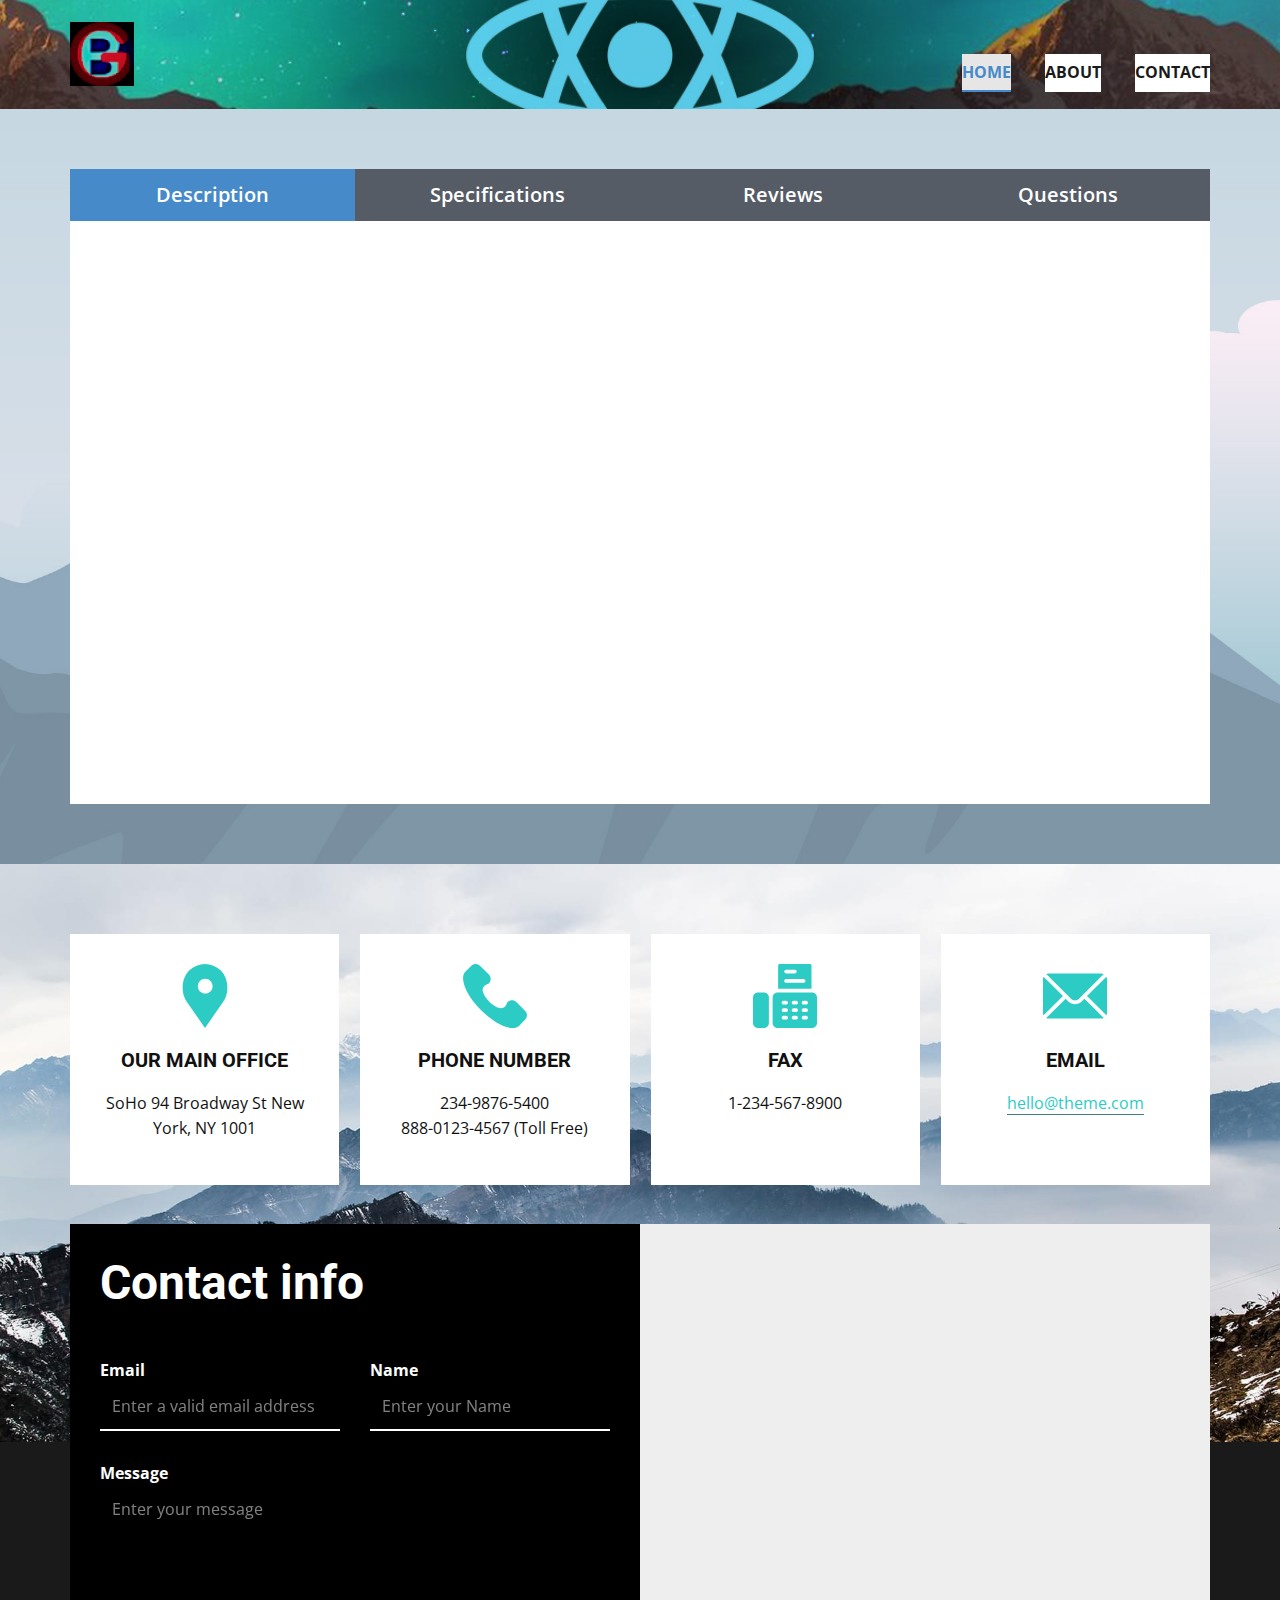
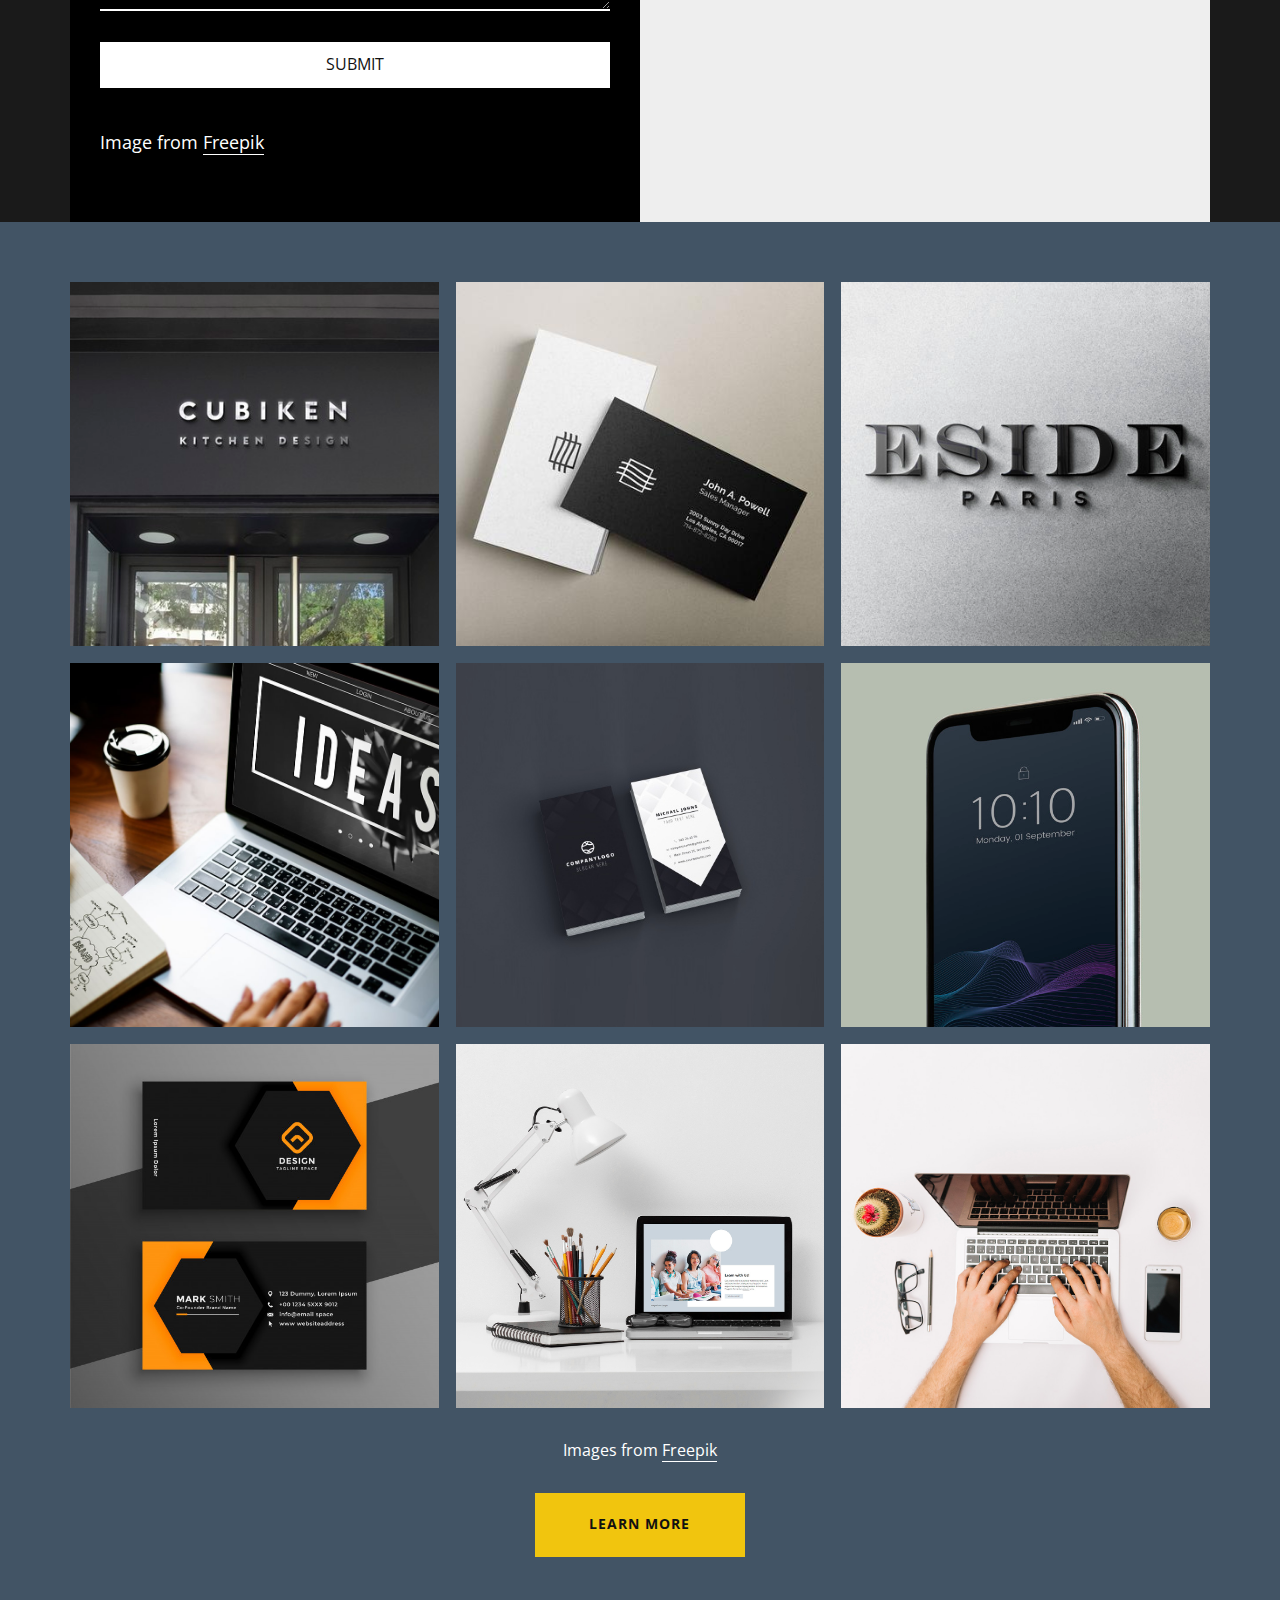
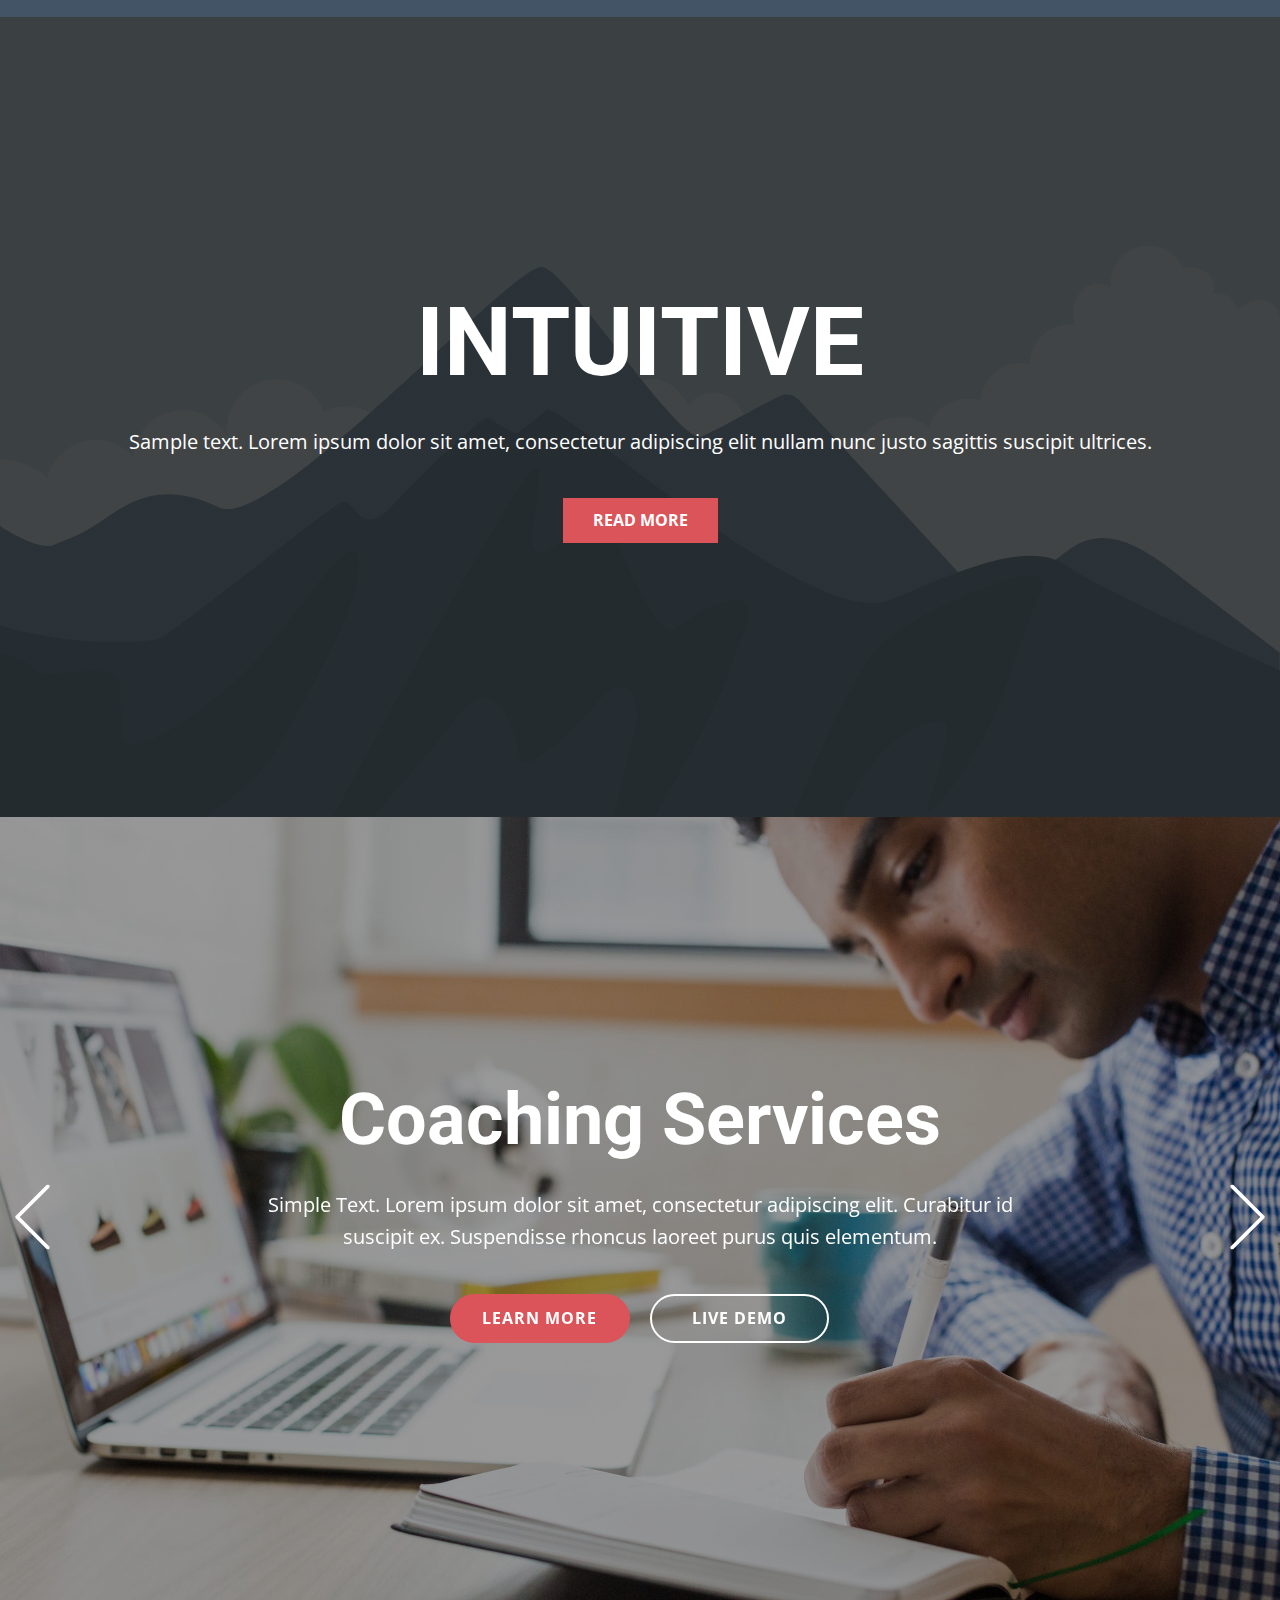
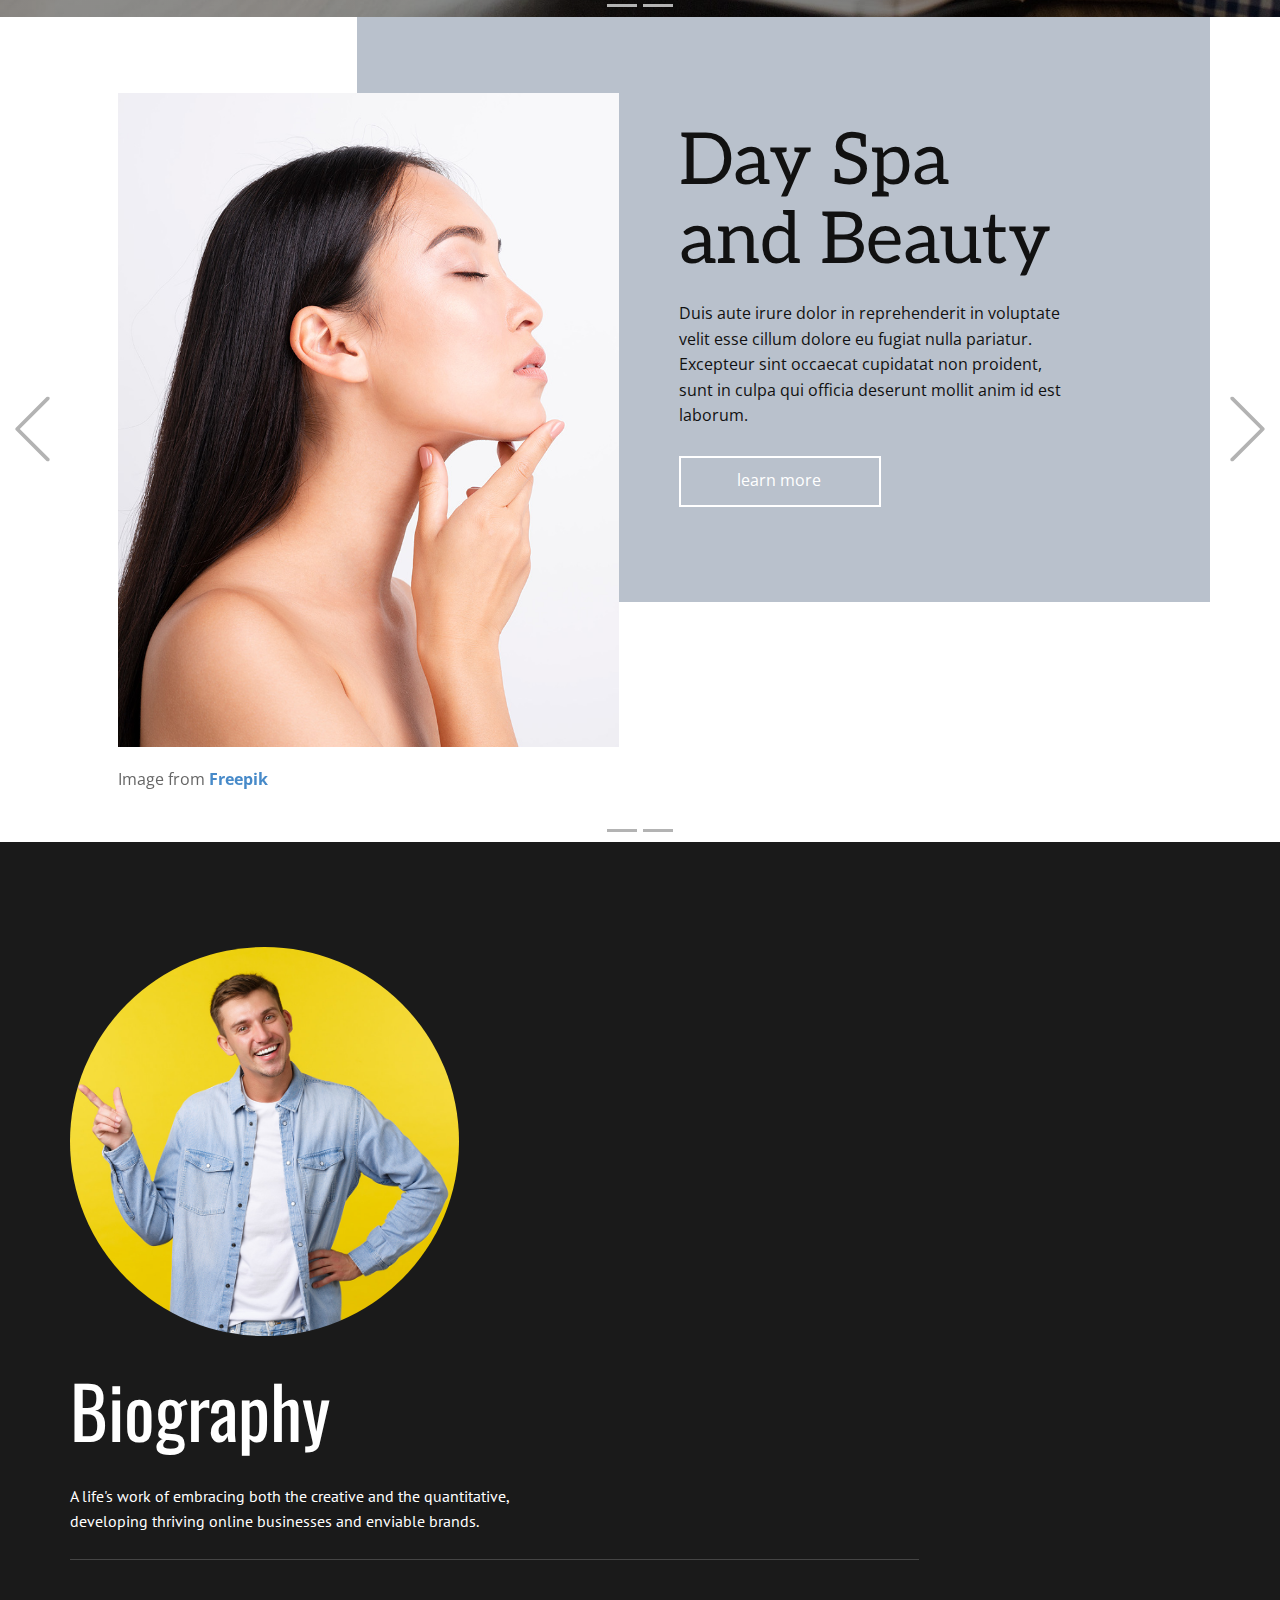
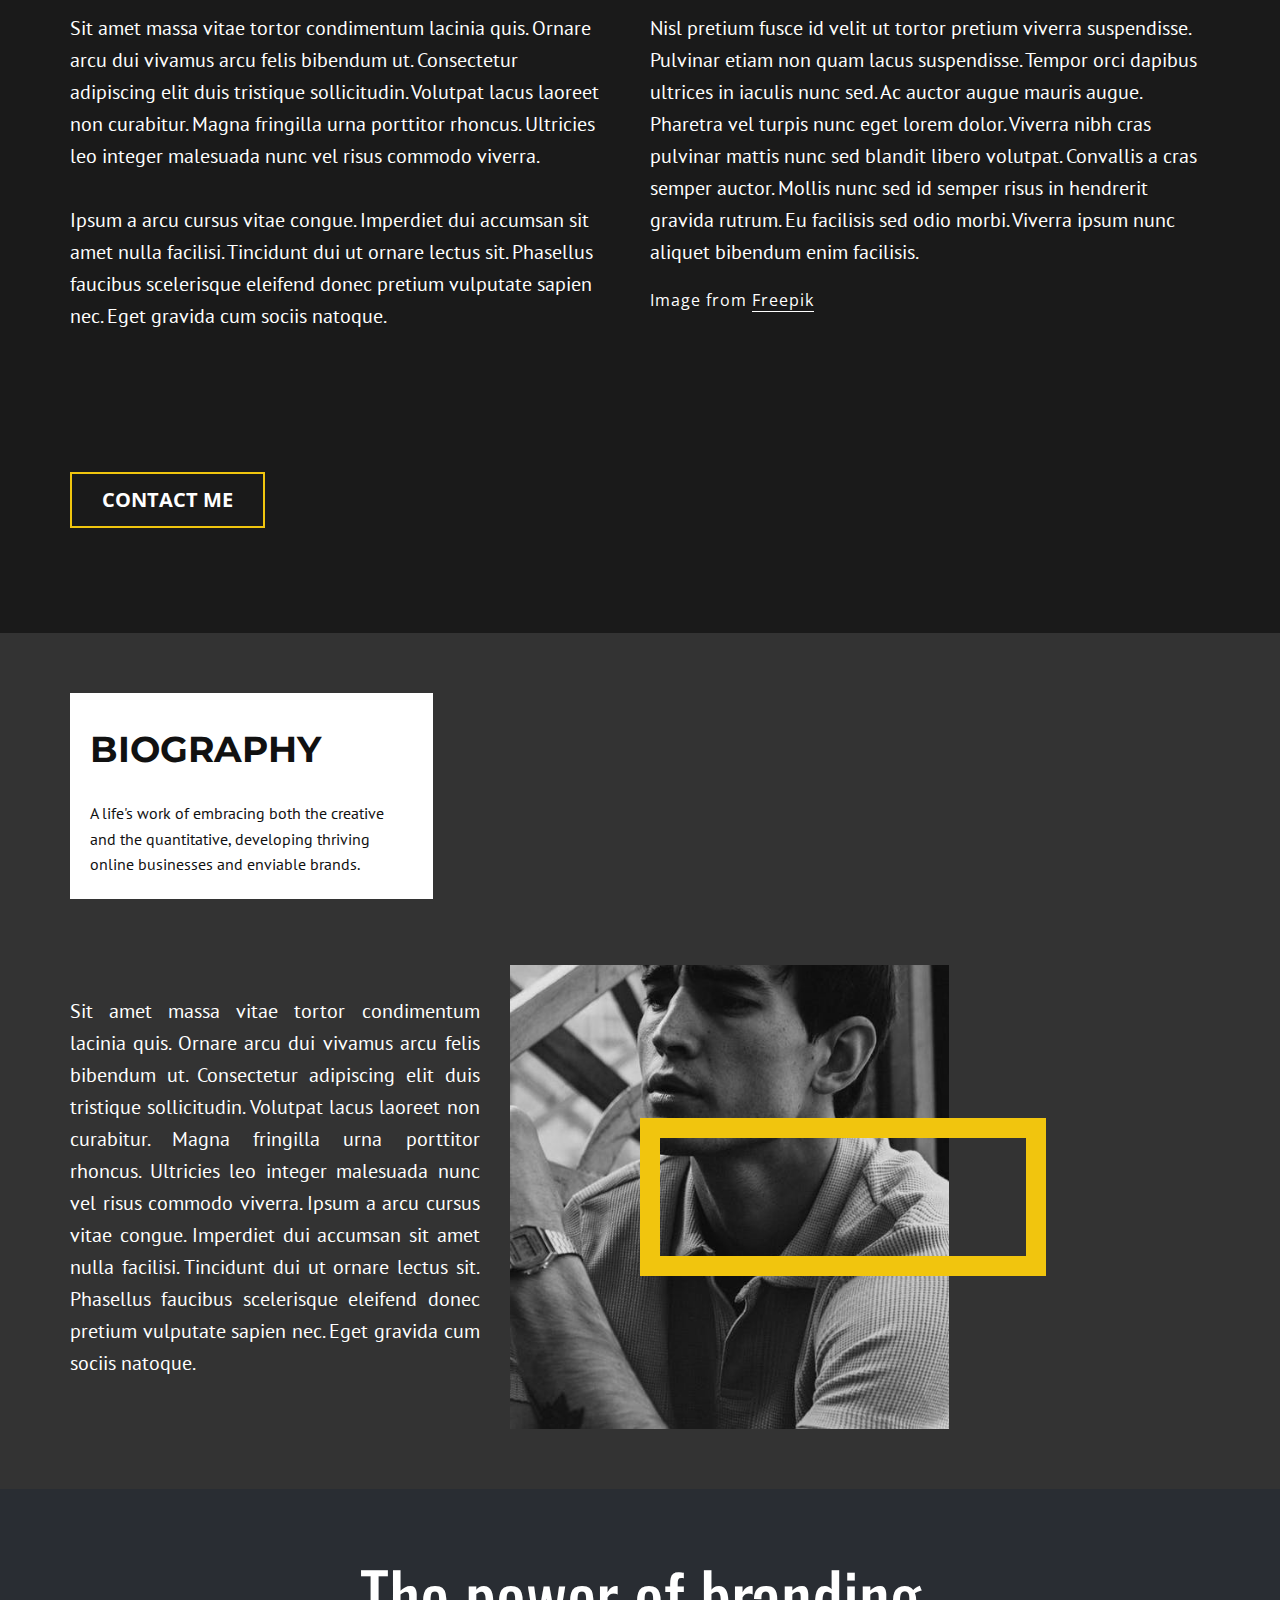
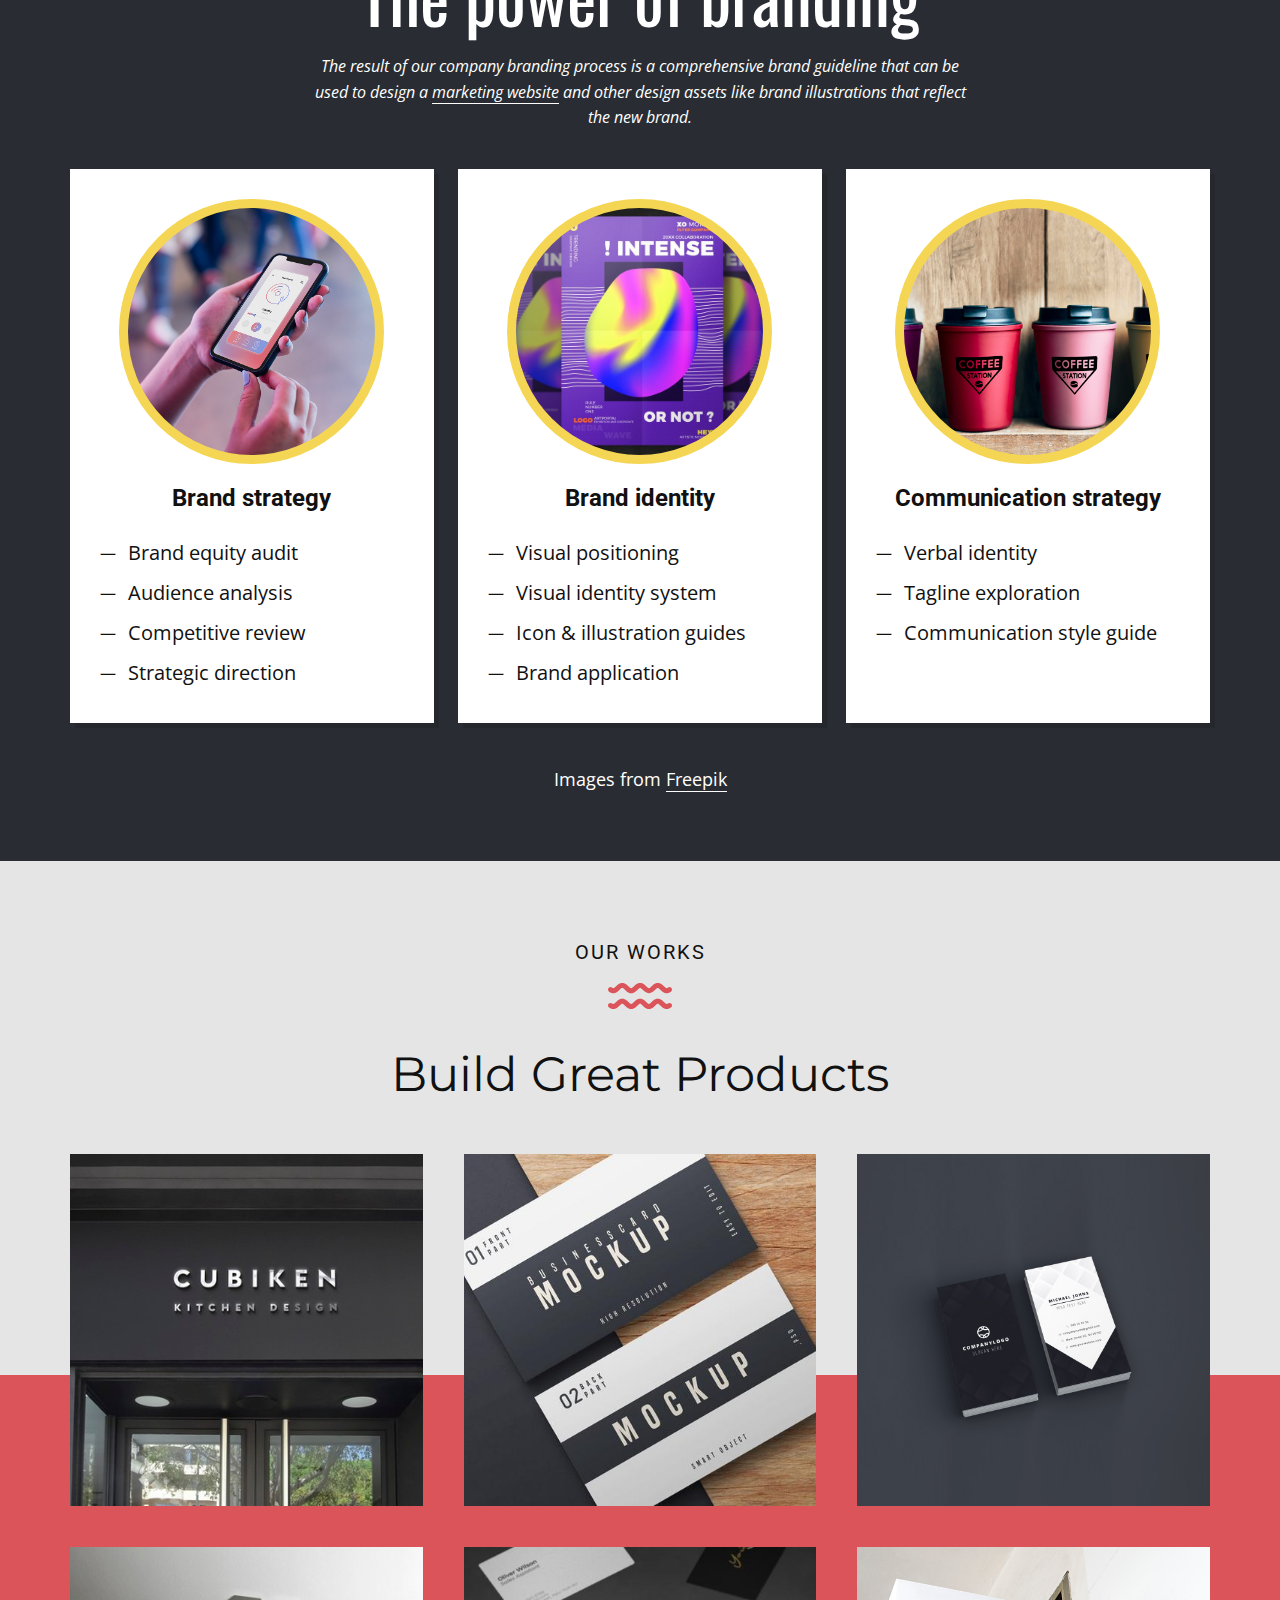
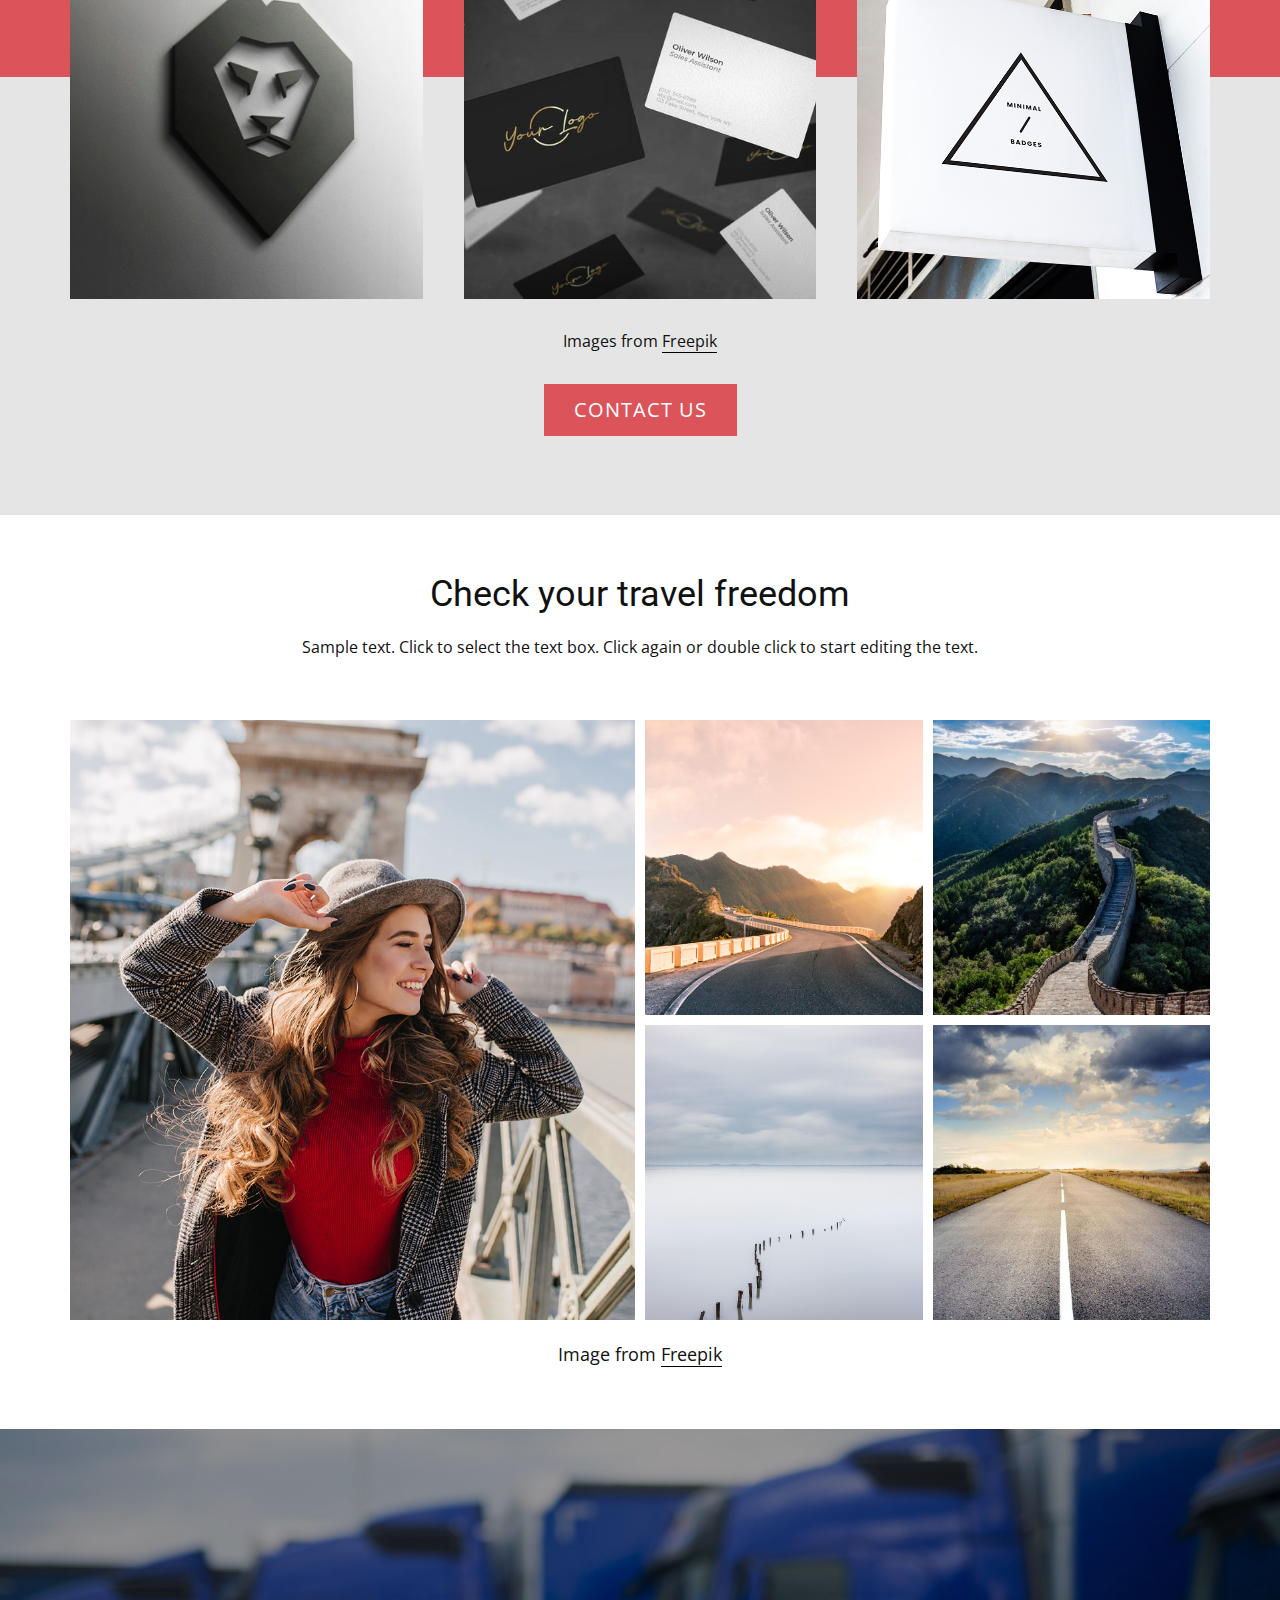
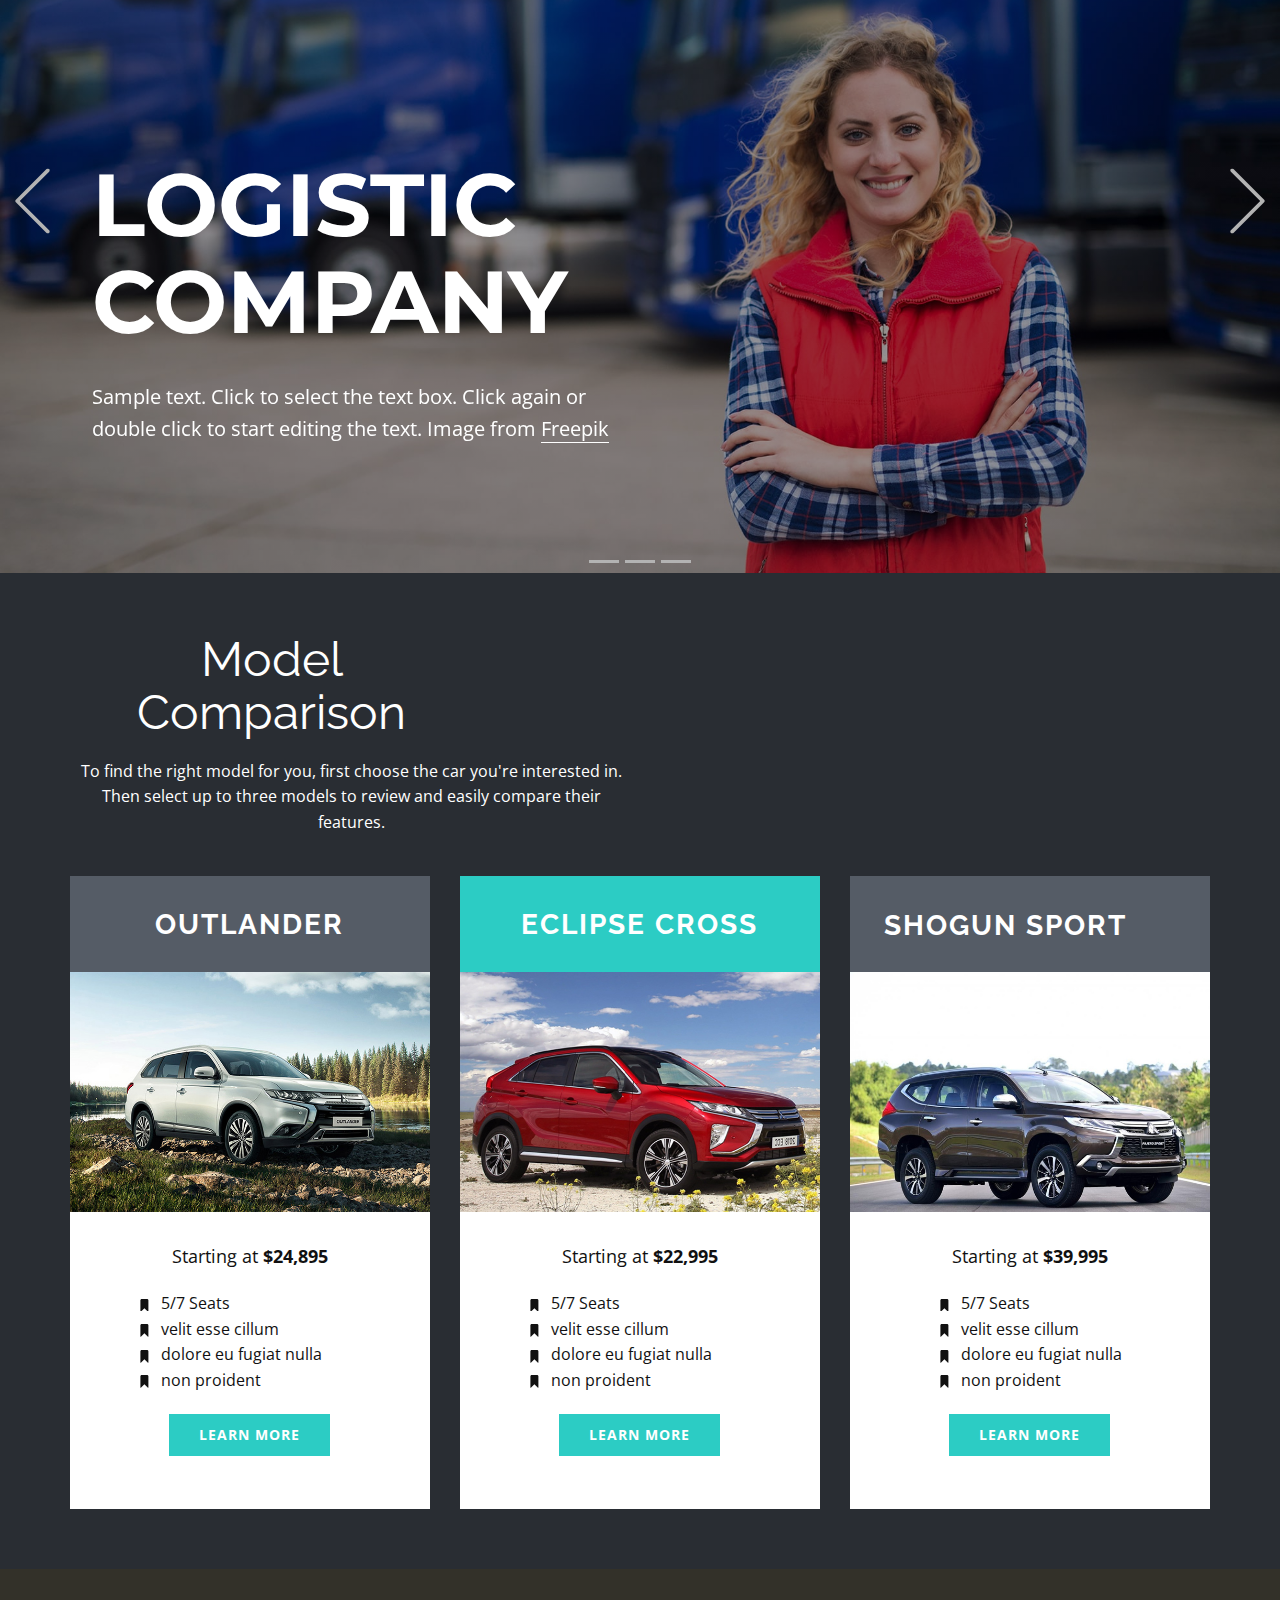
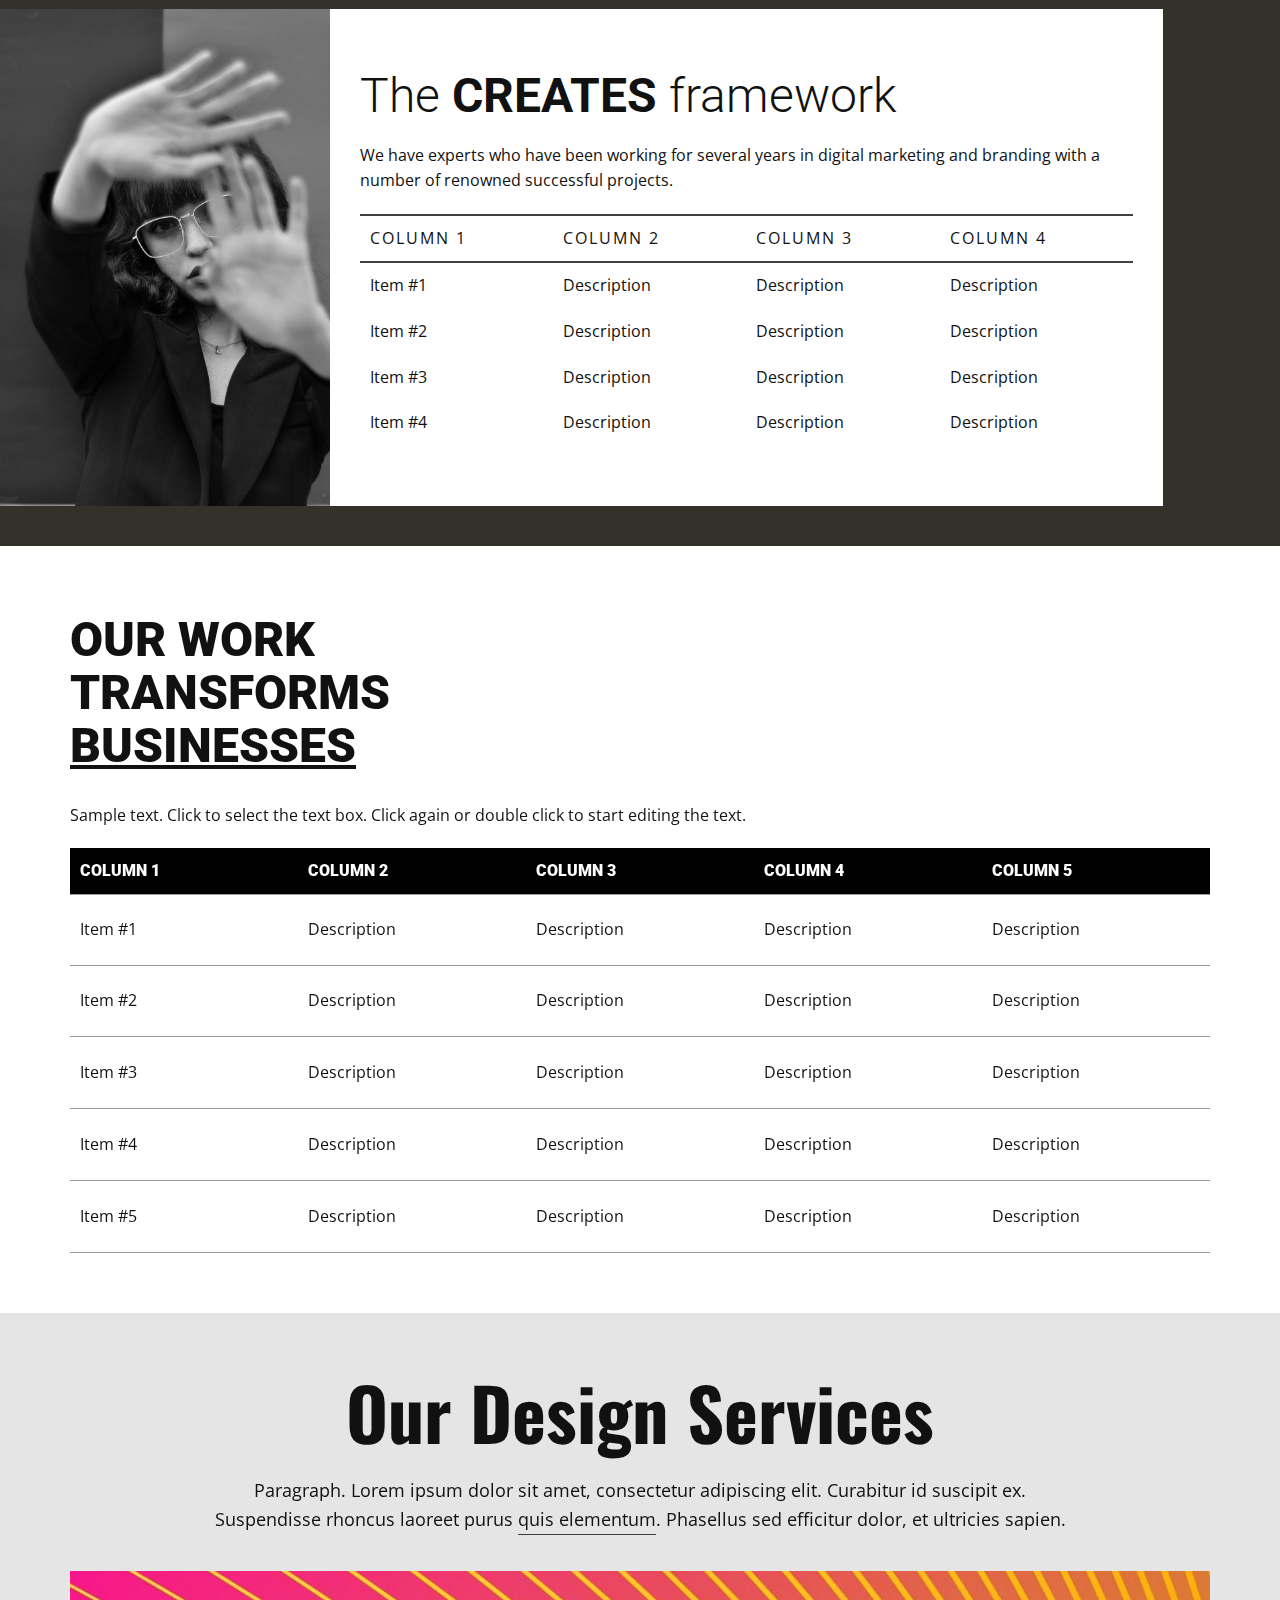
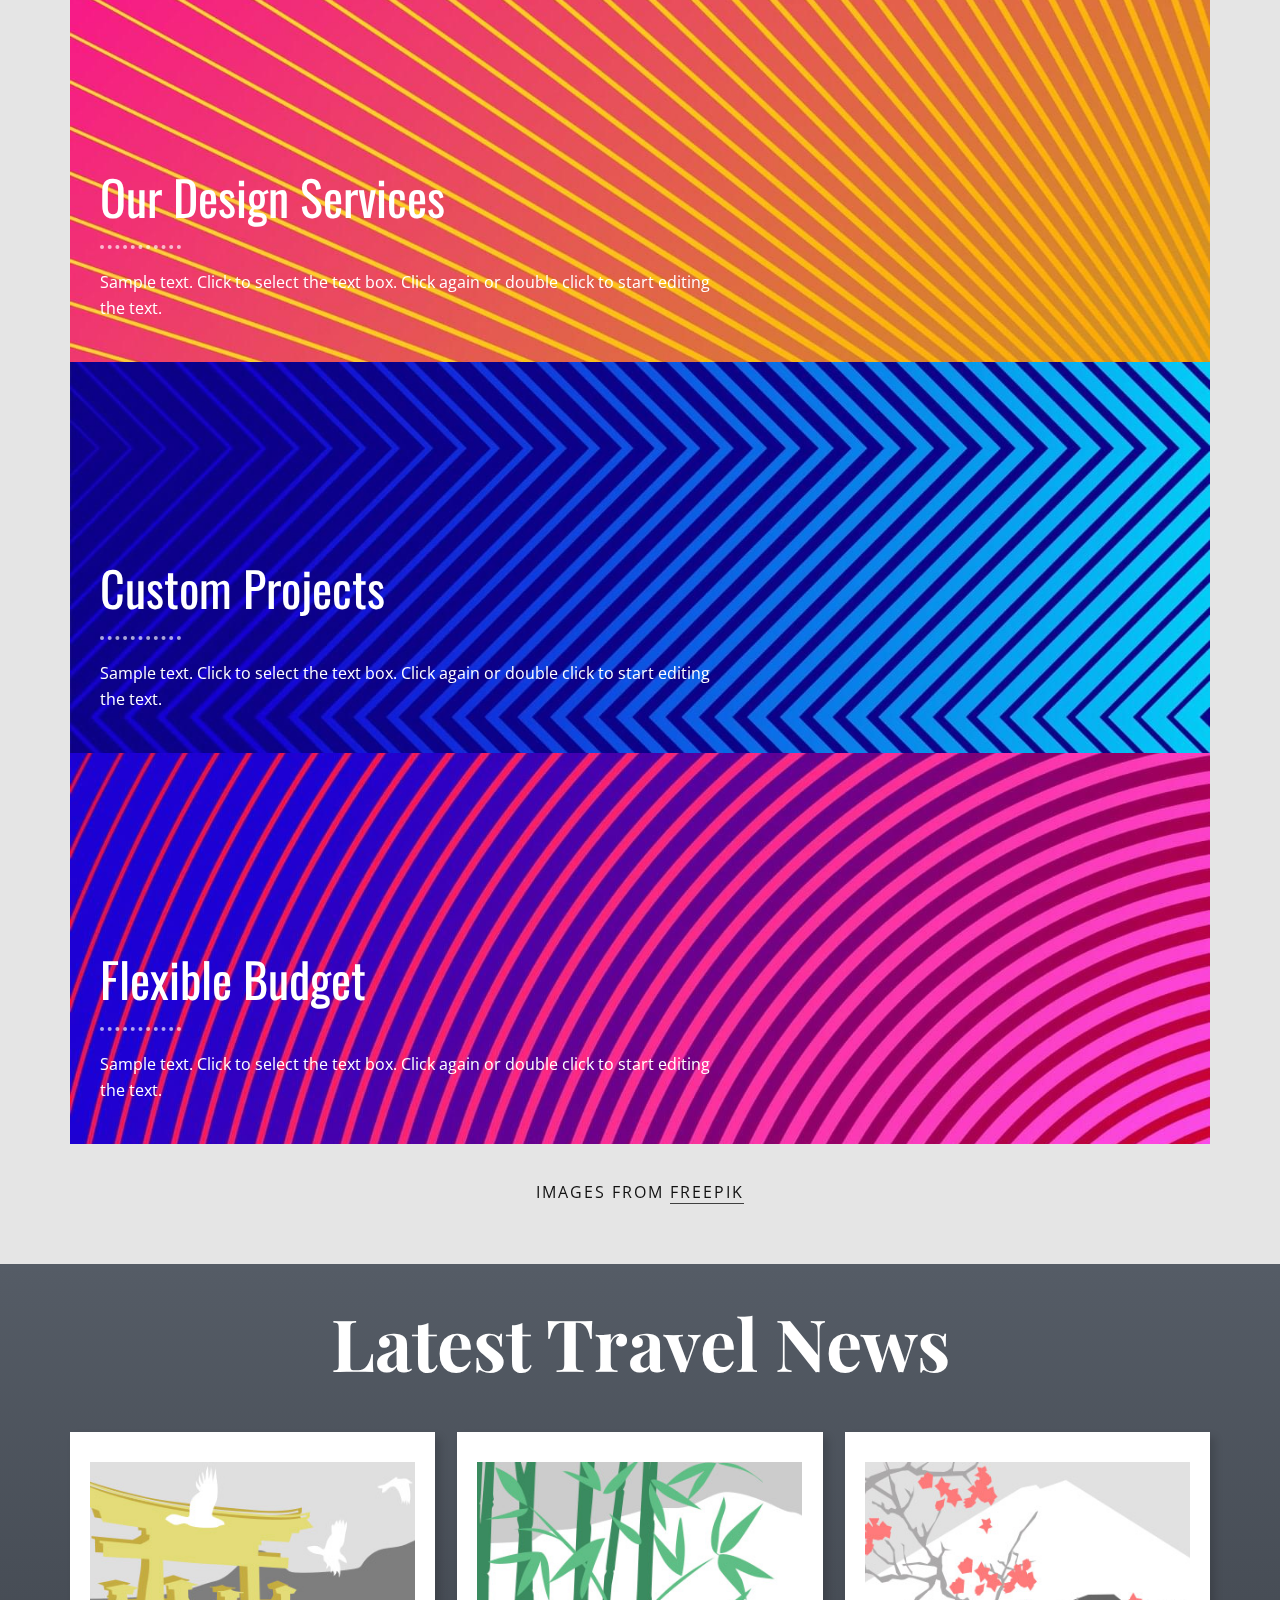
<file: index.html>
<!DOCTYPE html>
<html style="font-size: 16px">
  <head>
    <meta name="viewport" content="width=device-width, initial-scale=1.0" />
    <meta charset="utf-8" />
    <meta
      name="keywords"
      content="INTUITIVE, Coaching Services, Fun Education, Day Spa and Beauty, Spa &amp; Massage, Biography, The power of branding, ​Build Great Products, ​Check your travel freedom, Logistic Company, Shipping Solutions, Model Comparison, The CREATES framework, Our work transforms businesses, ​Our Design Services, Latest Travel News, Facts &amp; Questions, faq, shop near me, Food, Let's Connect, Interior Workshop, our perfect team, ​Growing by Growing Others, ​Training &amp; Coaching, Build Your Amazing Website, we are creative agency, Nature, Get a demo"
    />
    <meta name="description" content="" />
    <meta name="page_type" content="np-template-header-footer-from-plugin" />
    <title>Home</title>
    <link rel="stylesheet" href="nicepage.css" media="screen" />
    <link rel="stylesheet" href="Home.css" media="screen" />
    <script
      class="u-script"
      type="text/javascript"
      src="jquery.js"
      defer=""
    ></script>
    <script
      class="u-script"
      type="text/javascript"
      src="nicepage.js"
      defer=""
    ></script>
    <meta name="generator" content="Nicepage 3.29.1, nicepage.com" />

    <link
      id="u-theme-google-font"
      rel="stylesheet"
      href="https://fonts.googleapis.com/css?family=Roboto:100,100i,300,300i,400,400i,500,500i,700,700i,900,900i|Open+Sans:300,300i,400,400i,600,600i,700,700i,800,800i"
    />
    <link
      id="u-page-google-font"
      rel="stylesheet"
      href="https://fonts.googleapis.com/css?family=Oswald:200,300,400,500,600,700|PT+Sans:400,400i,700,700i|Montserrat:100,100i,200,200i,300,300i,400,400i,500,500i,600,600i,700,700i,800,800i,900,900i|Oswald:200,300,400,500,600,700|Montserrat:100,100i,200,200i,300,300i,400,400i,500,500i,600,600i,700,700i,800,800i,900,900i|Raleway:100,100i,200,200i,300,300i,400,400i,500,500i,600,600i,700,700i,800,800i,900,900i|Playfair+Display:400,400i,500,500i,600,600i,700,700i,800,800i,900,900i|Source+Sans+Pro:200,200i,300,300i,400,400i,600,600i,700,700i,900,900i|Aleo:300,300i,400,400i,700,700i|Manrope:200,300,400,500,600,700,800"
    />

    <script type="application/ld+json">
      {
        "@context": "http://schema.org",
        "@type": "Organization",
        "name": "",
        "logo": "images/apple-touch-icon-114x114.png"
      }
    </script>
    <meta name="theme-color" content="#478ac9" />
    <meta property="og:title" content="Home" />
    <meta property="og:type" content="website" />
  </head>
  <body data-home-page="Home.html" data-home-page-title="Home" class="u-body">
    <header
      class="u-clearfix u-gradient u-header u-image u-header"
      id="sec-0eff"
      data-image-width="1200"
      data-image-height="638"
    >
      <a
        href="https://bgoonz-blog.netlify.app/"
        class="u-image u-logo u-image-1"
        data-image-width="150"
        data-image-height="150"
      >
        <img
          src="images/apple-touch-icon-114x114.png"
          class="u-logo-image u-logo-image-1"
        />
      </a>
      <nav class="u-menu u-menu-dropdown u-offcanvas u-menu-1">
        <div
          class="menu-collapse"
          style="
            font-size: 1rem;
            letter-spacing: 0px;
            font-weight: 700;
            text-transform: uppercase;
          "
        >
          <a
            class="
              u-button-style
              u-custom-active-border-color
              u-custom-border
              u-custom-border-color
              u-custom-borders
              u-custom-color
              u-custom-hover-border-color
              u-custom-left-right-menu-spacing
              u-custom-padding-bottom
              u-custom-text-color
              u-custom-text-hover-color
              u-custom-top-bottom-menu-spacing
              u-nav-link
              u-text-active-palette-1-base
              u-text-hover-palette-2-base
            "
            href="#"
          >
            <svg>
              <use
                xmlns:xlink="http://www.w3.org/1999/xlink"
                xlink:href="#menu-hamburger"
              ></use>
            </svg>
            <svg
              version="1.1"
              xmlns="http://www.w3.org/2000/svg"
              xmlns:xlink="http://www.w3.org/1999/xlink"
            >
              <defs>
                <symbol
                  id="menu-hamburger"
                  viewBox="0 0 16 16"
                  style="width: 16px; height: 16px"
                >
                  <rect y="1" width="16" height="2"></rect>
                  <rect y="7" width="16" height="2"></rect>
                  <rect y="13" width="16" height="2"></rect>
                </symbol>
              </defs>
            </svg>
          </a>
        </div>
        <div class="u-nav-container">
          <ul class="u-nav u-spacing-30 u-unstyled u-nav-1">
            <li class="u-nav-item">
              <a
                class="
                  u-border-2
                  u-border-active-palette-1-base
                  u-border-hover-palette-1-base
                  u-border-no-left
                  u-border-no-right
                  u-border-no-top
                  u-button-style
                  u-nav-link
                  u-text-active-palette-1-base
                  u-text-grey-90
                  u-text-hover-grey-90
                  u-white
                "
                href="Home.html"
                style="padding: 10px 0px"
                >Home</a
              >
            </li>
            <li class="u-nav-item">
              <a
                class="
                  u-border-2
                  u-border-active-palette-1-base
                  u-border-hover-palette-1-base
                  u-border-no-left
                  u-border-no-right
                  u-border-no-top
                  u-button-style
                  u-nav-link
                  u-text-active-palette-1-base
                  u-text-grey-90
                  u-text-hover-grey-90
                  u-white
                "
                href="About.html"
                style="padding: 10px 0px"
                >About</a
              >
            </li>
            <li class="u-nav-item">
              <a
                class="
                  u-border-2
                  u-border-active-palette-1-base
                  u-border-hover-palette-1-base
                  u-border-no-left
                  u-border-no-right
                  u-border-no-top
                  u-button-style
                  u-nav-link
                  u-text-active-palette-1-base
                  u-text-grey-90
                  u-text-hover-grey-90
                  u-white
                "
                href="Contact.html"
                style="padding: 10px 0px"
                >Contact</a
              >
            </li>
          </ul>
        </div>
        <div class="u-nav-container-collapse">
          <div
            class="
              u-black
              u-container-style
              u-inner-container-layout
              u-opacity
              u-opacity-95
              u-sidenav
            "
          >
            <div class="u-inner-container-layout u-sidenav-overflow">
              <div class="u-menu-close"></div>
              <ul
                class="
                  u-align-center u-nav u-popupmenu-items u-unstyled u-nav-2
                "
              >
                <li class="u-nav-item">
                  <a class="u-button-style u-nav-link" href="Home.html">Home</a>
                </li>
                <li class="u-nav-item">
                  <a class="u-button-style u-nav-link" href="About.html"
                    >About</a
                  >
                </li>
                <li class="u-nav-item">
                  <a class="u-button-style u-nav-link" href="Contact.html"
                    >Contact</a
                  >
                </li>
              </ul>
            </div>
          </div>
          <div class="u-black u-menu-overlay u-opacity u-opacity-70"></div>
        </div>
      </nav>
    </header>
    <section
      class="
        u-align-center u-clearfix u-image u-lightbox u-parallax u-section-1
      "
      id="carousel_e036"
      data-image-width="2000"
      data-image-height="1333"
    >
      <div class="u-clearfix u-sheet u-valign-middle u-sheet-1">
        <div class="u-expanded-width u-tab-links-align-justify u-tabs u-tabs-1">
          <ul class="u-tab-list u-unstyled" role="tablist">
            <li class="u-tab-item" role="presentation">
              <a
                class="
                  active
                  u-active-palette-1-base
                  u-button-style
                  u-hover-white
                  u-palette-5-dark-2
                  u-tab-link
                  u-tab-link-1
                "
                id="link-tab-0da5"
                href="#tab-0da5"
                role="tab"
                aria-controls="tab-0da5"
                aria-selected="true"
                >Description</a
              >
            </li>
            <li class="u-tab-item" role="presentation">
              <a
                class="
                  u-active-palette-1-base
                  u-button-style
                  u-hover-white
                  u-palette-5-dark-2
                  u-tab-link
                  u-tab-link-2
                "
                id="link-tab-14b7"
                href="#tab-14b7"
                role="tab"
                aria-controls="tab-14b7"
                aria-selected="false"
                >Specifications</a
              >
            </li>
            <li class="u-tab-item" role="presentation">
              <a
                class="
                  u-active-palette-1-base
                  u-button-style
                  u-hover-white
                  u-palette-5-dark-2
                  u-tab-link
                  u-tab-link-3
                "
                id="link-tab-2917"
                href="#tab-2917"
                role="tab"
                aria-controls="tab-2917"
                aria-selected="false"
                >Reviews</a
              >
            </li>
            <li class="u-tab-item u-tab-item-4" role="presentation">
              <a
                class="
                  u-active-palette-1-base
                  u-button-style
                  u-hover-white
                  u-palette-5-dark-2
                  u-tab-link
                  u-tab-link-4
                "
                id="tab-7fce"
                href="#link-tab-7fce"
                role="tab"
                aria-controls="link-tab-7fce"
                aria-selected="false"
                >Questions</a
              >
            </li>
          </ul>
          <div class="u-tab-content">
            <div
              class="
                u-align-left
                u-container-style
                u-tab-active
                u-tab-pane
                u-white
                u-tab-pane-1
              "
              id="tab-0da5"
              role="tabpanel"
              aria-labelledby="link-tab-0da5"
            >
              <div class="u-container-layout u-container-layout-1">
                <div class="u-clearfix u-custom-html u-custom-html-1">
                  <iframe
                    src="https://codesandbox.io/embed/bold-surf-xfsiq?fontsize=14&amp;hidenavigation=1&amp;theme=light&amp;view=preview"
                    style="
                      width: 100%;
                      height: 500px;
                      border: 0;
                      border-radius: 4px;
                      overflow: hidden;
                    "
                    title="bold-surf-xfsiq"
                    allow="accelerometer; ambient-light-sensor; camera; encrypted-media; geolocation; gyroscope; hid; microphone; midi; payment; usb; vr; xr-spatial-tracking"
                    sandbox="allow-forms allow-modals allow-popups allow-presentation allow-same-origin allow-scripts"
                  ></iframe>
                </div>
              </div>
            </div>
            <div
              class="
                u-align-left-lg
                u-align-left-md
                u-align-left-xl
                u-container-style
                u-tab-pane
                u-white
                u-tab-pane-2
              "
              id="tab-14b7"
              role="tabpanel"
              aria-labelledby="link-tab-14b7"
            >
              <div class="u-container-layout u-container-layout-2">
                <p class="u-text u-text-1">
                  Sample text. Click to select the text box. Click again or
                  double click to start editing the text. Duis aute irure dolor
                  in reprehenderit in voluptate velit esse cillum dolore eu
                  fugiat nulla pariatur.<br />
                  <br />Ut enim ad minim veniam, quis nostrud exercitation
                  ullamco laboris nisi ut aliquip ex ea commodo
                  consequat.&nbsp;Duis aute irure dolor in reprehenderit in
                  voluptate velit esse cillum olore eu fugiat nulla pariatur.
                </p>
              </div>
            </div>
            <div
              class="u-container-style u-tab-pane u-white u-tab-pane-3"
              id="tab-2917"
              role="tabpanel"
              aria-labelledby="link-tab-2917"
            >
              <div class="u-container-layout u-valign-top u-container-layout-3">
                <h4 class="u-text u-text-default u-text-2">
                  Be The First To Review This Product!
                </h4>
                <p class="u-text u-text-3">
                  Sample text. Click to select the text box. Click again or
                  double click to start editing the text.
                </p>
                <a
                  href="https://nicepage.com"
                  class="
                    u-btn
                    u-button-style
                    u-hover-palette-1-dark-1
                    u-palette-1-base
                    u-btn-1
                  "
                  >write product review</a
                >
              </div>
            </div>
            <div
              class="u-container-style u-tab-pane u-white u-tab-pane-4"
              id="link-tab-7fce"
              role="tabpanel"
              aria-labelledby="tab-7fce"
            >
              <div class="u-container-layout u-container-layout-4"></div>
            </div>
          </div>
        </div>
      </div>
    </section>
    <section
      class="u-clearfix u-grey-90 u-valign-middle-md u-section-2"
      id="carousel_9c51"
    >
      <img
        class="u-expanded-width u-image u-image-1"
        src="images/fgfg-min.jpg"
        data-image-width="1920"
        data-image-height="1003"
      />
      <div class="u-list u-list-1">
        <div class="u-repeater u-repeater-1">
          <div
            class="
              u-align-center
              u-container-style
              u-list-item
              u-repeater-item
              u-white
              u-list-item-1
            "
          >
            <div
              class="
                u-container-layout
                u-similar-container
                u-valign-top
                u-container-layout-1
              "
            >
              <span
                class="u-icon u-icon-circle u-text-palette-4-dark-1 u-icon-1"
                ><svg
                  class="u-svg-link"
                  preserveAspectRatio="xMidYMin slice"
                  viewBox="0 0 52 52"
                  style=""
                >
                  <use
                    xmlns:xlink="http://www.w3.org/1999/xlink"
                    xlink:href="#svg-077e"
                  ></use></svg
                ><svg
                  class="u-svg-content"
                  viewBox="0 0 52 52"
                  x="0px"
                  y="0px"
                  id="svg-077e"
                  style="enable-background: new 0 0 52 52"
                >
                  <path
                    style="fill: currentColor"
                    d="M38.853,5.324L38.853,5.324c-7.098-7.098-18.607-7.098-25.706,0h0
	C6.751,11.72,6.031,23.763,11.459,31L26,52l14.541-21C45.969,23.763,45.249,11.72,38.853,5.324z M26.177,24c-3.314,0-6-2.686-6-6
	s2.686-6,6-6s6,2.686,6,6S29.491,24,26.177,24z"
                  ></path></svg
              ></span>
              <h5 class="u-text u-text-1">our main office</h5>
              <p class="u-text u-text-2">
                SoHo 94 Broadway St New York, NY 1001
              </p>
            </div>
          </div>
          <div
            class="
              u-align-center
              u-container-style
              u-list-item
              u-repeater-item
              u-white
              u-list-item-2
            "
          >
            <div
              class="
                u-container-layout
                u-similar-container
                u-valign-top
                u-container-layout-2
              "
            >
              <span
                class="u-icon u-icon-circle u-text-palette-4-dark-1 u-icon-2"
                ><svg
                  class="u-svg-link"
                  preserveAspectRatio="xMidYMin slice"
                  viewBox="0 0 513.64 513.64"
                  style=""
                >
                  <use
                    xmlns:xlink="http://www.w3.org/1999/xlink"
                    xlink:href="#svg-9786"
                  ></use></svg
                ><svg
                  class="u-svg-content"
                  viewBox="0 0 513.64 513.64"
                  x="0px"
                  y="0px"
                  id="svg-9786"
                  style="enable-background: new 0 0 513.64 513.64"
                >
                  <g>
                    <g>
                      <path
                        d="M499.66,376.96l-71.68-71.68c-25.6-25.6-69.12-15.359-79.36,17.92c-7.68,23.041-33.28,35.841-56.32,30.72    c-51.2-12.8-120.32-79.36-133.12-133.12c-7.68-23.041,7.68-48.641,30.72-56.32c33.28-10.24,43.52-53.76,17.92-79.36l-71.68-71.68    c-20.48-17.92-51.2-17.92-69.12,0l-48.64,48.64c-48.64,51.2,5.12,186.88,125.44,307.2c120.32,120.32,256,176.641,307.2,125.44    l48.64-48.64C517.581,425.6,517.581,394.88,499.66,376.96z"
                      ></path>
                    </g>
                  </g></svg
              ></span>
              <h5 class="u-text u-text-3">phone number</h5>
              <p class="u-text u-text-4">
                234-9876-5400 <br />888-0123-4567 (Toll Free)
              </p>
            </div>
          </div>
          <div
            class="
              u-align-center
              u-container-style
              u-list-item
              u-repeater-item
              u-white
              u-list-item-3
            "
          >
            <div
              class="
                u-container-layout
                u-similar-container
                u-valign-top
                u-container-layout-3
              "
            >
              <span
                class="u-icon u-icon-circle u-text-palette-4-dark-1 u-icon-3"
                ><svg
                  class="u-svg-link"
                  preserveAspectRatio="xMidYMin slice"
                  viewBox="0 0 512 512"
                  style=""
                >
                  <use
                    xmlns:xlink="http://www.w3.org/1999/xlink"
                    xlink:href="#svg-d01e"
                  ></use></svg
                ><svg class="u-svg-content" viewBox="0 0 512 512" id="svg-d01e">
                  <path
                    d="m201 12.714v184.286h267v-184.286c0-7.022-5.692-12.714-12.714-12.714h-241.572c-7.022 0-12.714 5.692-12.714 12.714zm63.89 33.131h70.271c8.284 0 15 6.716 15 15s-6.716 15-15 15h-70.271c-8.284 0-15-6.716-15-15s6.715-15 15-15zm0 75.142h139.22c8.284 0 15 6.716 15 15s-6.716 15-15 15h-139.22c-8.284 0-15-6.716-15-15s6.715-15 15-15z"
                  ></path>
                  <path
                    d="m472 227h-275c-22.091 0-40 17.909-40 40v205c0 22.091 17.909 40 40 40h275c22.091 0 40-17.909 40-40v-205c0-22.091-17.909-40-40-40zm-207.5 217.5h-20c-8.284 0-15-6.716-15-15s6.716-15 15-15h20c8.284 0 15 6.716 15 15s-6.716 15-15 15zm0-60h-20c-8.284 0-15-6.716-15-15s6.716-15 15-15h20c8.284 0 15 6.716 15 15s-6.716 15-15 15zm0-60h-20c-8.284 0-15-6.716-15-15s6.716-15 15-15h20c8.284 0 15 6.716 15 15s-6.716 15-15 15zm80 120h-20c-8.284 0-15-6.716-15-15s6.716-15 15-15h20c8.284 0 15 6.716 15 15s-6.716 15-15 15zm0-60h-20c-8.284 0-15-6.716-15-15s6.716-15 15-15h20c8.284 0 15 6.716 15 15s-6.716 15-15 15zm0-60h-20c-8.284 0-15-6.716-15-15s6.716-15 15-15h20c8.284 0 15 6.716 15 15s-6.716 15-15 15zm80 120h-20c-8.284 0-15-6.716-15-15s6.716-15 15-15h20c8.284 0 15 6.716 15 15s-6.716 15-15 15zm0-60h-20c-8.284 0-15-6.716-15-15s6.716-15 15-15h20c8.284 0 15 6.716 15 15s-6.716 15-15 15zm0-60h-20c-8.284 0-15-6.716-15-15s6.716-15 15-15h20c8.284 0 15 6.716 15 15s-6.716 15-15 15z"
                  ></path>
                  <path
                    d="m87 227h-47c-22.091 0-40 17.909-40 40v205c0 22.091 17.909 40 40 40h47c22.091 0 40-17.909 40-40v-205c0-22.091-17.909-40-40-40z"
                  ></path></svg
              ></span>
              <h5 class="u-text u-text-5">Fax</h5>
              <p class="u-text u-text-6">1-234-567-8900</p>
            </div>
          </div>
          <div
            class="
              u-align-center
              u-container-style
              u-list-item
              u-repeater-item
              u-white
              u-list-item-4
            "
          >
            <div
              class="
                u-container-layout
                u-similar-container
                u-valign-top
                u-container-layout-4
              "
            >
              <span
                class="u-icon u-icon-circle u-text-palette-4-dark-1 u-icon-4"
                ><svg
                  class="u-svg-link"
                  preserveAspectRatio="xMidYMin slice"
                  viewBox="0 0 512 512"
                  style=""
                >
                  <use
                    xmlns:xlink="http://www.w3.org/1999/xlink"
                    xlink:href="#svg-9f82"
                  ></use></svg
                ><svg
                  class="u-svg-content"
                  viewBox="0 0 512 512"
                  x="0px"
                  y="0px"
                  id="svg-9f82"
                  style="enable-background: new 0 0 512 512"
                >
                  <g>
                    <g>
                      <path
                        d="M507.49,101.721L352.211,256L507.49,410.279c2.807-5.867,4.51-12.353,4.51-19.279V121    C512,114.073,510.297,107.588,507.49,101.721z"
                      ></path>
                    </g>
                  </g>
                  <g>
                    <g>
                      <path
                        d="M467,76H45c-6.927,0-13.412,1.703-19.279,4.51l198.463,197.463c17.548,17.548,46.084,17.548,63.632,0L486.279,80.51    C480.412,77.703,473.927,76,467,76z"
                      ></path>
                    </g>
                  </g>
                  <g>
                    <g>
                      <path
                        d="M4.51,101.721C1.703,107.588,0,114.073,0,121v270c0,6.927,1.703,13.413,4.51,19.279L159.789,256L4.51,101.721z"
                      ></path>
                    </g>
                  </g>
                  <g>
                    <g>
                      <path
                        d="M331,277.211l-21.973,21.973c-29.239,29.239-76.816,29.239-106.055,0L181,277.211L25.721,431.49    C31.588,434.297,38.073,436,45,436h422c6.927,0,13.412-1.703,19.279-4.51L331,277.211z"
                      ></path>
                    </g>
                  </g></svg
              ></span>
              <h5 class="u-text u-text-7">Email</h5>
              <p class="u-text u-text-8">
                <a
                  href="mailto:hello@theme.com"
                  class="
                    u-active-none
                    u-border-1
                    u-border-active-black
                    u-border-hover-black
                    u-border-palette-4-dark-2
                    u-btn
                    u-button-link
                    u-button-style
                    u-hover-none
                    u-none
                    u-text-active-black
                    u-text-hover-black
                    u-text-palette-4-dark-1
                    u-btn-1
                  "
                  >hello@theme.com</a
                >
              </p>
            </div>
          </div>
        </div>
      </div>
      <div class="u-clearfix u-layout-wrap u-layout-wrap-1">
        <div class="u-layout">
          <div class="u-layout-row">
            <div
              class="
                u-align-left
                u-black
                u-container-style
                u-layout-cell
                u-left-cell
                u-size-30
                u-layout-cell-1
              "
            >
              <div class="u-container-layout u-valign-top u-container-layout-5">
                <h3
                  class="u-text u-text-body-alt-color u-text-default u-text-9"
                >
                  Contact info
                </h3>
                <div
                  class="
                    u-expanded-width-sm u-expanded-width-xs u-form u-form-1
                  "
                >
                  <form
                    action="#"
                    method="POST"
                    class="
                      u-clearfix u-form-spacing-30 u-form-vertical u-inner-form
                    "
                    style="padding: 0px"
                    source="custom"
                    name="form"
                  >
                    <div
                      class="
                        u-form-email u-form-group u-form-partition-factor-2
                      "
                    >
                      <label
                        for="email-319a"
                        class="u-label u-text-body-alt-color u-label-1"
                        >Email</label
                      >
                      <input
                        type="email"
                        placeholder="Enter a valid email address"
                        id="email-319a"
                        name="email"
                        class="
                          u-border-2
                          u-border-no-left
                          u-border-no-right
                          u-border-no-top
                          u-border-white
                          u-input
                          u-input-rectangle
                        "
                        required=""
                      />
                    </div>
                    <div
                      class="u-form-group u-form-name u-form-partition-factor-2"
                    >
                      <label
                        for="name-319a"
                        class="u-label u-text-body-alt-color u-label-2"
                        >Name</label
                      >
                      <input
                        type="text"
                        placeholder="Enter your Name"
                        id="name-319a"
                        name="name"
                        class="
                          u-border-2
                          u-border-no-left
                          u-border-no-right
                          u-border-no-top
                          u-border-white
                          u-input
                          u-input-rectangle
                        "
                        required=""
                      />
                    </div>
                    <div class="u-form-group u-form-message">
                      <label
                        for="message-319a"
                        class="u-label u-text-body-alt-color u-label-3"
                        >Message</label
                      >
                      <textarea
                        placeholder="Enter your message"
                        rows="4"
                        cols="50"
                        id="message-319a"
                        name="message"
                        class="
                          u-border-2
                          u-border-no-left
                          u-border-no-right
                          u-border-no-top
                          u-border-white
                          u-input
                          u-input-rectangle
                        "
                        required=""
                      ></textarea>
                    </div>
                    <div class="u-align-left u-form-group u-form-submit">
                      <a
                        href="#"
                        class="
                          u-btn u-btn-submit u-button-style u-white u-btn-2
                        "
                        >Submit</a
                      >
                      <input
                        type="submit"
                        value="submit"
                        class="u-form-control-hidden"
                        wfd-invisible="true"
                      />
                    </div>
                    <div
                      class="u-form-send-message u-form-send-success"
                      wfd-invisible="true"
                    >
                      Thank you! Your message has been sent.
                    </div>
                    <div
                      class="u-form-send-error u-form-send-message"
                      wfd-invisible="true"
                    >
                      Unable to send your message. Please fix errors then try
                      again.
                    </div>
                    <input
                      type="hidden"
                      value=""
                      name="recaptchaResponse"
                      wfd-invisible="true"
                    />
                  </form>
                </div>
                <p class="u-text u-text-10">
                  Image from
                  <a
                    href="https://www.freepik.com/photos/clouds"
                    class="
                      u-active-none
                      u-border-1
                      u-border-white
                      u-btn
                      u-button-link
                      u-button-style
                      u-hover-none
                      u-none
                      u-text-body-alt-color
                      u-btn-3
                    "
                    >Freepik</a
                  >
                </p>
              </div>
            </div>
            <div
              class="
                u-black
                u-container-style
                u-layout-cell
                u-right-cell
                u-size-30
                u-layout-cell-2
              "
            >
              <div class="u-container-layout u-container-layout-6">
                <div class="u-expanded u-grey-light-2 u-map">
                  <div class="embed-responsive">
                    <iframe
                      class="embed-responsive-item"
                      src="//maps.google.com/maps?output=embed&amp;q=Manhattan%2C%20New%20York&amp;z=10&amp;t=m"
                      data-map="[base64]"
                    ></iframe>
                  </div>
                </div>
              </div>
            </div>
          </div>
        </div>
      </div>
    </section>
    <section
      class="u-align-center u-clearfix u-palette-1-dark-2 u-section-3"
      id="carousel_e9e5"
    >
      <div class="u-clearfix u-sheet u-valign-middle u-sheet-1">
        <div
          class="
            u-expanded-width
            u-gallery
            u-layout-grid
            u-lightbox
            u-show-text-on-hover
            u-gallery-1
          "
        >
          <div class="u-gallery-inner u-gallery-inner-1">
            <div class="u-effect-fade u-effect-hover-zoom u-gallery-item">
              <div class="u-back-slide">
                <img
                  class="u-back-image u-expanded"
                  src="images/logo-mockup-black-facade-sign_145275-281.jpg"
                />
              </div>
              <div class="u-over-slide u-shading u-over-slide-1">
                <h3 class="u-gallery-heading"></h3>
                <p class="u-gallery-text"></p>
              </div>
            </div>
            <div class="u-effect-fade u-effect-hover-zoom u-gallery-item">
              <div class="u-back-slide">
                <img
                  class="u-back-image u-expanded"
                  src="images/business-cards-mockup_1389-1137.jpg"
                />
              </div>
              <div class="u-over-slide u-shading u-over-slide-2">
                <h3 class="u-gallery-heading"></h3>
                <p class="u-gallery-text"></p>
              </div>
            </div>
            <div class="u-effect-fade u-effect-hover-zoom u-gallery-item">
              <div class="u-back-slide">
                <img
                  class="u-back-image u-expanded"
                  src="images/3d-logo-mockup_145275-141.jpg"
                />
              </div>
              <div class="u-over-slide u-shading u-over-slide-3">
                <h3 class="u-gallery-heading"></h3>
                <p class="u-gallery-text"></p>
              </div>
            </div>
            <div class="u-effect-fade u-effect-hover-zoom u-gallery-item">
              <div
                class="u-back-slide"
                data-image-width="1199"
                data-image-height="800"
              >
                <img class="u-back-image u-expanded" src="images/yh-min.jpg" />
              </div>
              <div class="u-over-slide u-shading u-over-slide-4">
                <h3 class="u-gallery-heading"></h3>
                <p class="u-gallery-text"></p>
              </div>
            </div>
            <div class="u-effect-fade u-effect-hover-zoom u-gallery-item">
              <div class="u-back-slide">
                <img class="u-back-image u-expanded" src="images/rr.jpg" />
              </div>
              <div class="u-over-slide u-shading u-over-slide-5">
                <h3 class="u-gallery-heading"></h3>
                <p class="u-gallery-text"></p>
              </div>
            </div>
            <div class="u-effect-fade u-effect-hover-zoom u-gallery-item">
              <div class="u-back-slide">
                <img
                  class="u-back-image u-expanded"
                  src="images/black-screen-smartphone-mockup-design_53876-65977.jpg"
                />
              </div>
              <div class="u-over-slide u-shading u-over-slide-6">
                <h3 class="u-gallery-heading"></h3>
                <p class="u-gallery-text"></p>
              </div>
            </div>
            <div class="u-effect-fade u-effect-hover-zoom u-gallery-item">
              <div class="u-back-slide">
                <img
                  class="u-back-image u-expanded"
                  src="images/elegant-minimal-black-yellow-business-card-template_1017-22513.jpg"
                />
              </div>
              <div class="u-over-slide u-shading u-over-slide-7">
                <h3 class="u-gallery-heading"></h3>
                <p class="u-gallery-text"></p>
              </div>
            </div>
            <div class="u-effect-fade u-effect-hover-zoom u-gallery-item">
              <div
                class="u-back-slide"
                data-image-width="1500"
                data-image-height="1213"
              >
                <img class="u-back-image u-expanded" src="images/re.jpg" />
              </div>
              <div class="u-over-slide u-shading u-over-slide-8">
                <h3 class="u-gallery-heading"></h3>
                <p class="u-gallery-text"></p>
              </div>
            </div>
            <div class="u-effect-fade u-effect-hover-zoom u-gallery-item">
              <div
                class="u-back-slide"
                data-image-width="1000"
                data-image-height="919"
              >
                <img
                  class="u-back-image u-expanded"
                  src="images/a9dcc2d3-077b-4cbf-35f1-05a7ca2b6438.jpg"
                />
              </div>
              <div class="u-over-slide u-shading u-over-slide-9">
                <h3 class="u-gallery-heading"></h3>
                <p class="u-gallery-text"></p>
              </div>
            </div>
          </div>
        </div>
        <p class="u-align-center u-text u-text-body-alt-color u-text-1">
          Images from
          <a
            href="https://www.freepik.com/psd/cards"
            class="
              u-border-1
              u-border-white
              u-btn
              u-button-link
              u-button-style
              u-none
              u-text-body-alt-color
              u-btn-1
            "
            target="_blank"
            >Freepik</a
          >
        </p>
        <a
          href="https://nicepage.com/website-design"
          class="
            u-align-center
            u-btn
            u-button-style
            u-hover-white
            u-palette-3-base
            u-btn-2
          "
          >learn more</a
        >
      </div>
    </section>
    <section
      class="u-align-center u-clearfix u-image u-shading u-section-4"
      src=""
      data-image-width="256"
      data-image-height="256"
      id="sec-428a"
    >
      <div class="u-clearfix u-sheet u-valign-middle u-sheet-1">
        <h1 class="u-text u-text-default u-title u-text-1">INTUITIVE</h1>
        <p class="u-large-text u-text u-text-default u-text-variant u-text-2">
          Sample text. Lorem ipsum dolor sit amet, consectetur adipiscing elit
          nullam nunc justo sagittis suscipit ultrices.
        </p>
        <a href="#" class="u-btn u-button-style u-palette-2-base u-btn-1"
          >Read More</a
        >
      </div>
    </section>
    <section
      id="carousel_8faf"
      class="u-carousel u-slide u-block-bfea-1"
      data-u-ride="carousel"
      data-interval="5000"
    >
      <ol class="u-absolute-hcenter u-carousel-indicators u-block-bfea-2">
        <li
          data-u-target="#carousel_8faf"
          data-u-slide-to="0"
          class="u-active u-grey-30"
        ></li>
        <li
          data-u-target="#carousel_8faf"
          class="u-grey-30"
          data-u-slide-to="1"
        ></li>
      </ol>
      <div class="u-carousel-inner" role="listbox">
        <div
          class="
            skrollable skrollable-between
            u-active
            u-align-center
            u-carousel-item
            u-clearfix
            u-image
            u-shading
            u-section-5-1
          "
          src=""
        >
          <div class="u-clearfix u-sheet u-valign-middle u-sheet-1">
            <h1 class="u-text u-text-1">Coaching Services</h1>
            <p class="u-large-text u-text u-text-variant u-text-2">
              Simple Text. Lorem ipsum dolor sit amet, consectetur adipiscing
              elit. Curabitur id suscipit ex. Suspendisse rhoncus laoreet purus
              quis elementum.
            </p>
            <div class="u-clearfix u-layout-wrap u-layout-wrap-1">
              <div class="u-layout">
                <div class="u-layout-row">
                  <div
                    class="
                      u-align-center-sm
                      u-align-center-xs
                      u-align-right-lg
                      u-align-right-md
                      u-align-right-xl
                      u-container-style
                      u-layout-cell
                      u-left-cell
                      u-size-30
                      u-layout-cell-1
                    "
                  >
                    <div
                      class="
                        u-container-layout u-valign-middle u-container-layout-1
                      "
                    >
                      <a
                        href="https://nicepage.com/website-mockup"
                        class="
                          u-border-2
                          u-border-palette-2-base
                          u-btn
                          u-btn-round
                          u-button-style
                          u-palette-2-base
                          u-radius-50
                          u-btn-1
                        "
                        >Learn More</a
                      >
                    </div>
                  </div>
                  <div
                    class="
                      u-align-center-sm
                      u-align-center-xs
                      u-align-left-lg
                      u-align-left-md
                      u-align-left-xl
                      u-container-style
                      u-layout-cell
                      u-right-cell
                      u-size-30
                      u-layout-cell-2
                    "
                  >
                    <div
                      class="
                        u-container-layout u-valign-middle u-container-layout-2
                      "
                    >
                      <a
                        href="https://nicepage.me"
                        class="
                          u-border-2
                          u-border-white
                          u-btn
                          u-btn-round
                          u-button-style
                          u-radius-50
                          u-btn-2
                        "
                        >Live Demo</a
                      >
                    </div>
                  </div>
                </div>
              </div>
            </div>
          </div>
        </div>
        <div
          class="
            skrollable skrollable-between
            u-align-center
            u-carousel-item
            u-clearfix
            u-image
            u-shading
            u-section-5-2
          "
          src=""
        >
          <div class="u-clearfix u-sheet u-valign-middle u-sheet-1">
            <h1 class="u-text u-text-1">Fun Education</h1>
            <p class="u-large-text u-text u-text-variant u-text-2">
              Simple Text. Lorem ipsum dolor sit amet, consectetur adipiscing
              elit. Curabitur id suscipit ex. Suspendisse rhoncus laoreet purus
              quis elementum.
            </p>
            <div class="u-clearfix u-layout-wrap u-layout-wrap-1">
              <div class="u-layout">
                <div class="u-layout-row">
                  <div
                    class="
                      u-align-center-sm
                      u-align-center-xs
                      u-align-right-lg
                      u-align-right-md
                      u-align-right-xl
                      u-container-style
                      u-layout-cell
                      u-left-cell
                      u-size-30
                      u-layout-cell-1
                    "
                  >
                    <div
                      class="
                        u-container-layout u-valign-middle u-container-layout-1
                      "
                    >
                      <a
                        href="https://nicepage.com/c/tabs-website-templates"
                        class="
                          u-border-2
                          u-border-palette-2-base
                          u-btn
                          u-btn-round
                          u-button-style
                          u-palette-2-base
                          u-radius-50
                          u-btn-1
                        "
                        >Learn More</a
                      >
                    </div>
                  </div>
                  <div
                    class="
                      u-align-center-sm
                      u-align-center-xs
                      u-align-left-lg
                      u-align-left-md
                      u-align-left-xl
                      u-container-style
                      u-layout-cell
                      u-right-cell
                      u-size-30
                      u-layout-cell-2
                    "
                  >
                    <div
                      class="
                        u-container-layout u-valign-middle u-container-layout-2
                      "
                    >
                      <a
                        href="https://nicepage.online"
                        class="
                          u-border-2
                          u-border-white
                          u-btn
                          u-btn-round
                          u-button-style
                          u-radius-50
                          u-btn-2
                        "
                        >Live Demo</a
                      >
                    </div>
                  </div>
                </div>
              </div>
            </div>
          </div>
        </div>
      </div>
      <a
        class="
          u-absolute-vcenter
          u-carousel-control
          u-carousel-control-prev
          u-text-body-alt-color
          u-block-bfea-3
        "
        href="#carousel_8faf"
        role="button"
        data-u-slide="prev"
      >
        <span aria-hidden="true">
          <svg viewBox="0 0 477.175 477.175">
            <path
              d="M145.188,238.575l215.5-215.5c5.3-5.3,5.3-13.8,0-19.1s-13.8-5.3-19.1,0l-225.1,225.1c-5.3,5.3-5.3,13.8,0,19.1l225.1,225
                    c2.6,2.6,6.1,4,9.5,4s6.9-1.3,9.5-4c5.3-5.3,5.3-13.8,0-19.1L145.188,238.575z"
            ></path>
          </svg>
        </span>
        <span class="sr-only">Previous</span>
      </a>
      <a
        class="
          u-absolute-vcenter
          u-carousel-control
          u-carousel-control-next
          u-text-body-alt-color
          u-block-bfea-4
        "
        href="#carousel_8faf"
        role="button"
        data-u-slide="next"
      >
        <span aria-hidden="true">
          <svg viewBox="0 0 477.175 477.175">
            <path
              d="M360.731,229.075l-225.1-225.1c-5.3-5.3-13.8-5.3-19.1,0s-5.3,13.8,0,19.1l215.5,215.5l-215.5,215.5
                    c-5.3,5.3-5.3,13.8,0,19.1c2.6,2.6,6.1,4,9.5,4c3.4,0,6.9-1.3,9.5-4l225.1-225.1C365.931,242.875,365.931,234.275,360.731,229.075z"
            ></path>
          </svg>
        </span>
        <span class="sr-only">Next</span>
      </a>
    </section>
    <section
      class="u-carousel u-slide u-block-be81-1"
      id="carousel_60d3"
      data-interval="5000"
      data-u-ride="carousel"
    >
      <ol class="u-absolute-hcenter u-carousel-indicators u-block-be81-2">
        <li
          data-u-target="#carousel_60d3"
          data-u-slide-to="0"
          class="u-active u-grey-30"
        ></li>
        <li
          data-u-target="#carousel_60d3"
          class="u-grey-30"
          data-u-slide-to="1"
        ></li>
      </ol>
      <div class="u-carousel-inner" role="listbox">
        <div class="u-active u-carousel-item u-clearfix u-section-6-1">
          <div class="u-clearfix u-sheet u-sheet-1">
            <div
              class="
                u-expanded-width-sm
                u-expanded-width-xs
                u-palette-5-base
                u-shape
                u-shape-rectangle
                u-shape-1
              "
            ></div>
            <div class="u-clearfix u-layout-wrap u-layout-wrap-1">
              <div class="u-gutter-0 u-layout">
                <div class="u-layout-row">
                  <div class="u-size-30">
                    <div class="u-layout-row">
                      <div
                        class="
                          u-container-style
                          u-image
                          u-layout-cell
                          u-right-cell
                          u-size-60
                          u-image-1
                        "
                      >
                        <div
                          class="
                            u-container-layout
                            u-valign-bottom
                            u-container-layout-1
                          "
                        ></div>
                      </div>
                    </div>
                  </div>
                  <div class="u-size-30">
                    <div class="u-layout-col">
                      <div
                        class="
                          u-align-left
                          u-container-style
                          u-layout-cell
                          u-left-cell
                          u-palette-5-base
                          u-size-30
                          u-layout-cell-2
                        "
                      >
                        <div
                          class="
                            u-container-layout
                            u-valign-middle
                            u-container-layout-2
                          "
                        >
                          <h1 class="u-custom-font u-text u-title u-text-1">
                            Day Spa and Beauty
                          </h1>
                          <p class="u-text u-text-2">
                            Duis aute irure dolor in reprehenderit in voluptate
                            velit esse cillum dolore eu fugiat nulla pariatur.
                            Excepteur sint occaecat cupidatat non proident, sunt
                            in culpa qui officia deserunt mollit anim id est
                            laborum.
                          </p>
                          <a
                            href="https://nicepage.app"
                            class="
                              u-border-2
                              u-border-white
                              u-btn
                              u-button-style
                              u-btn-1
                            "
                            >learn more</a
                          >
                        </div>
                      </div>
                      <div
                        class="
                          u-container-style
                          u-hidden-sm
                          u-hidden-xs
                          u-layout-cell
                          u-left-cell
                          u-size-30
                          u-layout-cell-3
                        "
                      >
                        <div class="u-container-layout"></div>
                      </div>
                    </div>
                  </div>
                </div>
              </div>
            </div>
            <p class="u-text u-text-grey-60 u-text-3">
              Image from
              <a
                href="https://www.freepik.com/free-photos-vectors/woman"
                target="_blank"
                ><b>Freepik</b>
              </a>
            </p>
          </div>
        </div>
        <div class="u-carousel-item u-clearfix u-section-6-2">
          <div class="u-clearfix u-sheet u-sheet-1">
            <div
              class="
                u-expanded-width-sm
                u-expanded-width-xs
                u-palette-5-base
                u-shape
                u-shape-rectangle
                u-shape-1
              "
            ></div>
            <div class="u-clearfix u-layout-wrap u-layout-wrap-1">
              <div class="u-gutter-0 u-layout">
                <div class="u-layout-row">
                  <div class="u-size-30">
                    <div class="u-layout-row">
                      <div
                        class="
                          u-container-style
                          u-image
                          u-layout-cell
                          u-right-cell
                          u-size-60
                          u-image-1
                        "
                      >
                        <div
                          class="
                            u-container-layout
                            u-valign-bottom
                            u-container-layout-1
                          "
                        ></div>
                      </div>
                    </div>
                  </div>
                  <div class="u-size-30">
                    <div class="u-layout-col">
                      <div
                        class="
                          u-align-left
                          u-container-style
                          u-layout-cell
                          u-left-cell
                          u-palette-5-base
                          u-size-30
                          u-layout-cell-2
                        "
                      >
                        <div
                          class="
                            u-container-layout
                            u-valign-middle
                            u-container-layout-2
                          "
                        >
                          <h1 class="u-custom-font u-text u-title u-text-1">
                            Spa &amp; Massage
                          </h1>
                          <p class="u-text u-text-2">
                            Duis aute irure dolor in reprehenderit in voluptate
                            velit esse cillum dolore eu fugiat nulla pariatur.
                            Excepteur sint occaecat cupidatat non proident, sunt
                            in culpa qui officia deserunt mollit anim id est
                            laborum.
                          </p>
                          <a
                            href="https://nicepage.site"
                            class="
                              u-border-2
                              u-border-white
                              u-btn
                              u-button-style
                              u-btn-1
                            "
                            >learn more</a
                          >
                        </div>
                      </div>
                      <div
                        class="
                          u-container-style
                          u-hidden-sm
                          u-hidden-xs
                          u-layout-cell
                          u-left-cell
                          u-size-30
                          u-layout-cell-3
                        "
                      >
                        <div class="u-container-layout"></div>
                      </div>
                    </div>
                  </div>
                </div>
              </div>
            </div>
            <p class="u-text u-text-grey-60 u-text-3">
              Image from
              <a
                href="https://www.freepik.com/free-photos-vectors/woman"
                target="_blank"
                ><b>Freepik</b>
              </a>
            </p>
          </div>
        </div>
      </div>
      <a
        class="
          u-absolute-vcenter
          u-carousel-control
          u-carousel-control-prev
          u-text-grey-30
          u-block-be81-3
        "
        href="#carousel_60d3"
        role="button"
        data-u-slide="prev"
      >
        <span aria-hidden="true">
          <svg viewBox="0 0 477.175 477.175">
            <path
              d="M145.188,238.575l215.5-215.5c5.3-5.3,5.3-13.8,0-19.1s-13.8-5.3-19.1,0l-225.1,225.1c-5.3,5.3-5.3,13.8,0,19.1l225.1,225
                    c2.6,2.6,6.1,4,9.5,4s6.9-1.3,9.5-4c5.3-5.3,5.3-13.8,0-19.1L145.188,238.575z"
            ></path>
          </svg>
        </span>
        <span class="sr-only">Previous</span>
      </a>
      <a
        class="
          u-absolute-vcenter
          u-carousel-control
          u-carousel-control-next
          u-text-grey-30
          u-block-be81-4
        "
        href="#carousel_60d3"
        role="button"
        data-u-slide="next"
      >
        <span aria-hidden="true">
          <svg viewBox="0 0 477.175 477.175">
            <path
              d="M360.731,229.075l-225.1-225.1c-5.3-5.3-13.8-5.3-19.1,0s-5.3,13.8,0,19.1l215.5,215.5l-215.5,215.5
                    c-5.3,5.3-5.3,13.8,0,19.1c2.6,2.6,6.1,4,9.5,4c3.4,0,6.9-1.3,9.5-4l225.1-225.1C365.931,242.875,365.931,234.275,360.731,229.075z"
            ></path>
          </svg>
        </span>
        <span class="sr-only">Next</span>
      </a>
    </section>
    <section class="u-clearfix u-grey-90 u-section-7" id="carousel_85cb">
      <div class="u-clearfix u-sheet u-valign-middle u-sheet-1">
        <div
          class="u-image u-image-circle u-preserve-proportions u-image-1"
          alt=""
          data-image-width="900"
          data-image-height="900"
        ></div>
        <h2 class="u-text u-text-1">Biography</h2>
        <p class="u-custom-font u-font-pt-sans u-text u-text-2">
          A life's work of embracing both the creative and the quantitative,
          developing thriving online businesses and enviable brands.
        </p>
        <div
          class="
            u-border-1 u-border-grey-dark-1 u-line u-line-horizontal u-line-1
          "
        ></div>
        <div
          class="
            u-clearfix
            u-expanded-width
            u-gutter-20
            u-layout-wrap
            u-layout-wrap-1
          "
        >
          <div class="u-gutter-0 u-layout">
            <div class="u-layout-row">
              <div
                class="
                  u-container-style u-layout-cell u-size-30 u-layout-cell-1
                "
              >
                <div class="u-container-layout u-container-layout-1">
                  <p
                    class="
                      u-custom-font
                      u-font-pt-sans
                      u-text
                      u-text-default
                      u-text-3
                    "
                  >
                    Sit amet massa vitae tortor condimentum lacinia quis. Ornare
                    arcu dui vivamus arcu felis bibendum ut. Consectetur
                    adipiscing elit duis tristique sollicitudin. Volutpat lacus
                    laoreet non curabitur. Magna fringilla urna porttitor
                    rhoncus. Ultricies leo integer malesuada nunc vel risus
                    commodo viverra.&nbsp;<br />
                    <br />Ipsum a arcu cursus vitae congue. Imperdiet dui
                    accumsan sit amet nulla facilisi. Tincidunt dui ut ornare
                    lectus sit. Phasellus faucibus scelerisque eleifend donec
                    pretium vulputate sapien nec.&nbsp;Eget gravida cum sociis
                    natoque.&nbsp;
                  </p>
                </div>
              </div>
              <div
                class="
                  u-align-left
                  u-container-style
                  u-layout-cell
                  u-size-30
                  u-layout-cell-2
                "
              >
                <div class="u-container-layout u-container-layout-2">
                  <p
                    class="
                      u-custom-font
                      u-font-pt-sans
                      u-text
                      u-text-default
                      u-text-4
                    "
                  >
                    Nisl pretium fusce id velit ut tortor pretium viverra
                    suspendisse. Pulvinar etiam non quam lacus suspendisse.
                    Tempor orci dapibus ultrices in iaculis nunc sed. Ac auctor
                    augue mauris augue. Pharetra vel turpis nunc eget lorem
                    dolor. Viverra nibh cras pulvinar mattis nunc sed blandit
                    libero volutpat. Convallis a cras semper auctor. Mollis nunc
                    sed id semper risus in hendrerit gravida rutrum. Eu
                    facilisis sed odio morbi.&nbsp;Viverra ipsum nunc aliquet
                    bibendum enim facilisis.&nbsp;
                  </p>
                  <p class="u-text u-text-5">
                    Image from
                    <a
                      href="https://www.freepik.com/photos/people"
                      class="
                        u-active-none
                        u-border-1
                        u-border-white
                        u-btn
                        u-button-link
                        u-button-style
                        u-hover-none
                        u-none
                        u-text-body-alt-color
                        u-btn-1
                      "
                      target="_blank"
                      >Freepik</a
                    >
                  </p>
                </div>
              </div>
            </div>
          </div>
        </div>
        <a
          href="https://nicepage.com/k/infographic-html-templates"
          class="
            u-active-white
            u-border-2
            u-border-palette-3-base
            u-btn
            u-button-style
            u-hover-white
            u-none
            u-text-active-black
            u-text-body-alt-color
            u-text-hover-black
            u-btn-2
          "
          >Contact Me</a
        >
      </div>
    </section>
    <section class="u-clearfix u-grey-80 u-section-8" id="carousel_a210">
      <div class="u-clearfix u-sheet u-sheet-1">
        <div class="u-container-style u-group u-white u-group-1">
          <div class="u-container-layout u-container-layout-1">
            <h3 class="u-custom-font u-font-montserrat u-text u-text-1">
              Biography
            </h3>
            <p class="u-custom-font u-font-pt-sans u-text u-text-2">
              A life's work of embracing both the creative and the quantitative,
              developing thriving online businesses and enviable brands.
            </p>
          </div>
        </div>
        <div class="u-clearfix u-layout-wrap u-layout-wrap-1">
          <div class="u-gutter-0 u-layout">
            <div class="u-layout-row">
              <div
                class="
                  u-align-justify
                  u-container-style
                  u-layout-cell
                  u-size-30
                  u-layout-cell-1
                "
              >
                <div class="u-container-layout u-container-layout-2">
                  <p
                    class="
                      u-custom-font
                      u-font-pt-sans
                      u-text
                      u-text-default
                      u-text-3
                    "
                  >
                    Sit amet massa vitae tortor condimentum lacinia quis. Ornare
                    arcu dui vivamus arcu felis bibendum ut. Consectetur
                    adipiscing elit duis tristique sollicitudin. Volutpat lacus
                    laoreet non curabitur. Magna fringilla urna porttitor
                    rhoncus. Ultricies leo integer malesuada nunc vel risus
                    commodo viverra. Ipsum a arcu cursus vitae congue. Imperdiet
                    dui accumsan sit amet nulla facilisi. Tincidunt dui ut
                    ornare lectus sit. Phasellus faucibus scelerisque eleifend
                    donec pretium vulputate sapien nec.&nbsp;Eget gravida cum
                    sociis natoque.&nbsp;
                  </p>
                </div>
              </div>
              <div
                class="
                  u-container-style u-image u-layout-cell u-size-30 u-image-1
                "
                data-image-width="512"
                data-image-height="750"
              >
                <div class="u-container-layout u-container-layout-3"></div>
              </div>
            </div>
          </div>
        </div>
        <div
          class="
            u-border-20
            u-border-palette-3-base
            u-container-style
            u-group
            u-shape-rectangle
            u-group-2
          "
        >
          <div class="u-container-layout u-container-layout-4"></div>
        </div>
      </div>
    </section>
    <section
      class="u-align-center u-clearfix u-palette-5-dark-3 u-section-9"
      id="carousel_5fbb"
    >
      <div class="u-clearfix u-sheet u-valign-middle u-sheet-1">
        <h1 class="u-custom-font u-font-oswald u-text u-text-1">
          The power of branding
        </h1>
        <p class="u-text u-text-2">
          The result of our company branding process is a comprehensive brand
          guideline that can be used to design a
          <a
            href="https://nicepage.site"
            class="
              u-active-none
              u-border-1
              u-border-white
              u-btn
              u-button-link
              u-button-style
              u-hover-none
              u-none
              u-text-body-alt-color
              u-btn-1
            "
            >marketing website</a
          >
          and other design assets like brand illustrations that reflect the new
          brand.
        </p>
        <div class="u-expanded-width u-list u-list-1">
          <div class="u-repeater u-repeater-1">
            <div
              class="
                u-container-style
                u-list-item
                u-repeater-item
                u-white
                u-list-item-1
              "
            >
              <div
                class="
                  u-container-layout
                  u-similar-container
                  u-valign-top
                  u-container-layout-1
                "
              >
                <div
                  class="
                    u-align-center-lg
                    u-align-center-md
                    u-align-center-sm
                    u-align-center-xs
                    u-border-9
                    u-border-palette-3-light-1
                    u-image
                    u-image-circle
                    u-image-1
                  "
                  alt=""
                  data-image-width="1200"
                  data-image-height="801"
                ></div>
                <h4 class="u-align-center u-text u-text-3">Brand strategy</h4>
                <ul class="u-align-left u-custom-list u-text u-text-4">
                  <li>
                    <div class="u-list-icon">
                      <div
                        xmlns="http://www.w3.org/2000/svg"
                        xmlns:xlink="http://www.w3.org/1999/xlink"
                        version="1.1"
                        xml:space="preserve"
                        class="u-svg-content"
                      >
                        —
                      </div>
                    </div>
                    Brand equity audit
                  </li>
                  <li>
                    <div class="u-list-icon">
                      <div
                        xmlns="http://www.w3.org/2000/svg"
                        xmlns:xlink="http://www.w3.org/1999/xlink"
                        version="1.1"
                        xml:space="preserve"
                        class="u-svg-content"
                      >
                        —
                      </div>
                    </div>
                    Audience analysis
                  </li>
                  <li>
                    <div class="u-list-icon">
                      <div
                        xmlns="http://www.w3.org/2000/svg"
                        xmlns:xlink="http://www.w3.org/1999/xlink"
                        version="1.1"
                        xml:space="preserve"
                        class="u-svg-content"
                      >
                        —
                      </div>
                    </div>
                    Competitive review
                  </li>
                  <li>
                    <div class="u-list-icon">
                      <div
                        xmlns="http://www.w3.org/2000/svg"
                        xmlns:xlink="http://www.w3.org/1999/xlink"
                        version="1.1"
                        xml:space="preserve"
                        class="u-svg-content"
                      >
                        —
                      </div>
                    </div>
                    Strategic direction
                  </li>
                </ul>
              </div>
            </div>
            <div
              class="
                u-container-style
                u-list-item
                u-repeater-item
                u-video-cover
                u-white
                u-list-item-2
              "
            >
              <div
                class="
                  u-container-layout
                  u-similar-container
                  u-valign-top
                  u-container-layout-2
                "
              >
                <div
                  class="
                    u-align-center-lg
                    u-align-center-md
                    u-align-center-sm
                    u-align-center-xs
                    u-border-9
                    u-border-palette-3-light-1
                    u-image
                    u-image-circle
                    u-image-2
                  "
                  alt=""
                  data-image-width="626"
                  data-image-height="626"
                ></div>
                <h4 class="u-align-center u-text u-text-5">Brand identity</h4>
                <ul class="u-align-left u-custom-list u-text u-text-6">
                  <li>
                    <div class="u-list-icon">
                      <div
                        xmlns="http://www.w3.org/2000/svg"
                        xmlns:xlink="http://www.w3.org/1999/xlink"
                        version="1.1"
                        xml:space="preserve"
                        class="u-svg-content"
                      >
                        —
                      </div>
                    </div>
                    Visual positioning
                  </li>
                  <li>
                    <div class="u-list-icon">
                      <div
                        xmlns="http://www.w3.org/2000/svg"
                        xmlns:xlink="http://www.w3.org/1999/xlink"
                        version="1.1"
                        xml:space="preserve"
                        class="u-svg-content"
                      >
                        —
                      </div>
                    </div>
                    Visual identity system
                  </li>
                  <li>
                    <div class="u-list-icon">
                      <div
                        xmlns="http://www.w3.org/2000/svg"
                        xmlns:xlink="http://www.w3.org/1999/xlink"
                        version="1.1"
                        xml:space="preserve"
                        class="u-svg-content"
                      >
                        —
                      </div>
                    </div>
                    Icon &amp; illustration guides
                  </li>
                  <li>
                    <div class="u-list-icon">
                      <div
                        xmlns="http://www.w3.org/2000/svg"
                        xmlns:xlink="http://www.w3.org/1999/xlink"
                        version="1.1"
                        xml:space="preserve"
                        class="u-svg-content"
                      >
                        —
                      </div>
                    </div>
                    Brand application
                  </li>
                </ul>
              </div>
            </div>
            <div
              class="
                u-container-style
                u-list-item
                u-repeater-item
                u-video-cover
                u-white
                u-list-item-3
              "
            >
              <div
                class="
                  u-container-layout
                  u-similar-container
                  u-valign-top
                  u-container-layout-3
                "
              >
                <div
                  class="
                    u-align-center-lg
                    u-align-center-md
                    u-align-center-sm
                    u-align-center-xs
                    u-border-9
                    u-border-palette-3-light-1
                    u-image
                    u-image-circle
                    u-image-3
                  "
                  alt=""
                  data-image-width="626"
                  data-image-height="420"
                ></div>
                <h4 class="u-align-center u-text u-text-7">
                  Communication strategy
                </h4>
                <ul class="u-align-left u-custom-list u-text u-text-8">
                  <li>
                    <div class="u-list-icon">
                      <div
                        xmlns="http://www.w3.org/2000/svg"
                        xmlns:xlink="http://www.w3.org/1999/xlink"
                        version="1.1"
                        xml:space="preserve"
                        class="u-svg-content"
                      >
                        —
                      </div>
                    </div>
                    Verbal identity
                  </li>
                  <li>
                    <div class="u-list-icon">
                      <div
                        xmlns="http://www.w3.org/2000/svg"
                        xmlns:xlink="http://www.w3.org/1999/xlink"
                        version="1.1"
                        xml:space="preserve"
                        class="u-svg-content"
                      >
                        —
                      </div>
                    </div>
                    Tagline exploration
                  </li>
                  <li>
                    <div class="u-list-icon">
                      <div
                        xmlns="http://www.w3.org/2000/svg"
                        xmlns:xlink="http://www.w3.org/1999/xlink"
                        version="1.1"
                        xml:space="preserve"
                        class="u-svg-content"
                      >
                        —
                      </div>
                    </div>
                    Communication style guide
                  </li>
                </ul>
              </div>
            </div>
          </div>
        </div>
        <p class="u-text u-text-9">
          Images from
          <a
            href="https://www.freepik.com/psd/background"
            class="
              u-active-none
              u-border-1
              u-border-white
              u-btn
              u-button-link
              u-button-style
              u-hover-none
              u-none
              u-text-body-alt-color
              u-btn-2
            "
            >Freepik</a
          >
        </p>
      </div>
    </section>
    <section
      class="
        u-align-center
        u-clearfix
        u-grey-10
        u-valign-middle-lg
        u-valign-middle-md
        u-valign-middle-xl
        u-section-10
      "
      id="carousel_0baa"
    >
      <h5 class="u-text u-text-default u-text-1">our works</h5>
      <span class="u-icon u-icon-circle u-text-palette-2-base u-icon-1"
        ><svg
          class="u-svg-link"
          preserveAspectRatio="xMidYMin slice"
          viewBox="0 0 512 512"
          style=""
        >
          <use
            xmlns:xlink="http://www.w3.org/1999/xlink"
            xlink:href="#svg-9112"
          ></use></svg
        ><svg class="u-svg-content" viewBox="0 0 512 512" id="svg-9112">
          <path
            d="m469.539 360.599c-12.87 0-25.74-4.721-36.002-14.162l-26.416-24.304c-5.116-4.708-12.813-4.684-17.902.058l-25.486 23.749c-20.328 18.943-52.175 18.944-72.503 0l-25.486-23.749c-5.088-4.74-12.784-4.766-17.902-.058l-26.416 24.303c-20.525 18.884-51.48 18.883-72.005 0l-26.559-24.436c-5.084-4.678-12.754-4.679-17.839 0l-26.559 24.435c-20.525 18.883-51.48 18.884-72.005 0-8.129-7.479-8.656-20.131-1.178-28.26 7.478-8.128 20.131-8.657 28.26-1.178 5.086 4.679 12.754 4.678 17.84 0l26.559-24.435c20.524-18.883 51.48-18.883 72.004 0l26.56 24.436c5.085 4.678 12.755 4.679 17.84 0l26.415-24.303c9.862-9.073 22.641-14.064 36-14.064h.172c13.422.043 26.236 5.12 36.082 14.295l25.486 23.749c5.12 4.771 12.844 4.771 17.964 0l25.486-23.749c9.846-9.175 22.66-14.251 36.082-14.294 13.404-.019 26.268 4.952 36.172 14.064l26.416 24.303c5.085 4.678 12.755 4.679 17.84 0 8.128-7.479 20.781-6.951 28.26 1.178s6.951 20.781-1.178 28.26c-10.262 9.441-23.132 14.162-36.002 14.162zm36.002-141.163c8.129-7.479 8.656-20.131 1.178-28.26s-20.131-8.657-28.26-1.178c-5.085 4.679-12.755 4.679-17.84 0l-26.416-24.303c-9.904-9.112-22.769-14.082-36.172-14.064-13.422.043-26.236 5.12-36.082 14.294l-25.486 23.749c-5.12 4.771-12.844 4.771-17.964 0l-25.486-23.749c-9.846-9.175-22.66-14.252-36.082-14.295-.057 0-.114 0-.172 0-13.36 0-26.139 4.991-36 14.064l-26.415 24.303c-5.085 4.679-12.755 4.679-17.84 0l-26.56-24.436c-20.524-18.883-51.48-18.882-72.004 0l-26.559 24.435c-5.086 4.678-12.754 4.679-17.84 0-8.128-7.479-20.782-6.951-28.26 1.178-7.479 8.128-6.951 20.781 1.178 28.26 20.524 18.883 51.479 18.883 72.005 0l26.559-24.435c5.085-4.679 12.755-4.679 17.839 0l26.56 24.436c20.524 18.883 51.479 18.883 72.005 0l26.416-24.303c5.118-4.708 12.814-4.682 17.902.058l25.486 23.749c20.329 18.944 52.176 18.943 72.503 0l25.486-23.749c5.089-4.742 12.786-4.765 17.902-.058l26.416 24.304c10.262 9.441 23.132 14.162 36.002 14.162 12.869.001 25.739-4.72 36.001-14.162z"
          ></path></svg
      ></span>
      <h1 class="u-text u-text-2">Build Great Products</h1>
      <div
        class="
          u-expanded-width u-palette-2-base u-shape u-shape-rectangle u-shape-1
        "
      ></div>
      <div
        class="
          u-gallery u-layout-grid u-lightbox u-show-text-on-hover u-gallery-1
        "
      >
        <div class="u-gallery-inner u-gallery-inner-1">
          <div class="u-effect-fade u-effect-hover-zoom u-gallery-item">
            <div
              class="u-back-slide"
              data-image-width="626"
              data-image-height="417"
            >
              <img
                class="u-back-image u-expanded"
                src="images/logo-mockup-black-facade-sign_145275-2811.jpg"
              />
            </div>
            <div class="u-over-slide u-shading u-over-slide-1">
              <h3 class="u-gallery-heading"></h3>
              <p class="u-gallery-text"></p>
            </div>
          </div>
          <div class="u-effect-fade u-effect-hover-zoom u-gallery-item">
            <div
              class="u-back-slide"
              data-image-width="626"
              data-image-height="469"
            >
              <img
                class="u-back-image u-expanded"
                src="images/black-white-business-card-mockup-design_47987-2181.jpg"
              />
            </div>
            <div class="u-over-slide u-shading u-over-slide-2">
              <h3 class="u-gallery-heading"></h3>
              <p class="u-gallery-text"></p>
            </div>
          </div>
          <div class="u-effect-fade u-effect-hover-zoom u-gallery-item">
            <div
              class="u-back-slide"
              data-image-width="549"
              data-image-height="549"
            >
              <img
                class="u-back-image u-expanded"
                src="images/1ba96b87-604a-4b2b-ac50-8efd59ecabf2.jpg"
              />
            </div>
            <div class="u-over-slide u-shading u-over-slide-3">
              <h3 class="u-gallery-heading"></h3>
              <p class="u-gallery-text"></p>
            </div>
          </div>
          <div class="u-effect-fade u-effect-hover-zoom u-gallery-item">
            <div
              class="u-back-slide"
              data-image-width="626"
              data-image-height="417"
            >
              <img
                class="u-back-image u-expanded"
                src="images/3d-lion-logo-mockup_145275-144.jpg"
              />
            </div>
            <div class="u-over-slide u-shading u-over-slide-4">
              <h3 class="u-gallery-heading"></h3>
              <p class="u-gallery-text"></p>
            </div>
          </div>
          <div class="u-effect-fade u-effect-hover-zoom u-gallery-item">
            <div
              class="u-back-slide"
              data-image-width="626"
              data-image-height="479"
            >
              <img
                class="u-back-image u-expanded"
                src="images/falling-bussiness-cards-mockup_125540-886.jpg"
              />
            </div>
            <div class="u-over-slide u-shading u-over-slide-5">
              <h3 class="u-gallery-heading"></h3>
              <p class="u-gallery-text"></p>
            </div>
          </div>
          <div class="u-effect-fade u-effect-hover-zoom u-gallery-item">
            <div
              class="u-back-slide"
              data-image-width="700"
              data-image-height="878"
            >
              <img class="u-back-image u-expanded" src="images/trrt.jpg" />
            </div>
            <div class="u-over-slide u-shading u-over-slide-6">
              <h3 class="u-gallery-heading"></h3>
              <p class="u-gallery-text"></p>
            </div>
          </div>
        </div>
      </div>
      <p class="u-text u-text-3">
        Images from
        <a
          href="https://www.freepik.com/photos/background"
          class="
            u-active-none
            u-border-1
            u-border-black
            u-btn
            u-button-link
            u-button-style
            u-hover-none
            u-none
            u-text-body-color
            u-btn-1
          "
          target="_blank"
          >Freepik</a
        >
      </p>
      <a
        href="https://nicepage.com/html-website-builder"
        class="
          u-active-palette-2-light-1
          u-border-none
          u-btn
          u-button-style
          u-hover-palette-2-light-1
          u-palette-2-base
          u-text-active-white
          u-text-body-alt-color
          u-text-hover-white
          u-btn-2
        "
        >Contact Us</a
      >
    </section>
    <section class="u-align-center u-clearfix u-section-11" id="carousel_87fe">
      <div class="u-clearfix u-sheet u-valign-middle u-sheet-1">
        <h2 class="u-text u-text-default u-text-1">
          Check your travel freedom
        </h2>
        <p class="u-text u-text-2">
          Sample text. Click to select the text box. Click again or double click
          to start editing the text.
        </p>
        <div
          class="
            u-clearfix
            u-expanded-width-lg
            u-expanded-width-md
            u-expanded-width-xl
            u-gutter-10
            u-layout-wrap
            u-layout-wrap-1
          "
        >
          <div class="u-layout">
            <div class="u-layout-row">
              <div class="u-size-30 u-size-60-md">
                <div class="u-layout-col">
                  <div
                    class="
                      u-container-style
                      u-image
                      u-layout-cell
                      u-left-cell
                      u-size-60
                      u-image-1
                    "
                    src=""
                    data-image-width="900"
                    data-image-height="900"
                  >
                    <div class="u-container-layout u-container-layout-1"></div>
                  </div>
                </div>
              </div>
              <div class="u-size-30 u-size-60-md">
                <div class="u-layout-col">
                  <div class="u-size-30">
                    <div class="u-layout-row">
                      <div
                        class="
                          u-container-style
                          u-image
                          u-layout-cell
                          u-size-30
                          u-image-2
                        "
                        src=""
                        data-image-width="700"
                        data-image-height="656"
                      >
                        <div
                          class="u-container-layout u-container-layout-2"
                        ></div>
                      </div>
                      <div
                        class="
                          u-container-style
                          u-image
                          u-layout-cell
                          u-right-cell
                          u-size-30
                          u-image-3
                        "
                        src=""
                        data-image-width="626"
                        data-image-height="417"
                      >
                        <div
                          class="u-container-layout u-container-layout-3"
                        ></div>
                      </div>
                    </div>
                  </div>
                  <div class="u-size-30">
                    <div class="u-layout-row">
                      <div
                        class="
                          u-container-style
                          u-image
                          u-layout-cell
                          u-size-30
                          u-image-4
                        "
                        src=""
                        data-image-width="895"
                        data-image-height="1280"
                      >
                        <div
                          class="u-container-layout u-container-layout-4"
                        ></div>
                      </div>
                      <div
                        class="
                          u-container-style
                          u-image
                          u-layout-cell
                          u-right-cell
                          u-size-30
                          u-image-5
                        "
                        src=""
                        data-image-width="1280"
                        data-image-height="879"
                      >
                        <div
                          class="u-container-layout u-container-layout-5"
                        ></div>
                      </div>
                    </div>
                  </div>
                </div>
              </div>
            </div>
          </div>
        </div>
        <p class="u-text u-text-3">
          Image from
          <a
            href="https://www.freepik.com/photos/travel"
            class="
              u-active-none
              u-border-1
              u-border-black
              u-btn
              u-button-link
              u-button-style
              u-hover-none
              u-none
              u-text-body-color
              u-btn-1
            "
            >Freepik</a
          >
        </p>
      </div>
    </section>
    <section
      id="carousel_0288"
      class="u-carousel u-slide u-block-b82a-1"
      data-u-ride="carousel"
      data-interval="5000"
    >
      <ol class="u-absolute-hcenter u-carousel-indicators u-block-b82a-2">
        <li
          data-u-target="#carousel_0288"
          data-u-slide-to="0"
          class="u-active u-grey-30 u-shape-rectangle"
          style="width: 30px; height: 3px"
        ></li>
        <li
          data-u-target="#carousel_0288"
          class="u-grey-30 u-shape-rectangle"
          data-u-slide-to="1"
          style="height: 3px; width: 30px"
        ></li>
        <li
          data-u-target="#carousel_0288"
          class="u-grey-30 u-shape-rectangle"
          data-u-slide-to="2"
        ></li>
      </ol>
      <div class="u-carousel-inner" role="listbox">
        <div
          class="
            u-active
            u-align-left
            u-carousel-item
            u-clearfix
            u-image
            u-shading
            u-section-12-1
          "
          src=""
          data-image-width="1980"
          data-image-height="1321"
        >
          <div class="u-clearfix u-sheet u-sheet-1">
            <h2
              class="u-custom-font u-font-montserrat u-text u-text-1"
              data-animation-name="fadeIn"
              data-animation-duration="1000"
              data-animation-delay="0"
              data-animation-direction=""
            >
              Logistic Company
            </h2>
            <p
              class="u-large-text u-text u-text-variant u-text-2"
              data-animation-name="fadeIn"
              data-animation-duration="1000"
              data-animation-delay="0"
              data-animation-direction=""
            >
              Sample text. Click to select the text box. Click again or double
              click to start editing the text. Image from
              <a
                href="https://freepik.com/photos/people"
                class="
                  u-active-none
                  u-border-1
                  u-border-white
                  u-btn
                  u-button-link
                  u-button-style
                  u-hover-none
                  u-none
                  u-text-body-alt-color
                  u-btn-1
                "
                target="_blank"
                >Freepik</a
              >
            </p>
          </div>
        </div>
        <div
          class="
            u-align-left
            u-carousel-item
            u-clearfix
            u-image
            u-shading
            u-section-12-2
          "
          src=""
          data-image-width="1980"
          data-image-height="1319"
        >
          <div class="u-clearfix u-sheet u-sheet-1">
            <h2
              class="u-custom-font u-font-montserrat u-text u-text-1"
              data-animation-name="fadeIn"
              data-animation-duration="1000"
              data-animation-delay="0"
              data-animation-direction=""
            >
              Shipping Solutions
            </h2>
            <p
              class="u-large-text u-text u-text-variant u-text-2"
              data-animation-name="fadeIn"
              data-animation-duration="1000"
              data-animation-delay="0"
              data-animation-direction=""
            >
              Sample text. Click to select the text box. Click again or double
              click to start editing the text. Image from
              <a
                href="https://freepik.com/photos/people"
                class="
                  u-active-none
                  u-border-1
                  u-border-white
                  u-btn
                  u-button-link
                  u-button-style
                  u-hover-none
                  u-none
                  u-text-body-alt-color
                  u-btn-1
                "
                target="_blank"
                >Freepik</a
              >
            </p>
          </div>
        </div>
      </div>
      <a
        class="
          u-absolute-vcenter
          u-carousel-control
          u-carousel-control-prev
          u-text-grey-30
          u-block-b82a-3
        "
        href="#carousel_0288"
        role="button"
        data-u-slide="prev"
      >
        <span aria-hidden="true">
          <svg viewBox="0 0 477.175 477.175">
            <path
              d="M145.188,238.575l215.5-215.5c5.3-5.3,5.3-13.8,0-19.1s-13.8-5.3-19.1,0l-225.1,225.1c-5.3,5.3-5.3,13.8,0,19.1l225.1,225
                    c2.6,2.6,6.1,4,9.5,4s6.9-1.3,9.5-4c5.3-5.3,5.3-13.8,0-19.1L145.188,238.575z"
            ></path>
          </svg>
        </span>
        <span class="sr-only">Previous</span>
      </a>
      <a
        class="
          u-absolute-vcenter
          u-carousel-control
          u-carousel-control-next
          u-text-grey-30
          u-block-b82a-4
        "
        href="#carousel_0288"
        role="button"
        data-u-slide="next"
      >
        <span aria-hidden="true">
          <svg viewBox="0 0 477.175 477.175">
            <path
              d="M360.731,229.075l-225.1-225.1c-5.3-5.3-13.8-5.3-19.1,0s-5.3,13.8,0,19.1l215.5,215.5l-215.5,215.5
                    c-5.3,5.3-5.3,13.8,0,19.1c2.6,2.6,6.1,4,9.5,4c3.4,0,6.9-1.3,9.5-4l225.1-225.1C365.931,242.875,365.931,234.275,360.731,229.075z"
            ></path>
          </svg>
        </span>
        <span class="sr-only">Next</span>
      </a>
    </section>
    <section
      class="u-align-center u-clearfix u-palette-5-dark-3 u-section-13"
      id="carousel_a546"
    >
      <div class="u-clearfix u-sheet u-valign-middle u-sheet-1">
        <h1 class="u-custom-font u-font-raleway u-text u-text-1">
          Model Comparison
        </h1>
        <p class="u-text u-text-2">
          To find the right model for you, first choose the car you're
          interested in. <br />Then select up to three models to review and
          easily compare their features.
        </p>
        <div class="u-list u-list-1">
          <div class="u-repeater u-repeater-1">
            <div
              class="
                u-container-style
                u-list-item
                u-repeater-item
                u-white
                u-list-item-1
              "
            >
              <div
                class="
                  u-container-layout
                  u-similar-container
                  u-valign-top
                  u-container-layout-1
                "
              >
                <div
                  class="
                    u-align-center
                    u-container-style
                    u-expanded-width
                    u-group
                    u-palette-5-dark-2
                    u-group-1
                  "
                >
                  <div
                    class="
                      u-container-layout u-valign-middle u-container-layout-2
                    "
                  >
                    <h3 class="u-custom-font u-font-raleway u-text u-text-3">
                      Outlander
                    </h3>
                  </div>
                </div>
                <img
                  alt=""
                  class="u-expanded-width u-image u-image-default u-image-1"
                  src="images/Untitled-1.jpg"
                />
                <div
                  class="u-container-style u-expanded-width u-group u-group-2"
                >
                  <div
                    class="u-container-layout u-valign-top u-container-layout-3"
                  >
                    <p class="u-align-center u-text u-text-4">
                      Starting at <b>$24,895</b>
                    </p>
                    <ul class="u-align-left u-custom-list u-text u-text-5">
                      <li>
                        <div class="class u-list-icon">
                          <svg
                            xmlns="http://www.w3.org/2000/svg"
                            xmlns:xlink="http://www.w3.org/1999/xlink"
                            version="1.1"
                            xml:space="preserve"
                            class="u-svg-content"
                            viewBox="0 0 512.019 512.019"
                            x="0px"
                            y="0px"
                            id="svg-b379"
                          >
                            <path
                              fill="currentColor"
                              d="M362.676,0H149.343C119.888,0,96.01,23.878,96.01,53.333v448 c-0.011,5.891,4.757,10.675,10.648,10.686c2.84,0.005,5.565-1.123,7.571-3.134L256.01,367.083l141.781,141.781 c4.16,4.171,10.914,4.179,15.085,0.019c2.006-2.001,3.133-4.717,3.134-7.55v-448C416.01,23.878,392.131,0,362.676,0z"
                            ></path>
                          </svg>
                        </div>
                        5/7 Seats
                      </li>
                      <li>
                        <div class="class u-list-icon">
                          <svg
                            xmlns="http://www.w3.org/2000/svg"
                            xmlns:xlink="http://www.w3.org/1999/xlink"
                            version="1.1"
                            xml:space="preserve"
                            class="u-svg-content"
                            viewBox="0 0 512.019 512.019"
                            x="0px"
                            y="0px"
                            id="svg-b379"
                          >
                            <path
                              fill="currentColor"
                              d="M362.676,0H149.343C119.888,0,96.01,23.878,96.01,53.333v448 c-0.011,5.891,4.757,10.675,10.648,10.686c2.84,0.005,5.565-1.123,7.571-3.134L256.01,367.083l141.781,141.781 c4.16,4.171,10.914,4.179,15.085,0.019c2.006-2.001,3.133-4.717,3.134-7.55v-448C416.01,23.878,392.131,0,362.676,0z"
                            ></path>
                          </svg>
                        </div>
                        velit esse cillum
                      </li>
                      <li>
                        <div class="class u-list-icon">
                          <svg
                            xmlns="http://www.w3.org/2000/svg"
                            xmlns:xlink="http://www.w3.org/1999/xlink"
                            version="1.1"
                            xml:space="preserve"
                            class="u-svg-content"
                            viewBox="0 0 512.019 512.019"
                            x="0px"
                            y="0px"
                            id="svg-b379"
                          >
                            <path
                              fill="currentColor"
                              d="M362.676,0H149.343C119.888,0,96.01,23.878,96.01,53.333v448 c-0.011,5.891,4.757,10.675,10.648,10.686c2.84,0.005,5.565-1.123,7.571-3.134L256.01,367.083l141.781,141.781 c4.16,4.171,10.914,4.179,15.085,0.019c2.006-2.001,3.133-4.717,3.134-7.55v-448C416.01,23.878,392.131,0,362.676,0z"
                            ></path>
                          </svg>
                        </div>
                        dolore eu fugiat nulla
                      </li>
                      <li>
                        <div class="class u-list-icon">
                          <svg
                            xmlns="http://www.w3.org/2000/svg"
                            xmlns:xlink="http://www.w3.org/1999/xlink"
                            version="1.1"
                            xml:space="preserve"
                            class="u-svg-content"
                            viewBox="0 0 512.019 512.019"
                            x="0px"
                            y="0px"
                            id="svg-b379"
                          >
                            <path
                              fill="currentColor"
                              d="M362.676,0H149.343C119.888,0,96.01,23.878,96.01,53.333v448 c-0.011,5.891,4.757,10.675,10.648,10.686c2.84,0.005,5.565-1.123,7.571-3.134L256.01,367.083l141.781,141.781 c4.16,4.171,10.914,4.179,15.085,0.019c2.006-2.001,3.133-4.717,3.134-7.55v-448C416.01,23.878,392.131,0,362.676,0z"
                            ></path>
                          </svg>
                        </div>
                        non proident
                      </li>
                    </ul>
                    <a
                      href="https://nicepage.com/website-templates"
                      class="
                        u-btn
                        u-btn-rectangle
                        u-button-style
                        u-palette-4-base
                        u-btn-1
                      "
                      >learn more</a
                    >
                  </div>
                </div>
              </div>
            </div>
            <div
              class="
                u-container-style
                u-list-item
                u-repeater-item
                u-video-cover
                u-white
                u-list-item-2
              "
            >
              <div
                class="
                  u-container-layout
                  u-similar-container
                  u-valign-top
                  u-container-layout-4
                "
              >
                <div
                  class="
                    u-align-center
                    u-container-style
                    u-expanded-width
                    u-group
                    u-palette-4-base
                    u-video-cover
                    u-group-3
                  "
                >
                  <div
                    class="
                      u-container-layout u-valign-middle u-container-layout-5
                    "
                  >
                    <h3 class="u-custom-font u-font-raleway u-text u-text-6">
                      Eclipse Cross
                    </h3>
                  </div>
                </div>
                <img
                  alt=""
                  class="u-expanded-width u-image u-image-default u-image-2"
                  src="images/sad.jpg"
                />
                <div
                  class="
                    u-container-style
                    u-expanded-width
                    u-group
                    u-video-cover
                    u-group-4
                  "
                >
                  <div
                    class="u-container-layout u-valign-top u-container-layout-6"
                  >
                    <p class="u-align-center u-text u-text-default u-text-7">
                      Starting at <b>$22,995</b>
                    </p>
                    <ul
                      class="
                        u-align-left
                        u-custom-list
                        u-text
                        u-text-default
                        u-text-8
                      "
                    >
                      <li>
                        <div class="class u-list-icon">
                          <svg
                            xmlns="http://www.w3.org/2000/svg"
                            xmlns:xlink="http://www.w3.org/1999/xlink"
                            version="1.1"
                            xml:space="preserve"
                            class="u-svg-content"
                            viewBox="0 0 512.019 512.019"
                            x="0px"
                            y="0px"
                            id="svg-0d13"
                          >
                            <path
                              fill="currentColor"
                              d="M362.676,0H149.343C119.888,0,96.01,23.878,96.01,53.333v448 c-0.011,5.891,4.757,10.675,10.648,10.686c2.84,0.005,5.565-1.123,7.571-3.134L256.01,367.083l141.781,141.781 c4.16,4.171,10.914,4.179,15.085,0.019c2.006-2.001,3.133-4.717,3.134-7.55v-448C416.01,23.878,392.131,0,362.676,0z"
                            ></path>
                          </svg>
                        </div>
                        5/7 Seats
                      </li>
                      <li>
                        <div class="class u-list-icon">
                          <svg
                            xmlns="http://www.w3.org/2000/svg"
                            xmlns:xlink="http://www.w3.org/1999/xlink"
                            version="1.1"
                            xml:space="preserve"
                            class="u-svg-content"
                            viewBox="0 0 512.019 512.019"
                            x="0px"
                            y="0px"
                            id="svg-0d13"
                          >
                            <path
                              fill="currentColor"
                              d="M362.676,0H149.343C119.888,0,96.01,23.878,96.01,53.333v448 c-0.011,5.891,4.757,10.675,10.648,10.686c2.84,0.005,5.565-1.123,7.571-3.134L256.01,367.083l141.781,141.781 c4.16,4.171,10.914,4.179,15.085,0.019c2.006-2.001,3.133-4.717,3.134-7.55v-448C416.01,23.878,392.131,0,362.676,0z"
                            ></path>
                          </svg>
                        </div>
                        velit esse cillum
                      </li>
                      <li>
                        <div class="class u-list-icon">
                          <svg
                            xmlns="http://www.w3.org/2000/svg"
                            xmlns:xlink="http://www.w3.org/1999/xlink"
                            version="1.1"
                            xml:space="preserve"
                            class="u-svg-content"
                            viewBox="0 0 512.019 512.019"
                            x="0px"
                            y="0px"
                            id="svg-0d13"
                          >
                            <path
                              fill="currentColor"
                              d="M362.676,0H149.343C119.888,0,96.01,23.878,96.01,53.333v448 c-0.011,5.891,4.757,10.675,10.648,10.686c2.84,0.005,5.565-1.123,7.571-3.134L256.01,367.083l141.781,141.781 c4.16,4.171,10.914,4.179,15.085,0.019c2.006-2.001,3.133-4.717,3.134-7.55v-448C416.01,23.878,392.131,0,362.676,0z"
                            ></path>
                          </svg>
                        </div>
                        dolore eu fugiat nulla
                      </li>
                      <li>
                        <div class="class u-list-icon">
                          <svg
                            xmlns="http://www.w3.org/2000/svg"
                            xmlns:xlink="http://www.w3.org/1999/xlink"
                            version="1.1"
                            xml:space="preserve"
                            class="u-svg-content"
                            viewBox="0 0 512.019 512.019"
                            x="0px"
                            y="0px"
                            id="svg-0d13"
                          >
                            <path
                              fill="currentColor"
                              d="M362.676,0H149.343C119.888,0,96.01,23.878,96.01,53.333v448 c-0.011,5.891,4.757,10.675,10.648,10.686c2.84,0.005,5.565-1.123,7.571-3.134L256.01,367.083l141.781,141.781 c4.16,4.171,10.914,4.179,15.085,0.019c2.006-2.001,3.133-4.717,3.134-7.55v-448C416.01,23.878,392.131,0,362.676,0z"
                            ></path>
                          </svg>
                        </div>
                        non proident
                      </li>
                    </ul>
                    <a
                      href="https://nicepage.com/c/product-list-html-templates"
                      class="
                        u-btn
                        u-btn-rectangle
                        u-button-style
                        u-palette-4-base
                        u-btn-2
                      "
                      >learn more</a
                    >
                  </div>
                </div>
              </div>
            </div>
            <div
              class="
                u-container-style
                u-list-item
                u-repeater-item
                u-video-cover
                u-white
                u-list-item-3
              "
            >
              <div
                class="
                  u-container-layout
                  u-similar-container
                  u-valign-top
                  u-container-layout-7
                "
              >
                <div
                  class="
                    u-align-center
                    u-container-style
                    u-expanded-width
                    u-group
                    u-palette-5-dark-2
                    u-video-cover
                    u-group-5
                  "
                >
                  <div
                    class="
                      u-container-layout u-valign-middle u-container-layout-8
                    "
                  >
                    <h3 class="u-custom-font u-font-raleway u-text u-text-9">
                      Shogun Sport
                    </h3>
                  </div>
                </div>
                <img
                  alt=""
                  class="u-expanded-width u-image u-image-default u-image-3"
                  src="images/sa.jpg"
                />
                <div
                  class="
                    u-container-style
                    u-expanded-width
                    u-group
                    u-video-cover
                    u-group-6
                  "
                >
                  <div
                    class="u-container-layout u-valign-top u-container-layout-9"
                  >
                    <p class="u-align-center u-text u-text-default u-text-10">
                      Starting at <b>$39,995</b>
                    </p>
                    <ul
                      class="
                        u-align-left
                        u-custom-list
                        u-text
                        u-text-default
                        u-text-11
                      "
                    >
                      <li>
                        <div class="class u-list-icon">
                          <svg
                            xmlns="http://www.w3.org/2000/svg"
                            xmlns:xlink="http://www.w3.org/1999/xlink"
                            version="1.1"
                            xml:space="preserve"
                            class="u-svg-content"
                            viewBox="0 0 512.019 512.019"
                            x="0px"
                            y="0px"
                            id="svg-6c62"
                          >
                            <path
                              fill="currentColor"
                              d="M362.676,0H149.343C119.888,0,96.01,23.878,96.01,53.333v448 c-0.011,5.891,4.757,10.675,10.648,10.686c2.84,0.005,5.565-1.123,7.571-3.134L256.01,367.083l141.781,141.781 c4.16,4.171,10.914,4.179,15.085,0.019c2.006-2.001,3.133-4.717,3.134-7.55v-448C416.01,23.878,392.131,0,362.676,0z"
                            ></path>
                          </svg>
                        </div>
                        5/7 Seats
                      </li>
                      <li>
                        <div class="class u-list-icon">
                          <svg
                            xmlns="http://www.w3.org/2000/svg"
                            xmlns:xlink="http://www.w3.org/1999/xlink"
                            version="1.1"
                            xml:space="preserve"
                            class="u-svg-content"
                            viewBox="0 0 512.019 512.019"
                            x="0px"
                            y="0px"
                            id="svg-6c62"
                          >
                            <path
                              fill="currentColor"
                              d="M362.676,0H149.343C119.888,0,96.01,23.878,96.01,53.333v448 c-0.011,5.891,4.757,10.675,10.648,10.686c2.84,0.005,5.565-1.123,7.571-3.134L256.01,367.083l141.781,141.781 c4.16,4.171,10.914,4.179,15.085,0.019c2.006-2.001,3.133-4.717,3.134-7.55v-448C416.01,23.878,392.131,0,362.676,0z"
                            ></path>
                          </svg>
                        </div>
                        velit esse cillum
                      </li>
                      <li>
                        <div class="class u-list-icon">
                          <svg
                            xmlns="http://www.w3.org/2000/svg"
                            xmlns:xlink="http://www.w3.org/1999/xlink"
                            version="1.1"
                            xml:space="preserve"
                            class="u-svg-content"
                            viewBox="0 0 512.019 512.019"
                            x="0px"
                            y="0px"
                            id="svg-6c62"
                          >
                            <path
                              fill="currentColor"
                              d="M362.676,0H149.343C119.888,0,96.01,23.878,96.01,53.333v448 c-0.011,5.891,4.757,10.675,10.648,10.686c2.84,0.005,5.565-1.123,7.571-3.134L256.01,367.083l141.781,141.781 c4.16,4.171,10.914,4.179,15.085,0.019c2.006-2.001,3.133-4.717,3.134-7.55v-448C416.01,23.878,392.131,0,362.676,0z"
                            ></path>
                          </svg>
                        </div>
                        dolore eu fugiat nulla
                      </li>
                      <li>
                        <div class="class u-list-icon">
                          <svg
                            xmlns="http://www.w3.org/2000/svg"
                            xmlns:xlink="http://www.w3.org/1999/xlink"
                            version="1.1"
                            xml:space="preserve"
                            class="u-svg-content"
                            viewBox="0 0 512.019 512.019"
                            x="0px"
                            y="0px"
                            id="svg-6c62"
                          >
                            <path
                              fill="currentColor"
                              d="M362.676,0H149.343C119.888,0,96.01,23.878,96.01,53.333v448 c-0.011,5.891,4.757,10.675,10.648,10.686c2.84,0.005,5.565-1.123,7.571-3.134L256.01,367.083l141.781,141.781 c4.16,4.171,10.914,4.179,15.085,0.019c2.006-2.001,3.133-4.717,3.134-7.55v-448C416.01,23.878,392.131,0,362.676,0z"
                            ></path>
                          </svg>
                        </div>
                        non proident
                      </li>
                    </ul>
                    <a
                      href="https://nicepage.com/website-design"
                      class="
                        u-btn
                        u-btn-rectangle
                        u-button-style
                        u-palette-4-base
                        u-btn-3
                      "
                      >learn more</a
                    >
                  </div>
                </div>
              </div>
            </div>
          </div>
        </div>
      </div>
    </section>
    <section
      class="u-clearfix u-palette-3-dark-3 u-valign-middle u-section-14"
      id="carousel_5d9f"
    >
      <div class="u-clearfix u-layout-wrap u-layout-wrap-1">
        <div class="u-gutter-0 u-layout">
          <div class="u-layout-row">
            <div class="u-size-17">
              <div class="u-layout-col">
                <div
                  class="
                    u-container-style
                    u-hidden-sm
                    u-hidden-xs
                    u-image
                    u-layout-cell
                    u-left-cell
                    u-size-60
                    u-image-1
                  "
                >
                  <div class="u-container-layout u-container-layout-1"></div>
                </div>
              </div>
            </div>
            <div class="u-size-43">
              <div class="u-layout-col">
                <div
                  class="
                    u-align-left
                    u-border-no-bottom
                    u-border-no-left
                    u-border-no-right
                    u-border-no-top
                    u-container-style
                    u-layout-cell
                    u-right-cell
                    u-size-60
                    u-white
                    u-layout-cell-2
                  "
                >
                  <div
                    class="
                      u-container-layout u-valign-middle u-container-layout-2
                    "
                  >
                    <h2 class="u-text u-text-default u-text-1">
                      The <b>CREATES</b> framework
                    </h2>
                    <p class="u-text u-text-default u-text-2">
                      We have experts who have been working for several years in
                      digital marketing and branding with a number of renowned
                      successful projects.
                    </p>
                    <div
                      class="
                        u-expanded-width u-table u-table-responsive u-table-1
                      "
                    >
                      <table class="u-table-entity">
                        <colgroup>
                          <col width="25%" />
                          <col width="25%" />
                          <col width="25%" />
                          <col width="25%" />
                        </colgroup>
                        <thead class="u-table-header u-table-header-1">
                          <tr style="height: 47px">
                            <th
                              class="
                                u-border-2
                                u-border-grey-75
                                u-border-no-left
                                u-border-no-right
                                u-table-cell
                              "
                            >
                              column 1
                            </th>
                            <th
                              class="
                                u-border-2
                                u-border-grey-75
                                u-border-no-left
                                u-border-no-right
                                u-table-cell
                              "
                            >
                              column 2
                            </th>
                            <th
                              class="
                                u-border-2
                                u-border-grey-75
                                u-border-no-left
                                u-border-no-right
                                u-table-cell
                              "
                            >
                              column 3
                            </th>
                            <th
                              class="
                                u-border-2
                                u-border-grey-75
                                u-border-no-left
                                u-border-no-right
                                u-table-cell
                              "
                            >
                              column 4
                            </th>
                          </tr>
                        </thead>
                        <tbody class="u-table-body">
                          <tr style="height: 46px">
                            <td class="u-table-cell">Item #1</td>
                            <td class="u-table-cell">Description</td>
                            <td class="u-table-cell">Description</td>
                            <td class="u-table-cell">Description</td>
                          </tr>
                          <tr style="height: 45px">
                            <td class="u-table-cell">Item #2</td>
                            <td class="u-table-cell">Description</td>
                            <td class="u-table-cell">Description</td>
                            <td class="u-table-cell">Description</td>
                          </tr>
                          <tr style="height: 45px">
                            <td class="u-table-cell">Item #3</td>
                            <td class="u-table-cell">Description</td>
                            <td class="u-table-cell">Description</td>
                            <td class="u-table-cell">Description</td>
                          </tr>
                          <tr style="height: 46px">
                            <td class="u-table-cell">Item #4</td>
                            <td class="u-table-cell">Description</td>
                            <td class="u-table-cell">Description</td>
                            <td class="u-table-cell">Description</td>
                          </tr>
                        </tbody>
                      </table>
                    </div>
                  </div>
                </div>
              </div>
            </div>
          </div>
        </div>
      </div>
    </section>
    <section class="u-clearfix u-section-15" id="carousel_b4fa">
      <div class="u-clearfix u-sheet u-sheet-1">
        <h2 class="u-text u-text-1">Our work transforms <u>businesses</u></h2>
        <p class="u-text u-text-2">
          Sample text. Click to select the text box. Click again or double click
          to start editing the text.
        </p>
        <div class="u-expanded-width u-table u-table-responsive u-table-1">
          <table class="u-table-entity">
            <colgroup>
              <col width="20%" />
              <col width="20%" />
              <col width="20%" />
              <col width="20%" />
              <col width="20%" />
            </colgroup>
            <thead
              class="
                u-black
                u-custom-font
                u-heading-font
                u-table-header
                u-table-header-1
              "
            >
              <tr style="height: 45px">
                <th class="u-table-cell">Column 1</th>
                <th class="u-table-cell">Column 2</th>
                <th class="u-table-cell">Column 3</th>
                <th class="u-table-cell">Column 4</th>
                <th class="u-table-cell">Column 5</th>
              </tr>
            </thead>
            <tbody class="u-table-body">
              <tr style="height: 71px">
                <td
                  class="
                    u-border-1
                    u-border-grey-40
                    u-border-no-left
                    u-border-no-right
                    u-table-cell
                  "
                >
                  Item #1
                </td>
                <td
                  class="
                    u-border-1
                    u-border-grey-40
                    u-border-no-left
                    u-border-no-right
                    u-table-cell
                  "
                >
                  Description
                </td>
                <td
                  class="
                    u-border-1
                    u-border-grey-40
                    u-border-no-left
                    u-border-no-right
                    u-table-cell
                  "
                >
                  Description
                </td>
                <td
                  class="
                    u-border-1
                    u-border-grey-40
                    u-border-no-left
                    u-border-no-right
                    u-table-cell
                  "
                >
                  Description
                </td>
                <td
                  class="
                    u-border-1
                    u-border-grey-40
                    u-border-no-left
                    u-border-no-right
                    u-table-cell
                  "
                >
                  Description
                </td>
              </tr>
              <tr style="height: 71px">
                <td
                  class="
                    u-border-1
                    u-border-grey-40
                    u-border-no-left
                    u-border-no-right
                    u-table-cell
                  "
                >
                  Item #2
                </td>
                <td
                  class="
                    u-border-1
                    u-border-grey-40
                    u-border-no-left
                    u-border-no-right
                    u-table-cell
                  "
                >
                  Description
                </td>
                <td
                  class="
                    u-border-1
                    u-border-grey-40
                    u-border-no-left
                    u-border-no-right
                    u-table-cell
                  "
                >
                  Description
                </td>
                <td
                  class="
                    u-border-1
                    u-border-grey-40
                    u-border-no-left
                    u-border-no-right
                    u-table-cell
                  "
                >
                  Description
                </td>
                <td
                  class="
                    u-border-1
                    u-border-grey-40
                    u-border-no-left
                    u-border-no-right
                    u-table-cell
                  "
                >
                  Description
                </td>
              </tr>
              <tr style="height: 72px">
                <td
                  class="
                    u-border-1
                    u-border-grey-40
                    u-border-no-left
                    u-border-no-right
                    u-table-cell
                  "
                >
                  Item #3
                </td>
                <td
                  class="
                    u-border-1
                    u-border-grey-40
                    u-border-no-left
                    u-border-no-right
                    u-table-cell
                  "
                >
                  Description
                </td>
                <td
                  class="
                    u-border-1
                    u-border-grey-40
                    u-border-no-left
                    u-border-no-right
                    u-table-cell
                  "
                >
                  Description
                </td>
                <td
                  class="
                    u-border-1
                    u-border-grey-40
                    u-border-no-left
                    u-border-no-right
                    u-table-cell
                  "
                >
                  Description
                </td>
                <td
                  class="
                    u-border-1
                    u-border-grey-40
                    u-border-no-left
                    u-border-no-right
                    u-table-cell
                  "
                >
                  Description
                </td>
              </tr>
              <tr style="height: 72px">
                <td
                  class="
                    u-border-1
                    u-border-grey-40
                    u-border-no-left
                    u-border-no-right
                    u-table-cell
                  "
                >
                  Item #4
                </td>
                <td
                  class="
                    u-border-1
                    u-border-grey-40
                    u-border-no-left
                    u-border-no-right
                    u-table-cell
                  "
                >
                  Description
                </td>
                <td
                  class="
                    u-border-1
                    u-border-grey-40
                    u-border-no-left
                    u-border-no-right
                    u-table-cell
                  "
                >
                  Description
                </td>
                <td
                  class="
                    u-border-1
                    u-border-grey-40
                    u-border-no-left
                    u-border-no-right
                    u-table-cell
                  "
                >
                  Description
                </td>
                <td
                  class="
                    u-border-1
                    u-border-grey-40
                    u-border-no-left
                    u-border-no-right
                    u-table-cell
                  "
                >
                  Description
                </td>
              </tr>
              <tr style="height: 72px">
                <td
                  class="
                    u-border-1
                    u-border-grey-40
                    u-border-no-left
                    u-border-no-right
                    u-table-cell
                  "
                >
                  Item #5
                </td>
                <td
                  class="
                    u-border-1
                    u-border-grey-40
                    u-border-no-left
                    u-border-no-right
                    u-table-cell
                  "
                >
                  Description
                </td>
                <td
                  class="
                    u-border-1
                    u-border-grey-40
                    u-border-no-left
                    u-border-no-right
                    u-table-cell
                  "
                >
                  Description
                </td>
                <td
                  class="
                    u-border-1
                    u-border-grey-40
                    u-border-no-left
                    u-border-no-right
                    u-table-cell
                  "
                >
                  Description
                </td>
                <td
                  class="
                    u-border-1
                    u-border-grey-40
                    u-border-no-left
                    u-border-no-right
                    u-table-cell
                  "
                >
                  Description
                </td>
              </tr>
            </tbody>
          </table>
        </div>
      </div>
    </section>
    <section
      class="u-align-center u-clearfix u-grey-10 u-section-16"
      id="carousel_db79"
    >
      <div class="u-clearfix u-sheet u-valign-middle u-sheet-1">
        <h2 class="u-custom-font u-font-oswald u-text u-text-default u-text-1">
          Our Design Services
        </h2>
        <p class="u-text u-text-2">
          Paragraph. Lorem ipsum dolor sit amet, consectetur adipiscing elit.
          Curabitur id suscipit ex. Suspendisse rhoncus laoreet purus
          <a
            href="https://nicepage.com/k/children-website-templates"
            class="
              u-border-1
              u-border-grey-75
              u-border-hover-palette-1-base
              u-btn
              u-button-style
              u-none
              u-text-body-color
              u-btn-1
            "
            >quis elementum</a
          >. Phasellus sed efficitur dolor, et ultricies sapien.
        </p>
        <div class="u-expanded-width u-list u-list-1">
          <div class="u-repeater u-repeater-1">
            <div
              class="
                u-align-left
                u-container-style
                u-image
                u-list-item
                u-repeater-item
                u-image-1
              "
              data-image-width="1491"
              data-image-height="1017"
            >
              <div
                class="
                  u-container-layout
                  u-similar-container
                  u-valign-middle-xl
                  u-container-layout-1
                "
              >
                <div class="u-container-style u-gradient u-group u-group-1">
                  <div
                    class="
                      u-container-layout u-valign-bottom u-container-layout-2
                    "
                  >
                    <h3
                      class="
                        u-custom-font
                        u-font-oswald
                        u-text
                        u-text-body-alt-color
                        u-text-3
                      "
                    >
                      Our Design Services
                    </h3>
                    <div
                      class="
                        u-border-4
                        u-border-white
                        u-line
                        u-line-horizontal
                        u-opacity
                        u-opacity-65
                        u-line-1
                      "
                    ></div>
                    <p class="u-text u-text-body-alt-color u-text-4">
                      Sample text. Click to select the text box. Click again or
                      double click to start editing the text.
                    </p>
                  </div>
                </div>
              </div>
            </div>
            <div
              class="
                u-align-left
                u-container-style
                u-image
                u-list-item
                u-repeater-item
                u-image-2
              "
              data-image-width="1491"
              data-image-height="1017"
            >
              <div
                class="
                  u-container-layout
                  u-similar-container
                  u-valign-middle-xl
                  u-container-layout-3
                "
              >
                <div class="u-container-style u-gradient u-group u-group-2">
                  <div
                    class="
                      u-container-layout u-valign-bottom u-container-layout-4
                    "
                  >
                    <h3
                      class="
                        u-custom-font
                        u-font-oswald
                        u-text
                        u-text-body-alt-color
                        u-text-default
                        u-text-5
                      "
                    >
                      Custom Projects
                    </h3>
                    <div
                      class="
                        u-border-4
                        u-border-white
                        u-line
                        u-line-horizontal
                        u-opacity
                        u-opacity-65
                        u-line-2
                      "
                    ></div>
                    <p class="u-text u-text-body-alt-color u-text-6">
                      Sample text. Click to select the text box. Click again or
                      double click to start editing the text.
                    </p>
                  </div>
                </div>
              </div>
            </div>
            <div
              class="
                u-align-left
                u-container-style
                u-image
                u-list-item
                u-repeater-item
                u-image-3
              "
              data-image-width="1491"
              data-image-height="1017"
            >
              <div
                class="
                  u-container-layout
                  u-similar-container
                  u-valign-middle-xl
                  u-container-layout-5
                "
              >
                <div class="u-container-style u-gradient u-group u-group-3">
                  <div
                    class="
                      u-container-layout u-valign-bottom u-container-layout-6
                    "
                  >
                    <h3
                      class="
                        u-custom-font
                        u-font-oswald
                        u-text
                        u-text-body-alt-color
                        u-text-default
                        u-text-7
                      "
                    >
                      Flexible Budget
                    </h3>
                    <div
                      class="
                        u-border-4
                        u-border-white
                        u-line
                        u-line-horizontal
                        u-opacity
                        u-opacity-65
                        u-line-3
                      "
                    ></div>
                    <p class="u-text u-text-body-alt-color u-text-8">
                      Sample text. Click to select the text box. Click again or
                      double click to start editing the text.
                    </p>
                  </div>
                </div>
              </div>
            </div>
          </div>
        </div>
        <p class="u-text u-text-default u-text-9">
          Images from
          <a
            href="https://www.freepik.com/vectors/geometric"
            class="
              u-active-none
              u-border-1
              u-border-grey-75
              u-btn
              u-button-link
              u-button-style
              u-hover-none
              u-none
              u-text-body-color
              u-btn-2
            "
            target="_blank"
            >FREEPIK</a
          >
        </p>
      </div>
    </section>
    <section
      class="u-align-center u-clearfix u-gradient u-section-17"
      id="carousel_60cc"
    >
      <div class="u-clearfix u-sheet u-sheet-1">
        <h1
          class="
            u-custom-font
            u-font-playfair-display
            u-text
            u-text-body-alt-color
            u-text-1
          "
        >
          Latest Travel News
        </h1>
        <!--blog--><!--blog_options_json--><!--{"type":"Recent","source":"","tags":"","count":""}--><!--/blog_options_json-->
        <div class="u-blog u-blog-1">
          <div class="u-repeater u-repeater-1">
            <!--blog_post-->
            <div
              class="
                u-align-center
                u-blog-post
                u-container-style
                u-repeater-item
                u-video-cover
                u-white
                u-repeater-item-1
              "
            >
              <div
                class="
                  u-container-layout u-similar-container u-container-layout-1
                "
              >
                <a class="u-post-header-link" href="blog/post-5.html"
                  ><!--blog_post_image-->
                  <img
                    alt=""
                    class="u-blog-control u-image u-image-default u-image-1"
                    src="images/2.jpeg"
                  /><!--/blog_post_image--> </a
                ><!--blog_post_metadata-->
                <div
                  class="u-blog-control u-metadata u-text-grey-30 u-metadata-1"
                >
                  <!--blog_post_metadata_date-->
                  <span class="u-meta-date u-meta-icon"
                    ><!--blog_post_metadata_date_content-->Sat Oct 30 2021<!--/blog_post_metadata_date_content--></span
                  ><!--/blog_post_metadata_date--><!--blog_post_metadata_comments-->
                  <span class="u-meta-comments u-meta-icon"
                    ><!--blog_post_metadata_comments_content-->Comments (0)<!--/blog_post_metadata_comments_content--></span
                  ><!--/blog_post_metadata_comments-->
                </div>
                <!--/blog_post_metadata--><!--blog_post_header-->
                <h4 class="u-blog-control u-text u-text-2">
                  <a class="u-post-header-link" href="blog/post-5.html"
                    ><!--blog_post_header_content-->Post 6 Headline<!--/blog_post_header_content--></a
                  >
                </h4>
                <!--/blog_post_header-->
              </div>
            </div>
            <!--/blog_post--><!--blog_post-->
            <div
              class="
                u-align-center
                u-blog-post
                u-container-style
                u-repeater-item
                u-video-cover
                u-white
                u-repeater-item-2
              "
            >
              <div
                class="
                  u-container-layout u-similar-container u-container-layout-2
                "
              >
                <a class="u-post-header-link" href="blog/post-4.html"
                  ><!--blog_post_image-->
                  <img
                    alt=""
                    class="u-blog-control u-image u-image-default u-image-2"
                    src="images/3.jpeg"
                  /><!--/blog_post_image--> </a
                ><!--blog_post_metadata-->
                <div
                  class="u-blog-control u-metadata u-text-grey-30 u-metadata-2"
                >
                  <!--blog_post_metadata_date-->
                  <span class="u-meta-date u-meta-icon"
                    ><!--blog_post_metadata_date_content-->Sat Oct 30 2021<!--/blog_post_metadata_date_content--></span
                  ><!--/blog_post_metadata_date--><!--blog_post_metadata_comments-->
                  <span class="u-meta-comments u-meta-icon"
                    ><!--blog_post_metadata_comments_content-->Comments (0)<!--/blog_post_metadata_comments_content--></span
                  ><!--/blog_post_metadata_comments-->
                </div>
                <!--/blog_post_metadata--><!--blog_post_header-->
                <h4 class="u-blog-control u-text u-text-3">
                  <a class="u-post-header-link" href="blog/post-4.html"
                    ><!--blog_post_header_content-->Post 5 Headline<!--/blog_post_header_content--></a
                  >
                </h4>
                <!--/blog_post_header-->
              </div>
            </div>
            <!--/blog_post--><!--blog_post-->
            <div
              class="
                u-align-center
                u-blog-post
                u-container-style
                u-repeater-item
                u-video-cover
                u-white
                u-repeater-item-3
              "
            >
              <div
                class="
                  u-container-layout u-similar-container u-container-layout-3
                "
              >
                <a class="u-post-header-link" href="blog/post-3.html"
                  ><!--blog_post_image-->
                  <img
                    alt=""
                    class="u-blog-control u-image u-image-default u-image-3"
                    src="images/4.jpeg"
                  /><!--/blog_post_image--> </a
                ><!--blog_post_metadata-->
                <div
                  class="u-blog-control u-metadata u-text-grey-30 u-metadata-3"
                >
                  <!--blog_post_metadata_date-->
                  <span class="u-meta-date u-meta-icon"
                    ><!--blog_post_metadata_date_content-->Sat Oct 30 2021<!--/blog_post_metadata_date_content--></span
                  ><!--/blog_post_metadata_date--><!--blog_post_metadata_comments-->
                  <span class="u-meta-comments u-meta-icon"
                    ><!--blog_post_metadata_comments_content-->Comments (0)<!--/blog_post_metadata_comments_content--></span
                  ><!--/blog_post_metadata_comments-->
                </div>
                <!--/blog_post_metadata--><!--blog_post_header-->
                <h4 class="u-blog-control u-text u-text-4">
                  <a class="u-post-header-link" href="blog/post-3.html"
                    ><!--blog_post_header_content-->Post 4 Headline<!--/blog_post_header_content--></a
                  >
                </h4>
                <!--/blog_post_header-->
              </div>
            </div>
            <!--/blog_post--><!--blog_post-->
            <div
              class="
                u-align-center
                u-blog-post
                u-container-style
                u-repeater-item
                u-video-cover
                u-white
                u-repeater-item-3
              "
            >
              <div
                class="
                  u-container-layout u-similar-container u-container-layout-3
                "
              >
                <a class="u-post-header-link" href="blog/post-2.html"
                  ><!--blog_post_image-->
                  <img
                    alt=""
                    class="u-blog-control u-image u-image-default u-image-3"
                    src="images/2.jpeg"
                  /><!--/blog_post_image--> </a
                ><!--blog_post_metadata-->
                <div
                  class="u-blog-control u-metadata u-text-grey-30 u-metadata-3"
                >
                  <!--blog_post_metadata_date-->
                  <span class="u-meta-date u-meta-icon"
                    ><!--blog_post_metadata_date_content-->Sat Oct 30 2021<!--/blog_post_metadata_date_content--></span
                  ><!--/blog_post_metadata_date--><!--blog_post_metadata_comments-->
                  <span class="u-meta-comments u-meta-icon"
                    ><!--blog_post_metadata_comments_content-->Comments (0)<!--/blog_post_metadata_comments_content--></span
                  ><!--/blog_post_metadata_comments-->
                </div>
                <!--/blog_post_metadata--><!--blog_post_header-->
                <h4 class="u-blog-control u-text u-text-4">
                  <a class="u-post-header-link" href="blog/post-2.html"
                    ><!--blog_post_header_content-->Post 3 Headline<!--/blog_post_header_content--></a
                  >
                </h4>
                <!--/blog_post_header-->
              </div>
            </div>
            <!--/blog_post--><!--blog_post-->
            <div
              class="
                u-align-center
                u-blog-post
                u-container-style
                u-repeater-item
                u-video-cover
                u-white
                u-repeater-item-3
              "
            >
              <div
                class="
                  u-container-layout u-similar-container u-container-layout-3
                "
              >
                <a class="u-post-header-link" href="blog/post-1.html"
                  ><!--blog_post_image-->
                  <img
                    alt=""
                    class="u-blog-control u-image u-image-default u-image-3"
                    src="images/3.jpeg"
                  /><!--/blog_post_image--> </a
                ><!--blog_post_metadata-->
                <div
                  class="u-blog-control u-metadata u-text-grey-30 u-metadata-3"
                >
                  <!--blog_post_metadata_date-->
                  <span class="u-meta-date u-meta-icon"
                    ><!--blog_post_metadata_date_content-->Sat Oct 30 2021<!--/blog_post_metadata_date_content--></span
                  ><!--/blog_post_metadata_date--><!--blog_post_metadata_comments-->
                  <span class="u-meta-comments u-meta-icon"
                    ><!--blog_post_metadata_comments_content-->Comments (0)<!--/blog_post_metadata_comments_content--></span
                  ><!--/blog_post_metadata_comments-->
                </div>
                <!--/blog_post_metadata--><!--blog_post_header-->
                <h4 class="u-blog-control u-text u-text-4">
                  <a class="u-post-header-link" href="blog/post-1.html"
                    ><!--blog_post_header_content-->Post 2 Headline<!--/blog_post_header_content--></a
                  >
                </h4>
                <!--/blog_post_header-->
              </div>
            </div>
            <!--/blog_post--><!--blog_post-->
            <div
              class="
                u-align-center
                u-blog-post
                u-container-style
                u-repeater-item
                u-video-cover
                u-white
                u-repeater-item-3
              "
            >
              <div
                class="
                  u-container-layout u-similar-container u-container-layout-3
                "
              >
                <a class="u-post-header-link" href="blog/post.html"
                  ><!--blog_post_image-->
                  <img
                    alt=""
                    class="u-blog-control u-image u-image-default u-image-3"
                    src="images/4.jpeg"
                  /><!--/blog_post_image--> </a
                ><!--blog_post_metadata-->
                <div
                  class="u-blog-control u-metadata u-text-grey-30 u-metadata-3"
                >
                  <!--blog_post_metadata_date-->
                  <span class="u-meta-date u-meta-icon"
                    ><!--blog_post_metadata_date_content-->Sat Oct 30 2021<!--/blog_post_metadata_date_content--></span
                  ><!--/blog_post_metadata_date--><!--blog_post_metadata_comments-->
                  <span class="u-meta-comments u-meta-icon"
                    ><!--blog_post_metadata_comments_content-->Comments (0)<!--/blog_post_metadata_comments_content--></span
                  ><!--/blog_post_metadata_comments-->
                </div>
                <!--/blog_post_metadata--><!--blog_post_header-->
                <h4 class="u-blog-control u-text u-text-4">
                  <a class="u-post-header-link" href="blog/post.html"
                    ><!--blog_post_header_content-->Post 1 Headline<!--/blog_post_header_content--></a
                  >
                </h4>
                <!--/blog_post_header-->
              </div>
            </div>
            <!--/blog_post-->
          </div>
        </div>
        <!--/blog-->
        <p class="u-text u-text-body-alt-color u-text-default u-text-8">
          Images from
          <a
            href="https://www.freepik.com/free-photos-vectors/background"
            class="
              u-active-none
              u-border-1
              u-border-white
              u-btn
              u-button-link
              u-button-style
              u-hover-none
              u-none
              u-text-body-alt-color
              u-btn-1
            "
            >Freepik</a
          >
        </p>
      </div>
    </section>
    <section
      class="u-align-center u-clearfix u-palette-5-dark-3 u-section-18"
      id="carousel_bbf4"
    >
      <div class="u-clearfix u-sheet u-valign-middle u-sheet-1">
        <div class="u-expanded-width u-tab-links-align-justify u-tabs u-tabs-1">
          <ul class="u-tab-list u-unstyled" role="tablist">
            <li class="u-tab-item" role="presentation">
              <a
                class="
                  active
                  u-active-palette-1-base
                  u-button-style
                  u-hover-white
                  u-palette-5-dark-2
                  u-tab-link
                  u-tab-link-1
                "
                id="link-tab-0da5"
                href="#tab-0da5"
                role="tab"
                aria-controls="tab-0da5"
                aria-selected="true"
                >Description</a
              >
            </li>
            <li class="u-tab-item" role="presentation">
              <a
                class="
                  u-active-palette-1-base
                  u-button-style
                  u-hover-white
                  u-palette-5-dark-2
                  u-tab-link
                  u-tab-link-2
                "
                id="link-tab-14b7"
                href="#tab-14b7"
                role="tab"
                aria-controls="tab-14b7"
                aria-selected="false"
                >Specifications</a
              >
            </li>
            <li class="u-tab-item" role="presentation">
              <a
                class="
                  u-active-palette-1-base
                  u-button-style
                  u-hover-white
                  u-palette-5-dark-2
                  u-tab-link
                  u-tab-link-3
                "
                id="link-tab-2917"
                href="#tab-2917"
                role="tab"
                aria-controls="tab-2917"
                aria-selected="false"
                >Reviews</a
              >
            </li>
            <li class="u-tab-item u-tab-item-4" role="presentation">
              <a
                class="
                  u-active-palette-1-base
                  u-button-style
                  u-hover-white
                  u-palette-5-dark-2
                  u-tab-link
                  u-tab-link-4
                "
                id="tab-7fce"
                href="#link-tab-7fce"
                role="tab"
                aria-controls="link-tab-7fce"
                aria-selected="false"
                >Questions</a
              >
            </li>
          </ul>
          <div class="u-tab-content">
            <div
              class="
                u-container-style u-tab-active u-tab-pane u-white u-tab-pane-1
              "
              id="tab-0da5"
              role="tabpanel"
              aria-labelledby="link-tab-0da5"
            >
              <div
                class="u-container-layout u-valign-top-xs u-container-layout-1"
              >
                <img
                  src="images/a9d5930a-addf-4c05-36bf-5447e7c20b411.jpg"
                  alt=""
                  class="
                    u-expanded-width-sm
                    u-expanded-width-xs
                    u-image
                    u-image-default
                    u-image-1
                  "
                  data-image-width="700"
                  data-image-height="895"
                />
                <p class="u-text u-text-1">
                  Sample text. Click to select the text box. Click again or
                  double click to start editing the text. Duis aute irure dolor
                  in reprehenderit in voluptate velit esse cillum dolore eu
                  fugiat nulla pariatur.
                </p>
                <ul class="u-text u-text-2">
                  <li>
                    <div class="class u-list-icon"></div>
                    excepteur sint occaecat cupidatat non
                  </li>
                  <li>
                    <div class="class u-list-icon"></div>
                    sunt in culpa qui officia deserunt
                  </li>
                  <li>
                    <div class="class u-list-icon"></div>
                    ut enim ad minim veniam
                  </li>
                  <li>
                    <div class="class u-list-icon"></div>
                    quis nostrud exercitation ullamco
                  </li>
                  <li>
                    <div class="class u-list-icon"></div>
                    laboris nisi ut aliquip ex ea commodo
                  </li>
                  <li>
                    <div class="class u-list-icon"></div>
                    duis aute irure dolor in reprehenderit in
                  </li>
                  <li>
                    <div class="class u-list-icon"></div>
                    voluptate velit esse cillum dolore eu fugiat nulla pariatur.
                  </li>
                </ul>
                <p class="u-text u-text-3">
                  Image from
                  <a
                    href="https://freepik.com/photos/people"
                    class="
                      u-active-none
                      u-border-1
                      u-border-palette-1-base
                      u-btn
                      u-button-link
                      u-button-style
                      u-hover-none
                      u-none
                      u-text-palette-1-base
                      u-btn-1
                    "
                    >Freepik</a
                  >
                </p>
              </div>
            </div>
            <div
              class="
                u-align-left-lg
                u-align-left-md
                u-align-left-xl
                u-container-style
                u-tab-pane
                u-white
                u-tab-pane-2
              "
              id="tab-14b7"
              role="tabpanel"
              aria-labelledby="link-tab-14b7"
            >
              <div class="u-container-layout u-container-layout-2">
                <p class="u-text u-text-4">
                  Sample text. Click to select the text box. Click again or
                  double click to start editing the text. Duis aute irure dolor
                  in reprehenderit in voluptate velit esse cillum dolore eu
                  fugiat nulla pariatur.<br />
                  <br />Ut enim ad minim veniam, quis nostrud exercitation
                  ullamco laboris nisi ut aliquip ex ea commodo
                  consequat.&nbsp;Duis aute irure dolor in reprehenderit in
                  voluptate velit esse cillum dolore eu fugiat nulla pariatur.
                </p>
              </div>
            </div>
            <div
              class="u-container-style u-tab-pane u-white u-tab-pane-3"
              id="tab-2917"
              role="tabpanel"
              aria-labelledby="link-tab-2917"
            >
              <div class="u-container-layout u-valign-top u-container-layout-3">
                <h4 class="u-text u-text-default u-text-5">
                  Be The First To Review This Product!
                </h4>
                <p class="u-text u-text-6">
                  Sample text. Click to select the text box. Click again or
                  double click to start editing the text.
                </p>
                <a
                  href="https://nicepage.com/k/parking-html-templates"
                  class="
                    u-btn
                    u-button-style
                    u-hover-palette-1-dark-1
                    u-palette-1-base
                    u-btn-2
                  "
                  >write product review</a
                >
              </div>
            </div>
            <div
              class="u-container-style u-tab-pane u-white u-tab-pane-4"
              id="link-tab-7fce"
              role="tabpanel"
              aria-labelledby="tab-7fce"
            >
              <div class="u-container-layout u-container-layout-4"></div>
            </div>
          </div>
        </div>
      </div>
    </section>
    <section class="u-align-center u-clearfix u-section-19" id="carousel_6d69">
      <img
        src="images/pexels-photo-1105766.jpeg"
        alt=""
        class="u-expanded-width u-image u-image-default u-image-1"
        data-image-width="2264"
        data-image-height="1500"
      />
      <div class="u-tab-links-align-right u-tabs u-tabs-1">
        <ul class="u-spacing-10 u-tab-list u-unstyled" role="tablist">
          <li class="u-tab-item" role="presentation">
            <a
              class="
                active
                u-active-palette-1-base
                u-button-style
                u-tab-link
                u-text-active-white
                u-tab-link-1
              "
              id="link-tab-0da5"
              href="#tab-0da5"
              role="tab"
              aria-controls="tab-0da5"
              aria-selected="true"
              >Description</a
            >
          </li>
          <li class="u-tab-item" role="presentation">
            <a
              class="
                u-active-palette-1-base
                u-button-style
                u-tab-link
                u-text-active-white
                u-tab-link-2
              "
              id="link-tab-14b7"
              href="#tab-14b7"
              role="tab"
              aria-controls="tab-14b7"
              aria-selected="false"
              >Specifications</a
            >
          </li>
          <li class="u-tab-item" role="presentation">
            <a
              class="
                u-active-palette-1-base
                u-button-style
                u-tab-link
                u-text-active-white
                u-tab-link-3
              "
              id="link-tab-2917"
              href="#tab-2917"
              role="tab"
              aria-controls="tab-2917"
              aria-selected="false"
              >Reviews</a
            >
          </li>
        </ul>
        <div class="u-tab-content">
          <div
            class="u-container-style u-tab-active u-tab-pane"
            id="tab-0da5"
            role="tabpanel"
            aria-labelledby="link-tab-0da5"
          >
            <div class="u-container-layout u-container-layout-1">
              <h3 class="u-text u-text-default u-text-1">
                Step For Your Business
              </h3>
              <p class="u-text u-text-default u-text-2">
                Sample text. Click to select the text box. Click again or double
                click to start editing the text. Duis aute irure dolor in
                reprehenderit in voluptate velit esse cillum dolore eu fugiat
                nulla pariatur.&nbsp;In iaculis nunc sed augue lacus viverra
                vitae congue eu. Nunc vel risus commodo viverra maecenas
                accumsan lacus. Egestas dui id ornare arcu odio ut.&nbsp;
              </p>
              <ul class="u-custom-list u-text u-text-default u-text-3">
                <li style="margin-left: 1.7em">
                  <div class="u-list-icon u-text-palette-1-base">
                    <svg
                      class="u-svg-content"
                      viewBox="0 0 512 512"
                      id="svg-3be7"
                      style="font-size: 1em; margin: -1em"
                    >
                      <path
                        d="m433.1 67.1-231.8 231.9c-6.2 6.2-16.4 6.2-22.6 0l-99.8-99.8-78.9 78.8 150.5 150.5c10.5 10.5 24.6 16.3 39.4 16.3 14.8 0 29-5.9 39.4-16.3l282.7-282.5z"
                        fill="currentColor"
                      ></path>
                    </svg>
                  </div>
                  Pretium quam vulputate dignissim suspendisse.
                </li>
                <li style="margin-left: 1.7em">
                  <div class="u-list-icon u-text-palette-1-base">
                    <svg
                      class="u-svg-content"
                      viewBox="0 0 512 512"
                      id="svg-3be7"
                      style="font-size: 1em; margin: -1em"
                    >
                      <path
                        d="m433.1 67.1-231.8 231.9c-6.2 6.2-16.4 6.2-22.6 0l-99.8-99.8-78.9 78.8 150.5 150.5c10.5 10.5 24.6 16.3 39.4 16.3 14.8 0 29-5.9 39.4-16.3l282.7-282.5z"
                        fill="currentColor"
                      ></path>
                    </svg>
                  </div>
                  Rutrum tellus pellentesque eu tincidunt tortor aliquam nulla
                  facilisi cras.
                </li>
                <li style="margin-left: 1.7em">
                  <div class="u-list-icon u-text-palette-1-base">
                    <svg
                      class="u-svg-content"
                      viewBox="0 0 512 512"
                      id="svg-3be7"
                      style="font-size: 1em; margin: -1em"
                    >
                      <path
                        d="m433.1 67.1-231.8 231.9c-6.2 6.2-16.4 6.2-22.6 0l-99.8-99.8-78.9 78.8 150.5 150.5c10.5 10.5 24.6 16.3 39.4 16.3 14.8 0 29-5.9 39.4-16.3l282.7-282.5z"
                        fill="currentColor"
                      ></path>
                    </svg>
                  </div>
                  Sed vulputate mi sit amet mauris commodo. Neque laoreet
                  suspendisse interdum
                </li>
              </ul>
              <a
                href="https://nicepage.best"
                class="u-btn u-button-style u-btn-1"
                >learn more</a
              >
            </div>
          </div>
          <div
            class="u-align-left u-container-style u-tab-pane"
            id="tab-14b7"
            role="tabpanel"
            aria-labelledby="link-tab-14b7"
          >
            <div class="u-container-layout u-valign-top u-container-layout-2">
              <p class="u-text u-text-4">
                Sample text. Click to select the text box. Click again or double
                click to start editing the text. Duis aute irure dolor in
                reprehenderit in voluptate velit esse cillum dolore eu fugiat
                nulla pariatur.<br />
                <br />Ut enim ad minim veniam, quis nostrud exercitation ullamco
                laboris nisi ut aliquip ex ea commodo consequat.&nbsp;Duis aute
                irure dolor in reprehenderit in voluptate velit esse cillum
                dolore eu fugiat nulla pariatur.
              </p>
            </div>
          </div>
          <div
            class="u-container-style u-tab-pane"
            id="tab-2917"
            role="tabpanel"
            aria-labelledby="link-tab-2917"
          >
            <div class="u-container-layout u-container-layout-3">
              <h4 class="u-text u-text-default u-text-5">
                Be The First To Review This Product!
              </h4>
              <p class="u-text u-text-6">
                Sample text. Click to select the text box. Click again or double
                click to start editing the text.
              </p>
              <a
                href="https://nicepage.com/website-builder"
                class="u-btn u-button-style u-palette-3-base u-btn-2"
                >write product review</a
              >
            </div>
          </div>
        </div>
      </div>
    </section>
    <section
      class="u-align-center u-clearfix u-palette-1-base u-section-20"
      id="carousel_a752"
    >
      <div class="u-clearfix u-sheet u-valign-middle u-sheet-1">
        <h4 class="u-align-left u-text u-text-palette-1-light-2 u-text-1">
          Pricing
        </h4>
        <h1 class="u-align-left u-text u-text-2">Facts &amp; Questions</h1>
        <p class="u-align-left u-text u-text-palette-1-light-2 u-text-3">
          Mauris cursus mattis molestie a iaculis. Malesuada proin libero nunc
          consequat interdum varius sit amet mattis.
        </p>
        <div class="u-accordion u-spacing-25 u-accordion-1">
          <div class="u-accordion-item">
            <a
              class="
                active
                u-accordion-link
                u-active-palette-1-base
                u-border-3
                u-border-active-palette-2-base
                u-border-hover-palette-1-light-1
                u-border-palette-1-light-1
                u-button-style
                u-hover-palette-1-light-1
                u-palette-1-base
                u-radius-10
                u-accordion-link-1
              "
              id="link-accordion-0781"
              aria-controls="accordion-0781"
              aria-selected="true"
            >
              <span class="u-accordion-link-text">About Us</span>
            </a>
            <div
              class="
                u-accordion-active
                u-accordion-pane
                u-container-style
                u-palette-1-base
                u-accordion-pane-1
              "
              id="accordion-0781"
              aria-labelledby="link-accordion-0781"
            >
              <div class="u-container-layout u-valign-top u-container-layout-1">
                <p class="u-text u-text-palette-1-light-3 u-text-4">
                  Sample text. Click to select the text box. Click again or
                  double click to start editing the text. Duis aute irure dolor
                  in reprehenderit in voluptate velit esse cillum dolore eu
                  fugiat nulla pariatur. Excepteur sint occaecat cupidatat non
                  proident, sunt in culpa qui officia deserunt mollit anim id
                  est laborum.
                </p>
              </div>
            </div>
          </div>
          <div class="u-accordion-item">
            <a
              class="
                u-accordion-link
                u-active-palette-1-base
                u-border-3
                u-border-active-palette-2-base
                u-border-hover-palette-1-light-1
                u-border-palette-1-light-1
                u-button-style
                u-hover-palette-1-light-1
                u-palette-1-base
                u-radius-10
                u-accordion-link-2
              "
              id="link-accordion-4c47"
              aria-controls="accordion-4c47"
              aria-selected="false"
            >
              <span class="u-accordion-link-text">What We Do</span>
            </a>
            <div
              class="
                u-accordion-pane
                u-container-style
                u-palette-1-base
                u-accordion-pane-2
              "
              id="accordion-4c47"
              aria-labelledby="link-accordion-4c47"
            >
              <div class="u-container-layout u-container-layout-2">
                <p class="u-text u-text-palette-1-light-3 u-text-5">
                  Sample text. Click to select the text box. Click again or
                  double click to start editing the text. Duis aute irure dolor
                  in reprehenderit in voluptate velit esse cillum dolore eu
                  fugiat nulla pariatur. Excepteur sint occaecat cupidatat non
                  proident, sunt in culpa qui officia deserunt mollit anim id
                  est laborum.
                </p>
              </div>
            </div>
          </div>
          <div class="u-accordion-item">
            <a
              class="
                u-accordion-link
                u-active-palette-1-base
                u-border-3
                u-border-active-palette-2-base
                u-border-hover-palette-1-light-1
                u-border-palette-1-light-1
                u-button-style
                u-hover-palette-1-light-1
                u-palette-1-base
                u-radius-10
                u-accordion-link-3
              "
              id="link-accordion-a910"
              aria-controls="accordion-a910"
              aria-selected="false"
            >
              <span class="u-accordion-link-text">Special Projects</span>
            </a>
            <div
              class="
                u-accordion-pane
                u-container-style
                u-palette-1-base
                u-accordion-pane-3
              "
              id="accordion-a910"
              aria-labelledby="link-accordion-a910"
            >
              <div class="u-container-layout u-valign-top u-container-layout-3">
                <p class="u-text u-text-palette-1-light-3 u-text-6">
                  Sample text. Click to select the text box. Click again or
                  double click to start editing the text. Duis aute irure dolor
                  in reprehenderit in voluptate velit esse cillum dolore eu
                  fugiat nulla pariatur. Excepteur sint occaecat cupidatat non
                  proident, sunt in culpa qui officia deserunt mollit anim id
                  est laborum.
                </p>
              </div>
            </div>
          </div>
          <div class="u-accordion-item u-expanded-width">
            <a
              class="
                u-accordion-link
                u-active-palette-1-base
                u-border-3
                u-border-active-palette-2-base
                u-border-hover-palette-1-light-1
                u-border-palette-1-light-1
                u-button-style
                u-hover-palette-1-light-1
                u-palette-1-base
                u-radius-10
                u-accordion-link-4
              "
              id="link-accordion-a910"
              aria-controls="accordion-a910"
              aria-selected="false"
            >
              <span class="u-accordion-link-text">Branding</span>
            </a>
            <div
              class="
                u-accordion-pane
                u-container-style
                u-palette-1-base
                u-accordion-pane-4
              "
              id="accordion-a910"
              aria-labelledby="link-accordion-a910"
            >
              <div class="u-container-layout u-valign-top u-container-layout-4">
                <p class="u-text u-text-palette-1-light-3 u-text-7">
                  Sample text. Click to select the text box. Click again or
                  double click to start editing the text. Duis aute irure dolor
                  in reprehenderit in voluptate velit esse cillum dolore eu
                  fugiat nulla pariatur. Excepteur sint occaecat cupidatat non
                  proident, sunt in culpa qui officia deserunt mollit anim id
                  est laborum.
                </p>
              </div>
            </div>
          </div>
        </div>
        <a
          href="https://nicepage.com/templates"
          class="
            u-btn u-button-style u-hover-palette-3-base u-palette-2-base u-btn-1
          "
          >Download</a
        >
      </div>
    </section>
    <section
      class="u-align-left u-clearfix u-palette-5-dark-3 u-section-21"
      id="carousel_09f2"
    >
      <div
        class="
          u-clearfix
          u-sheet
          u-valign-middle-xs
          u-valign-top-lg
          u-valign-top-md
          u-valign-top-sm
          u-sheet-1
        "
      >
        <img
          src="images/white-sedan-sport-car-driving-bridge_114579-4003.jpg"
          alt=""
          class="
            u-expanded-width-md
            u-expanded-width-sm
            u-expanded-width-xs
            u-image
            u-image-default
            u-image-1
          "
          data-image-width="626"
          data-image-height="969"
        />
        <h2 class="u-text u-text-1">faq</h2>
        <p class="u-text u-text-2">
          Sample text. Click to select the text box. Click again or double click
          to start editing the text. mage from
          <a
            href="https://freepik.com/photos/car"
            class="
              u-active-none
              u-border-1
              u-border-white
              u-btn
              u-button-link
              u-button-style
              u-hover-none
              u-none
              u-text-body-alt-color
              u-btn-1
            "
            >Freepik</a
          >
        </p>
        <div
          class="
            u-accordion
            u-expanded-width-md
            u-expanded-width-sm
            u-expanded-width-xs
            u-faq
            u-spacing-20
            u-accordion-1
          "
        >
          <div class="u-accordion-item">
            <a
              class="
                active
                u-accordion-link
                u-border-1
                u-border-active-palette-5-dark-2
                u-border-hover-palette-5-dark-2
                u-border-no-left
                u-border-no-right
                u-border-no-top
                u-border-palette-5-dark-2
                u-button-style
                u-text-body-alt-color
                u-accordion-link-1
              "
              id="link-accordion-6327"
              aria-controls="accordion-6327"
              aria-selected="true"
            >
              <span class="u-accordion-link-text"
                >What's included in the quoted daily rate?</span
              ><span class="u-accordion-link-icon u-icon u-text-black u-icon-1"
                ><svg
                  class="u-svg-link"
                  preserveAspectRatio="xMidYMin slice"
                  viewBox="0 0 16 16"
                  style=""
                >
                  <use
                    xmlns:xlink="http://www.w3.org/1999/xlink"
                    xlink:href="#svg-2c6d"
                  ></use></svg
                ><svg
                  class="u-svg-content"
                  viewBox="0 0 16 16"
                  x="0px"
                  y="0px"
                  id="svg-2c6d"
                  style=""
                >
                  <path
                    d="M8,10.7L1.6,5.3c-0.4-0.4-1-0.4-1.3,0c-0.4,0.4-0.4,0.9,0,1.3l7.2,6.1c0.1,0.1,0.4,0.2,0.6,0.2s0.4-0.1,0.6-0.2l7.1-6
	c0.4-0.4,0.4-0.9,0-1.3c-0.4-0.4-1-0.4-1.3,0L8,10.7z"
                  ></path></svg
              ></span>
            </a>
            <div
              class="
                u-accordion-active
                u-accordion-pane
                u-container-style
                u-accordion-pane-1
              "
              id="accordion-6327"
              aria-labelledby="link-accordion-6327"
            >
              <div class="u-container-layout u-container-layout-1">
                <div class="fr-view u-clearfix u-rich-text u-text">
                  <p>
                    Answer. Lorem ipsum dolor sit amet, consectetur adipiscing
                    elit. Curabitur id suscipit ex. Suspendisse rhoncus laoreet
                    purus quis elementum. Phasellus sed efficitur dolor, et
                    ultricies sapien. Quisque fringilla sit amet dolor commodo
                    efficitur. Aliquam et sem odio. In ullamcorper nisi nunc, et
                    molestie ipsum iaculis sit amet.
                  </p>
                </div>
              </div>
            </div>
          </div>
          <div class="u-accordion-item">
            <a
              class="
                u-accordion-link
                u-border-1
                u-border-active-palette-5-dark-2
                u-border-hover-palette-5-dark-2
                u-border-no-left
                u-border-no-right
                u-border-no-top
                u-border-palette-5-dark-2
                u-button-style
                u-text-body-alt-color
                u-accordion-link-2
              "
              id="link-accordion-4aab"
              aria-controls="accordion-4aab"
              aria-selected="false"
            >
              <span class="u-accordion-link-text"
                >What is the rental's mileage plan?</span
              ><span class="u-accordion-link-icon u-icon u-text-black u-icon-2"
                ><svg
                  class="u-svg-link"
                  preserveAspectRatio="xMidYMin slice"
                  viewBox="0 0 16 16"
                  style=""
                >
                  <use
                    xmlns:xlink="http://www.w3.org/1999/xlink"
                    xlink:href="#svg-937a"
                  ></use></svg
                ><svg
                  class="u-svg-content"
                  viewBox="0 0 16 16"
                  x="0px"
                  y="0px"
                  id="svg-937a"
                  style=""
                >
                  <path
                    d="M8,10.7L1.6,5.3c-0.4-0.4-1-0.4-1.3,0c-0.4,0.4-0.4,0.9,0,1.3l7.2,6.1c0.1,0.1,0.4,0.2,0.6,0.2s0.4-0.1,0.6-0.2l7.1-6
	c0.4-0.4,0.4-0.9,0-1.3c-0.4-0.4-1-0.4-1.3,0L8,10.7z"
                  ></path></svg
              ></span>
            </a>
            <div
              class="u-accordion-pane u-container-style u-accordion-pane-2"
              id="accordion-4aab"
              aria-labelledby="link-accordion-4aab"
            >
              <div class="u-container-layout u-container-layout-2">
                <div class="u-clearfix u-rich-text u-text">
                  <p>
                    Answer. Lorem ipsum dolor sit amet, consectetur adipiscing
                    elit. Curabitur id suscipit ex. Suspendisse rhoncus laoreet
                    purus quis elementum. Phasellus sed efficitur dolor, et
                    ultricies sapien. Quisque fringilla sit amet dolor commodo
                    efficitur. Aliquam et sem odio. In ullamcorper nisi nunc, et
                    molestie ipsum iaculis sit amet.
                  </p>
                </div>
              </div>
            </div>
          </div>
          <div class="u-accordion-item">
            <a
              class="
                u-accordion-link
                u-border-1
                u-border-active-palette-5-dark-2
                u-border-hover-palette-5-dark-2
                u-border-no-left
                u-border-no-right
                u-border-no-top
                u-border-palette-5-dark-2
                u-button-style
                u-text-body-alt-color
                u-accordion-link-3
              "
              id="link-accordion-eb1f"
              aria-controls="accordion-eb1f"
              aria-selected="false"
            >
              <span class="u-accordion-link-text"
                >What are your extra insurance options?</span
              ><span class="u-accordion-link-icon u-icon u-text-black u-icon-3"
                ><svg
                  class="u-svg-link"
                  preserveAspectRatio="xMidYMin slice"
                  viewBox="0 0 16 16"
                  style=""
                >
                  <use
                    xmlns:xlink="http://www.w3.org/1999/xlink"
                    xlink:href="#svg-4086"
                  ></use></svg
                ><svg
                  class="u-svg-content"
                  viewBox="0 0 16 16"
                  x="0px"
                  y="0px"
                  id="svg-4086"
                  style=""
                >
                  <path
                    d="M8,10.7L1.6,5.3c-0.4-0.4-1-0.4-1.3,0c-0.4,0.4-0.4,0.9,0,1.3l7.2,6.1c0.1,0.1,0.4,0.2,0.6,0.2s0.4-0.1,0.6-0.2l7.1-6
	c0.4-0.4,0.4-0.9,0-1.3c-0.4-0.4-1-0.4-1.3,0L8,10.7z"
                  ></path></svg
              ></span>
            </a>
            <div
              class="u-accordion-pane u-container-style u-accordion-pane-3"
              id="accordion-eb1f"
              aria-labelledby="link-accordion-eb1f"
            >
              <div class="u-container-layout u-container-layout-3">
                <div class="fr-view u-clearfix u-rich-text u-text">
                  <p>
                    Answer. Lorem ipsum dolor sit amet, consectetur adipiscing
                    elit. Curabitur id suscipit ex. Suspendisse rhoncus laoreet
                    purus quis elementum. Phasellus sed efficitur dolor, et
                    ultricies sapien. Quisque fringilla sit amet dolor commodo
                    efficitur. Aliquam et sem odio. In ullamcorper nisi nunc, et
                    molestie ipsum iaculis sit amet.
                  </p>
                </div>
              </div>
            </div>
          </div>
          <div class="u-accordion-item u-expanded-width">
            <a
              class="
                u-accordion-link
                u-border-1
                u-border-active-palette-5-dark-2
                u-border-hover-palette-5-dark-2
                u-border-no-left
                u-border-no-right
                u-border-no-top
                u-border-palette-5-dark-2
                u-button-style
                u-text-body-alt-color
                u-accordion-link-4
              "
              id="link-accordion-eb1f"
              aria-controls="accordion-eb1f"
              aria-selected="false"
            >
              <span class="u-accordion-link-text"
                >Do I need to return the rental with a full tank?</span
              ><span class="u-accordion-link-icon u-icon u-text-black u-icon-4"
                ><svg
                  class="u-svg-link"
                  preserveAspectRatio="xMidYMin slice"
                  viewBox="0 0 16 16"
                  style=""
                >
                  <use
                    xmlns:xlink="http://www.w3.org/1999/xlink"
                    xlink:href="#svg-df61"
                  ></use></svg
                ><svg
                  class="u-svg-content"
                  viewBox="0 0 16 16"
                  x="0px"
                  y="0px"
                  id="svg-df61"
                  style=""
                >
                  <path
                    d="M8,10.7L1.6,5.3c-0.4-0.4-1-0.4-1.3,0c-0.4,0.4-0.4,0.9,0,1.3l7.2,6.1c0.1,0.1,0.4,0.2,0.6,0.2s0.4-0.1,0.6-0.2l7.1-6
	c0.4-0.4,0.4-0.9,0-1.3c-0.4-0.4-1-0.4-1.3,0L8,10.7z"
                  ></path></svg
              ></span>
            </a>
            <div
              class="u-accordion-pane u-container-style u-accordion-pane-4"
              id="accordion-eb1f"
              aria-labelledby="link-accordion-eb1f"
            >
              <div class="u-container-layout u-container-layout-4">
                <div class="fr-view u-clearfix u-rich-text u-text">
                  <p>
                    Answer. Lorem ipsum dolor sit amet, consectetur adipiscing
                    elit. Curabitur id suscipit ex. Suspendisse rhoncus laoreet
                    purus quis elementum. Phasellus sed efficitur dolor, et
                    ultricies sapien. Quisque fringilla sit amet dolor commodo
                    efficitur. Aliquam et sem odio. In ullamcorper nisi nunc, et
                    molestie ipsum iaculis sit amet.
                  </p>
                </div>
              </div>
            </div>
          </div>
        </div>
      </div>
    </section>
    <section
      class="u-clearfix u-palette-1-base u-section-22"
      id="carousel_7841"
    >
      <div class="u-clearfix u-layout-wrap u-layout-wrap-1">
        <div class="u-layout">
          <div class="u-layout-row">
            <div
              class="
                u-align-center-lg
                u-align-center-sm
                u-align-center-xl
                u-align-center-xs
                u-black
                u-container-style
                u-layout-cell
                u-left-cell
                u-size-30
                u-layout-cell-1
              "
            >
              <div
                class="u-container-layout u-valign-middle u-container-layout-1"
              >
                <h2 class="u-align-center-md u-text u-text-1">shop near me</h2>
                <h1 class="u-align-center-md u-text u-text-2">Food</h1>
                <p class="u-align-center-md u-text u-text-grey-30 u-text-3">
                  Sample text. Click to select the text box. Click again or
                  double click to start editing the text.&nbsp;<br />Image from
                  <a
                    href="https://freepik.com/photos/dog"
                    class="
                      u-active-none
                      u-border-1
                      u-border-white
                      u-btn
                      u-button-link
                      u-button-style
                      u-hover-none
                      u-none
                      u-text-grey-40
                      u-btn-1
                    "
                    >Freepik</a
                  >
                </p>
                <span class="u-icon u-icon-circle u-icon-1"
                  ><svg
                    class="u-svg-link"
                    preserveAspectRatio="xMidYMin slice"
                    viewBox="0 0 491.996 491.996"
                    style=""
                  >
                    <use
                      xmlns:xlink="http://www.w3.org/1999/xlink"
                      xlink:href="#svg-d9c8"
                    ></use></svg
                  ><svg
                    xmlns="http://www.w3.org/2000/svg"
                    xmlns:xlink="http://www.w3.org/1999/xlink"
                    version="1.1"
                    id="svg-d9c8"
                    x="0px"
                    y="0px"
                    viewBox="0 0 491.996 491.996"
                    style="enable-background: new 0 0 491.996 491.996"
                    xml:space="preserve"
                    class="u-svg-content"
                  >
                    <g>
                      <g>
                        <path
                          d="M484.132,124.986l-16.116-16.228c-5.072-5.068-11.82-7.86-19.032-7.86c-7.208,0-13.964,2.792-19.036,7.86l-183.84,183.848    L62.056,108.554c-5.064-5.068-11.82-7.856-19.028-7.856s-13.968,2.788-19.036,7.856l-16.12,16.128    c-10.496,10.488-10.496,27.572,0,38.06l219.136,219.924c5.064,5.064,11.812,8.632,19.084,8.632h0.084    c7.212,0,13.96-3.572,19.024-8.632l218.932-219.328c5.072-5.064,7.856-12.016,7.864-19.224    C491.996,136.902,489.204,130.046,484.132,124.986z"
                        ></path>
                      </g>
                    </g>
                    <g></g>
                    <g></g>
                    <g></g>
                    <g></g>
                    <g></g>
                    <g></g>
                    <g></g>
                    <g></g>
                    <g></g>
                    <g></g>
                    <g></g>
                    <g></g>
                    <g></g>
                    <g></g>
                    <g></g></svg
                ></span>
              </div>
            </div>
            <div
              class="
                u-container-style
                u-image
                u-layout-cell
                u-right-cell
                u-size-30
                u-image-1
              "
              data-image-width="1200"
              data-image-height="996"
            >
              <div
                class="
                  u-container-layout
                  u-valign-bottom-md
                  u-valign-top-sm
                  u-valign-top-xs
                  u-container-layout-2
                "
              ></div>
            </div>
          </div>
        </div>
      </div>
    </section>
    <section
      class="u-align-center u-clearfix u-grey-5 u-section-23"
      id="carousel_113d"
    >
      <div class="u-clearfix u-sheet u-valign-middle u-sheet-1">
        <h2 class="u-text u-text-1">Let's Connect</h2>
        <div class="u-clearfix u-expanded-width u-layout-wrap u-layout-wrap-1">
          <div class="u-layout">
            <div class="u-layout-col">
              <div class="u-size-30">
                <div class="u-layout-row">
                  <div
                    class="
                      u-align-center
                      u-container-style
                      u-layout-cell
                      u-left-cell
                      u-size-15
                      u-size-30-md
                      u-layout-cell-1
                    "
                  >
                    <div
                      class="
                        u-container-layout u-valign-top u-container-layout-1
                      "
                    >
                      <span class="u-icon u-icon-circle u-text-grey-40 u-icon-1"
                        ><svg
                          class="u-svg-link"
                          preserveAspectRatio="xMidYMin slice"
                          viewBox="0 0 512 512"
                          style=""
                        >
                          <use
                            xmlns:xlink="http://www.w3.org/1999/xlink"
                            xlink:href="#svg-fb01"
                          ></use></svg
                        ><svg
                          xmlns="http://www.w3.org/2000/svg"
                          xmlns:xlink="http://www.w3.org/1999/xlink"
                          version="1.1"
                          id="svg-fb01"
                          x="0px"
                          y="0px"
                          viewBox="0 0 512 512"
                          style="enable-background: new 0 0 512 512"
                          xml:space="preserve"
                          class="u-svg-content"
                        >
                          <g>
                            <g>
                              <path
                                d="M256,0C153.755,0,70.573,83.182,70.573,185.426c0,126.888,165.939,313.167,173.004,321.035    c6.636,7.391,18.222,7.378,24.846,0c7.065-7.868,173.004-194.147,173.004-321.035C441.425,83.182,358.244,0,256,0z M256,278.719    c-51.442,0-93.292-41.851-93.292-93.293S204.559,92.134,256,92.134s93.291,41.851,93.291,93.293S307.441,278.719,256,278.719z"
                              ></path>
                            </g>
                          </g>
                          <g></g>
                          <g></g>
                          <g></g>
                          <g></g>
                          <g></g>
                          <g></g>
                          <g></g>
                          <g></g>
                          <g></g>
                          <g></g>
                          <g></g>
                          <g></g>
                          <g></g>
                          <g></g>
                          <g></g></svg
                      ></span>
                      <h6 class="u-text u-text-2">OUR MAIN OFFICE</h6>
                      <p class="u-text u-text-3">
                        SoHo 94 Broadway St&nbsp;New York, NY 1001
                      </p>
                    </div>
                  </div>
                  <div
                    class="
                      u-align-center
                      u-container-style
                      u-layout-cell
                      u-size-15
                      u-size-30-md
                      u-layout-cell-2
                    "
                  >
                    <div
                      class="
                        u-container-layout u-valign-top u-container-layout-2
                      "
                    >
                      <span class="u-icon u-icon-circle u-text-grey-40 u-icon-2"
                        ><svg
                          class="u-svg-link"
                          preserveAspectRatio="xMidYMin slice"
                          viewBox="0 0 384 384"
                          style=""
                        >
                          <use
                            xmlns:xlink="http://www.w3.org/1999/xlink"
                            xlink:href="#svg-cd86"
                          ></use></svg
                        ><svg
                          xmlns="http://www.w3.org/2000/svg"
                          xmlns:xlink="http://www.w3.org/1999/xlink"
                          version="1.1"
                          id="svg-cd86"
                          x="0px"
                          y="0px"
                          viewBox="0 0 384 384"
                          style="enable-background: new 0 0 384 384"
                          xml:space="preserve"
                          class="u-svg-content"
                        >
                          <g>
                            <g>
                              <path
                                d="M353.188,252.052c-23.51,0-46.594-3.677-68.469-10.906c-10.719-3.656-23.896-0.302-30.438,6.417l-43.177,32.594    c-50.073-26.729-80.917-57.563-107.281-107.26l31.635-42.052c8.219-8.208,11.167-20.198,7.635-31.448    c-7.26-21.99-10.948-45.063-10.948-68.583C132.146,13.823,118.323,0,101.333,0H30.813C13.823,0,0,13.823,0,30.813    C0,225.563,158.438,384,353.188,384c16.99,0,30.813-13.823,30.813-30.813v-70.323C384,265.875,370.177,252.052,353.188,252.052z"
                              ></path>
                            </g>
                          </g>
                          <g></g>
                          <g></g>
                          <g></g>
                          <g></g>
                          <g></g>
                          <g></g>
                          <g></g>
                          <g></g>
                          <g></g>
                          <g></g>
                          <g></g>
                          <g></g>
                          <g></g>
                          <g></g>
                          <g></g></svg
                      ></span>
                      <h6 class="u-text u-text-4">phone number</h6>
                      <p class="u-text u-text-5">
                        234-9876-5400<br />888-0123-4567 (Toll Free)
                      </p>
                    </div>
                  </div>
                  <div
                    class="
                      u-container-style
                      u-layout-cell
                      u-size-15
                      u-size-30-md
                      u-layout-cell-3
                    "
                  >
                    <div
                      class="
                        u-container-layout u-valign-top u-container-layout-3
                      "
                    >
                      <span class="u-icon u-icon-circle u-text-grey-40 u-icon-3"
                        ><svg
                          class="u-svg-link"
                          preserveAspectRatio="xMidYMin slice"
                          viewBox="0 0 512 512"
                          style=""
                        >
                          <use
                            xmlns:xlink="http://www.w3.org/1999/xlink"
                            xlink:href="#svg-f872"
                          ></use></svg
                        ><svg
                          xmlns="http://www.w3.org/2000/svg"
                          id="svg-f872"
                          enable-background="new 0 0 512 512"
                          viewBox="0 0 512 512"
                          class="u-svg-content"
                        >
                          <path
                            d="m201 12.714v184.286h267v-184.286c0-7.022-5.692-12.714-12.714-12.714h-241.572c-7.022 0-12.714 5.692-12.714 12.714zm63.89 33.131h70.271c8.284 0 15 6.716 15 15s-6.716 15-15 15h-70.271c-8.284 0-15-6.716-15-15s6.715-15 15-15zm0 75.142h139.22c8.284 0 15 6.716 15 15s-6.716 15-15 15h-139.22c-8.284 0-15-6.716-15-15s6.715-15 15-15z"
                          ></path>
                          <path
                            d="m472 227h-275c-22.091 0-40 17.909-40 40v205c0 22.091 17.909 40 40 40h275c22.091 0 40-17.909 40-40v-205c0-22.091-17.909-40-40-40zm-207.5 217.5h-20c-8.284 0-15-6.716-15-15s6.716-15 15-15h20c8.284 0 15 6.716 15 15s-6.716 15-15 15zm0-60h-20c-8.284 0-15-6.716-15-15s6.716-15 15-15h20c8.284 0 15 6.716 15 15s-6.716 15-15 15zm0-60h-20c-8.284 0-15-6.716-15-15s6.716-15 15-15h20c8.284 0 15 6.716 15 15s-6.716 15-15 15zm80 120h-20c-8.284 0-15-6.716-15-15s6.716-15 15-15h20c8.284 0 15 6.716 15 15s-6.716 15-15 15zm0-60h-20c-8.284 0-15-6.716-15-15s6.716-15 15-15h20c8.284 0 15 6.716 15 15s-6.716 15-15 15zm0-60h-20c-8.284 0-15-6.716-15-15s6.716-15 15-15h20c8.284 0 15 6.716 15 15s-6.716 15-15 15zm80 120h-20c-8.284 0-15-6.716-15-15s6.716-15 15-15h20c8.284 0 15 6.716 15 15s-6.716 15-15 15zm0-60h-20c-8.284 0-15-6.716-15-15s6.716-15 15-15h20c8.284 0 15 6.716 15 15s-6.716 15-15 15zm0-60h-20c-8.284 0-15-6.716-15-15s6.716-15 15-15h20c8.284 0 15 6.716 15 15s-6.716 15-15 15z"
                          ></path>
                          <path
                            d="m87 227h-47c-22.091 0-40 17.909-40 40v205c0 22.091 17.909 40 40 40h47c22.091 0 40-17.909 40-40v-205c0-22.091-17.909-40-40-40z"
                          ></path></svg
                      ></span>
                      <h6 class="u-align-center u-text u-text-6">fax</h6>
                      <p class="u-align-center u-text u-text-7">
                        1-234-567-8900
                      </p>
                    </div>
                  </div>
                  <div
                    class="
                      u-container-style
                      u-layout-cell
                      u-right-cell
                      u-size-15
                      u-size-30-md
                      u-layout-cell-4
                    "
                  >
                    <div
                      class="
                        u-container-layout u-valign-top u-container-layout-4
                      "
                    >
                      <span class="u-icon u-icon-circle u-text-grey-40 u-icon-4"
                        ><svg
                          class="u-svg-link"
                          preserveAspectRatio="xMidYMin slice"
                          viewBox="0 0 512 512"
                          style=""
                        >
                          <use
                            xmlns:xlink="http://www.w3.org/1999/xlink"
                            xlink:href="#svg-d2c4"
                          ></use></svg
                        ><svg
                          xmlns="http://www.w3.org/2000/svg"
                          xmlns:xlink="http://www.w3.org/1999/xlink"
                          version="1.1"
                          id="svg-d2c4"
                          x="0px"
                          y="0px"
                          viewBox="0 0 512 512"
                          style="enable-background: new 0 0 512 512"
                          xml:space="preserve"
                          class="u-svg-content"
                        >
                          <g>
                            <g>
                              <path
                                d="M467,61H45c-6.927,0-13.412,1.703-19.279,4.51L255,294.789l51.389-49.387c0,0,0.004-0.005,0.005-0.007    c0.001-0.002,0.005-0.004,0.005-0.004L486.286,65.514C480.418,62.705,473.929,61,467,61z"
                              ></path>
                            </g>
                          </g>
                          <g>
                            <g>
                              <path
                                d="M507.496,86.728L338.213,256.002L507.49,425.279c2.807-5.867,4.51-12.352,4.51-19.279V106    C512,99.077,510.301,92.593,507.496,86.728z"
                              ></path>
                            </g>
                          </g>
                          <g>
                            <g>
                              <path
                                d="M4.51,86.721C1.703,92.588,0,99.073,0,106v300c0,6.923,1.701,13.409,4.506,19.274L173.789,256L4.51,86.721z"
                              ></path>
                            </g>
                          </g>
                          <g>
                            <g>
                              <path
                                d="M317.002,277.213l-51.396,49.393c-2.93,2.93-6.768,4.395-10.605,4.395s-7.676-1.465-10.605-4.395L195,277.211    L25.714,446.486C31.582,449.295,38.071,451,45,451h422c6.927,0,13.412-1.703,19.279-4.51L317.002,277.213z"
                              ></path>
                            </g>
                          </g>
                          <g></g>
                          <g></g>
                          <g></g>
                          <g></g>
                          <g></g>
                          <g></g>
                          <g></g>
                          <g></g>
                          <g></g>
                          <g></g>
                          <g></g>
                          <g></g>
                          <g></g>
                          <g></g>
                          <g></g></svg
                      ></span>
                      <h6 class="u-align-center u-text u-text-8">mail</h6>
                      <p class="u-align-center u-text u-text-9">
                        hello@theme.com
                      </p>
                    </div>
                  </div>
                </div>
              </div>
              <div class="u-size-30">
                <div class="u-layout-row">
                  <div class="u-size-30">
                    <div class="u-layout-col">
                      <div
                        class="
                          u-container-style
                          u-layout-cell
                          u-left-cell
                          u-size-60
                          u-layout-cell-5
                        "
                      >
                        <div class="u-container-layout u-container-layout-5">
                          <h3 class="u-text u-text-default u-text-10">
                            Get a free case evaluation today!
                          </h3>
                          <h6 class="u-text u-text-11">
                            AVAILABLE 24 HOURS A DAY!
                          </h6>
                          <div class="u-form u-form-1">
                            <form
                              action="#"
                              method="POST"
                              class="
                                u-clearfix
                                u-form-spacing-10
                                u-form-vertical
                                u-inner-form
                              "
                              style="padding: 0"
                              source="custom"
                              name="form"
                            >
                              <div class="u-form-group u-form-name">
                                <label
                                  for="name-3d90"
                                  class="u-form-control-hidden u-label"
                                  >Name</label
                                >
                                <input
                                  type="text"
                                  placeholder="Enter your Name"
                                  id="name-3d90"
                                  name="name"
                                  class="u-input u-input-rectangle u-white"
                                  required=""
                                />
                              </div>
                              <div class="u-form-email u-form-group">
                                <label
                                  for="email-3d90"
                                  class="u-form-control-hidden u-label"
                                  >Email</label
                                >
                                <input
                                  type="email"
                                  placeholder="Enter a valid email address"
                                  id="email-3d90"
                                  name="email"
                                  class="u-input u-input-rectangle u-white"
                                  required=""
                                />
                              </div>
                              <div class="u-form-group u-form-message">
                                <label
                                  for="message-3d90"
                                  class="u-form-control-hidden u-label"
                                  >Message</label
                                >
                                <textarea
                                  placeholder="Enter your message"
                                  rows="4"
                                  cols="50"
                                  id="message-3d90"
                                  name="message"
                                  class="u-input u-input-rectangle u-white"
                                  required=""
                                ></textarea>
                              </div>
                              <div
                                class="u-align-left u-form-group u-form-submit"
                              >
                                <a
                                  href="#"
                                  class="
                                    u-border-2
                                    u-border-grey-dark-1
                                    u-btn
                                    u-btn-rectangle
                                    u-btn-submit
                                    u-button-style
                                    u-none
                                    u-btn-1
                                  "
                                  >Submit</a
                                >
                                <input
                                  type="submit"
                                  value="submit"
                                  class="u-form-control-hidden"
                                />
                              </div>
                              <div
                                class="u-form-send-message u-form-send-success"
                              >
                                Thank you! Your message has been sent.
                              </div>
                              <div
                                class="u-form-send-error u-form-send-message"
                              >
                                Unable to send your message. Please fix errors
                                then try again.
                              </div>
                              <input
                                type="hidden"
                                value=""
                                name="recaptchaResponse"
                              />
                            </form>
                          </div>
                        </div>
                      </div>
                    </div>
                  </div>
                  <div class="u-size-30">
                    <div class="u-layout-col">
                      <div
                        class="
                          u-container-style
                          u-layout-cell
                          u-right-cell
                          u-size-60
                          u-layout-cell-6
                        "
                      >
                        <div class="u-container-layout u-container-layout-6">
                          <h3 class="u-text u-text-default u-text-12">
                            we are here
                          </h3>
                          <h6 class="u-text u-text-13">
                            Mon-Fri 8:30am- 5pm / Phones are open 24/7
                          </h6>
                          <div class="u-grey-light-2 u-map u-map-1">
                            <div class="embed-responsive">
                              <iframe
                                class="embed-responsive-item"
                                src="//maps.google.com/maps?output=embed&amp;q=Manhattan%2C%20New%20York&amp;z=10&amp;t=m"
                                data-map="JTdCJTIyYWRkcmVzcyUyMiUzQSUyMk1hbmhhdHRhbiUyQyUyME5ldyUyMFlvcmslMjIlMkMlMjJ6b29tJTIyJTNBMTAlMkMlMjJ0eXBlSWQlMjIlM0ElMjJyb2FkJTIyJTJDJTIybGFuZyUyMiUzQSUyMiUyMiU3RA=="
                              ></iframe>
                            </div>
                          </div>
                        </div>
                      </div>
                    </div>
                  </div>
                </div>
              </div>
            </div>
          </div>
        </div>
      </div>
    </section>
    <section
      class="u-align-center u-black u-clearfix u-section-24"
      id="carousel_362c"
    >
      <div class="u-clearfix u-sheet u-valign-middle u-sheet-1">
        <h2 class="u-text u-text-1">Interior Workshop</h2>
        <p class="u-text u-text-2">
          Over the years, THE INTERIOR WORKSHOP has become synonymous with
          exquisite taste, unparalleled service, and unmatched quality.
          Operating with the utmost in business ethics, we are known for our
          reliability and attention to detail on every project making your
          experience with us authentically different.
        </p>
        <div class="u-video u-video-1">
          <div class="embed-responsive embed-responsive-1">
            <iframe
              style="
                position: absolute;
                top: 0;
                left: 0;
                width: 100%;
                height: 100%;
              "
              class="embed-responsive-item"
              src="https://www.youtube.com/embed/fssZtofUn2o?mute=0&amp;showinfo=0&amp;controls=0&amp;start=0"
              frameborder="0"
              allowfullscreen=""
            ></iframe>
          </div>
        </div>
      </div>
    </section>
    <section class="u-clearfix u-section-25" id="sec-f6b7">
      <div class="u-clearfix u-sheet u-sheet-1">
        <div class="u-social-icons u-spacing-10 u-social-icons-1">
          <a
            class="u-social-url"
            title="facebook"
            target="_blank"
            href="https://facebook.com/name"
            ><span class="u-icon u-social-facebook u-social-icon u-icon-1"
              ><svg
                class="u-svg-link"
                preserveAspectRatio="xMidYMin slice"
                viewBox="0 0 112 112"
                style=""
              >
                <use
                  xmlns:xlink="http://www.w3.org/1999/xlink"
                  xlink:href="#svg-878d"
                ></use></svg
              ><svg
                class="u-svg-content"
                viewBox="0 0 112 112"
                x="0"
                y="0"
                id="svg-878d"
              >
                <circle fill="currentColor" cx="56.1" cy="56.1" r="55"></circle>
                <path
                  fill="#FFFFFF"
                  d="M73.5,31.6h-9.1c-1.4,0-3.6,0.8-3.6,3.9v8.5h12.6L72,58.3H60.8v40.8H43.9V58.3h-8V43.9h8v-9.2
c0-6.7,3.1-17,17-17h12.5v13.9H73.5z"
                ></path></svg
            ></span>
          </a>
          <a
            class="u-social-url"
            title="twitter"
            target="_blank"
            href="https://twitter.com/name"
            ><span class="u-icon u-social-icon u-social-twitter u-icon-2"
              ><svg
                class="u-svg-link"
                preserveAspectRatio="xMidYMin slice"
                viewBox="0 0 112 112"
                style=""
              >
                <use
                  xmlns:xlink="http://www.w3.org/1999/xlink"
                  xlink:href="#svg-e605"
                ></use></svg
              ><svg
                class="u-svg-content"
                viewBox="0 0 112 112"
                x="0"
                y="0"
                id="svg-e605"
              >
                <circle
                  fill="currentColor"
                  class="st0"
                  cx="56.1"
                  cy="56.1"
                  r="55"
                ></circle>
                <path
                  fill="#FFFFFF"
                  d="M83.8,47.3c0,0.6,0,1.2,0,1.7c0,17.7-13.5,38.2-38.2,38.2C38,87.2,31,85,25,81.2c1,0.1,2.1,0.2,3.2,0.2
c6.3,0,12.1-2.1,16.7-5.7c-5.9-0.1-10.8-4-12.5-9.3c0.8,0.2,1.7,0.2,2.5,0.2c1.2,0,2.4-0.2,3.5-0.5c-6.1-1.2-10.8-6.7-10.8-13.1
c0-0.1,0-0.1,0-0.2c1.8,1,3.9,1.6,6.1,1.7c-3.6-2.4-6-6.5-6-11.2c0-2.5,0.7-4.8,1.8-6.7c6.6,8.1,16.5,13.5,27.6,14
c-0.2-1-0.3-2-0.3-3.1c0-7.4,6-13.4,13.4-13.4c3.9,0,7.3,1.6,9.8,4.2c3.1-0.6,5.9-1.7,8.5-3.3c-1,3.1-3.1,5.8-5.9,7.4
c2.7-0.3,5.3-1,7.7-2.1C88.7,43,86.4,45.4,83.8,47.3z"
                ></path></svg
            ></span>
          </a>
          <a
            class="u-social-url"
            title="instagram"
            target="_blank"
            href="https://instagram.com/name"
            ><span class="u-icon u-social-icon u-social-instagram u-icon-3"
              ><svg
                class="u-svg-link"
                preserveAspectRatio="xMidYMin slice"
                viewBox="0 0 112 112"
                style=""
              >
                <use
                  xmlns:xlink="http://www.w3.org/1999/xlink"
                  xlink:href="#svg-2e55"
                ></use></svg
              ><svg
                class="u-svg-content"
                viewBox="0 0 112 112"
                x="0"
                y="0"
                id="svg-2e55"
              >
                <circle fill="currentColor" cx="56.1" cy="56.1" r="55"></circle>
                <path
                  fill="#FFFFFF"
                  d="M55.9,38.2c-9.9,0-17.9,8-17.9,17.9C38,66,46,74,55.9,74c9.9,0,17.9-8,17.9-17.9C73.8,46.2,65.8,38.2,55.9,38.2
z M55.9,66.4c-5.7,0-10.3-4.6-10.3-10.3c-0.1-5.7,4.6-10.3,10.3-10.3c5.7,0,10.3,4.6,10.3,10.3C66.2,61.8,61.6,66.4,55.9,66.4z"
                ></path>
                <path
                  fill="#FFFFFF"
                  d="M74.3,33.5c-2.3,0-4.2,1.9-4.2,4.2s1.9,4.2,4.2,4.2s4.2-1.9,4.2-4.2S76.6,33.5,74.3,33.5z"
                ></path>
                <path
                  fill="#FFFFFF"
                  d="M73.1,21.3H38.6c-9.7,0-17.5,7.9-17.5,17.5v34.5c0,9.7,7.9,17.6,17.5,17.6h34.5c9.7,0,17.5-7.9,17.5-17.5V38.8
C90.6,29.1,82.7,21.3,73.1,21.3z M83,73.3c0,5.5-4.5,9.9-9.9,9.9H38.6c-5.5,0-9.9-4.5-9.9-9.9V38.8c0-5.5,4.5-9.9,9.9-9.9h34.5
c5.5,0,9.9,4.5,9.9,9.9V73.3z"
                ></path></svg
            ></span>
          </a>
        </div>
      </div>
    </section>
    <section
      class="u-align-center u-clearfix u-grey-90 u-valign-middle u-section-26"
      id="carousel_bafe"
    >
      <div
        class="
          u-expanded-height u-palette-3-base u-shape u-shape-rectangle u-shape-1
        "
      ></div>
      <div class="u-list u-list-1">
        <div class="u-repeater u-repeater-1">
          <div
            class="
              u-align-center-xs u-container-style u-list-item u-repeater-item
            "
          >
            <div
              class="
                u-container-layout
                u-similar-container
                u-valign-bottom-lg
                u-valign-top-xl
                u-container-layout-1
              "
            >
              <div alt="" class="u-image u-image-circle u-image-1"></div>
              <div
                class="u-align-center-xs u-container-style u-group u-group-1"
              >
                <div class="u-container-layout u-container-layout-2">
                  <h4 class="u-custom-font u-font-oswald u-text u-text-1">
                    Jeffrey Brown
                  </h4>
                  <h5
                    class="
                      u-custom-font
                      u-text
                      u-text-font
                      u-text-palette-3-base
                      u-text-2
                    "
                  >
                    creative leader
                  </h5>
                  <p class="u-text u-text-grey-10 u-text-3">
                    Sample text. Click to select the text box. Click again or
                    double click to start editing the text.
                  </p>
                  <div class="u-social-icons u-spacing-10 u-social-icons-1">
                    <a class="u-social-url" target="_blank" href=""
                      ><span
                        class="
                          u-icon
                          u-icon-circle
                          u-social-facebook
                          u-social-icon
                          u-icon-1
                        "
                        ><svg
                          class="u-svg-link"
                          preserveAspectRatio="xMidYMin slice"
                          viewBox="0 0 112 112"
                          style=""
                        >
                          <use
                            xmlns:xlink="http://www.w3.org/1999/xlink"
                            xlink:href="#svg-16b7"
                          ></use></svg
                        ><svg
                          xmlns="http://www.w3.org/2000/svg"
                          xmlns:xlink="http://www.w3.org/1999/xlink"
                          version="1.1"
                          xml:space="preserve"
                          class="u-svg-content"
                          viewBox="0 0 112 112"
                          x="0px"
                          y="0px"
                          id="svg-16b7"
                        >
                          <path
                            d="M75.5,28.8H65.4c-1.5,0-4,0.9-4,4.3v9.4h13.9l-1.5,15.8H61.4v45.1H42.8V58.3h-8.8V42.4h8.8V32.2 c0-7.4,3.4-18.8,18.8-18.8h13.8v15.4H75.5z"
                          ></path></svg
                      ></span>
                    </a>
                    <a class="u-social-url" target="_blank" href=""
                      ><span
                        class="
                          u-icon
                          u-icon-circle
                          u-social-icon
                          u-social-twitter
                          u-icon-2
                        "
                        ><svg
                          class="u-svg-link"
                          preserveAspectRatio="xMidYMin slice"
                          viewBox="0 0 112 112"
                          style=""
                        >
                          <use
                            xmlns:xlink="http://www.w3.org/1999/xlink"
                            xlink:href="#svg-78f3"
                          ></use></svg
                        ><svg
                          xmlns="http://www.w3.org/2000/svg"
                          xmlns:xlink="http://www.w3.org/1999/xlink"
                          version="1.1"
                          xml:space="preserve"
                          class="u-svg-content"
                          viewBox="0 0 112 112"
                          x="0px"
                          y="0px"
                          id="svg-78f3"
                        >
                          <path
                            d="M92.2,38.2c0,0.8,0,1.6,0,2.3c0,24.3-18.6,52.4-52.6,52.4c-10.6,0.1-20.2-2.9-28.5-8.2 c1.4,0.2,2.9,0.2,4.4,0.2c8.7,0,16.7-2.9,23-7.9c-8.1-0.2-14.9-5.5-17.3-12.8c1.1,0.2,2.4,0.2,3.4,0.2c1.6,0,3.3-0.2,4.8-0.7 c-8.4-1.6-14.9-9.2-14.9-18c0-0.2,0-0.2,0-0.2c2.5,1.4,5.4,2.2,8.4,2.3c-5-3.3-8.3-8.9-8.3-15.4c0-3.4,1-6.5,2.5-9.2 c9.1,11.1,22.7,18.5,38,19.2c-0.2-1.4-0.4-2.8-0.4-4.3c0.1-10,8.3-18.2,18.5-18.2c5.4,0,10.1,2.2,13.5,5.7c4.3-0.8,8.1-2.3,11.7-4.5 c-1.4,4.3-4.3,7.9-8.1,10.1c3.7-0.4,7.3-1.4,10.6-2.9C98.9,32.3,95.7,35.5,92.2,38.2z"
                          ></path></svg
                      ></span>
                    </a>
                    <a class="u-social-url" target="_blank" href=""
                      ><span
                        class="
                          u-icon
                          u-icon-circle
                          u-social-icon
                          u-social-instagram
                          u-icon-3
                        "
                        ><svg
                          class="u-svg-link"
                          preserveAspectRatio="xMidYMin slice"
                          viewBox="0 0 112 112"
                          style=""
                        >
                          <use
                            xmlns:xlink="http://www.w3.org/1999/xlink"
                            xlink:href="#svg-8844"
                          ></use></svg
                        ><svg
                          xmlns="http://www.w3.org/2000/svg"
                          xmlns:xlink="http://www.w3.org/1999/xlink"
                          version="1.1"
                          xml:space="preserve"
                          class="u-svg-content"
                          viewBox="0 0 112 112"
                          x="0px"
                          y="0px"
                          id="svg-8844"
                        >
                          <path
                            d="M55.9,32.9c-12.8,0-23.2,10.4-23.2,23.2s10.4,23.2,23.2,23.2s23.2-10.4,23.2-23.2S68.7,32.9,55.9,32.9z M55.9,69.4c-7.4,0-13.3-6-13.3-13.3c-0.1-7.4,6-13.3,13.3-13.3s13.3,6,13.3,13.3C69.3,63.5,63.3,69.4,55.9,69.4z"
                          ></path>
                          <path
                            d="M79.7,26.8c-3,0-5.4,2.5-5.4,5.4s2.5,5.4,5.4,5.4c3,0,5.4-2.5,5.4-5.4S82.7,26.8,79.7,26.8z"
                          ></path>
                          <path
                            d="M78.2,11H33.5C21,11,10.8,21.3,10.8,33.7v44.7c0,12.6,10.2,22.8,22.7,22.8h44.7c12.6,0,22.7-10.2,22.7-22.7 V33.7C100.8,21.1,90.6,11,78.2,11z M91,78.4c0,7.1-5.8,12.8-12.8,12.8H33.5c-7.1,0-12.8-5.8-12.8-12.8V33.7 c0-7.1,5.8-12.8,12.8-12.8h44.7c7.1,0,12.8,5.8,12.8,12.8V78.4z"
                          ></path></svg
                      ></span>
                    </a>
                  </div>
                </div>
              </div>
            </div>
          </div>
          <div
            class="
              u-align-center-xs u-container-style u-list-item u-repeater-item
            "
          >
            <div
              class="
                u-container-layout
                u-similar-container
                u-valign-bottom-lg
                u-valign-top-xl
                u-container-layout-3
              "
            >
              <div
                alt=""
                class="u-image u-image-circle u-image-2"
                data-image-width="598"
                data-image-height="598"
              ></div>
              <div
                class="u-align-center-xs u-container-style u-group u-group-2"
              >
                <div class="u-container-layout u-container-layout-4">
                  <h4 class="u-custom-font u-font-oswald u-text u-text-4">
                    Ann Richmond
                  </h4>
                  <h5
                    class="
                      u-custom-font
                      u-text
                      u-text-font
                      u-text-palette-3-base
                      u-text-5
                    "
                  >
                    manager
                  </h5>
                  <p class="u-text u-text-grey-10 u-text-6">
                    Sample text. Click to select the text box. Click again or
                    double click to start editing the text.
                  </p>
                  <div class="u-social-icons u-spacing-10 u-social-icons-2">
                    <a class="u-social-url" target="_blank" href=""
                      ><span
                        class="
                          u-icon
                          u-icon-circle
                          u-social-facebook
                          u-social-icon
                          u-icon-4
                        "
                        ><svg
                          class="u-svg-link"
                          preserveAspectRatio="xMidYMin slice"
                          viewBox="0 0 112 112"
                          style=""
                        >
                          <use
                            xmlns:xlink="http://www.w3.org/1999/xlink"
                            xlink:href="#svg-16b7"
                          ></use></svg
                        ><svg
                          xmlns="http://www.w3.org/2000/svg"
                          xmlns:xlink="http://www.w3.org/1999/xlink"
                          version="1.1"
                          xml:space="preserve"
                          class="u-svg-content"
                          viewBox="0 0 112 112"
                          x="0px"
                          y="0px"
                          id="svg-16b7"
                        >
                          <path
                            d="M75.5,28.8H65.4c-1.5,0-4,0.9-4,4.3v9.4h13.9l-1.5,15.8H61.4v45.1H42.8V58.3h-8.8V42.4h8.8V32.2 c0-7.4,3.4-18.8,18.8-18.8h13.8v15.4H75.5z"
                          ></path></svg
                      ></span>
                    </a>
                    <a class="u-social-url" target="_blank" href=""
                      ><span
                        class="
                          u-icon
                          u-icon-circle
                          u-social-icon
                          u-social-twitter
                          u-icon-5
                        "
                        ><svg
                          class="u-svg-link"
                          preserveAspectRatio="xMidYMin slice"
                          viewBox="0 0 112 112"
                          style=""
                        >
                          <use
                            xmlns:xlink="http://www.w3.org/1999/xlink"
                            xlink:href="#svg-78f3"
                          ></use></svg
                        ><svg
                          xmlns="http://www.w3.org/2000/svg"
                          xmlns:xlink="http://www.w3.org/1999/xlink"
                          version="1.1"
                          xml:space="preserve"
                          class="u-svg-content"
                          viewBox="0 0 112 112"
                          x="0px"
                          y="0px"
                          id="svg-78f3"
                        >
                          <path
                            d="M92.2,38.2c0,0.8,0,1.6,0,2.3c0,24.3-18.6,52.4-52.6,52.4c-10.6,0.1-20.2-2.9-28.5-8.2 c1.4,0.2,2.9,0.2,4.4,0.2c8.7,0,16.7-2.9,23-7.9c-8.1-0.2-14.9-5.5-17.3-12.8c1.1,0.2,2.4,0.2,3.4,0.2c1.6,0,3.3-0.2,4.8-0.7 c-8.4-1.6-14.9-9.2-14.9-18c0-0.2,0-0.2,0-0.2c2.5,1.4,5.4,2.2,8.4,2.3c-5-3.3-8.3-8.9-8.3-15.4c0-3.4,1-6.5,2.5-9.2 c9.1,11.1,22.7,18.5,38,19.2c-0.2-1.4-0.4-2.8-0.4-4.3c0.1-10,8.3-18.2,18.5-18.2c5.4,0,10.1,2.2,13.5,5.7c4.3-0.8,8.1-2.3,11.7-4.5 c-1.4,4.3-4.3,7.9-8.1,10.1c3.7-0.4,7.3-1.4,10.6-2.9C98.9,32.3,95.7,35.5,92.2,38.2z"
                          ></path></svg
                      ></span>
                    </a>
                    <a class="u-social-url" target="_blank" href=""
                      ><span
                        class="
                          u-icon
                          u-icon-circle
                          u-social-icon
                          u-social-instagram
                          u-icon-6
                        "
                        ><svg
                          class="u-svg-link"
                          preserveAspectRatio="xMidYMin slice"
                          viewBox="0 0 112 112"
                          style=""
                        >
                          <use
                            xmlns:xlink="http://www.w3.org/1999/xlink"
                            xlink:href="#svg-8844"
                          ></use></svg
                        ><svg
                          xmlns="http://www.w3.org/2000/svg"
                          xmlns:xlink="http://www.w3.org/1999/xlink"
                          version="1.1"
                          xml:space="preserve"
                          class="u-svg-content"
                          viewBox="0 0 112 112"
                          x="0px"
                          y="0px"
                          id="svg-8844"
                        >
                          <path
                            d="M55.9,32.9c-12.8,0-23.2,10.4-23.2,23.2s10.4,23.2,23.2,23.2s23.2-10.4,23.2-23.2S68.7,32.9,55.9,32.9z M55.9,69.4c-7.4,0-13.3-6-13.3-13.3c-0.1-7.4,6-13.3,13.3-13.3s13.3,6,13.3,13.3C69.3,63.5,63.3,69.4,55.9,69.4z"
                          ></path>
                          <path
                            d="M79.7,26.8c-3,0-5.4,2.5-5.4,5.4s2.5,5.4,5.4,5.4c3,0,5.4-2.5,5.4-5.4S82.7,26.8,79.7,26.8z"
                          ></path>
                          <path
                            d="M78.2,11H33.5C21,11,10.8,21.3,10.8,33.7v44.7c0,12.6,10.2,22.8,22.7,22.8h44.7c12.6,0,22.7-10.2,22.7-22.7 V33.7C100.8,21.1,90.6,11,78.2,11z M91,78.4c0,7.1-5.8,12.8-12.8,12.8H33.5c-7.1,0-12.8-5.8-12.8-12.8V33.7 c0-7.1,5.8-12.8,12.8-12.8h44.7c7.1,0,12.8,5.8,12.8,12.8V78.4z"
                          ></path></svg
                      ></span>
                    </a>
                  </div>
                </div>
              </div>
            </div>
          </div>
          <div
            class="
              u-align-center-xs u-container-style u-list-item u-repeater-item
            "
          >
            <div
              class="
                u-container-layout
                u-similar-container
                u-valign-bottom-lg
                u-valign-top-xl
                u-container-layout-5
              "
            >
              <div
                alt=""
                class="u-image u-image-circle u-image-3"
                data-image-width="598"
                data-image-height="598"
              ></div>
              <div
                class="u-align-center-xs u-container-style u-group u-group-3"
              >
                <div class="u-container-layout u-container-layout-6">
                  <h4 class="u-custom-font u-font-oswald u-text u-text-7">
                    Alex Grinfield
                  </h4>
                  <h5
                    class="
                      u-custom-font
                      u-text
                      u-text-font
                      u-text-palette-3-base
                      u-text-8
                    "
                  >
                    programming guru
                  </h5>
                  <p class="u-text u-text-grey-10 u-text-9">
                    Sample text. Click to select the text box. Click again or
                    double click to start editing the text.
                  </p>
                  <div class="u-social-icons u-spacing-10 u-social-icons-3">
                    <a class="u-social-url" target="_blank" href=""
                      ><span
                        class="
                          u-icon
                          u-icon-circle
                          u-social-facebook
                          u-social-icon
                          u-icon-7
                        "
                        ><svg
                          class="u-svg-link"
                          preserveAspectRatio="xMidYMin slice"
                          viewBox="0 0 112 112"
                          style=""
                        >
                          <use
                            xmlns:xlink="http://www.w3.org/1999/xlink"
                            xlink:href="#svg-16b7"
                          ></use></svg
                        ><svg
                          xmlns="http://www.w3.org/2000/svg"
                          xmlns:xlink="http://www.w3.org/1999/xlink"
                          version="1.1"
                          xml:space="preserve"
                          class="u-svg-content"
                          viewBox="0 0 112 112"
                          x="0px"
                          y="0px"
                          id="svg-16b7"
                        >
                          <path
                            d="M75.5,28.8H65.4c-1.5,0-4,0.9-4,4.3v9.4h13.9l-1.5,15.8H61.4v45.1H42.8V58.3h-8.8V42.4h8.8V32.2 c0-7.4,3.4-18.8,18.8-18.8h13.8v15.4H75.5z"
                          ></path></svg
                      ></span>
                    </a>
                    <a class="u-social-url" target="_blank" href=""
                      ><span
                        class="
                          u-icon
                          u-icon-circle
                          u-social-icon
                          u-social-twitter
                          u-icon-8
                        "
                        ><svg
                          class="u-svg-link"
                          preserveAspectRatio="xMidYMin slice"
                          viewBox="0 0 112 112"
                          style=""
                        >
                          <use
                            xmlns:xlink="http://www.w3.org/1999/xlink"
                            xlink:href="#svg-78f3"
                          ></use></svg
                        ><svg
                          xmlns="http://www.w3.org/2000/svg"
                          xmlns:xlink="http://www.w3.org/1999/xlink"
                          version="1.1"
                          xml:space="preserve"
                          class="u-svg-content"
                          viewBox="0 0 112 112"
                          x="0px"
                          y="0px"
                          id="svg-78f3"
                        >
                          <path
                            d="M92.2,38.2c0,0.8,0,1.6,0,2.3c0,24.3-18.6,52.4-52.6,52.4c-10.6,0.1-20.2-2.9-28.5-8.2 c1.4,0.2,2.9,0.2,4.4,0.2c8.7,0,16.7-2.9,23-7.9c-8.1-0.2-14.9-5.5-17.3-12.8c1.1,0.2,2.4,0.2,3.4,0.2c1.6,0,3.3-0.2,4.8-0.7 c-8.4-1.6-14.9-9.2-14.9-18c0-0.2,0-0.2,0-0.2c2.5,1.4,5.4,2.2,8.4,2.3c-5-3.3-8.3-8.9-8.3-15.4c0-3.4,1-6.5,2.5-9.2 c9.1,11.1,22.7,18.5,38,19.2c-0.2-1.4-0.4-2.8-0.4-4.3c0.1-10,8.3-18.2,18.5-18.2c5.4,0,10.1,2.2,13.5,5.7c4.3-0.8,8.1-2.3,11.7-4.5 c-1.4,4.3-4.3,7.9-8.1,10.1c3.7-0.4,7.3-1.4,10.6-2.9C98.9,32.3,95.7,35.5,92.2,38.2z"
                          ></path></svg
                      ></span>
                    </a>
                    <a class="u-social-url" target="_blank" href=""
                      ><span
                        class="
                          u-icon
                          u-icon-circle
                          u-social-icon
                          u-social-instagram
                          u-icon-9
                        "
                        ><svg
                          class="u-svg-link"
                          preserveAspectRatio="xMidYMin slice"
                          viewBox="0 0 112 112"
                          style=""
                        >
                          <use
                            xmlns:xlink="http://www.w3.org/1999/xlink"
                            xlink:href="#svg-8844"
                          ></use></svg
                        ><svg
                          xmlns="http://www.w3.org/2000/svg"
                          xmlns:xlink="http://www.w3.org/1999/xlink"
                          version="1.1"
                          xml:space="preserve"
                          class="u-svg-content"
                          viewBox="0 0 112 112"
                          x="0px"
                          y="0px"
                          id="svg-8844"
                        >
                          <path
                            d="M55.9,32.9c-12.8,0-23.2,10.4-23.2,23.2s10.4,23.2,23.2,23.2s23.2-10.4,23.2-23.2S68.7,32.9,55.9,32.9z M55.9,69.4c-7.4,0-13.3-6-13.3-13.3c-0.1-7.4,6-13.3,13.3-13.3s13.3,6,13.3,13.3C69.3,63.5,63.3,69.4,55.9,69.4z"
                          ></path>
                          <path
                            d="M79.7,26.8c-3,0-5.4,2.5-5.4,5.4s2.5,5.4,5.4,5.4c3,0,5.4-2.5,5.4-5.4S82.7,26.8,79.7,26.8z"
                          ></path>
                          <path
                            d="M78.2,11H33.5C21,11,10.8,21.3,10.8,33.7v44.7c0,12.6,10.2,22.8,22.7,22.8h44.7c12.6,0,22.7-10.2,22.7-22.7 V33.7C100.8,21.1,90.6,11,78.2,11z M91,78.4c0,7.1-5.8,12.8-12.8,12.8H33.5c-7.1,0-12.8-5.8-12.8-12.8V33.7 c0-7.1,5.8-12.8,12.8-12.8h44.7c7.1,0,12.8,5.8,12.8,12.8V78.4z"
                          ></path></svg
                      ></span>
                    </a>
                  </div>
                </div>
              </div>
            </div>
          </div>
          <div
            class="
              u-align-center-xs u-container-style u-list-item u-repeater-item
            "
          >
            <div
              class="
                u-container-layout
                u-similar-container
                u-valign-bottom-lg
                u-valign-top-xl
                u-container-layout-7
              "
            >
              <div alt="" class="u-image u-image-circle u-image-4"></div>
              <div
                class="u-align-center-xs u-container-style u-group u-group-4"
              >
                <div class="u-container-layout u-container-layout-8">
                  <h4 class="u-custom-font u-font-oswald u-text u-text-10">
                    Roxie Swanson
                  </h4>
                  <h5
                    class="
                      u-custom-font
                      u-text
                      u-text-font
                      u-text-palette-3-base
                      u-text-11
                    "
                  >
                    Sales Manager
                  </h5>
                  <p class="u-text u-text-grey-10 u-text-12">
                    Sample text. Click to select the text box. Click again or
                    double click to start editing the text.
                  </p>
                  <div class="u-social-icons u-spacing-10 u-social-icons-4">
                    <a class="u-social-url" target="_blank" href=""
                      ><span
                        class="
                          u-icon
                          u-icon-circle
                          u-social-facebook
                          u-social-icon
                          u-icon-10
                        "
                        ><svg
                          class="u-svg-link"
                          preserveAspectRatio="xMidYMin slice"
                          viewBox="0 0 112 112"
                          style=""
                        >
                          <use
                            xmlns:xlink="http://www.w3.org/1999/xlink"
                            xlink:href="#svg-16b7"
                          ></use></svg
                        ><svg
                          xmlns="http://www.w3.org/2000/svg"
                          xmlns:xlink="http://www.w3.org/1999/xlink"
                          version="1.1"
                          xml:space="preserve"
                          class="u-svg-content"
                          viewBox="0 0 112 112"
                          x="0px"
                          y="0px"
                          id="svg-16b7"
                        >
                          <path
                            d="M75.5,28.8H65.4c-1.5,0-4,0.9-4,4.3v9.4h13.9l-1.5,15.8H61.4v45.1H42.8V58.3h-8.8V42.4h8.8V32.2 c0-7.4,3.4-18.8,18.8-18.8h13.8v15.4H75.5z"
                          ></path></svg
                      ></span>
                    </a>
                    <a class="u-social-url" target="_blank" href=""
                      ><span
                        class="
                          u-icon
                          u-icon-circle
                          u-social-icon
                          u-social-twitter
                          u-icon-11
                        "
                        ><svg
                          class="u-svg-link"
                          preserveAspectRatio="xMidYMin slice"
                          viewBox="0 0 112 112"
                          style=""
                        >
                          <use
                            xmlns:xlink="http://www.w3.org/1999/xlink"
                            xlink:href="#svg-78f3"
                          ></use></svg
                        ><svg
                          xmlns="http://www.w3.org/2000/svg"
                          xmlns:xlink="http://www.w3.org/1999/xlink"
                          version="1.1"
                          xml:space="preserve"
                          class="u-svg-content"
                          viewBox="0 0 112 112"
                          x="0px"
                          y="0px"
                          id="svg-78f3"
                        >
                          <path
                            d="M92.2,38.2c0,0.8,0,1.6,0,2.3c0,24.3-18.6,52.4-52.6,52.4c-10.6,0.1-20.2-2.9-28.5-8.2 c1.4,0.2,2.9,0.2,4.4,0.2c8.7,0,16.7-2.9,23-7.9c-8.1-0.2-14.9-5.5-17.3-12.8c1.1,0.2,2.4,0.2,3.4,0.2c1.6,0,3.3-0.2,4.8-0.7 c-8.4-1.6-14.9-9.2-14.9-18c0-0.2,0-0.2,0-0.2c2.5,1.4,5.4,2.2,8.4,2.3c-5-3.3-8.3-8.9-8.3-15.4c0-3.4,1-6.5,2.5-9.2 c9.1,11.1,22.7,18.5,38,19.2c-0.2-1.4-0.4-2.8-0.4-4.3c0.1-10,8.3-18.2,18.5-18.2c5.4,0,10.1,2.2,13.5,5.7c4.3-0.8,8.1-2.3,11.7-4.5 c-1.4,4.3-4.3,7.9-8.1,10.1c3.7-0.4,7.3-1.4,10.6-2.9C98.9,32.3,95.7,35.5,92.2,38.2z"
                          ></path></svg
                      ></span>
                    </a>
                    <a class="u-social-url" target="_blank" href=""
                      ><span
                        class="
                          u-icon
                          u-icon-circle
                          u-social-icon
                          u-social-instagram
                          u-icon-12
                        "
                        ><svg
                          class="u-svg-link"
                          preserveAspectRatio="xMidYMin slice"
                          viewBox="0 0 112 112"
                          style=""
                        >
                          <use
                            xmlns:xlink="http://www.w3.org/1999/xlink"
                            xlink:href="#svg-8844"
                          ></use></svg
                        ><svg
                          xmlns="http://www.w3.org/2000/svg"
                          xmlns:xlink="http://www.w3.org/1999/xlink"
                          version="1.1"
                          xml:space="preserve"
                          class="u-svg-content"
                          viewBox="0 0 112 112"
                          x="0px"
                          y="0px"
                          id="svg-8844"
                        >
                          <path
                            d="M55.9,32.9c-12.8,0-23.2,10.4-23.2,23.2s10.4,23.2,23.2,23.2s23.2-10.4,23.2-23.2S68.7,32.9,55.9,32.9z M55.9,69.4c-7.4,0-13.3-6-13.3-13.3c-0.1-7.4,6-13.3,13.3-13.3s13.3,6,13.3,13.3C69.3,63.5,63.3,69.4,55.9,69.4z"
                          ></path>
                          <path
                            d="M79.7,26.8c-3,0-5.4,2.5-5.4,5.4s2.5,5.4,5.4,5.4c3,0,5.4-2.5,5.4-5.4S82.7,26.8,79.7,26.8z"
                          ></path>
                          <path
                            d="M78.2,11H33.5C21,11,10.8,21.3,10.8,33.7v44.7c0,12.6,10.2,22.8,22.7,22.8h44.7c12.6,0,22.7-10.2,22.7-22.7 V33.7C100.8,21.1,90.6,11,78.2,11z M91,78.4c0,7.1-5.8,12.8-12.8,12.8H33.5c-7.1,0-12.8-5.8-12.8-12.8V33.7 c0-7.1,5.8-12.8,12.8-12.8h44.7c7.1,0,12.8,5.8,12.8,12.8V78.4z"
                          ></path></svg
                      ></span>
                    </a>
                  </div>
                </div>
              </div>
            </div>
          </div>
        </div>
      </div>
      <h2 class="u-align-left u-text u-text-13">our perfect <b>team</b></h2>
      <p class="u-align-left u-text u-text-14">
        Sample text. Click to select the text box. Click again or double click
        to start editing the text.
      </p>
      <a
        href="https://nicepage.com/c/industrial-website-templates"
        class="
          u-border-0
          u-btn
          u-btn-round
          u-button-style
          u-hover-palette-4-base
          u-palette-3-base
          u-radius-50
          u-btn-1
        "
        ><span class="u-icon"
          ><svg
            xmlns="http://www.w3.org/2000/svg"
            xmlns:xlink="http://www.w3.org/1999/xlink"
            version="1.1"
            xml:space="preserve"
            class="u-svg-content"
            viewBox="0 0 513.64 513.64"
            x="0px"
            y="0px"
            style="width: 1em; height: 1em"
          >
            <path
              d="M499.66,376.96l-71.68-71.68c-25.6-25.6-69.12-15.359-79.36,17.92c-7.68,23.041-33.28,35.841-56.32,30.72 c-51.2-12.8-120.32-79.36-133.12-133.12c-7.68-23.041,7.68-48.641,30.72-56.32c33.28-10.24,43.52-53.76,17.92-79.36l-71.68-71.68 c-20.48-17.92-51.2-17.92-69.12,0l-48.64,48.64c-48.64,51.2,5.12,186.88,125.44,307.2c120.32,120.32,256,176.641,307.2,125.44 l48.64-48.64C517.581,425.6,517.581,394.88,499.66,376.96z"
            ></path></svg
          ><img /></span
        >&nbsp;Call now
      </a>
    </section>
    <section
      class="u-align-center u-clearfix u-palette-5-light-2 u-section-27"
      id="carousel_f48f"
    >
      <img
        class="u-expanded-width u-image u-image-default u-image-1"
        src="images/ffffff-min.jpg"
        alt=""
        data-image-width="1920"
        data-image-height="881"
      />
      <div class="u-list u-list-1">
        <div class="u-repeater u-repeater-1">
          <div
            class="
              u-align-center
              u-container-style
              u-list-item
              u-palette-5-dark-3
              u-radius-20
              u-repeater-item
              u-shape-round
              u-list-item-1
            "
          >
            <div
              class="
                u-container-layout u-similar-container u-container-layout-1
              "
            >
              <span
                class="
                  u-border-2
                  u-border-grey-75
                  u-icon
                  u-icon-circle
                  u-spacing-26
                  u-text-palette-5-dark-2
                  u-white
                  u-icon-1
                "
                ><svg
                  class="u-svg-link"
                  preserveAspectRatio="xMidYMin slice"
                  viewBox="0 0 60 60"
                  style=""
                >
                  <use
                    xmlns:xlink="http://www.w3.org/1999/xlink"
                    xlink:href="#svg-3e08"
                  ></use></svg
                ><svg
                  id="svg-3e08"
                  x="0px"
                  y="0px"
                  viewBox="0 0 60 60"
                  style="enable-background: new 0 0 60 60"
                  class="u-svg-content"
                >
                  <path
                    d="M48.014,42.889l-9.553-4.776C37.56,37.662,37,36.756,37,35.748v-3.381c0.229-0.28,0.47-0.599,0.719-0.951  c1.239-1.75,2.232-3.698,2.954-5.799C42.084,24.97,43,23.575,43,22v-4c0-0.963-0.36-1.896-1-2.625v-5.319  c0.056-0.55,0.276-3.824-2.092-6.525C37.854,1.188,34.521,0,30,0s-7.854,1.188-9.908,3.53C17.724,6.231,17.944,9.506,18,10.056  v5.319c-0.64,0.729-1,1.662-1,2.625v4c0,1.217,0.553,2.352,1.497,3.109c0.916,3.627,2.833,6.36,3.503,7.237v3.309  c0,0.968-0.528,1.856-1.377,2.32l-8.921,4.866C8.801,44.424,7,47.458,7,50.762V54c0,4.746,15.045,6,23,6s23-1.254,23-6v-3.043  C53,47.519,51.089,44.427,48.014,42.889z"
                  ></path>
                  <g></g>
                  <g></g>
                  <g></g>
                  <g></g>
                  <g></g>
                  <g></g>
                  <g></g>
                  <g></g>
                  <g></g>
                  <g></g>
                  <g></g>
                  <g></g>
                  <g></g>
                  <g></g>
                  <g></g></svg
              ></span>
              <h3
                class="
                  u-custom-font
                  u-font-source-sans-pro
                  u-text
                  u-text-default
                  u-text-1
                "
                data-animation-name="counter"
                data-animation-event="scroll"
                data-animation-duration="3000"
              >
                16
              </h3>
              <h6 class="u-text u-text-default u-text-2">Specialists</h6>
            </div>
          </div>
          <div
            class="
              u-align-center
              u-container-style
              u-list-item
              u-palette-5-dark-3
              u-radius-20
              u-repeater-item
              u-shape-round
              u-list-item-2
            "
          >
            <div
              class="
                u-container-layout u-similar-container u-container-layout-2
              "
            >
              <span
                class="
                  u-border-2
                  u-border-grey-75
                  u-icon
                  u-icon-circle
                  u-spacing-26
                  u-text-palette-5-dark-2
                  u-white
                  u-icon-2
                "
                ><svg
                  class="u-svg-link"
                  preserveAspectRatio="xMidYMin slice"
                  viewBox="0 0 511.999 511.999"
                  style=""
                >
                  <use
                    xmlns:xlink="http://www.w3.org/1999/xlink"
                    xlink:href="#svg-3852"
                  ></use></svg
                ><svg
                  class="u-svg-content"
                  viewBox="0 0 511.999 511.999"
                  x="0px"
                  y="0px"
                  id="svg-3852"
                  style="enable-background: new 0 0 511.999 511.999"
                >
                  <g>
                    <g>
                      <path
                        d="M438.09,273.32h-39.596c4.036,11.05,6.241,22.975,6.241,35.404v149.65c0,5.182-0.902,10.156-2.543,14.782h65.461    c24.453,0,44.346-19.894,44.346-44.346v-81.581C512,306.476,478.844,273.32,438.09,273.32z"
                      ></path>
                    </g>
                  </g>
                  <g>
                    <g>
                      <path
                        d="M107.265,308.725c0-12.43,2.205-24.354,6.241-35.404H73.91c-40.754,0-73.91,33.156-73.91,73.91v81.581    c0,24.452,19.893,44.346,44.346,44.346h65.462c-1.641-4.628-2.543-9.601-2.543-14.783V308.725z"
                      ></path>
                    </g>
                  </g>
                  <g>
                    <g>
                      <path
                        d="M301.261,234.815h-90.522c-40.754,0-73.91,33.156-73.91,73.91v149.65c0,8.163,6.618,14.782,14.782,14.782h208.778    c8.164,0,14.782-6.618,14.782-14.782v-149.65C375.171,267.971,342.015,234.815,301.261,234.815z"
                      ></path>
                    </g>
                  </g>
                  <g>
                    <g>
                      <path
                        d="M256,38.84c-49.012,0-88.886,39.874-88.886,88.887c0,33.245,18.349,62.28,45.447,77.524    c12.853,7.23,27.671,11.362,43.439,11.362c15.768,0,30.586-4.132,43.439-11.362c27.099-15.244,45.447-44.28,45.447-77.524    C344.886,78.715,305.012,38.84,256,38.84z"
                      ></path>
                    </g>
                  </g>
                  <g>
                    <g>
                      <path
                        d="M99.918,121.689c-36.655,0-66.475,29.82-66.475,66.475c0,36.655,29.82,66.475,66.475,66.475    c9.298,0,18.152-1.926,26.195-5.388c13.906-5.987,25.372-16.585,32.467-29.86c4.98-9.317,7.813-19.946,7.813-31.227    C166.393,151.51,136.573,121.689,99.918,121.689z"
                      ></path>
                    </g>
                  </g>
                  <g>
                    <g>
                      <path
                        d="M412.082,121.689c-36.655,0-66.475,29.82-66.475,66.475c0,11.282,2.833,21.911,7.813,31.227    c7.095,13.276,18.561,23.874,32.467,29.86c8.043,3.462,16.897,5.388,26.195,5.388c36.655,0,66.475-29.82,66.475-66.475    C478.557,151.509,448.737,121.689,412.082,121.689z"
                      ></path>
                    </g>
                  </g></svg
              ></span>
              <h3
                class="
                  u-custom-font
                  u-font-source-sans-pro
                  u-text
                  u-text-default
                  u-text-3
                "
                data-animation-name="counter"
                data-animation-event="scroll"
                data-animation-duration="3000"
              >
                47
              </h3>
              <h6 class="u-text u-text-default u-text-4">Happy Clients</h6>
            </div>
          </div>
          <div
            class="
              u-align-center
              u-container-style
              u-list-item
              u-palette-5-dark-3
              u-radius-20
              u-repeater-item
              u-shape-round
              u-list-item-3
            "
          >
            <div
              class="
                u-container-layout u-similar-container u-container-layout-3
              "
            >
              <span
                class="
                  u-border-2
                  u-border-grey-75
                  u-icon
                  u-icon-circle
                  u-spacing-26
                  u-text-palette-5-dark-2
                  u-white
                  u-icon-3
                "
                ><svg
                  class="u-svg-link"
                  preserveAspectRatio="xMidYMin slice"
                  viewBox="0 0 31.217 31.217"
                  style=""
                >
                  <use
                    xmlns:xlink="http://www.w3.org/1999/xlink"
                    xlink:href="#svg-34c3"
                  ></use></svg
                ><svg
                  class="u-svg-content"
                  viewBox="0 0 31.217 31.217"
                  x="0px"
                  y="0px"
                  id="svg-34c3"
                  style="enable-background: new 0 0 31.217 31.217"
                >
                  <g>
                    <g id="c48_bag">
                      <path
                        d="M29.066,8.165h-8.303v-1.04c0-4.429-4.201-4.169-4.201-4.169h-1.986c-4.428,0-4.199,4.2-4.199,4.2v1.009H2.042    C-0.076,8.165,0,10.25,0,10.25v4.07c0,0,8.889,3.234,15.543,3.234c7.271,0,15.671-3.266,15.671-3.266V10.25    C31.215,8.066,29.066,8.165,29.066,8.165z M13.18,7.038c0-2.085,2.447-2.116,2.447-2.116c2.482,0,2.406,2.148,2.406,2.148v1.043    H13.18V7.038z M18.189,16.781l-5.164,0.004v-1.991h5.164V16.781z"
                      ></path>
                      <path
                        d="M31.215,26.178V15.791c0,0-6.762,3.114-15.716,3.114C7.262,18.905,0,15.694,0,15.694v10.483    c0,2.117,2.008,2.086,2.008,2.086H29.1C31.346,28.264,31.215,26.178,31.215,26.178z M18.189,20.685    c0,0.715-0.576,1.292-1.289,1.292h-2.584c-0.713,0-1.291-0.577-1.291-1.292v-1.332h5.164V20.685z"
                      ></path>
                    </g>
                  </g></svg
              ></span>
              <h3
                class="
                  u-custom-font
                  u-font-source-sans-pro
                  u-text
                  u-text-default
                  u-text-5
                "
                data-animation-name="counter"
                data-animation-event="scroll"
                data-animation-duration="3000"
              >
                56
              </h3>
              <h6 class="u-text u-text-default u-text-6">Successful cases</h6>
            </div>
          </div>
          <div
            class="
              u-align-center
              u-container-style
              u-list-item
              u-palette-5-dark-3
              u-radius-20
              u-repeater-item
              u-shape-round
              u-list-item-4
            "
          >
            <div
              class="
                u-container-layout u-similar-container u-container-layout-4
              "
            >
              <span
                class="
                  u-border-2
                  u-border-grey-75
                  u-icon
                  u-icon-circle
                  u-spacing-26
                  u-text-palette-5-dark-2
                  u-white
                  u-icon-4
                "
                ><svg
                  class="u-svg-link"
                  preserveAspectRatio="xMidYMin slice"
                  viewBox="0 0 512 512"
                  style=""
                >
                  <use
                    xmlns:xlink="http://www.w3.org/1999/xlink"
                    xlink:href="#svg-26cd"
                  ></use></svg
                ><svg
                  class="u-svg-content"
                  viewBox="0 0 512 512"
                  x="0px"
                  y="0px"
                  id="svg-26cd"
                  style="enable-background: new 0 0 512 512"
                >
                  <g>
                    <g>
                      <path
                        d="M486.4,25.6h-76.8V0H102.4v25.6H25.6C10.24,25.6,0,35.84,0,51.2v61.44c0,58.88,43.52,107.52,102.4,115.2v2.56    c0,74.24,51.2,135.68,120.32,151.04L204.8,435.2h-58.88c-10.24,0-20.48,7.68-23.04,17.92L102.4,512h307.2l-20.48-58.88    c-2.56-10.24-12.8-17.92-23.04-17.92H307.2l-17.92-53.76c69.12-15.36,120.32-76.8,120.32-151.04v-2.56    c58.88-7.68,102.4-56.32,102.4-115.2V51.2C512,35.84,501.76,25.6,486.4,25.6z M102.4,176.64c-28.16-7.68-51.2-33.28-51.2-64V76.8    h51.2V176.64z M307.2,256L256,227.84L204.8,256l12.8-51.2l-38.4-51.2h53.76L256,102.4l23.04,51.2h53.76l-38.4,51.2L307.2,256z     M460.8,112.64c0,30.72-23.04,58.88-51.2,64V76.8h51.2V112.64z"
                      ></path>
                    </g>
                  </g></svg
              ></span>
              <h3
                class="
                  u-custom-font
                  u-font-source-sans-pro
                  u-text
                  u-text-default
                  u-text-7
                "
                data-animation-name="counter"
                data-animation-event="scroll"
                data-animation-duration="3000"
              >
                23
              </h3>
              <h6 class="u-text u-text-default u-text-8">Awards</h6>
            </div>
          </div>
        </div>
      </div>
      <p class="u-text u-text-default u-text-9">
        Image from
        <a
          href="https://freepik.com/photos/business"
          class="
            u-active-none
            u-border-1
            u-border-black
            u-btn
            u-button-link
            u-button-style
            u-hover-none
            u-none
            u-text-body-color
            u-btn-1
          "
          >Freepik</a
        >
      </p>
    </section>
    <section
      class="u-clearfix u-palette-3-base u-section-28"
      id="carousel_24d3"
    >
      <div class="u-clearfix u-sheet u-sheet-1">
        <div class="u-clearfix u-expanded-width u-layout-wrap u-layout-wrap-1">
          <div class="u-layout">
            <div class="u-layout-row">
              <div
                class="
                  u-container-style
                  u-layout-cell
                  u-left-cell
                  u-similar-fill
                  u-size-10
                  u-size-30-md
                  u-layout-cell-1
                "
              >
                <div
                  class="
                    u-container-layout u-valign-middle u-container-layout-1
                  "
                >
                  <img
                    src="images/18a4c07eae54c988ce9e949279e2304c.png"
                    alt=""
                    class="u-image u-image-default u-image-1"
                  />
                </div>
              </div>
              <div
                class="
                  u-container-style
                  u-layout-cell
                  u-similar-fill
                  u-size-10
                  u-size-30-md
                  u-layout-cell-2
                "
              >
                <div
                  class="
                    u-container-layout u-valign-middle u-container-layout-2
                  "
                >
                  <img
                    src="images/d7020590e6c763d6ee58be5ecb46c512.png"
                    alt=""
                    class="u-image u-image-default u-image-2"
                  />
                </div>
              </div>
              <div
                class="
                  u-container-style
                  u-layout-cell
                  u-similar-fill
                  u-size-10
                  u-size-30-md
                  u-layout-cell-3
                "
              >
                <div
                  class="
                    u-container-layout u-valign-middle u-container-layout-3
                  "
                >
                  <img
                    src="images/6a9d2bdc04f701c17b6e1a6cf2b4e15e.png"
                    alt=""
                    class="u-image u-image-default u-image-3"
                  />
                </div>
              </div>
              <div
                class="
                  u-container-style
                  u-layout-cell
                  u-similar-fill
                  u-size-10
                  u-size-30-md
                  u-layout-cell-4
                "
              >
                <div
                  class="
                    u-container-layout u-valign-middle u-container-layout-4
                  "
                >
                  <img
                    src="images/3bf2774ea5bf6328544cdfb859e906ff.png"
                    alt=""
                    class="u-image u-image-default u-image-4"
                  />
                </div>
              </div>
              <div
                class="
                  u-container-style
                  u-layout-cell
                  u-similar-fill
                  u-size-10
                  u-size-30-md
                  u-layout-cell-5
                "
              >
                <div
                  class="
                    u-container-layout u-valign-middle u-container-layout-5
                  "
                >
                  <img
                    src="images/7a98c5d838012ea0485ca3103b0197e2.png"
                    alt=""
                    class="u-image u-image-default u-image-5"
                  />
                </div>
              </div>
              <div
                class="
                  u-container-style
                  u-layout-cell
                  u-right-cell
                  u-similar-fill
                  u-size-10
                  u-size-30-md
                  u-layout-cell-6
                "
              >
                <div
                  class="
                    u-container-layout u-valign-middle u-container-layout-6
                  "
                >
                  <img
                    src="images/cc1834811c838f0d52d49c27f021383e.png"
                    alt=""
                    class="u-image u-image-default u-image-6"
                  />
                </div>
              </div>
            </div>
          </div>
        </div>
      </div>
    </section>
    <section class="u-align-center u-clearfix u-section-29" id="carousel_6704">
      <div class="u-clearfix u-sheet u-sheet-1">
        <h6 class="u-text u-text-default u-text-1">testimonials</h6>
        <div class="u-list u-list-1">
          <div class="u-repeater u-repeater-1">
            <div
              class="
                u-container-style u-list-item u-repeater-item u-shape-rectangle
              "
            >
              <div
                class="
                  u-container-layout
                  u-similar-container
                  u-valign-top
                  u-container-layout-1
                "
              >
                <div
                  alt=""
                  class="
                    u-border-12
                    u-border-palette-2-base
                    u-image
                    u-image-circle
                    u-image-1
                  "
                  data-image-width="864"
                  data-image-height="1080"
                ></div>
                <p class="u-text u-text-2">
                  Sample text. Click to select the text box. Click again or
                  double click to start editing the text.
                </p>
                <h6
                  class="u-text u-text-default u-text-palette-2-base u-text-3"
                >
                  stella larson
                </h6>
              </div>
            </div>
            <div
              class="
                u-container-style u-list-item u-repeater-item u-shape-rectangle
              "
            >
              <div
                class="
                  u-container-layout
                  u-similar-container
                  u-valign-top
                  u-container-layout-2
                "
              >
                <div
                  alt=""
                  class="
                    u-border-12
                    u-border-palette-2-base
                    u-image
                    u-image-circle
                    u-image-2
                  "
                  data-image-width="980"
                  data-image-height="1500"
                ></div>
                <p class="u-text u-text-4">
                  Sample text. Click to select the text box. Click again or
                  double click to start editing the text.
                </p>
                <h6
                  class="u-text u-text-default u-text-palette-2-base u-text-5"
                >
                  nick jhonson
                </h6>
              </div>
            </div>
            <div
              class="
                u-container-style u-list-item u-repeater-item u-shape-rectangle
              "
            >
              <div
                class="
                  u-container-layout
                  u-similar-container
                  u-valign-top
                  u-container-layout-3
                "
              >
                <div
                  alt=""
                  class="
                    u-border-12
                    u-border-palette-2-base
                    u-image
                    u-image-circle
                    u-image-3
                  "
                  data-image-width="1000"
                  data-image-height="1500"
                ></div>
                <p class="u-text u-text-6">
                  Sample text. Click to select the text box. Click again or
                  double click to start editing the text.
                </p>
                <h6
                  class="u-text u-text-default u-text-palette-2-base u-text-7"
                >
                  olga ivanova
                </h6>
              </div>
            </div>
            <div
              class="
                u-container-style u-list-item u-repeater-item u-shape-rectangle
              "
            >
              <div
                class="
                  u-container-layout
                  u-similar-container
                  u-valign-top
                  u-container-layout-4
                "
              >
                <div
                  alt=""
                  class="
                    u-border-12
                    u-border-palette-2-base
                    u-image
                    u-image-circle
                    u-image-4
                  "
                  data-image-width="1260"
                  data-image-height="698"
                ></div>
                <p class="u-text u-text-8">
                  Sample text. Click to select the text box. Click again or
                  double click to start editing the text.
                </p>
                <h6
                  class="u-text u-text-default u-text-palette-2-base u-text-9"
                >
                  paul hudson
                </h6>
              </div>
            </div>
            <div
              class="
                u-container-style u-list-item u-repeater-item u-shape-rectangle
              "
            >
              <div
                class="
                  u-container-layout
                  u-similar-container
                  u-valign-top
                  u-container-layout-5
                "
              >
                <div
                  alt=""
                  class="
                    u-border-12
                    u-border-palette-2-base
                    u-image
                    u-image-circle
                    u-image-5
                  "
                  data-image-width="512"
                  data-image-height="750"
                ></div>
                <p class="u-text u-text-10">
                  Sample text. Click to select the text box. Click again or
                  double click to start editing the text.
                </p>
                <h6
                  class="u-text u-text-default u-text-palette-2-base u-text-11"
                >
                  cash hudson
                </h6>
              </div>
            </div>
            <div
              class="
                u-container-style u-list-item u-repeater-item u-shape-rectangle
              "
            >
              <div
                class="
                  u-container-layout
                  u-similar-container
                  u-valign-top
                  u-container-layout-6
                "
              >
                <div
                  alt=""
                  class="
                    u-border-12
                    u-border-palette-2-base
                    u-image
                    u-image-circle
                    u-image-6
                  "
                  data-image-width="1000"
                  data-image-height="1500"
                ></div>
                <p class="u-text u-text-12">
                  Sample text. Click to select the text box. Click again or
                  double click to start editing the text.
                </p>
                <h6
                  class="u-text u-text-default u-text-palette-2-base u-text-13"
                >
                  mike perry
                </h6>
              </div>
            </div>
          </div>
        </div>
      </div>
    </section>
    <section class="u-clearfix u-section-30" id="carousel_8510">
      <div class="u-clearfix u-sheet u-sheet-1">
        <div
          class="
            u-clearfix
            u-expanded-width
            u-gutter-42
            u-layout-wrap
            u-layout-wrap-1
          "
        >
          <div class="u-gutter-0 u-layout">
            <div class="u-layout-row">
              <div class="u-size-20">
                <div class="u-layout-col">
                  <div
                    class="
                      u-container-style
                      u-layout-cell
                      u-left-cell
                      u-size-30
                      u-layout-cell-1
                    "
                  >
                    <div class="u-container-layout">
                      <img
                        src="images/857e458e-9e41-49d2-b73d-78302d0b9b3d.jpg"
                        class="u-align-left u-expanded-width u-image u-image-1"
                        data-image-width="700"
                        data-image-height="911"
                      />
                    </div>
                  </div>
                  <div
                    class="
                      u-container-style
                      u-hidden-sm
                      u-hidden-xs
                      u-layout-cell
                      u-left-cell
                      u-size-30
                      u-layout-cell-2
                    "
                  >
                    <div class="u-container-layout"></div>
                  </div>
                </div>
              </div>
              <div class="u-size-40">
                <div class="u-layout-row">
                  <div
                    class="
                      u-container-style
                      u-layout-cell
                      u-right-cell
                      u-size-60
                      u-layout-cell-3
                    "
                  >
                    <div class="u-container-layout">
                      <img
                        src="images/fdff-min1.jpg"
                        class="u-align-left u-image u-image-2"
                        data-image-width="1120"
                        data-image-height="700"
                      />
                      <img
                        src="images/fffffffffffffffffffffff-min.jpg"
                        class="
                          u-align-left
                          u-border-20
                          u-border-white
                          u-image
                          u-image-3
                        "
                        data-image-width="1120"
                        data-image-height="700"
                      />
                      <img
                        src="images/fdfd-min.jpg"
                        class="
                          u-align-left
                          u-border-20
                          u-border-white
                          u-image
                          u-image-4
                        "
                        data-image-width="1120"
                        data-image-height="700"
                      />
                    </div>
                  </div>
                </div>
              </div>
            </div>
          </div>
        </div>
        <div class="u-align-left u-container-style u-group u-group-1">
          <div class="u-container-layout u-valign-top u-container-layout-4">
            <h1 class="u-custom-font u-text u-text-default u-text-1">
              Growing by Growing Others
            </h1>
            <div
              class="
                u-border-3
                u-border-grey-dark-1
                u-line
                u-line-horizontal
                u-line-1
              "
            ></div>
            <p class="u-large-text u-text u-text-variant u-text-2">
              At the core of our business and our organization is close
              collaboration—among our employees at all levels and with our
              clients. Working together, our people continually challenge
              themselves
            </p>
            <p class="u-text u-text-3">
              Image from
              <a
                href="https://www.freepik.com/photos/business"
                class="
                  u-active-none
                  u-border-1
                  u-border-black
                  u-btn
                  u-button-link
                  u-button-style
                  u-hover-none
                  u-none
                  u-text-body-color
                  u-btn-1
                "
                >Freepik</a
              >
            </p>
            <a
              href="https://www.zara.com/uk/en/floral-print-palazzo-trousers-p02729855.html?v1=6034011&amp;v2=719022"
              class="
                u-active-white
                u-black
                u-border-2
                u-border-active-black
                u-border-black
                u-border-hover-black
                u-btn
                u-btn-round
                u-button-style
                u-hover-white
                u-radius-7
                u-btn-2
              "
              target="_blank"
              >read more</a
            >
          </div>
        </div>
      </div>
    </section>
    <section class="u-align-center u-clearfix u-section-31" id="carousel_0bbc">
      <div
        class="
          u-clearfix u-sheet u-valign-middle-lg u-valign-middle-xl u-sheet-1
        "
      >
        <div class="u-shape u-shape-svg u-text-palette-1-base u-shape-1">
          <svg
            class="u-svg-link"
            preserveAspectRatio="none"
            viewBox="0 0 160 160"
            style=""
          >
            <use
              xmlns:xlink="http://www.w3.org/1999/xlink"
              xlink:href="#svg-e858"
            ></use>
          </svg>
          <svg
            class="u-svg-content"
            viewBox="0 0 160 160"
            x="0px"
            y="0px"
            id="svg-e858"
            style="enable-background: new 0 0 160 160"
          >
            <path
              d="M80,30c27.6,0,50,22.4,50,50s-22.4,50-50,50s-50-22.4-50-50S52.4,30,80,30 M80,0C35.8,0,0,35.8,0,80s35.8,80,80,80
	s80-35.8,80-80S124.2,0,80,0L80,0z"
            ></path>
          </svg>
        </div>
        <div class="u-shape u-shape-svg u-text-palette-1-base u-shape-2">
          <svg
            class="u-svg-link"
            preserveAspectRatio="none"
            viewBox="0 0 160 160"
            style=""
          >
            <use
              xmlns:xlink="http://www.w3.org/1999/xlink"
              xlink:href="#svg-a0bf"
            ></use>
          </svg>
          <svg
            class="u-svg-content"
            viewBox="0 0 160 160"
            x="0px"
            y="0px"
            id="svg-a0bf"
            style="enable-background: new 0 0 160 160"
          >
            <path
              d="M80,30c27.6,0,50,22.4,50,50s-22.4,50-50,50s-50-22.4-50-50S52.4,30,80,30 M80,0C35.8,0,0,35.8,0,80s35.8,80,80,80
	s80-35.8,80-80S124.2,0,80,0L80,0z"
            ></path>
          </svg>
        </div>
        <div
          class="u-expanded-width-xs u-image u-image-circle u-image-1"
          data-image-width="900"
          data-image-height="635"
        ></div>
        <div class="u-palette-1-base u-shape u-shape-circle u-shape-3"></div>
        <div class="u-container-style u-group u-white u-group-1">
          <div class="u-container-layout u-valign-middle u-container-layout-1">
            <h2
              class="
                u-custom-font
                u-font-oswald
                u-text
                u-text-palette-1-base
                u-text-1
              "
            >
              Training &amp; Coaching
            </h2>
            <p class="u-large-text u-text u-text-variant u-text-2">
              Nibh venenatis cras sed felis eget velit aliquet sagittis id.
              Tellus pellentesque eu tincidunt tortor aliquam nulla.
            </p>
            <p class="u-text u-text-3">
              Image from
              <a
                href="https://freepik.com/photos/people"
                class="
                  u-active-none
                  u-border-1
                  u-border-black
                  u-btn
                  u-button-link
                  u-button-style
                  u-hover-none
                  u-none
                  u-text-body-color
                  u-btn-1
                "
                >Freepik</a
              >
            </p>
            <a
              href="https://nicepage.com/c/tiles-website-templates"
              class="
                u-active-palette-1-light-1
                u-border-none
                u-btn
                u-btn-rectangle
                u-button-style
                u-hover-palette-1-light-1
                u-palette-1-base
                u-radius-0
                u-text-active-white
                u-text-body-alt-color
                u-text-hover-white
                u-btn-2
              "
              >read more</a
            >
          </div>
        </div>
      </div>
    </section>
    <section
      class="u-clearfix u-expand-resize u-white u-section-32"
      id="carousel_e0e7"
    >
      <img
        class="u-expanded-width u-image u-image-1"
        src="images/40ca0ee707da85a9ba8bdd65ada9f156.jpeg"
        imgwidth="1421"
        imgheight="866"
      />
      <div class="u-clearfix u-sheet u-sheet-1">
        <div
          class="
            u-clearfix
            u-disable-padding
            u-expanded-width
            u-gutter-30
            u-layout-wrap
            u-layout-wrap-1
          "
        >
          <div class="u-layout">
            <div class="u-layout-col">
              <div class="u-size-40 u-size-60-md">
                <div class="u-layout-row">
                  <div class="u-size-20">
                    <div class="u-layout-col">
                      <div
                        class="
                          u-align-left
                          u-container-style
                          u-layout-cell
                          u-left-cell
                          u-opacity
                          u-opacity-95
                          u-palette-3-base
                          u-size-60
                          u-layout-cell-1
                        "
                      >
                        <div
                          class="
                            u-container-layout
                            u-valign-middle
                            u-container-layout-1
                          "
                        >
                          <h2 class="u-text u-text-1">
                            Build Your Amazing Website
                          </h2>
                          <p class="u-text u-text-font u-text-2">
                            Quisque non est velit. Phasellus ac enim facilisis,
                            pulvinar turpis sit amet, faucibus erat. Aliquam ac
                            ex consectetur, venenatis mi et, dignissim tortor.
                            Cum sociis natoque penatibus et magnis dis
                            parturient montes, nascetur ridiculus mus. Proin
                            faucibus bibendum felis ac ullamcorper. Quisque non
                            pulvinar enim, blandit laoreet dolor.&nbsp;
                          </p>
                        </div>
                      </div>
                    </div>
                  </div>
                  <div class="u-size-40">
                    <div class="u-layout-col">
                      <div class="u-size-30">
                        <div class="u-layout-row">
                          <div
                            class="
                              u-align-left
                              u-container-style
                              u-image
                              u-layout-cell
                              u-similar-fill
                              u-size-30
                              u-image-2
                            "
                            imgwidth="1732"
                            imgheight="1696"
                          >
                            <div
                              class="u-container-layout u-container-layout-2"
                            ></div>
                          </div>
                          <div
                            class="
                              u-align-left
                              u-container-style
                              u-image
                              u-layout-cell
                              u-right-cell
                              u-similar-fill
                              u-size-30
                              u-image-3
                            "
                            imgwidth="1867"
                            imgheight="1620"
                          >
                            <div
                              class="u-container-layout u-container-layout-3"
                            ></div>
                          </div>
                        </div>
                      </div>
                      <div class="u-size-30">
                        <div class="u-layout-row">
                          <div
                            class="
                              u-align-center-sm
                              u-align-center-xs
                              u-align-left-lg
                              u-align-left-md
                              u-align-left-xl
                              u-container-style
                              u-layout-cell
                              u-similar-fill
                              u-size-30
                              u-layout-cell-4
                            "
                          >
                            <div
                              class="
                                u-container-layout
                                u-valign-middle
                                u-container-layout-4
                              "
                            >
                              <h1 class="u-text u-text-palette-3-base u-text-3">
                                we are creative agency
                              </h1>
                            </div>
                          </div>
                          <div
                            class="
                              u-align-left
                              u-container-style
                              u-expand-resize
                              u-image
                              u-layout-cell
                              u-right-cell
                              u-size-30
                              u-image-4
                            "
                            imgwidth="700"
                            imgheight="546"
                          >
                            <div
                              class="u-container-layout u-container-layout-5"
                            ></div>
                          </div>
                        </div>
                      </div>
                    </div>
                  </div>
                </div>
              </div>
              <div class="u-size-20 u-size-60-md">
                <div class="u-layout-row">
                  <div
                    class="
                      u-align-left
                      u-container-style
                      u-image
                      u-layout-cell
                      u-left-cell
                      u-size-20
                      u-image-5
                    "
                    imgwidth="598"
                    imgheight="642"
                  >
                    <div
                      class="
                        u-container-layout u-valign-top u-container-layout-6
                      "
                    ></div>
                  </div>
                  <div
                    class="
                      u-align-left
                      u-container-style
                      u-expand-resize
                      u-layout-cell
                      u-right-cell
                      u-size-40
                      u-white
                      u-layout-cell-7
                    "
                  >
                    <div
                      class="
                        u-container-layout u-valign-top u-container-layout-7
                      "
                    >
                      <p class="u-text u-text-font u-text-4">
                        Morbi eros lorem, imperdiet a dictum ac, consectetur vel
                        lacus. Aenean gravida posuere elit. Cum sociis natoque
                        penatibus et magnis dis parturient montes, nascetur
                        ridiculus mus. Duis lacinia et urna sit amet congue.
                        Pellentesque vel leo a eros sollicitudin varius a ac
                        lacus. Aliquam viverra laoreet aliquet.
                      </p>
                      <a
                        href="https://nicepage.cc"
                        class="u-btn u-button-style u-btn-1"
                        >read more</a
                      >
                    </div>
                  </div>
                </div>
              </div>
            </div>
          </div>
        </div>
      </div>
    </section>
    <section class="u-black u-clearfix u-section-33" id="carousel_c8fc">
      <div class="u-clearfix u-gutter-30 u-layout-wrap u-layout-wrap-1">
        <div class="u-gutter-0 u-layout">
          <div class="u-layout-row">
            <div class="u-size-30 u-size-60-md">
              <div class="u-layout-col">
                <div
                  class="
                    u-align-left
                    u-container-style
                    u-image
                    u-layout-cell
                    u-left-cell
                    u-size-40
                    u-image-1
                  "
                >
                  <div
                    class="
                      u-container-layout u-valign-middle u-container-layout-1
                    "
                    src=""
                  >
                    <h1 class="u-text u-text-body-alt-color u-text-1">
                      Nature
                    </h1>
                  </div>
                </div>
                <div
                  class="
                    u-container-style
                    u-layout-cell
                    u-left-cell
                    u-size-20
                    u-layout-cell-2
                  "
                >
                  <div
                    class="u-container-layout u-valign-top u-container-layout-2"
                  >
                    <p class="u-text u-text-default u-text-2">
                      We seek to inspire and educate all members of our local
                      region about the benefits of being good environmental
                      stewards through responsible and sustainable use of
                      natural resources.
                    </p>
                  </div>
                </div>
              </div>
            </div>
            <div class="u-size-30 u-size-60-md">
              <div class="u-layout-col">
                <div
                  class="
                    u-container-style
                    u-hidden-md
                    u-hidden-sm
                    u-hidden-xs
                    u-layout-cell
                    u-right-cell
                    u-size-20
                    u-layout-cell-3
                  "
                >
                  <div class="u-container-layout u-container-layout-3"></div>
                </div>
                <div
                  class="
                    u-align-left
                    u-container-style
                    u-layout-cell
                    u-right-cell
                    u-size-40
                    u-white
                    u-layout-cell-4
                  "
                >
                  <div
                    class="
                      u-container-layout
                      u-valign-middle-sm
                      u-valign-middle-xs
                      u-container-layout-4
                    "
                  >
                    <span class="u-icon u-icon-circle u-icon-1"
                      ><svg
                        class="u-svg-link"
                        preserveAspectRatio="xMidYMin slice"
                        viewBox="0 0 95.333 95.332"
                        style=""
                      >
                        <use
                          xmlns:xlink="http://www.w3.org/1999/xlink"
                          xlink:href="#svg-f325"
                        ></use></svg
                      ><svg
                        xmlns="http://www.w3.org/2000/svg"
                        xmlns:xlink="http://www.w3.org/1999/xlink"
                        version="1.1"
                        id="svg-f325"
                        x="0px"
                        y="0px"
                        viewBox="0 0 95.333 95.332"
                        style="enable-background: new 0 0 95.333 95.332"
                        xml:space="preserve"
                        class="u-svg-content"
                      >
                        <g>
                          <g>
                            <path
                              d="M30.512,43.939c-2.348-0.676-4.696-1.019-6.98-1.019c-3.527,0-6.47,0.806-8.752,1.793    c2.2-8.054,7.485-21.951,18.013-23.516c0.975-0.145,1.774-0.85,2.04-1.799l2.301-8.23c0.194-0.696,0.079-1.441-0.318-2.045    s-1.035-1.007-1.75-1.105c-0.777-0.106-1.569-0.16-2.354-0.16c-12.637,0-25.152,13.19-30.433,32.076    c-3.1,11.08-4.009,27.738,3.627,38.223c4.273,5.867,10.507,9,18.529,9.313c0.033,0.001,0.065,0.002,0.098,0.002    c9.898,0,18.675-6.666,21.345-16.209c1.595-5.705,0.874-11.688-2.032-16.851C40.971,49.307,36.236,45.586,30.512,43.939z"
                            ></path>
                            <path
                              d="M92.471,54.413c-2.875-5.106-7.61-8.827-13.334-10.474c-2.348-0.676-4.696-1.019-6.979-1.019    c-3.527,0-6.471,0.806-8.753,1.793c2.2-8.054,7.485-21.951,18.014-23.516c0.975-0.145,1.773-0.85,2.04-1.799l2.301-8.23    c0.194-0.696,0.079-1.441-0.318-2.045c-0.396-0.604-1.034-1.007-1.75-1.105c-0.776-0.106-1.568-0.16-2.354-0.16    c-12.637,0-25.152,13.19-30.434,32.076c-3.099,11.08-4.008,27.738,3.629,38.225c4.272,5.866,10.507,9,18.528,9.312    c0.033,0.001,0.065,0.002,0.099,0.002c9.897,0,18.675-6.666,21.345-16.209C96.098,65.559,95.376,59.575,92.471,54.413z"
                            ></path>
                          </g>
                        </g>
                        <g></g>
                        <g></g>
                        <g></g>
                        <g></g>
                        <g></g>
                        <g></g>
                        <g></g>
                        <g></g>
                        <g></g>
                        <g></g>
                        <g></g>
                        <g></g>
                        <g></g>
                        <g></g>
                        <g></g></svg
                    ></span>
                    <h3 class="u-custom-font u-text u-text-font u-text-3">
                      To discover and share knowledge about plants and their
                      environment in order to preserve and enrich life.
                    </h3>
                    <p
                      class="
                        u-text u-text-default u-text-palette-4-dark-3 u-text-4
                      "
                    >
                      – Botanical Garden mission
                    </p>
                  </div>
                </div>
              </div>
            </div>
          </div>
        </div>
      </div>
    </section>
    <section
      class="u-align-center u-clearfix u-grey-5 u-valign-middle-xl u-section-34"
      id="carousel_50ac"
    >
      <div
        class="
          u-clearfix u-expanded-width u-gutter-0 u-layout-wrap u-layout-wrap-1
        "
      >
        <div class="u-layout">
          <div class="u-layout-row">
            <div
              class="
                u-align-left
                u-black
                u-container-style
                u-layout-cell
                u-right-cell
                u-size-30
                u-layout-cell-1
              "
            >
              <div
                class="
                  u-container-layout
                  u-valign-middle-lg
                  u-valign-middle-md
                  u-valign-middle-sm
                  u-valign-middle-xs
                  u-container-layout-1
                "
              >
                <p class="u-text u-text-1">
                  Lorem ipsum dolor sit amet, consectetur adipiscing elit, sed
                  do eiusmod tempor incididunt ut labore et dolore magna aliqua.
                  Egestas maecenas pharetra convallis posuere morbi.
                </p>
                <div
                  class="
                    u-image u-image-circle u-preserve-proportions u-image-1
                  "
                  alt=""
                  data-image-width="1000"
                  data-image-height="1500"
                ></div>
                <h4 class="u-text u-text-2">Mikkel Smith</h4>
                <h5 class="u-text u-text-3">Sales Manager</h5>
                <p class="u-text u-text-4">
                  Quis viverra nibh cras pulvinar mattis. Ornare arcu dui
                  vivamus arcu felis bibendum ut tristique.<br />
                </p>
              </div>
            </div>
            <div
              class="
                u-align-left
                u-black
                u-container-style
                u-layout-cell
                u-left-cell
                u-size-30
                u-layout-cell-2
              "
            >
              <div
                class="u-container-layout u-valign-middle u-container-layout-2"
              >
                <h2 class="u-custom-font u-font-pt-sans u-text u-text-5">
                  Get a demo
                </h2>
                <p
                  class="
                    u-large-text u-text u-text-grey-50 u-text-variant u-text-6
                  "
                >
                  Amet tellus cras adipiscing enim eu turpis egestas pretium. At
                  quis risus sed vulputate odio ut.
                </p>
                <div class="u-expanded-width u-form u-form-1">
                  <form
                    action="#"
                    method="POST"
                    class="
                      u-clearfix u-form-spacing-18 u-form-vertical u-inner-form
                    "
                    style="padding: 0px"
                    source="custom"
                    name="form"
                  >
                    <div class="u-form-group u-form-name">
                      <label
                        for="name-f0d0"
                        class="u-label u-label-1"
                        wfd-invisible="true"
                        >Name</label
                      >
                      <input
                        type="text"
                        placeholder="Name"
                        id="name-f0d0"
                        name="name"
                        class="
                          u-border-2
                          u-border-no-left
                          u-border-no-right
                          u-border-no-top
                          u-border-white
                          u-input
                          u-input-rectangle
                          u-input-1
                        "
                        required=""
                      />
                    </div>
                    <div class="u-form-group u-form-name u-form-group-2">
                      <label
                        for="name-3c4e"
                        class="u-label u-label-2"
                        wfd-invisible="true"
                        >Company</label
                      >
                      <input
                        type="text"
                        placeholder="Company "
                        id="name-3c4e"
                        name="name-1"
                        class="
                          u-border-2
                          u-border-no-left
                          u-border-no-right
                          u-border-no-top
                          u-border-white
                          u-input
                          u-input-rectangle
                          u-input-2
                        "
                        required=""
                      />
                    </div>
                    <div class="u-form-email u-form-group">
                      <label
                        for="email-f0d0"
                        class="u-label u-label-3"
                        wfd-invisible="true"
                        >Email</label
                      >
                      <input
                        type="email"
                        placeholder="Email"
                        id="email-f0d0"
                        name="email"
                        class="
                          u-border-2
                          u-border-no-left
                          u-border-no-right
                          u-border-no-top
                          u-border-white
                          u-input
                          u-input-rectangle
                          u-input-3
                        "
                        required=""
                      />
                    </div>
                    <div class="u-form-group u-form-phone u-form-group-4">
                      <label
                        for="phone-fbbe"
                        class="u-label u-label-4"
                        wfd-invisible="true"
                        >Phone</label
                      >
                      <input
                        type="tel"
                        pattern="\+?\d{0,3}[\s\(\-]?([0-9]{2,3})[\s\)\-]?([\s\-]?)([0-9]{3})[\s\-]?([0-9]{2})[\s\-]?([0-9]{2})"
                        placeholder="Phone"
                        id="phone-fbbe"
                        name="phone"
                        class="
                          u-border-2
                          u-border-no-left
                          u-border-no-right
                          u-border-no-top
                          u-border-white
                          u-input
                          u-input-rectangle
                          u-input-4
                        "
                        required=""
                      />
                    </div>
                    <div class="u-align-left u-form-group u-form-submit">
                      <a
                        href="#"
                        class="
                          u-border-none
                          u-btn
                          u-btn-round
                          u-btn-submit
                          u-button-style
                          u-palette-1-base
                          u-radius-7
                          u-btn-1
                        "
                        >Submit</a
                      >
                      <input
                        type="submit"
                        value="submit"
                        class="u-form-control-hidden"
                        wfd-invisible="true"
                      />
                    </div>
                    <div
                      class="u-form-send-message u-form-send-success"
                      wfd-invisible="true"
                    >
                      Thank you! Your message has been sent.
                    </div>
                    <div
                      class="u-form-send-error u-form-send-message"
                      wfd-invisible="true"
                    >
                      Unable to send your message. Please fix errors then try
                      again.
                    </div>
                    <input
                      type="hidden"
                      value=""
                      name="recaptchaResponse"
                      wfd-invisible="true"
                    />
                  </form>
                </div>
              </div>
            </div>
          </div>
        </div>
      </div>
    </section>

    <footer
      class="u-align-center u-clearfix u-footer u-grey-80 u-footer"
      id="sec-65ba"
    >
      <div class="u-clearfix u-sheet u-sheet-1">
        <p class="u-small-text u-text u-text-variant u-text-1">
          Sample text. Click to select the text box. Click again or double click
          to start editing the text.
        </p>
      </div>
    </footer>
    <section class="u-backlink u-clearfix u-grey-80">
      <a
        class="u-link"
        href="https://nicepage.com/website-templates"
        target="_blank"
      >
        <span>Website Templates</span>
      </a>
      <p class="u-text">
        <span>created with</span>
      </p>
      <a class="u-link" href="" target="_blank">
        <span>Website Builder Software</span> </a
      >.
    </section>
  </body>
</html>
</file>
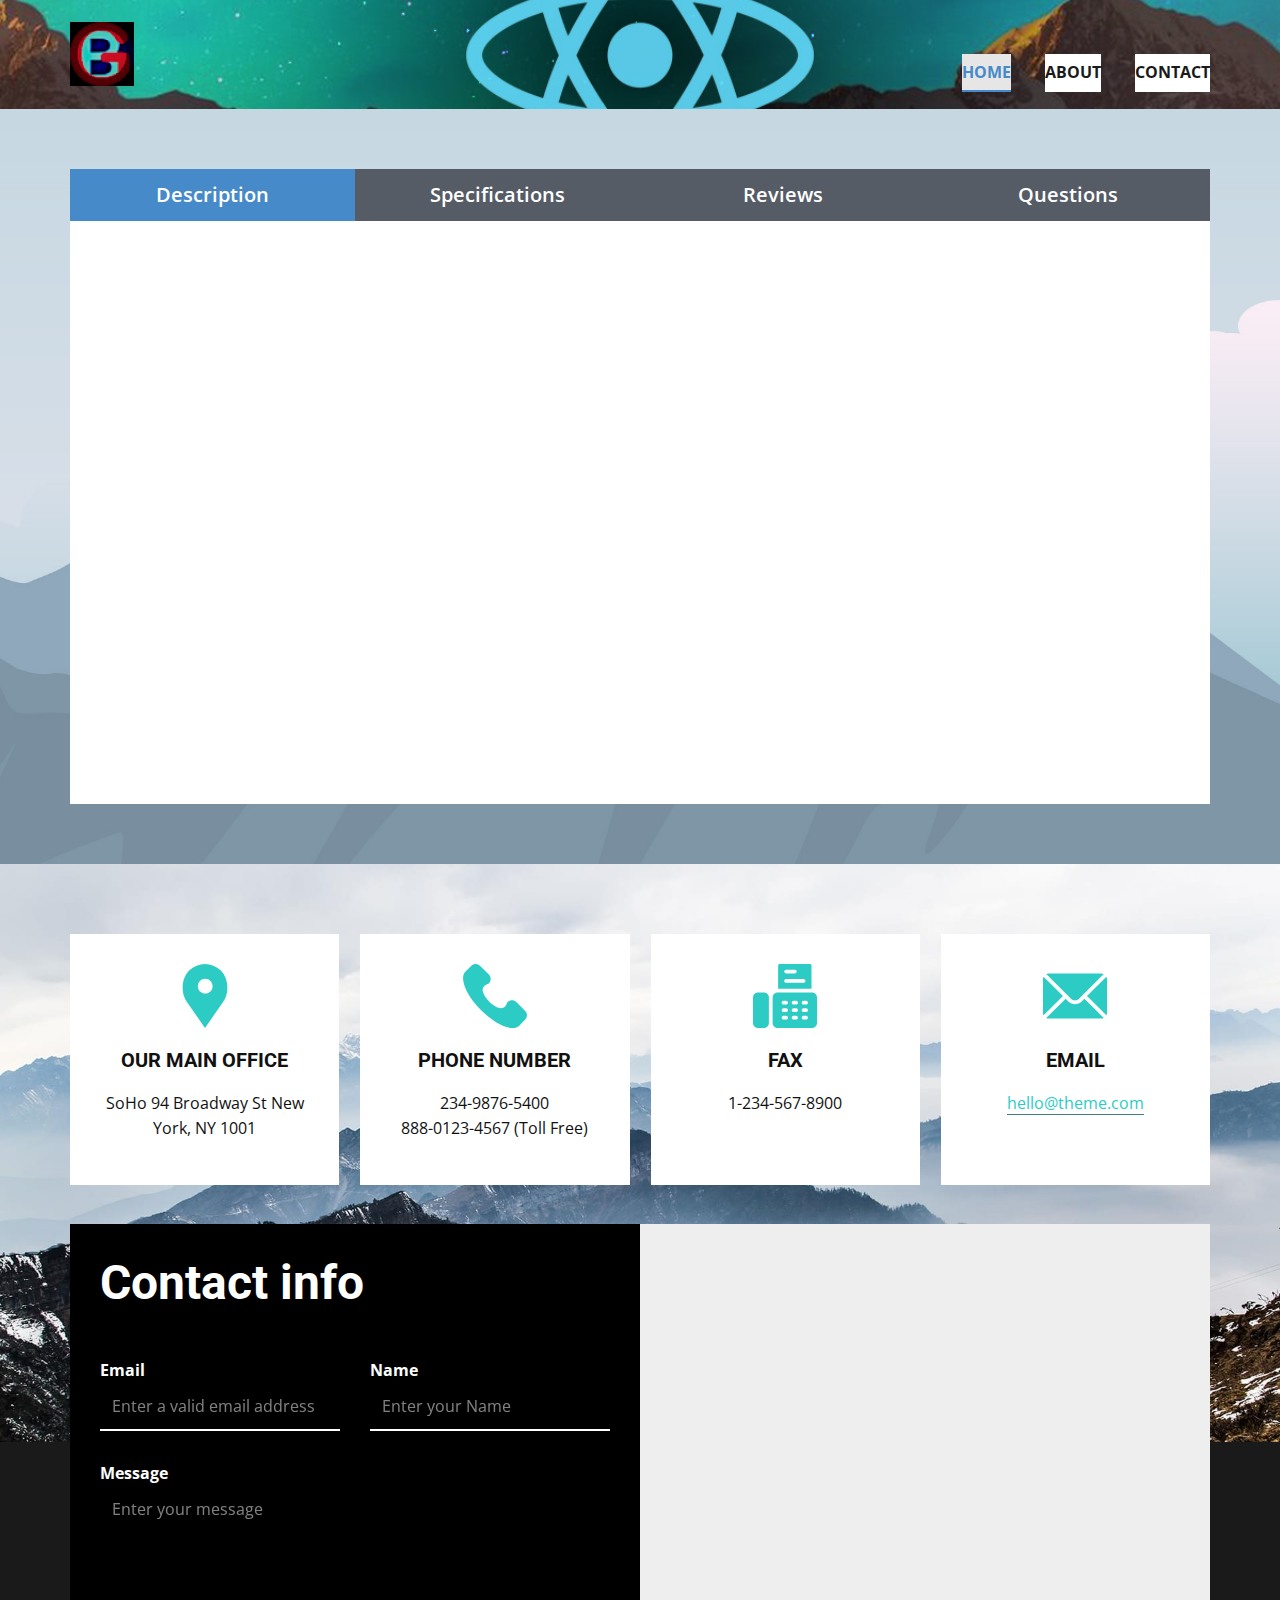
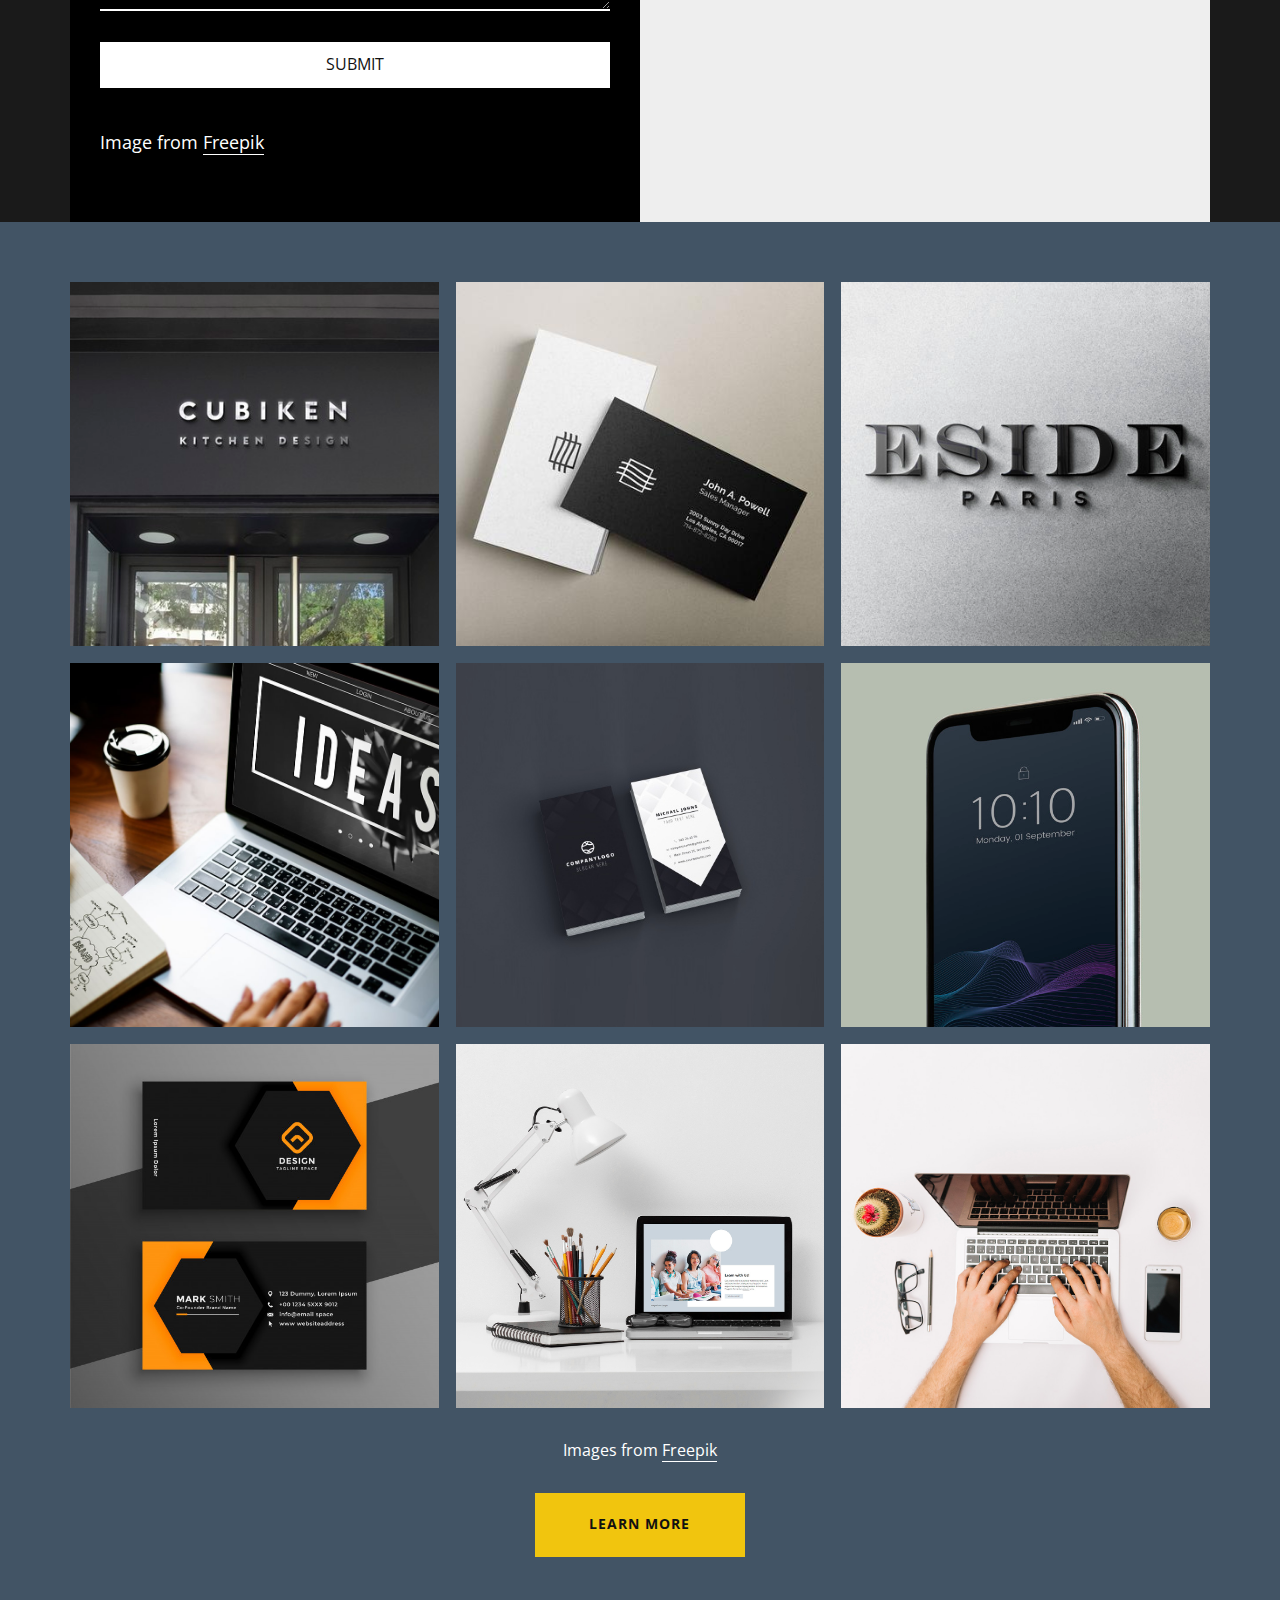
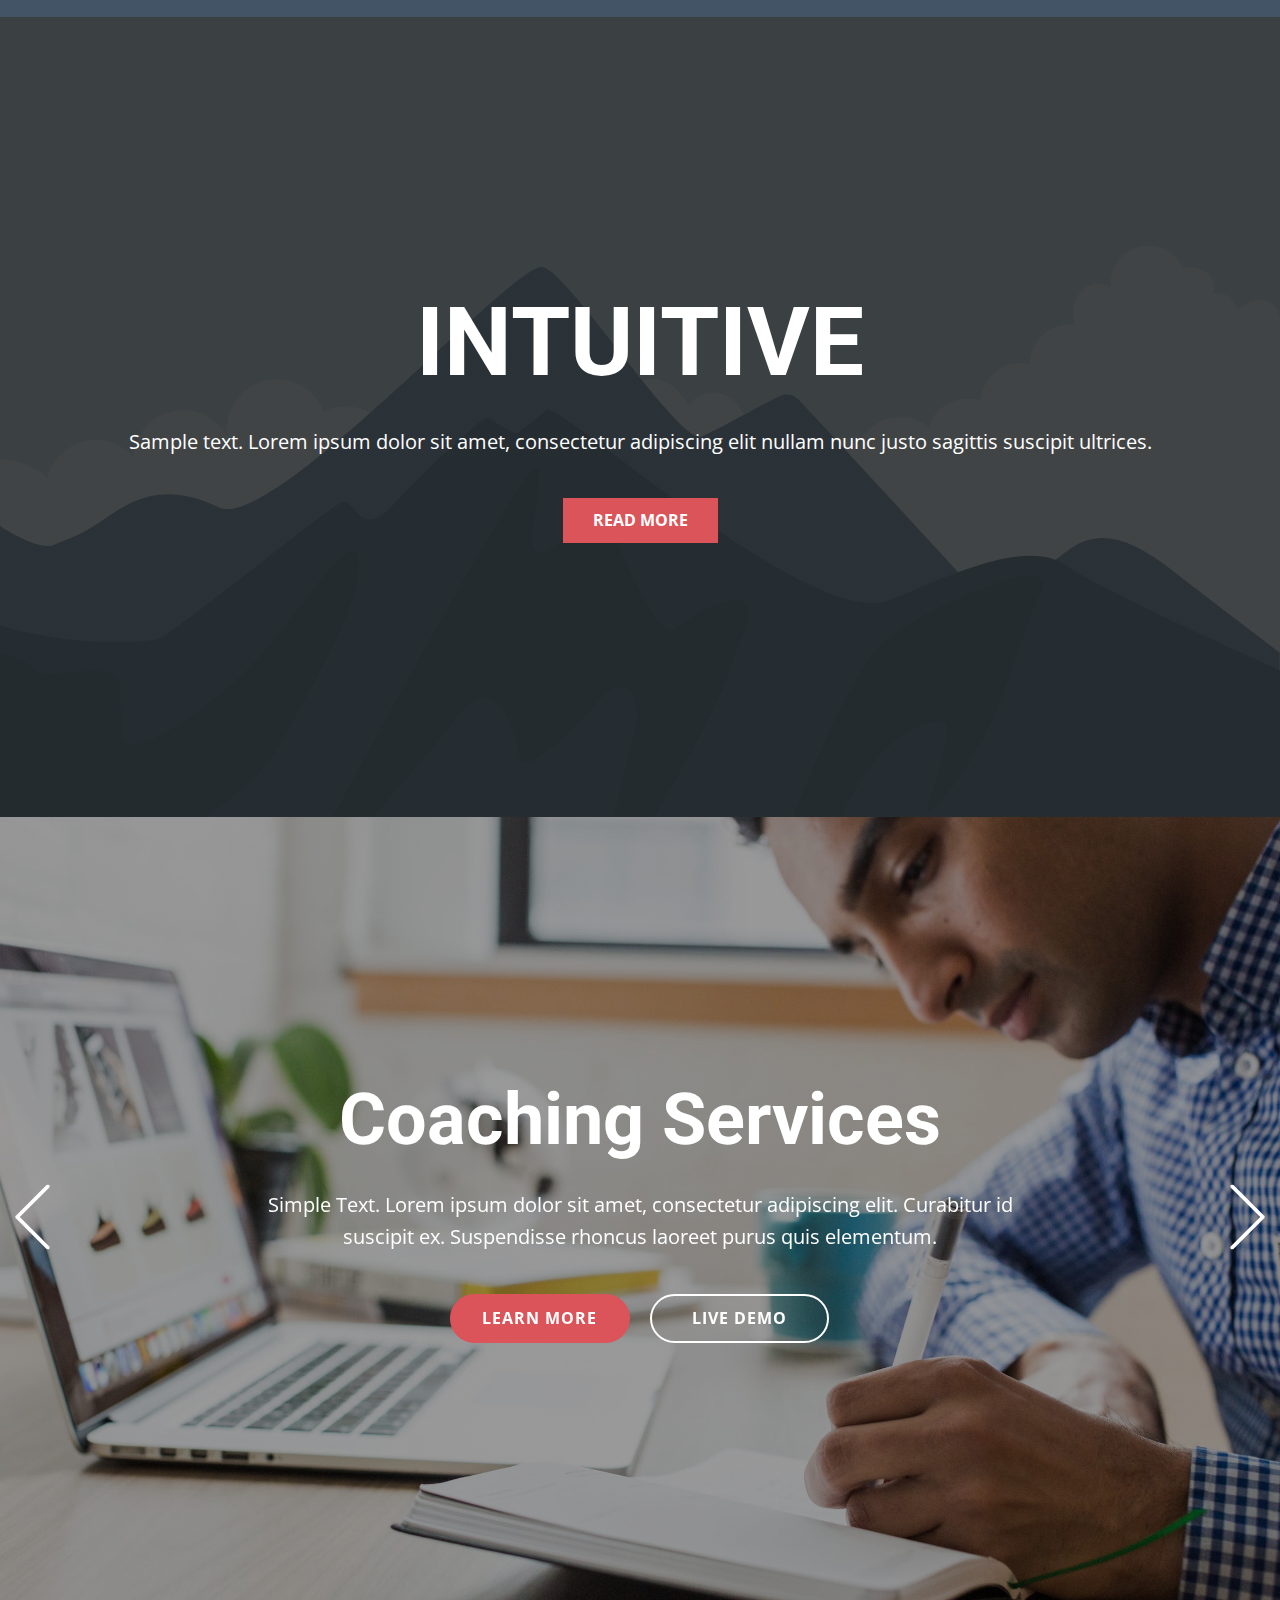
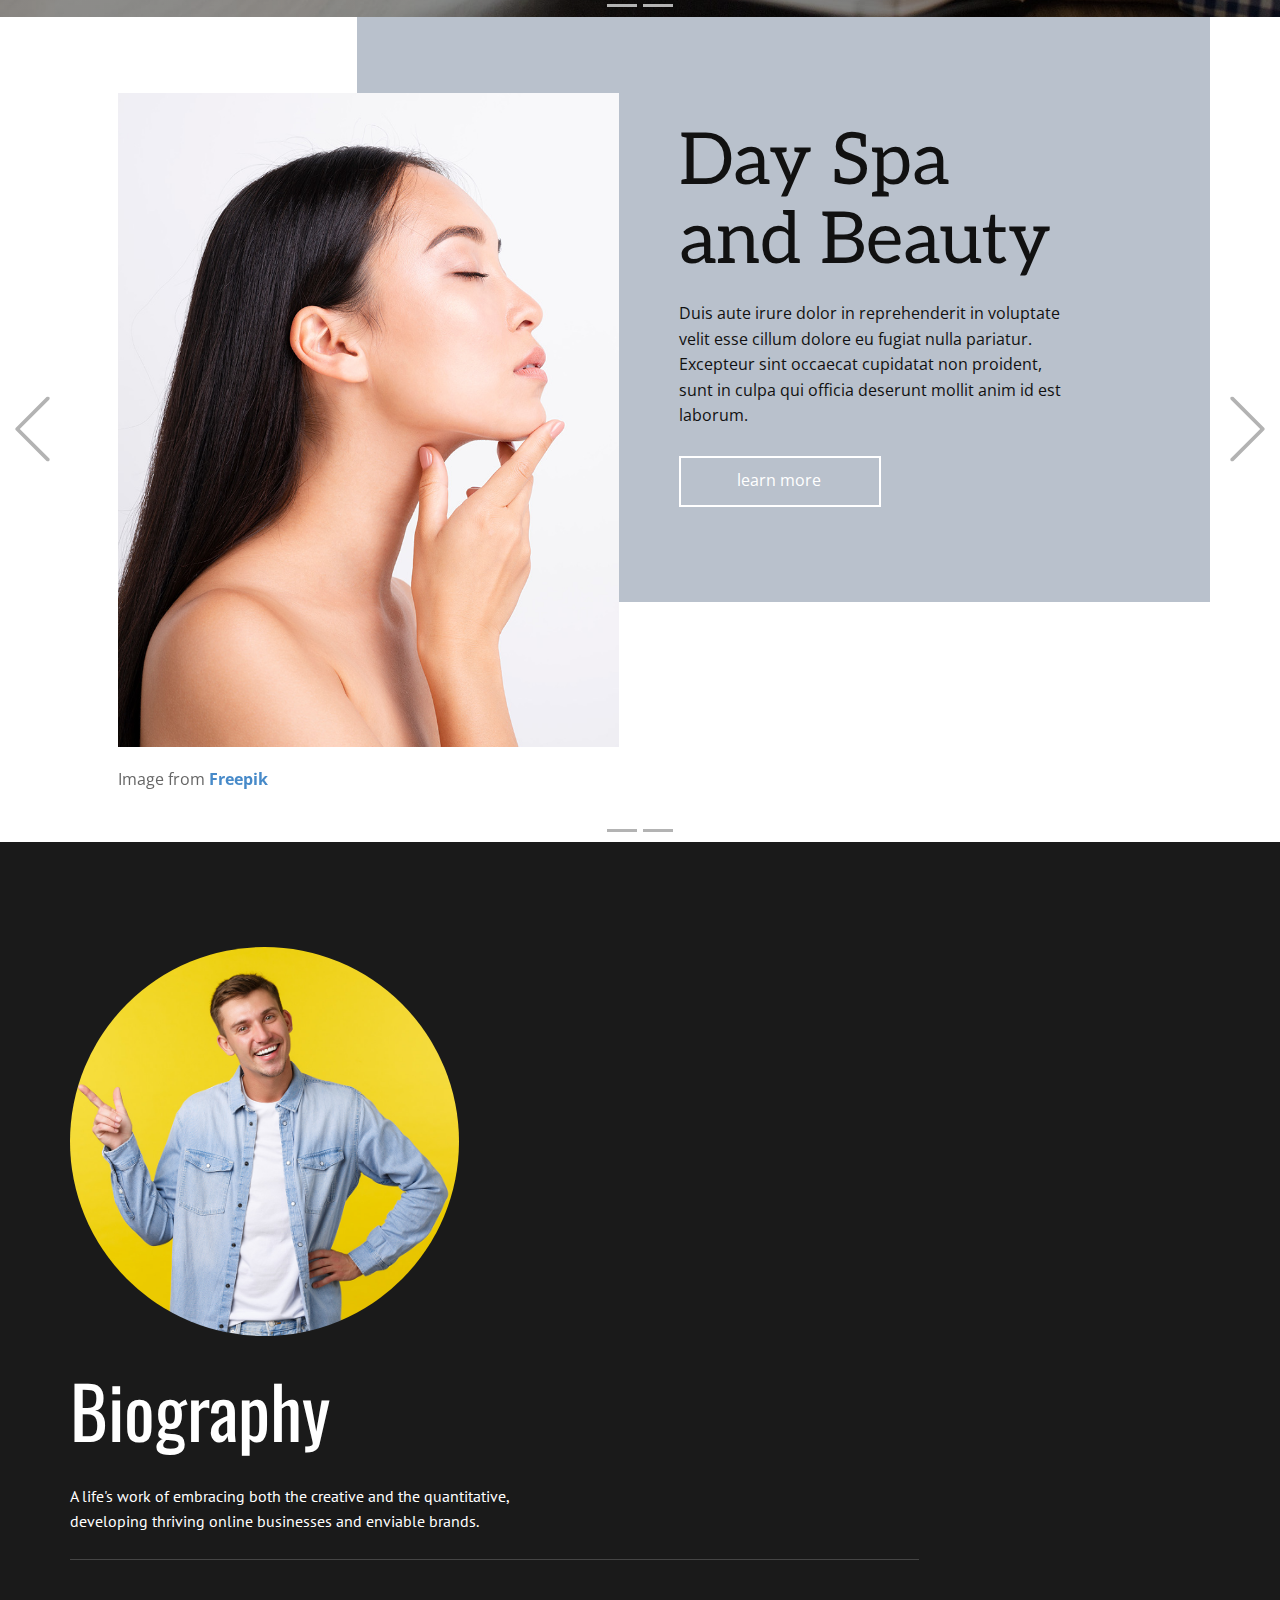
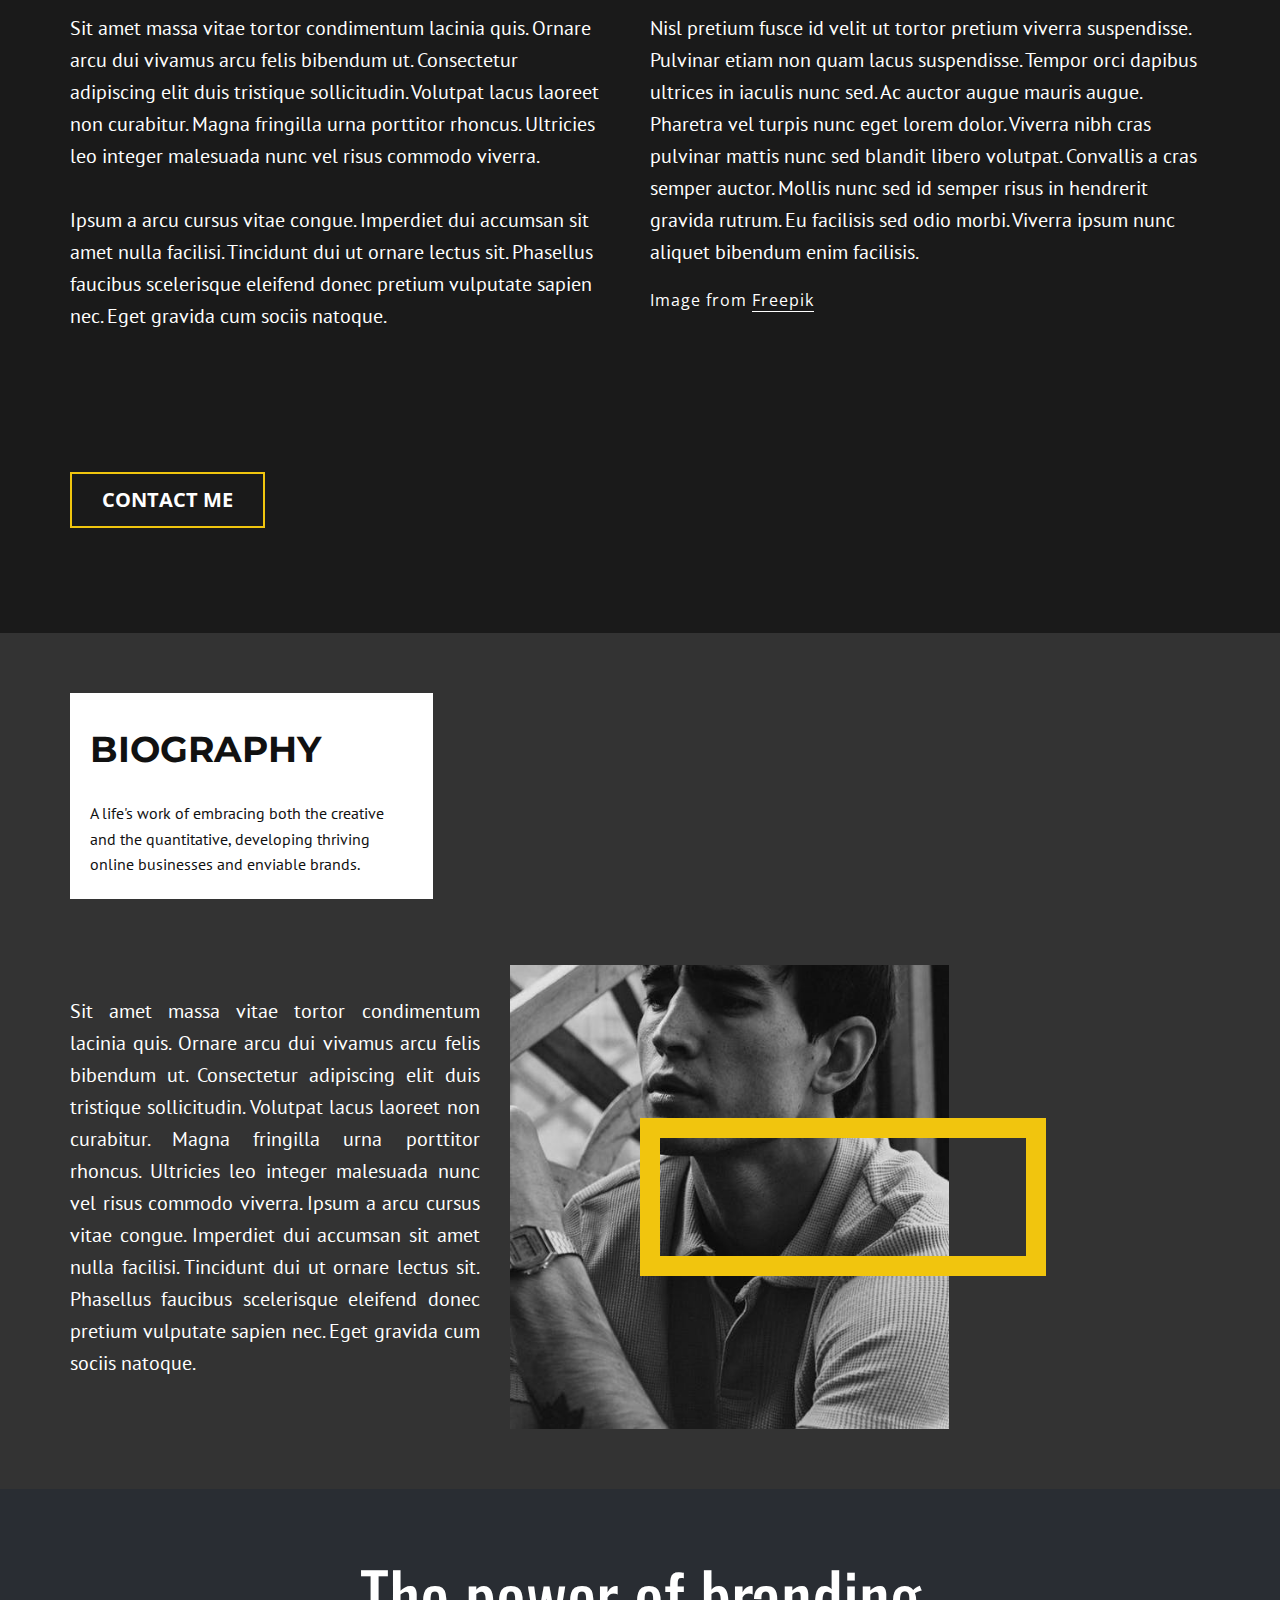
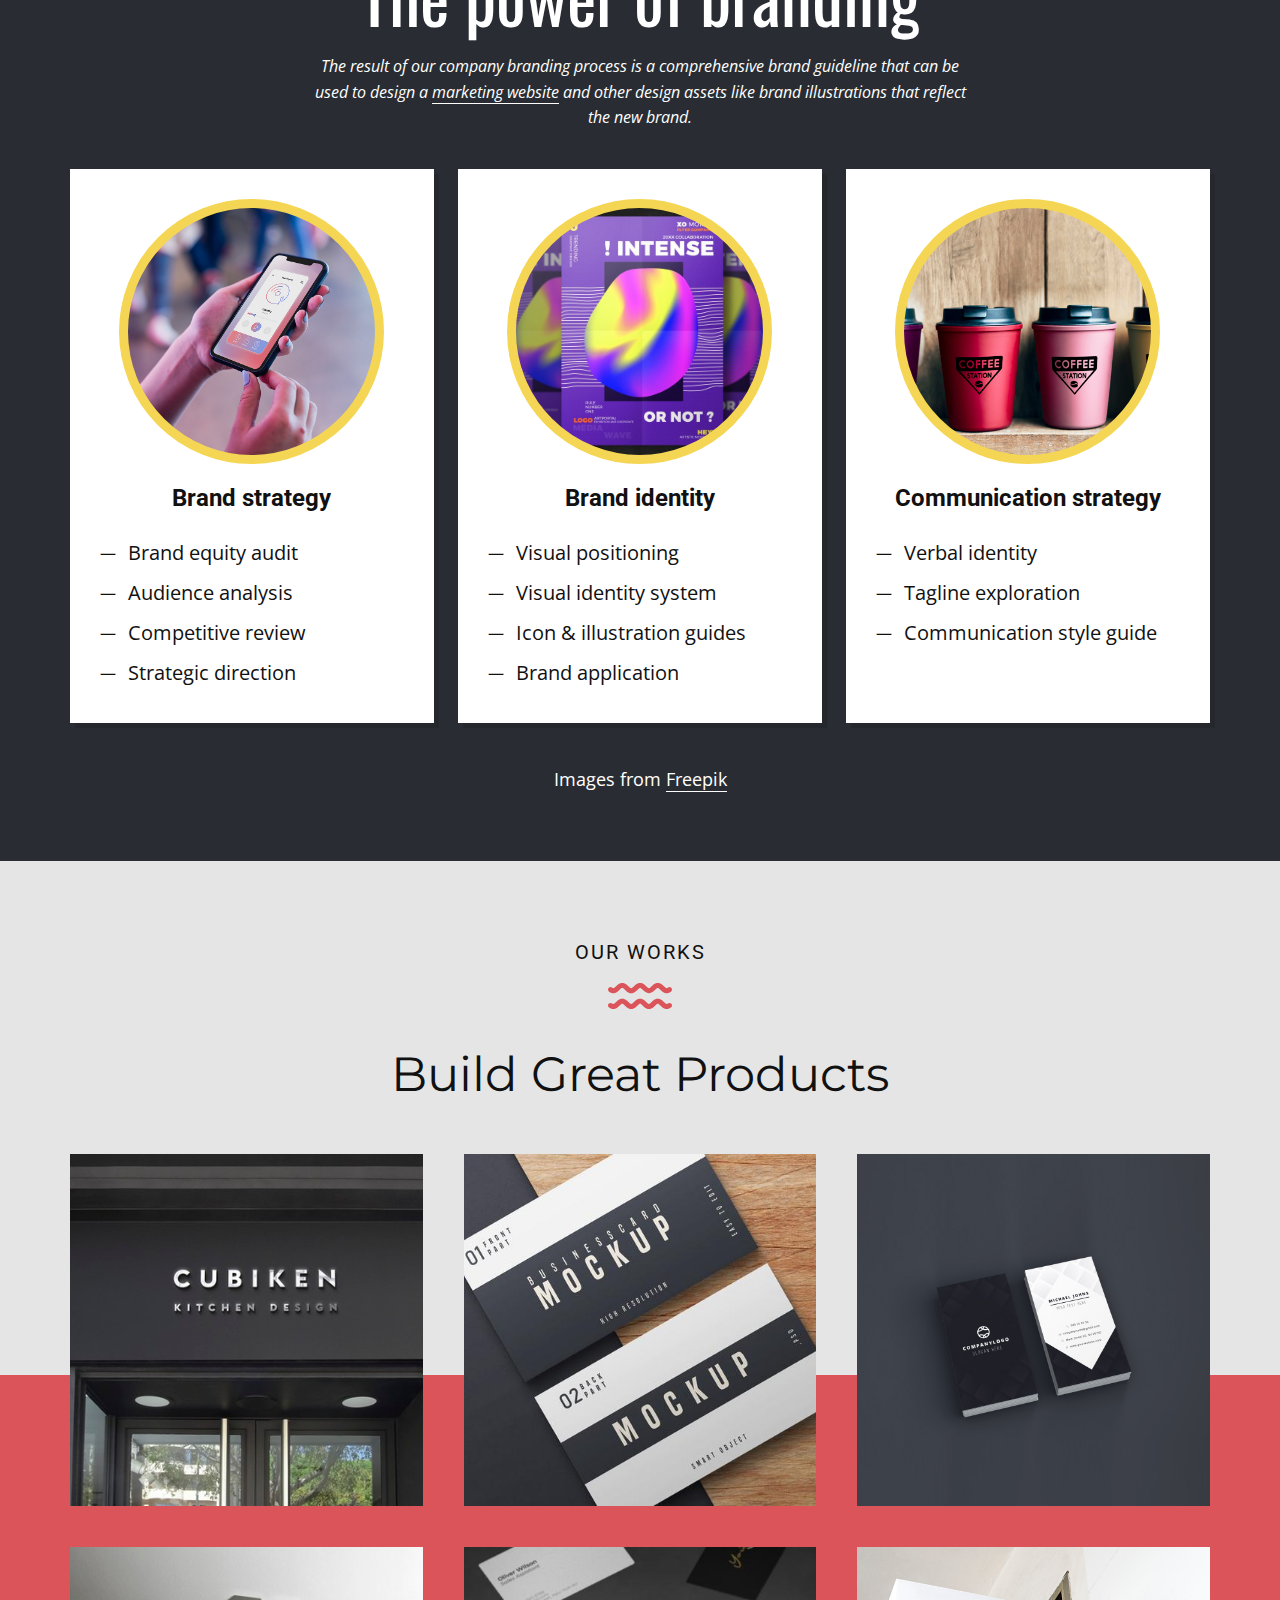
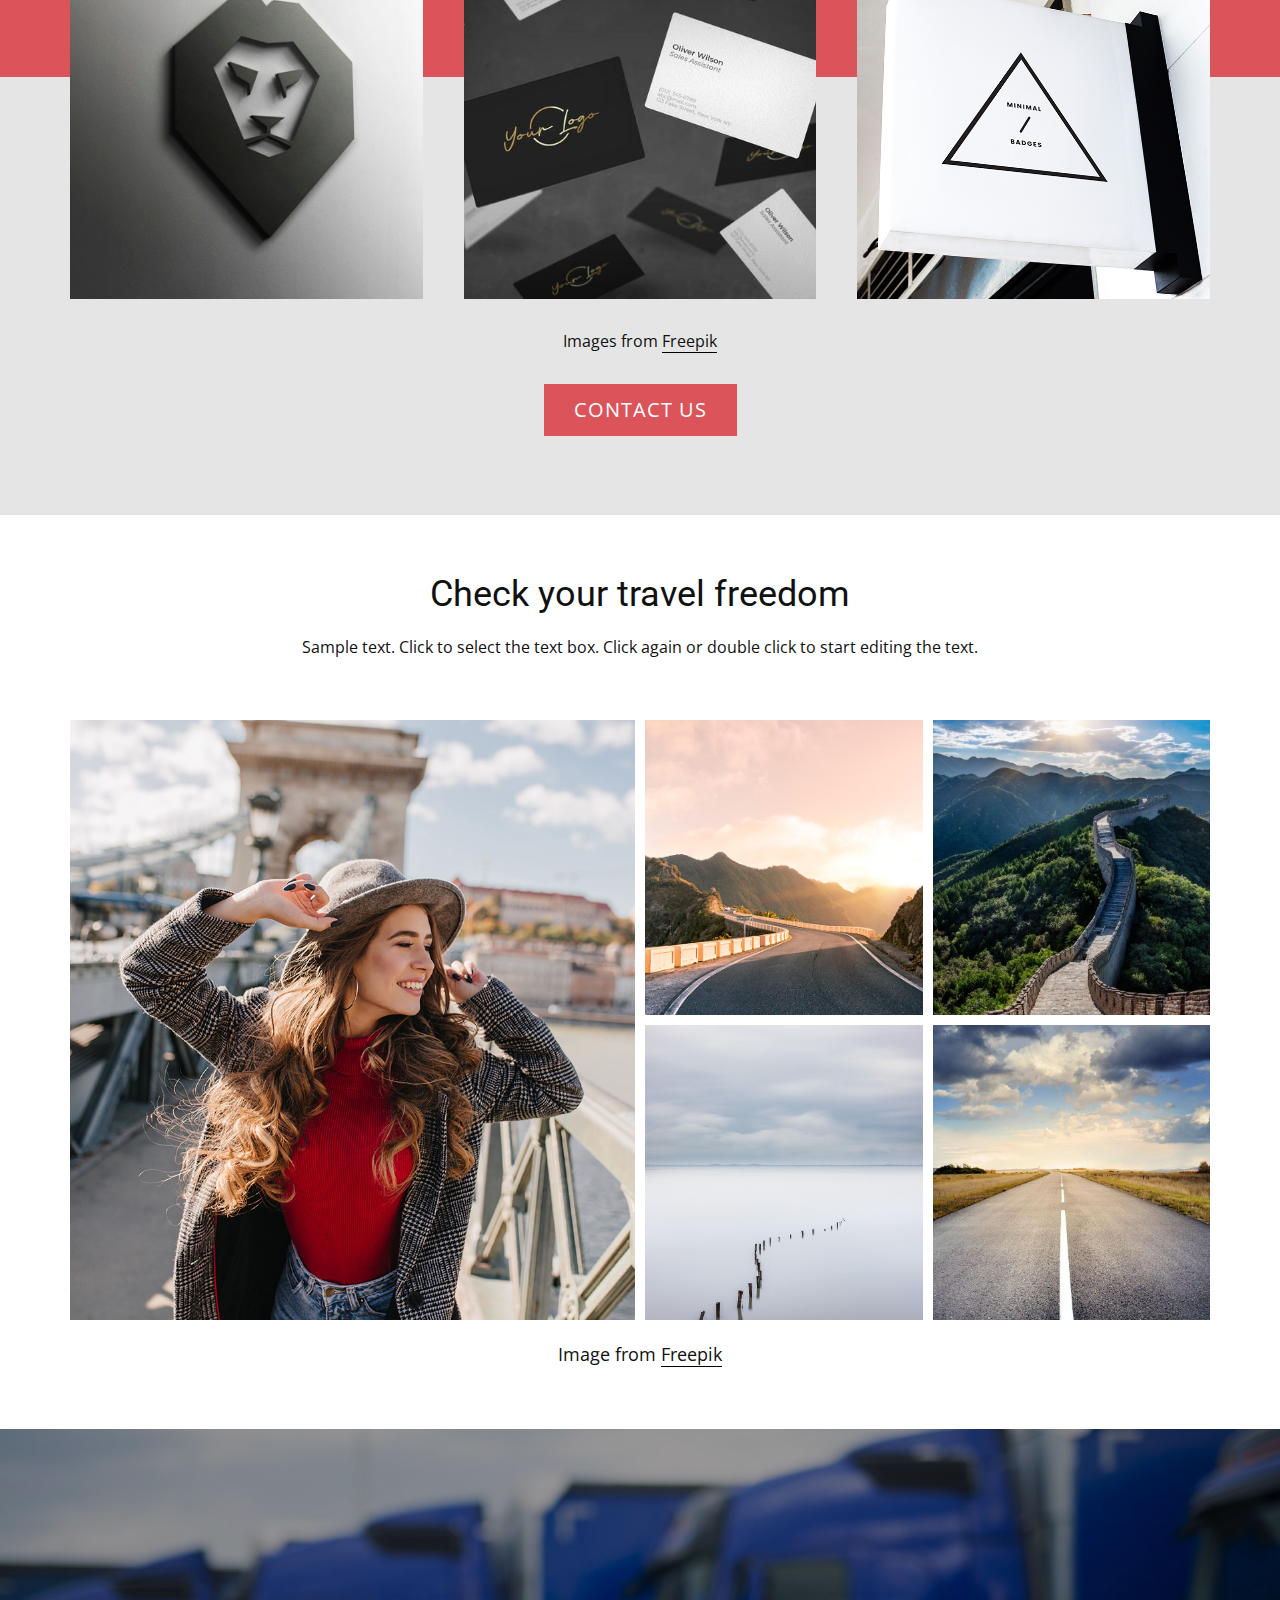
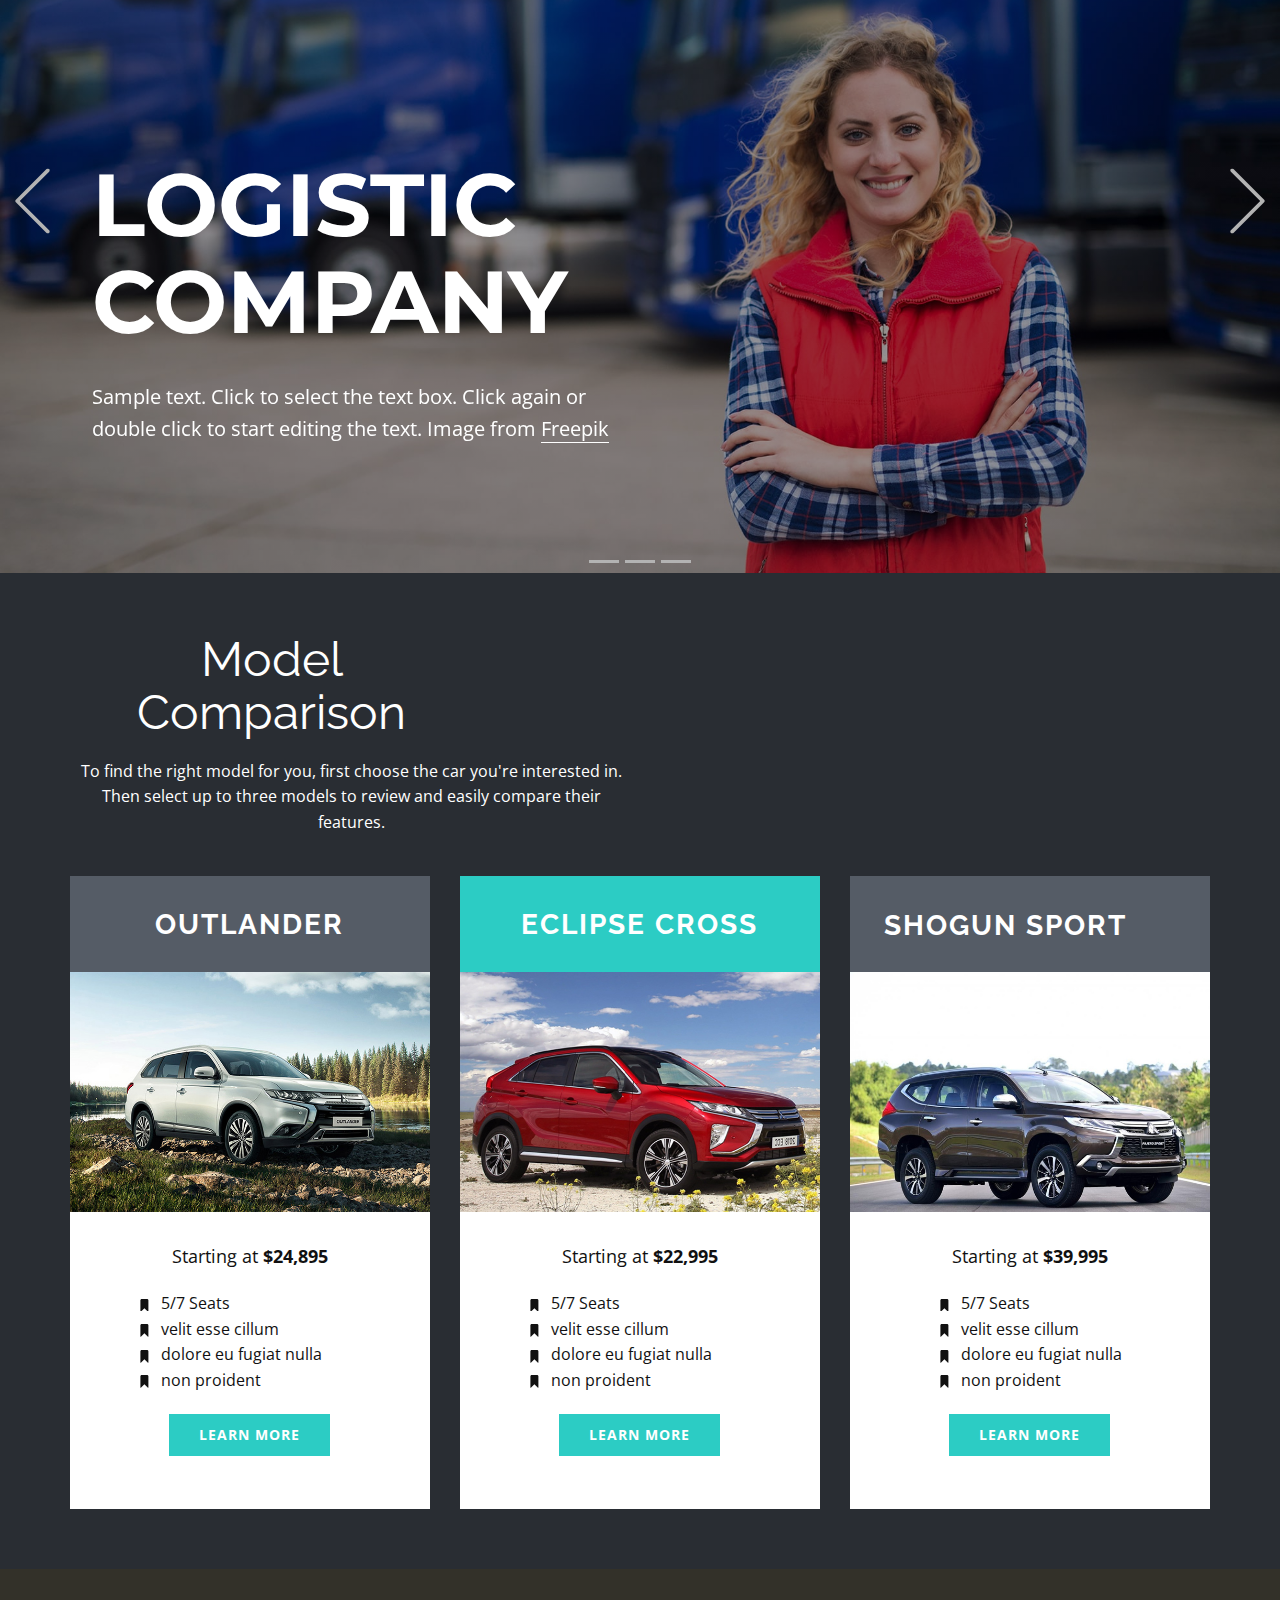
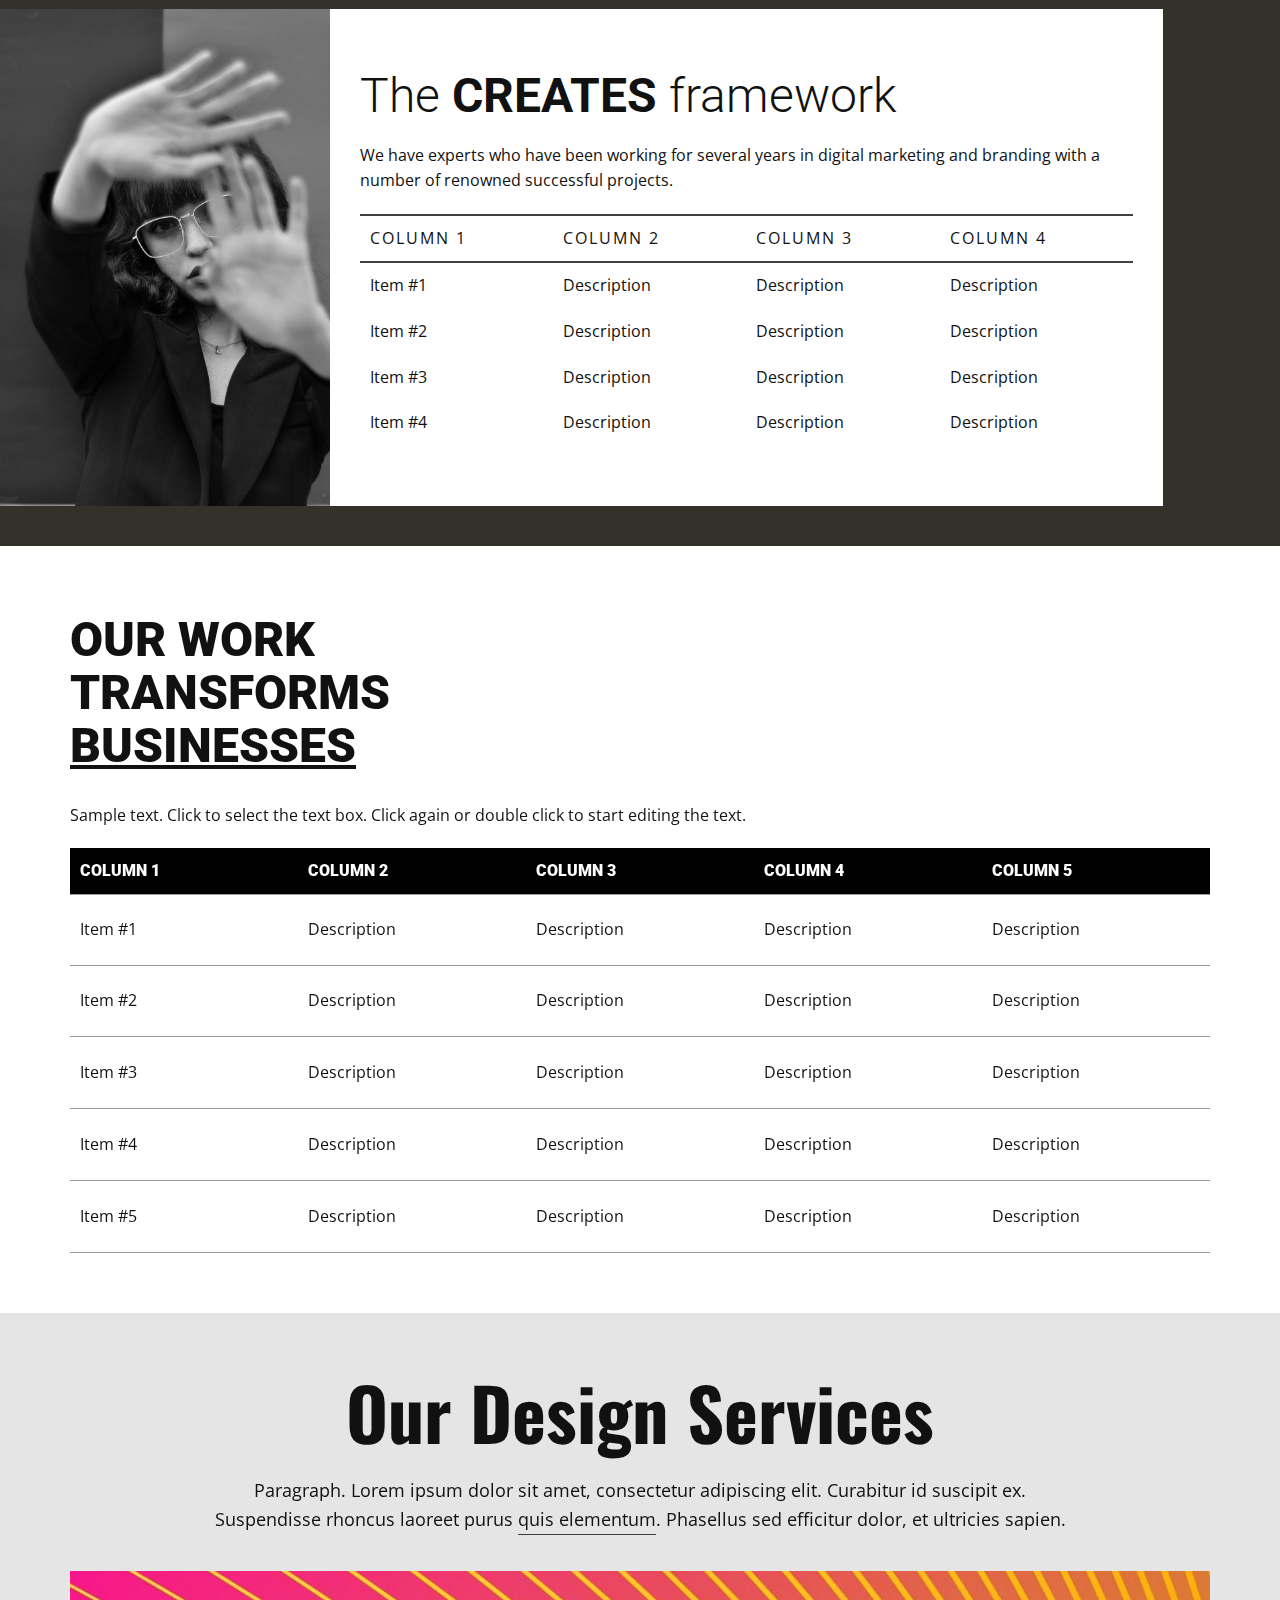
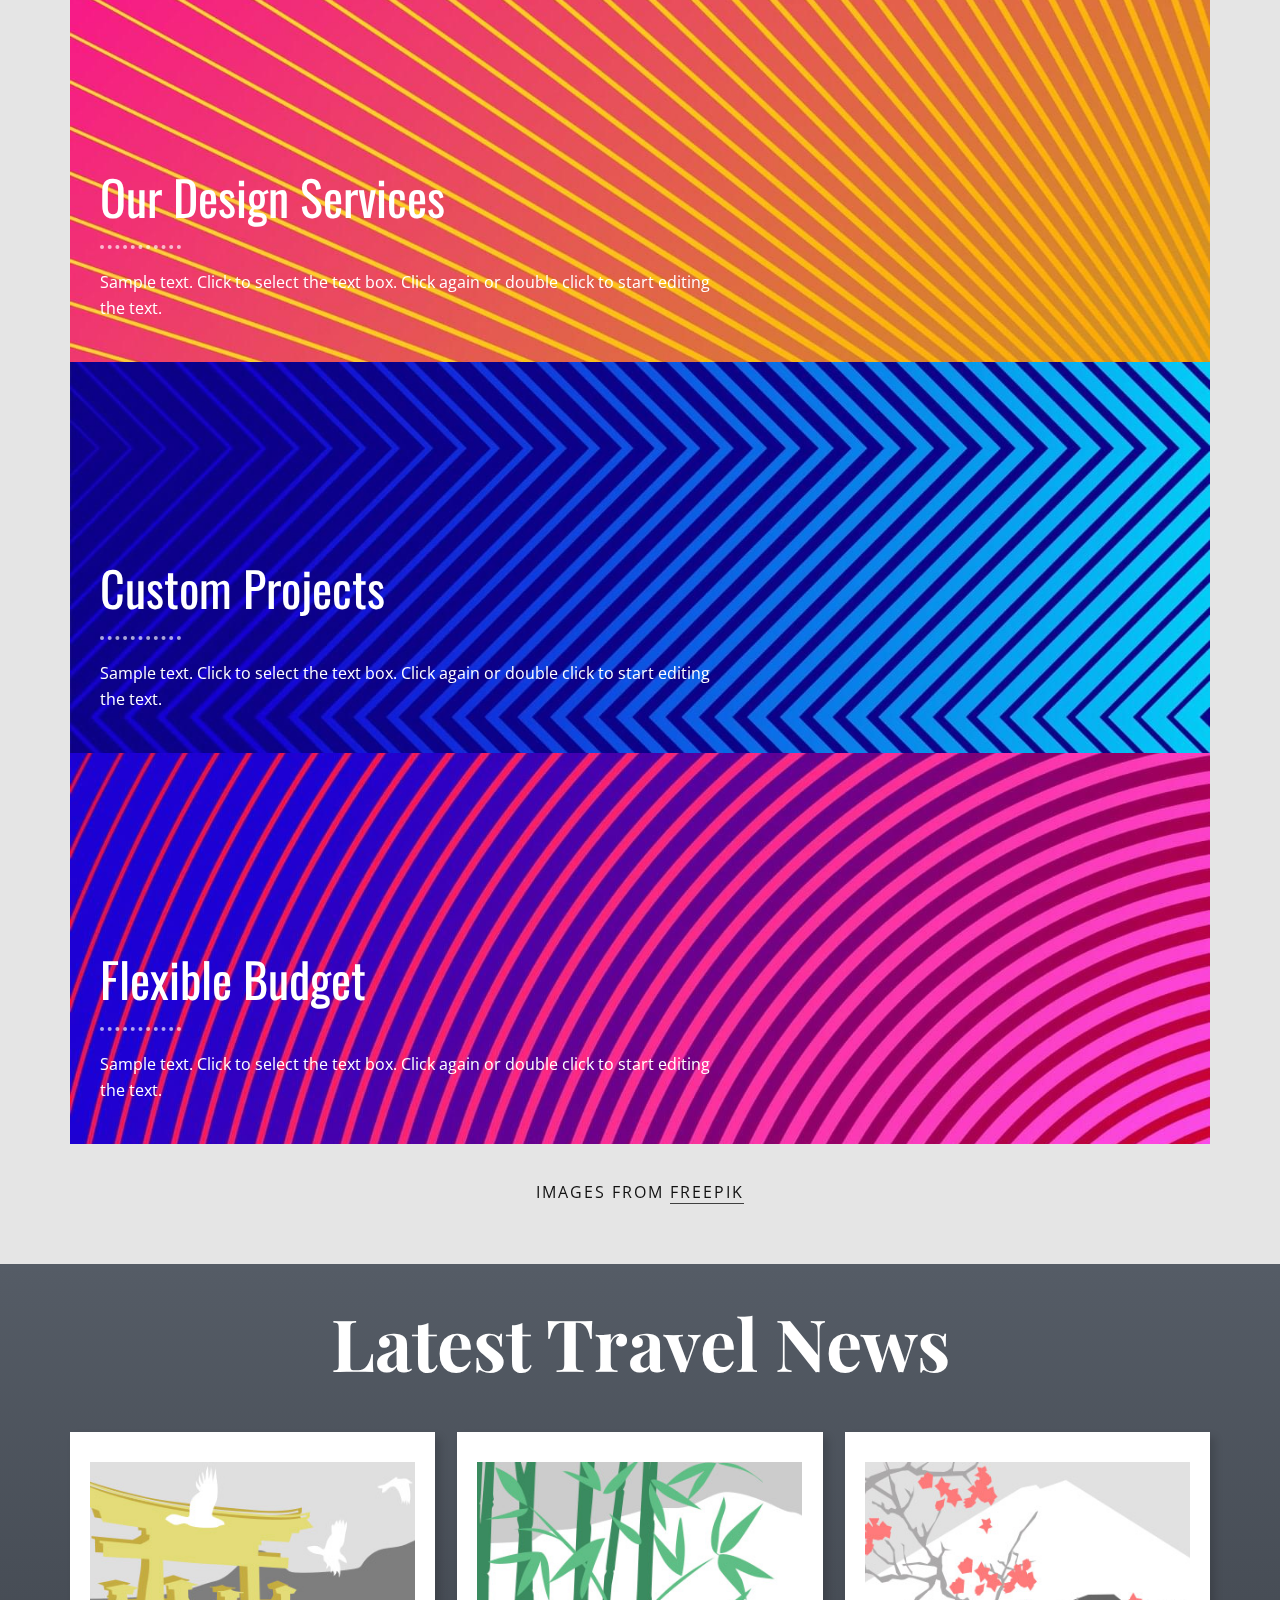
<file: Home.html>
<!DOCTYPE html>
<html style="font-size: 16px">
  <head>
    <meta name="viewport" content="width=device-width, initial-scale=1.0" />
    <meta charset="utf-8" />
    <meta
      name="keywords"
      content="INTUITIVE, Coaching Services, Fun Education, Day Spa and Beauty, Spa &amp; Massage, Biography, The power of branding, ​Build Great Products, ​Check your travel freedom, Logistic Company, Shipping Solutions, Model Comparison, The CREATES framework, Our work transforms businesses, ​Our Design Services, Latest Travel News, Facts &amp; Questions, faq, shop near me, Food, Let's Connect, Interior Workshop, our perfect team, ​Growing by Growing Others, ​Training &amp; Coaching, Build Your Amazing Website, we are creative agency, Nature, Get a demo"
    />
    <meta name="description" content="" />
    <meta name="page_type" content="np-template-header-footer-from-plugin" />
    <title>Home</title>
    <link rel="stylesheet" href="nicepage.css" media="screen" />
    <link rel="stylesheet" href="Home.css" media="screen" />
    <script
      class="u-script"
      type="text/javascript"
      src="jquery.js"
      defer=""
    ></script>
    <script
      class="u-script"
      type="text/javascript"
      src="nicepage.js"
      defer=""
    ></script>
    <meta name="generator" content="Nicepage 3.29.1, nicepage.com" />

    <link
      id="u-theme-google-font"
      rel="stylesheet"
      href="https://fonts.googleapis.com/css?family=Roboto:100,100i,300,300i,400,400i,500,500i,700,700i,900,900i|Open+Sans:300,300i,400,400i,600,600i,700,700i,800,800i"
    />
    <link
      id="u-page-google-font"
      rel="stylesheet"
      href="https://fonts.googleapis.com/css?family=Oswald:200,300,400,500,600,700|PT+Sans:400,400i,700,700i|Montserrat:100,100i,200,200i,300,300i,400,400i,500,500i,600,600i,700,700i,800,800i,900,900i|Oswald:200,300,400,500,600,700|Montserrat:100,100i,200,200i,300,300i,400,400i,500,500i,600,600i,700,700i,800,800i,900,900i|Raleway:100,100i,200,200i,300,300i,400,400i,500,500i,600,600i,700,700i,800,800i,900,900i|Playfair+Display:400,400i,500,500i,600,600i,700,700i,800,800i,900,900i|Source+Sans+Pro:200,200i,300,300i,400,400i,600,600i,700,700i,900,900i|Aleo:300,300i,400,400i,700,700i|Manrope:200,300,400,500,600,700,800"
    />

    <script type="application/ld+json">
      {
        "@context": "http://schema.org",
        "@type": "Organization",
        "name": "",
        "logo": "images/apple-touch-icon-114x114.png"
      }
    </script>
    <meta name="theme-color" content="#478ac9" />
    <meta property="og:title" content="Home" />
    <meta property="og:type" content="website" />
  </head>
  <body class="u-body">
    <header
      class="u-clearfix u-gradient u-header u-image u-header"
      id="sec-0eff"
      data-image-width="1200"
      data-image-height="638"
    >
      <a
        href="https://nicepage.com"
        class="u-image u-logo u-image-1"
        data-image-width="150"
        data-image-height="150"
      >
        <img
          src="images/apple-touch-icon-114x114.png"
          class="u-logo-image u-logo-image-1"
        />
      </a>
      <nav class="u-menu u-menu-dropdown u-offcanvas u-menu-1">
        <div
          class="menu-collapse"
          style="
            font-size: 1rem;
            letter-spacing: 0px;
            font-weight: 700;
            text-transform: uppercase;
          "
        >
          <a
            class="
              u-button-style
              u-custom-active-border-color
              u-custom-border
              u-custom-border-color
              u-custom-borders
              u-custom-color
              u-custom-hover-border-color
              u-custom-left-right-menu-spacing
              u-custom-padding-bottom
              u-custom-text-color
              u-custom-text-hover-color
              u-custom-top-bottom-menu-spacing
              u-nav-link
              u-text-active-palette-1-base
              u-text-hover-palette-2-base
            "
            href="#"
          >
            <svg>
              <use
                xmlns:xlink="http://www.w3.org/1999/xlink"
                xlink:href="#menu-hamburger"
              ></use>
            </svg>
            <svg
              version="1.1"
              xmlns="http://www.w3.org/2000/svg"
              xmlns:xlink="http://www.w3.org/1999/xlink"
            >
              <defs>
                <symbol
                  id="menu-hamburger"
                  viewBox="0 0 16 16"
                  style="width: 16px; height: 16px"
                >
                  <rect y="1" width="16" height="2"></rect>
                  <rect y="7" width="16" height="2"></rect>
                  <rect y="13" width="16" height="2"></rect>
                </symbol>
              </defs>
            </svg>
          </a>
        </div>
        <div class="u-nav-container">
          <ul class="u-nav u-spacing-30 u-unstyled u-nav-1">
            <li class="u-nav-item">
              <a
                class="
                  u-border-2
                  u-border-active-palette-1-base
                  u-border-hover-palette-1-base
                  u-border-no-left
                  u-border-no-right
                  u-border-no-top
                  u-button-style
                  u-nav-link
                  u-text-active-palette-1-base
                  u-text-grey-90
                  u-text-hover-grey-90
                  u-white
                "
                href="Home.html"
                style="padding: 10px 0px"
                >Home</a
              >
            </li>
            <li class="u-nav-item">
              <a
                class="
                  u-border-2
                  u-border-active-palette-1-base
                  u-border-hover-palette-1-base
                  u-border-no-left
                  u-border-no-right
                  u-border-no-top
                  u-button-style
                  u-nav-link
                  u-text-active-palette-1-base
                  u-text-grey-90
                  u-text-hover-grey-90
                  u-white
                "
                href="About.html"
                style="padding: 10px 0px"
                >About</a
              >
            </li>
            <li class="u-nav-item">
              <a
                class="
                  u-border-2
                  u-border-active-palette-1-base
                  u-border-hover-palette-1-base
                  u-border-no-left
                  u-border-no-right
                  u-border-no-top
                  u-button-style
                  u-nav-link
                  u-text-active-palette-1-base
                  u-text-grey-90
                  u-text-hover-grey-90
                  u-white
                "
                href="Contact.html"
                style="padding: 10px 0px"
                >Contact</a
              >
            </li>
          </ul>
        </div>
        <div class="u-nav-container-collapse">
          <div
            class="
              u-black
              u-container-style
              u-inner-container-layout
              u-opacity
              u-opacity-95
              u-sidenav
            "
          >
            <div class="u-inner-container-layout u-sidenav-overflow">
              <div class="u-menu-close"></div>
              <ul
                class="
                  u-align-center u-nav u-popupmenu-items u-unstyled u-nav-2
                "
              >
                <li class="u-nav-item">
                  <a class="u-button-style u-nav-link" href="Home.html">Home</a>
                </li>
                <li class="u-nav-item">
                  <a class="u-button-style u-nav-link" href="About.html"
                    >About</a
                  >
                </li>
                <li class="u-nav-item">
                  <a class="u-button-style u-nav-link" href="Contact.html"
                    >Contact</a
                  >
                </li>
              </ul>
            </div>
          </div>
          <div class="u-black u-menu-overlay u-opacity u-opacity-70"></div>
        </div>
      </nav>
    </header>
    <section
      class="
        u-align-center u-clearfix u-image u-lightbox u-parallax u-section-1
      "
      id="carousel_e036"
      data-image-width="2000"
      data-image-height="1333"
    >
      <div class="u-clearfix u-sheet u-valign-middle u-sheet-1">
        <div class="u-expanded-width u-tab-links-align-justify u-tabs u-tabs-1">
          <ul class="u-tab-list u-unstyled" role="tablist">
            <li class="u-tab-item" role="presentation">
              <a
                class="
                  active
                  u-active-palette-1-base
                  u-button-style
                  u-hover-white
                  u-palette-5-dark-2
                  u-tab-link
                  u-tab-link-1
                "
                id="link-tab-0da5"
                href="#tab-0da5"
                role="tab"
                aria-controls="tab-0da5"
                aria-selected="true"
                >Description</a
              >
            </li>
            <li class="u-tab-item" role="presentation">
              <a
                class="
                  u-active-palette-1-base
                  u-button-style
                  u-hover-white
                  u-palette-5-dark-2
                  u-tab-link
                  u-tab-link-2
                "
                id="link-tab-14b7"
                href="#tab-14b7"
                role="tab"
                aria-controls="tab-14b7"
                aria-selected="false"
                >Specifications</a
              >
            </li>
            <li class="u-tab-item" role="presentation">
              <a
                class="
                  u-active-palette-1-base
                  u-button-style
                  u-hover-white
                  u-palette-5-dark-2
                  u-tab-link
                  u-tab-link-3
                "
                id="link-tab-2917"
                href="#tab-2917"
                role="tab"
                aria-controls="tab-2917"
                aria-selected="false"
                >Reviews</a
              >
            </li>
            <li class="u-tab-item u-tab-item-4" role="presentation">
              <a
                class="
                  u-active-palette-1-base
                  u-button-style
                  u-hover-white
                  u-palette-5-dark-2
                  u-tab-link
                  u-tab-link-4
                "
                id="tab-7fce"
                href="#link-tab-7fce"
                role="tab"
                aria-controls="link-tab-7fce"
                aria-selected="false"
                >Questions</a
              >
            </li>
          </ul>
          <div class="u-tab-content">
            <div
              class="
                u-align-left
                u-container-style
                u-tab-active
                u-tab-pane
                u-white
                u-tab-pane-1
              "
              id="tab-0da5"
              role="tabpanel"
              aria-labelledby="link-tab-0da5"
            >
              <div class="u-container-layout u-container-layout-1">
                <div class="u-clearfix u-custom-html u-custom-html-1">
                  <iframe
                    src="https://codesandbox.io/embed/bold-surf-xfsiq?fontsize=14&amp;hidenavigation=1&amp;theme=light&amp;view=preview"
                    style="
                      width: 100%;
                      height: 500px;
                      border: 0;
                      border-radius: 4px;
                      overflow: hidden;
                    "
                    title="bold-surf-xfsiq"
                    allow="accelerometer; ambient-light-sensor; camera; encrypted-media; geolocation; gyroscope; hid; microphone; midi; payment; usb; vr; xr-spatial-tracking"
                    sandbox="allow-forms allow-modals allow-popups allow-presentation allow-same-origin allow-scripts"
                  ></iframe>
                </div>
              </div>
            </div>
            <div
              class="
                u-align-left-lg
                u-align-left-md
                u-align-left-xl
                u-container-style
                u-tab-pane
                u-white
                u-tab-pane-2
              "
              id="tab-14b7"
              role="tabpanel"
              aria-labelledby="link-tab-14b7"
            >
              <div class="u-container-layout u-container-layout-2">
                <p class="u-text u-text-1">
                  Sample text. Click to select the text box. Click again or
                  double click to start editing the text. Duis aute irure dolor
                  in reprehenderit in voluptate velit esse cillum dolore eu
                  fugiat nulla pariatur.<br />
                  <br />Ut enim ad minim veniam, quis nostrud exercitation
                  ullamco laboris nisi ut aliquip ex ea commodo
                  consequat.&nbsp;Duis aute irure dolor in reprehenderit in
                  voluptate velit esse cillum olore eu fugiat nulla pariatur.
                </p>
              </div>
            </div>
            <div
              class="u-container-style u-tab-pane u-white u-tab-pane-3"
              id="tab-2917"
              role="tabpanel"
              aria-labelledby="link-tab-2917"
            >
              <div class="u-container-layout u-valign-top u-container-layout-3">
                <h4 class="u-text u-text-default u-text-2">
                  Be The First To Review This Product!
                </h4>
                <p class="u-text u-text-3">
                  Sample text. Click to select the text box. Click again or
                  double click to start editing the text.
                </p>
                <a
                  href="https://nicepage.com"
                  class="
                    u-btn
                    u-button-style
                    u-hover-palette-1-dark-1
                    u-palette-1-base
                    u-btn-1
                  "
                  >write product review</a
                >
              </div>
            </div>
            <div
              class="u-container-style u-tab-pane u-white u-tab-pane-4"
              id="link-tab-7fce"
              role="tabpanel"
              aria-labelledby="tab-7fce"
            >
              <div class="u-container-layout u-container-layout-4"></div>
            </div>
          </div>
        </div>
      </div>
    </section>
    <section
      class="u-clearfix u-grey-90 u-valign-middle-md u-section-2"
      id="carousel_9c51"
    >
      <img
        class="u-expanded-width u-image u-image-1"
        src="images/fgfg-min.jpg"
        data-image-width="1920"
        data-image-height="1003"
      />
      <div class="u-list u-list-1">
        <div class="u-repeater u-repeater-1">
          <div
            class="
              u-align-center
              u-container-style
              u-list-item
              u-repeater-item
              u-white
              u-list-item-1
            "
          >
            <div
              class="
                u-container-layout
                u-similar-container
                u-valign-top
                u-container-layout-1
              "
            >
              <span
                class="u-icon u-icon-circle u-text-palette-4-dark-1 u-icon-1"
                ><svg
                  class="u-svg-link"
                  preserveAspectRatio="xMidYMin slice"
                  viewBox="0 0 52 52"
                  style=""
                >
                  <use
                    xmlns:xlink="http://www.w3.org/1999/xlink"
                    xlink:href="#svg-077e"
                  ></use></svg
                ><svg
                  class="u-svg-content"
                  viewBox="0 0 52 52"
                  x="0px"
                  y="0px"
                  id="svg-077e"
                  style="enable-background: new 0 0 52 52"
                >
                  <path
                    style="fill: currentColor"
                    d="M38.853,5.324L38.853,5.324c-7.098-7.098-18.607-7.098-25.706,0h0
	C6.751,11.72,6.031,23.763,11.459,31L26,52l14.541-21C45.969,23.763,45.249,11.72,38.853,5.324z M26.177,24c-3.314,0-6-2.686-6-6
	s2.686-6,6-6s6,2.686,6,6S29.491,24,26.177,24z"
                  ></path></svg
              ></span>
              <h5 class="u-text u-text-1">our main office</h5>
              <p class="u-text u-text-2">
                SoHo 94 Broadway St New York, NY 1001
              </p>
            </div>
          </div>
          <div
            class="
              u-align-center
              u-container-style
              u-list-item
              u-repeater-item
              u-white
              u-list-item-2
            "
          >
            <div
              class="
                u-container-layout
                u-similar-container
                u-valign-top
                u-container-layout-2
              "
            >
              <span
                class="u-icon u-icon-circle u-text-palette-4-dark-1 u-icon-2"
                ><svg
                  class="u-svg-link"
                  preserveAspectRatio="xMidYMin slice"
                  viewBox="0 0 513.64 513.64"
                  style=""
                >
                  <use
                    xmlns:xlink="http://www.w3.org/1999/xlink"
                    xlink:href="#svg-9786"
                  ></use></svg
                ><svg
                  class="u-svg-content"
                  viewBox="0 0 513.64 513.64"
                  x="0px"
                  y="0px"
                  id="svg-9786"
                  style="enable-background: new 0 0 513.64 513.64"
                >
                  <g>
                    <g>
                      <path
                        d="M499.66,376.96l-71.68-71.68c-25.6-25.6-69.12-15.359-79.36,17.92c-7.68,23.041-33.28,35.841-56.32,30.72    c-51.2-12.8-120.32-79.36-133.12-133.12c-7.68-23.041,7.68-48.641,30.72-56.32c33.28-10.24,43.52-53.76,17.92-79.36l-71.68-71.68    c-20.48-17.92-51.2-17.92-69.12,0l-48.64,48.64c-48.64,51.2,5.12,186.88,125.44,307.2c120.32,120.32,256,176.641,307.2,125.44    l48.64-48.64C517.581,425.6,517.581,394.88,499.66,376.96z"
                      ></path>
                    </g>
                  </g></svg
              ></span>
              <h5 class="u-text u-text-3">phone number</h5>
              <p class="u-text u-text-4">
                234-9876-5400 <br />888-0123-4567 (Toll Free)
              </p>
            </div>
          </div>
          <div
            class="
              u-align-center
              u-container-style
              u-list-item
              u-repeater-item
              u-white
              u-list-item-3
            "
          >
            <div
              class="
                u-container-layout
                u-similar-container
                u-valign-top
                u-container-layout-3
              "
            >
              <span
                class="u-icon u-icon-circle u-text-palette-4-dark-1 u-icon-3"
                ><svg
                  class="u-svg-link"
                  preserveAspectRatio="xMidYMin slice"
                  viewBox="0 0 512 512"
                  style=""
                >
                  <use
                    xmlns:xlink="http://www.w3.org/1999/xlink"
                    xlink:href="#svg-d01e"
                  ></use></svg
                ><svg class="u-svg-content" viewBox="0 0 512 512" id="svg-d01e">
                  <path
                    d="m201 12.714v184.286h267v-184.286c0-7.022-5.692-12.714-12.714-12.714h-241.572c-7.022 0-12.714 5.692-12.714 12.714zm63.89 33.131h70.271c8.284 0 15 6.716 15 15s-6.716 15-15 15h-70.271c-8.284 0-15-6.716-15-15s6.715-15 15-15zm0 75.142h139.22c8.284 0 15 6.716 15 15s-6.716 15-15 15h-139.22c-8.284 0-15-6.716-15-15s6.715-15 15-15z"
                  ></path>
                  <path
                    d="m472 227h-275c-22.091 0-40 17.909-40 40v205c0 22.091 17.909 40 40 40h275c22.091 0 40-17.909 40-40v-205c0-22.091-17.909-40-40-40zm-207.5 217.5h-20c-8.284 0-15-6.716-15-15s6.716-15 15-15h20c8.284 0 15 6.716 15 15s-6.716 15-15 15zm0-60h-20c-8.284 0-15-6.716-15-15s6.716-15 15-15h20c8.284 0 15 6.716 15 15s-6.716 15-15 15zm0-60h-20c-8.284 0-15-6.716-15-15s6.716-15 15-15h20c8.284 0 15 6.716 15 15s-6.716 15-15 15zm80 120h-20c-8.284 0-15-6.716-15-15s6.716-15 15-15h20c8.284 0 15 6.716 15 15s-6.716 15-15 15zm0-60h-20c-8.284 0-15-6.716-15-15s6.716-15 15-15h20c8.284 0 15 6.716 15 15s-6.716 15-15 15zm0-60h-20c-8.284 0-15-6.716-15-15s6.716-15 15-15h20c8.284 0 15 6.716 15 15s-6.716 15-15 15zm80 120h-20c-8.284 0-15-6.716-15-15s6.716-15 15-15h20c8.284 0 15 6.716 15 15s-6.716 15-15 15zm0-60h-20c-8.284 0-15-6.716-15-15s6.716-15 15-15h20c8.284 0 15 6.716 15 15s-6.716 15-15 15zm0-60h-20c-8.284 0-15-6.716-15-15s6.716-15 15-15h20c8.284 0 15 6.716 15 15s-6.716 15-15 15z"
                  ></path>
                  <path
                    d="m87 227h-47c-22.091 0-40 17.909-40 40v205c0 22.091 17.909 40 40 40h47c22.091 0 40-17.909 40-40v-205c0-22.091-17.909-40-40-40z"
                  ></path></svg
              ></span>
              <h5 class="u-text u-text-5">Fax</h5>
              <p class="u-text u-text-6">1-234-567-8900</p>
            </div>
          </div>
          <div
            class="
              u-align-center
              u-container-style
              u-list-item
              u-repeater-item
              u-white
              u-list-item-4
            "
          >
            <div
              class="
                u-container-layout
                u-similar-container
                u-valign-top
                u-container-layout-4
              "
            >
              <span
                class="u-icon u-icon-circle u-text-palette-4-dark-1 u-icon-4"
                ><svg
                  class="u-svg-link"
                  preserveAspectRatio="xMidYMin slice"
                  viewBox="0 0 512 512"
                  style=""
                >
                  <use
                    xmlns:xlink="http://www.w3.org/1999/xlink"
                    xlink:href="#svg-9f82"
                  ></use></svg
                ><svg
                  class="u-svg-content"
                  viewBox="0 0 512 512"
                  x="0px"
                  y="0px"
                  id="svg-9f82"
                  style="enable-background: new 0 0 512 512"
                >
                  <g>
                    <g>
                      <path
                        d="M507.49,101.721L352.211,256L507.49,410.279c2.807-5.867,4.51-12.353,4.51-19.279V121    C512,114.073,510.297,107.588,507.49,101.721z"
                      ></path>
                    </g>
                  </g>
                  <g>
                    <g>
                      <path
                        d="M467,76H45c-6.927,0-13.412,1.703-19.279,4.51l198.463,197.463c17.548,17.548,46.084,17.548,63.632,0L486.279,80.51    C480.412,77.703,473.927,76,467,76z"
                      ></path>
                    </g>
                  </g>
                  <g>
                    <g>
                      <path
                        d="M4.51,101.721C1.703,107.588,0,114.073,0,121v270c0,6.927,1.703,13.413,4.51,19.279L159.789,256L4.51,101.721z"
                      ></path>
                    </g>
                  </g>
                  <g>
                    <g>
                      <path
                        d="M331,277.211l-21.973,21.973c-29.239,29.239-76.816,29.239-106.055,0L181,277.211L25.721,431.49    C31.588,434.297,38.073,436,45,436h422c6.927,0,13.412-1.703,19.279-4.51L331,277.211z"
                      ></path>
                    </g>
                  </g></svg
              ></span>
              <h5 class="u-text u-text-7">Email</h5>
              <p class="u-text u-text-8">
                <a
                  href="mailto:hello@theme.com"
                  class="
                    u-active-none
                    u-border-1
                    u-border-active-black
                    u-border-hover-black
                    u-border-palette-4-dark-2
                    u-btn
                    u-button-link
                    u-button-style
                    u-hover-none
                    u-none
                    u-text-active-black
                    u-text-hover-black
                    u-text-palette-4-dark-1
                    u-btn-1
                  "
                  >hello@theme.com</a
                >
              </p>
            </div>
          </div>
        </div>
      </div>
      <div class="u-clearfix u-layout-wrap u-layout-wrap-1">
        <div class="u-layout">
          <div class="u-layout-row">
            <div
              class="
                u-align-left
                u-black
                u-container-style
                u-layout-cell
                u-left-cell
                u-size-30
                u-layout-cell-1
              "
            >
              <div class="u-container-layout u-valign-top u-container-layout-5">
                <h3
                  class="u-text u-text-body-alt-color u-text-default u-text-9"
                >
                  Contact info
                </h3>
                <div
                  class="
                    u-expanded-width-sm u-expanded-width-xs u-form u-form-1
                  "
                >
                  <form
                    action="#"
                    method="POST"
                    class="
                      u-clearfix u-form-spacing-30 u-form-vertical u-inner-form
                    "
                    style="padding: 0px"
                    source="custom"
                    name="form"
                  >
                    <div
                      class="
                        u-form-email u-form-group u-form-partition-factor-2
                      "
                    >
                      <label
                        for="email-319a"
                        class="u-label u-text-body-alt-color u-label-1"
                        >Email</label
                      >
                      <input
                        type="email"
                        placeholder="Enter a valid email address"
                        id="email-319a"
                        name="email"
                        class="
                          u-border-2
                          u-border-no-left
                          u-border-no-right
                          u-border-no-top
                          u-border-white
                          u-input
                          u-input-rectangle
                        "
                        required=""
                      />
                    </div>
                    <div
                      class="u-form-group u-form-name u-form-partition-factor-2"
                    >
                      <label
                        for="name-319a"
                        class="u-label u-text-body-alt-color u-label-2"
                        >Name</label
                      >
                      <input
                        type="text"
                        placeholder="Enter your Name"
                        id="name-319a"
                        name="name"
                        class="
                          u-border-2
                          u-border-no-left
                          u-border-no-right
                          u-border-no-top
                          u-border-white
                          u-input
                          u-input-rectangle
                        "
                        required=""
                      />
                    </div>
                    <div class="u-form-group u-form-message">
                      <label
                        for="message-319a"
                        class="u-label u-text-body-alt-color u-label-3"
                        >Message</label
                      >
                      <textarea
                        placeholder="Enter your message"
                        rows="4"
                        cols="50"
                        id="message-319a"
                        name="message"
                        class="
                          u-border-2
                          u-border-no-left
                          u-border-no-right
                          u-border-no-top
                          u-border-white
                          u-input
                          u-input-rectangle
                        "
                        required=""
                      ></textarea>
                    </div>
                    <div class="u-align-left u-form-group u-form-submit">
                      <a
                        href="#"
                        class="
                          u-btn u-btn-submit u-button-style u-white u-btn-2
                        "
                        >Submit</a
                      >
                      <input
                        type="submit"
                        value="submit"
                        class="u-form-control-hidden"
                        wfd-invisible="true"
                      />
                    </div>
                    <div
                      class="u-form-send-message u-form-send-success"
                      wfd-invisible="true"
                    >
                      Thank you! Your message has been sent.
                    </div>
                    <div
                      class="u-form-send-error u-form-send-message"
                      wfd-invisible="true"
                    >
                      Unable to send your message. Please fix errors then try
                      again.
                    </div>
                    <input
                      type="hidden"
                      value=""
                      name="recaptchaResponse"
                      wfd-invisible="true"
                    />
                  </form>
                </div>
                <p class="u-text u-text-10">
                  Image from
                  <a
                    href="https://www.freepik.com/photos/clouds"
                    class="
                      u-active-none
                      u-border-1
                      u-border-white
                      u-btn
                      u-button-link
                      u-button-style
                      u-hover-none
                      u-none
                      u-text-body-alt-color
                      u-btn-3
                    "
                    >Freepik</a
                  >
                </p>
              </div>
            </div>
            <div
              class="
                u-black
                u-container-style
                u-layout-cell
                u-right-cell
                u-size-30
                u-layout-cell-2
              "
            >
              <div class="u-container-layout u-container-layout-6">
                <div class="u-expanded u-grey-light-2 u-map">
                  <div class="embed-responsive">
                    <iframe
                      class="embed-responsive-item"
                      src="//maps.google.com/maps?output=embed&amp;q=Manhattan%2C%20New%20York&amp;z=10&amp;t=m"
                      data-map="[base64]"
                    ></iframe>
                  </div>
                </div>
              </div>
            </div>
          </div>
        </div>
      </div>
    </section>
    <section
      class="u-align-center u-clearfix u-palette-1-dark-2 u-section-3"
      id="carousel_e9e5"
    >
      <div class="u-clearfix u-sheet u-valign-middle u-sheet-1">
        <div
          class="
            u-expanded-width
            u-gallery
            u-layout-grid
            u-lightbox
            u-show-text-on-hover
            u-gallery-1
          "
        >
          <div class="u-gallery-inner u-gallery-inner-1">
            <div class="u-effect-fade u-effect-hover-zoom u-gallery-item">
              <div class="u-back-slide">
                <img
                  class="u-back-image u-expanded"
                  src="images/logo-mockup-black-facade-sign_145275-281.jpg"
                />
              </div>
              <div class="u-over-slide u-shading u-over-slide-1">
                <h3 class="u-gallery-heading"></h3>
                <p class="u-gallery-text"></p>
              </div>
            </div>
            <div class="u-effect-fade u-effect-hover-zoom u-gallery-item">
              <div class="u-back-slide">
                <img
                  class="u-back-image u-expanded"
                  src="images/business-cards-mockup_1389-1137.jpg"
                />
              </div>
              <div class="u-over-slide u-shading u-over-slide-2">
                <h3 class="u-gallery-heading"></h3>
                <p class="u-gallery-text"></p>
              </div>
            </div>
            <div class="u-effect-fade u-effect-hover-zoom u-gallery-item">
              <div class="u-back-slide">
                <img
                  class="u-back-image u-expanded"
                  src="images/3d-logo-mockup_145275-141.jpg"
                />
              </div>
              <div class="u-over-slide u-shading u-over-slide-3">
                <h3 class="u-gallery-heading"></h3>
                <p class="u-gallery-text"></p>
              </div>
            </div>
            <div class="u-effect-fade u-effect-hover-zoom u-gallery-item">
              <div
                class="u-back-slide"
                data-image-width="1199"
                data-image-height="800"
              >
                <img class="u-back-image u-expanded" src="images/yh-min.jpg" />
              </div>
              <div class="u-over-slide u-shading u-over-slide-4">
                <h3 class="u-gallery-heading"></h3>
                <p class="u-gallery-text"></p>
              </div>
            </div>
            <div class="u-effect-fade u-effect-hover-zoom u-gallery-item">
              <div class="u-back-slide">
                <img class="u-back-image u-expanded" src="images/rr.jpg" />
              </div>
              <div class="u-over-slide u-shading u-over-slide-5">
                <h3 class="u-gallery-heading"></h3>
                <p class="u-gallery-text"></p>
              </div>
            </div>
            <div class="u-effect-fade u-effect-hover-zoom u-gallery-item">
              <div class="u-back-slide">
                <img
                  class="u-back-image u-expanded"
                  src="images/black-screen-smartphone-mockup-design_53876-65977.jpg"
                />
              </div>
              <div class="u-over-slide u-shading u-over-slide-6">
                <h3 class="u-gallery-heading"></h3>
                <p class="u-gallery-text"></p>
              </div>
            </div>
            <div class="u-effect-fade u-effect-hover-zoom u-gallery-item">
              <div class="u-back-slide">
                <img
                  class="u-back-image u-expanded"
                  src="images/elegant-minimal-black-yellow-business-card-template_1017-22513.jpg"
                />
              </div>
              <div class="u-over-slide u-shading u-over-slide-7">
                <h3 class="u-gallery-heading"></h3>
                <p class="u-gallery-text"></p>
              </div>
            </div>
            <div class="u-effect-fade u-effect-hover-zoom u-gallery-item">
              <div
                class="u-back-slide"
                data-image-width="1500"
                data-image-height="1213"
              >
                <img class="u-back-image u-expanded" src="images/re.jpg" />
              </div>
              <div class="u-over-slide u-shading u-over-slide-8">
                <h3 class="u-gallery-heading"></h3>
                <p class="u-gallery-text"></p>
              </div>
            </div>
            <div class="u-effect-fade u-effect-hover-zoom u-gallery-item">
              <div
                class="u-back-slide"
                data-image-width="1000"
                data-image-height="919"
              >
                <img
                  class="u-back-image u-expanded"
                  src="images/a9dcc2d3-077b-4cbf-35f1-05a7ca2b6438.jpg"
                />
              </div>
              <div class="u-over-slide u-shading u-over-slide-9">
                <h3 class="u-gallery-heading"></h3>
                <p class="u-gallery-text"></p>
              </div>
            </div>
          </div>
        </div>
        <p class="u-align-center u-text u-text-body-alt-color u-text-1">
          Images from
          <a
            href="https://www.freepik.com/psd/cards"
            class="
              u-border-1
              u-border-white
              u-btn
              u-button-link
              u-button-style
              u-none
              u-text-body-alt-color
              u-btn-1
            "
            target="_blank"
            >Freepik</a
          >
        </p>
        <a
          href="https://nicepage.com/website-design"
          class="
            u-align-center
            u-btn
            u-button-style
            u-hover-white
            u-palette-3-base
            u-btn-2
          "
          >learn more</a
        >
      </div>
    </section>
    <section
      class="u-align-center u-clearfix u-image u-shading u-section-4"
      src=""
      data-image-width="256"
      data-image-height="256"
      id="sec-428a"
    >
      <div class="u-clearfix u-sheet u-valign-middle u-sheet-1">
        <h1 class="u-text u-text-default u-title u-text-1">INTUITIVE</h1>
        <p class="u-large-text u-text u-text-default u-text-variant u-text-2">
          Sample text. Lorem ipsum dolor sit amet, consectetur adipiscing elit
          nullam nunc justo sagittis suscipit ultrices.
        </p>
        <a href="#" class="u-btn u-button-style u-palette-2-base u-btn-1"
          >Read More</a
        >
      </div>
    </section>
    <section
      id="carousel_8faf"
      class="u-carousel u-slide u-block-bfea-1"
      data-u-ride="carousel"
      data-interval="5000"
    >
      <ol class="u-absolute-hcenter u-carousel-indicators u-block-bfea-2">
        <li
          data-u-target="#carousel_8faf"
          data-u-slide-to="0"
          class="u-active u-grey-30"
        ></li>
        <li
          data-u-target="#carousel_8faf"
          class="u-grey-30"
          data-u-slide-to="1"
        ></li>
      </ol>
      <div class="u-carousel-inner" role="listbox">
        <div
          class="
            skrollable skrollable-between
            u-active
            u-align-center
            u-carousel-item
            u-clearfix
            u-image
            u-shading
            u-section-5-1
          "
          src=""
        >
          <div class="u-clearfix u-sheet u-valign-middle u-sheet-1">
            <h1 class="u-text u-text-1">Coaching Services</h1>
            <p class="u-large-text u-text u-text-variant u-text-2">
              Simple Text. Lorem ipsum dolor sit amet, consectetur adipiscing
              elit. Curabitur id suscipit ex. Suspendisse rhoncus laoreet purus
              quis elementum.
            </p>
            <div class="u-clearfix u-layout-wrap u-layout-wrap-1">
              <div class="u-layout">
                <div class="u-layout-row">
                  <div
                    class="
                      u-align-center-sm
                      u-align-center-xs
                      u-align-right-lg
                      u-align-right-md
                      u-align-right-xl
                      u-container-style
                      u-layout-cell
                      u-left-cell
                      u-size-30
                      u-layout-cell-1
                    "
                  >
                    <div
                      class="
                        u-container-layout u-valign-middle u-container-layout-1
                      "
                    >
                      <a
                        href="https://nicepage.com/website-mockup"
                        class="
                          u-border-2
                          u-border-palette-2-base
                          u-btn
                          u-btn-round
                          u-button-style
                          u-palette-2-base
                          u-radius-50
                          u-btn-1
                        "
                        >Learn More</a
                      >
                    </div>
                  </div>
                  <div
                    class="
                      u-align-center-sm
                      u-align-center-xs
                      u-align-left-lg
                      u-align-left-md
                      u-align-left-xl
                      u-container-style
                      u-layout-cell
                      u-right-cell
                      u-size-30
                      u-layout-cell-2
                    "
                  >
                    <div
                      class="
                        u-container-layout u-valign-middle u-container-layout-2
                      "
                    >
                      <a
                        href="https://nicepage.me"
                        class="
                          u-border-2
                          u-border-white
                          u-btn
                          u-btn-round
                          u-button-style
                          u-radius-50
                          u-btn-2
                        "
                        >Live Demo</a
                      >
                    </div>
                  </div>
                </div>
              </div>
            </div>
          </div>
        </div>
        <div
          class="
            skrollable skrollable-between
            u-align-center
            u-carousel-item
            u-clearfix
            u-image
            u-shading
            u-section-5-2
          "
          src=""
        >
          <div class="u-clearfix u-sheet u-valign-middle u-sheet-1">
            <h1 class="u-text u-text-1">Fun Education</h1>
            <p class="u-large-text u-text u-text-variant u-text-2">
              Simple Text. Lorem ipsum dolor sit amet, consectetur adipiscing
              elit. Curabitur id suscipit ex. Suspendisse rhoncus laoreet purus
              quis elementum.
            </p>
            <div class="u-clearfix u-layout-wrap u-layout-wrap-1">
              <div class="u-layout">
                <div class="u-layout-row">
                  <div
                    class="
                      u-align-center-sm
                      u-align-center-xs
                      u-align-right-lg
                      u-align-right-md
                      u-align-right-xl
                      u-container-style
                      u-layout-cell
                      u-left-cell
                      u-size-30
                      u-layout-cell-1
                    "
                  >
                    <div
                      class="
                        u-container-layout u-valign-middle u-container-layout-1
                      "
                    >
                      <a
                        href="https://nicepage.com/c/tabs-website-templates"
                        class="
                          u-border-2
                          u-border-palette-2-base
                          u-btn
                          u-btn-round
                          u-button-style
                          u-palette-2-base
                          u-radius-50
                          u-btn-1
                        "
                        >Learn More</a
                      >
                    </div>
                  </div>
                  <div
                    class="
                      u-align-center-sm
                      u-align-center-xs
                      u-align-left-lg
                      u-align-left-md
                      u-align-left-xl
                      u-container-style
                      u-layout-cell
                      u-right-cell
                      u-size-30
                      u-layout-cell-2
                    "
                  >
                    <div
                      class="
                        u-container-layout u-valign-middle u-container-layout-2
                      "
                    >
                      <a
                        href="https://nicepage.online"
                        class="
                          u-border-2
                          u-border-white
                          u-btn
                          u-btn-round
                          u-button-style
                          u-radius-50
                          u-btn-2
                        "
                        >Live Demo</a
                      >
                    </div>
                  </div>
                </div>
              </div>
            </div>
          </div>
        </div>
      </div>
      <a
        class="
          u-absolute-vcenter
          u-carousel-control
          u-carousel-control-prev
          u-text-body-alt-color
          u-block-bfea-3
        "
        href="#carousel_8faf"
        role="button"
        data-u-slide="prev"
      >
        <span aria-hidden="true">
          <svg viewBox="0 0 477.175 477.175">
            <path
              d="M145.188,238.575l215.5-215.5c5.3-5.3,5.3-13.8,0-19.1s-13.8-5.3-19.1,0l-225.1,225.1c-5.3,5.3-5.3,13.8,0,19.1l225.1,225
                    c2.6,2.6,6.1,4,9.5,4s6.9-1.3,9.5-4c5.3-5.3,5.3-13.8,0-19.1L145.188,238.575z"
            ></path>
          </svg>
        </span>
        <span class="sr-only">Previous</span>
      </a>
      <a
        class="
          u-absolute-vcenter
          u-carousel-control
          u-carousel-control-next
          u-text-body-alt-color
          u-block-bfea-4
        "
        href="#carousel_8faf"
        role="button"
        data-u-slide="next"
      >
        <span aria-hidden="true">
          <svg viewBox="0 0 477.175 477.175">
            <path
              d="M360.731,229.075l-225.1-225.1c-5.3-5.3-13.8-5.3-19.1,0s-5.3,13.8,0,19.1l215.5,215.5l-215.5,215.5
                    c-5.3,5.3-5.3,13.8,0,19.1c2.6,2.6,6.1,4,9.5,4c3.4,0,6.9-1.3,9.5-4l225.1-225.1C365.931,242.875,365.931,234.275,360.731,229.075z"
            ></path>
          </svg>
        </span>
        <span class="sr-only">Next</span>
      </a>
    </section>
    <section
      class="u-carousel u-slide u-block-be81-1"
      id="carousel_60d3"
      data-interval="5000"
      data-u-ride="carousel"
    >
      <ol class="u-absolute-hcenter u-carousel-indicators u-block-be81-2">
        <li
          data-u-target="#carousel_60d3"
          data-u-slide-to="0"
          class="u-active u-grey-30"
        ></li>
        <li
          data-u-target="#carousel_60d3"
          class="u-grey-30"
          data-u-slide-to="1"
        ></li>
      </ol>
      <div class="u-carousel-inner" role="listbox">
        <div class="u-active u-carousel-item u-clearfix u-section-6-1">
          <div class="u-clearfix u-sheet u-sheet-1">
            <div
              class="
                u-expanded-width-sm
                u-expanded-width-xs
                u-palette-5-base
                u-shape
                u-shape-rectangle
                u-shape-1
              "
            ></div>
            <div class="u-clearfix u-layout-wrap u-layout-wrap-1">
              <div class="u-gutter-0 u-layout">
                <div class="u-layout-row">
                  <div class="u-size-30">
                    <div class="u-layout-row">
                      <div
                        class="
                          u-container-style
                          u-image
                          u-layout-cell
                          u-right-cell
                          u-size-60
                          u-image-1
                        "
                      >
                        <div
                          class="
                            u-container-layout
                            u-valign-bottom
                            u-container-layout-1
                          "
                        ></div>
                      </div>
                    </div>
                  </div>
                  <div class="u-size-30">
                    <div class="u-layout-col">
                      <div
                        class="
                          u-align-left
                          u-container-style
                          u-layout-cell
                          u-left-cell
                          u-palette-5-base
                          u-size-30
                          u-layout-cell-2
                        "
                      >
                        <div
                          class="
                            u-container-layout
                            u-valign-middle
                            u-container-layout-2
                          "
                        >
                          <h1 class="u-custom-font u-text u-title u-text-1">
                            Day Spa and Beauty
                          </h1>
                          <p class="u-text u-text-2">
                            Duis aute irure dolor in reprehenderit in voluptate
                            velit esse cillum dolore eu fugiat nulla pariatur.
                            Excepteur sint occaecat cupidatat non proident, sunt
                            in culpa qui officia deserunt mollit anim id est
                            laborum.
                          </p>
                          <a
                            href="https://nicepage.app"
                            class="
                              u-border-2
                              u-border-white
                              u-btn
                              u-button-style
                              u-btn-1
                            "
                            >learn more</a
                          >
                        </div>
                      </div>
                      <div
                        class="
                          u-container-style
                          u-hidden-sm
                          u-hidden-xs
                          u-layout-cell
                          u-left-cell
                          u-size-30
                          u-layout-cell-3
                        "
                      >
                        <div class="u-container-layout"></div>
                      </div>
                    </div>
                  </div>
                </div>
              </div>
            </div>
            <p class="u-text u-text-grey-60 u-text-3">
              Image from
              <a
                href="https://www.freepik.com/free-photos-vectors/woman"
                target="_blank"
                ><b>Freepik</b>
              </a>
            </p>
          </div>
        </div>
        <div class="u-carousel-item u-clearfix u-section-6-2">
          <div class="u-clearfix u-sheet u-sheet-1">
            <div
              class="
                u-expanded-width-sm
                u-expanded-width-xs
                u-palette-5-base
                u-shape
                u-shape-rectangle
                u-shape-1
              "
            ></div>
            <div class="u-clearfix u-layout-wrap u-layout-wrap-1">
              <div class="u-gutter-0 u-layout">
                <div class="u-layout-row">
                  <div class="u-size-30">
                    <div class="u-layout-row">
                      <div
                        class="
                          u-container-style
                          u-image
                          u-layout-cell
                          u-right-cell
                          u-size-60
                          u-image-1
                        "
                      >
                        <div
                          class="
                            u-container-layout
                            u-valign-bottom
                            u-container-layout-1
                          "
                        ></div>
                      </div>
                    </div>
                  </div>
                  <div class="u-size-30">
                    <div class="u-layout-col">
                      <div
                        class="
                          u-align-left
                          u-container-style
                          u-layout-cell
                          u-left-cell
                          u-palette-5-base
                          u-size-30
                          u-layout-cell-2
                        "
                      >
                        <div
                          class="
                            u-container-layout
                            u-valign-middle
                            u-container-layout-2
                          "
                        >
                          <h1 class="u-custom-font u-text u-title u-text-1">
                            Spa &amp; Massage
                          </h1>
                          <p class="u-text u-text-2">
                            Duis aute irure dolor in reprehenderit in voluptate
                            velit esse cillum dolore eu fugiat nulla pariatur.
                            Excepteur sint occaecat cupidatat non proident, sunt
                            in culpa qui officia deserunt mollit anim id est
                            laborum.
                          </p>
                          <a
                            href="https://nicepage.site"
                            class="
                              u-border-2
                              u-border-white
                              u-btn
                              u-button-style
                              u-btn-1
                            "
                            >learn more</a
                          >
                        </div>
                      </div>
                      <div
                        class="
                          u-container-style
                          u-hidden-sm
                          u-hidden-xs
                          u-layout-cell
                          u-left-cell
                          u-size-30
                          u-layout-cell-3
                        "
                      >
                        <div class="u-container-layout"></div>
                      </div>
                    </div>
                  </div>
                </div>
              </div>
            </div>
            <p class="u-text u-text-grey-60 u-text-3">
              Image from
              <a
                href="https://www.freepik.com/free-photos-vectors/woman"
                target="_blank"
                ><b>Freepik</b>
              </a>
            </p>
          </div>
        </div>
      </div>
      <a
        class="
          u-absolute-vcenter
          u-carousel-control
          u-carousel-control-prev
          u-text-grey-30
          u-block-be81-3
        "
        href="#carousel_60d3"
        role="button"
        data-u-slide="prev"
      >
        <span aria-hidden="true">
          <svg viewBox="0 0 477.175 477.175">
            <path
              d="M145.188,238.575l215.5-215.5c5.3-5.3,5.3-13.8,0-19.1s-13.8-5.3-19.1,0l-225.1,225.1c-5.3,5.3-5.3,13.8,0,19.1l225.1,225
                    c2.6,2.6,6.1,4,9.5,4s6.9-1.3,9.5-4c5.3-5.3,5.3-13.8,0-19.1L145.188,238.575z"
            ></path>
          </svg>
        </span>
        <span class="sr-only">Previous</span>
      </a>
      <a
        class="
          u-absolute-vcenter
          u-carousel-control
          u-carousel-control-next
          u-text-grey-30
          u-block-be81-4
        "
        href="#carousel_60d3"
        role="button"
        data-u-slide="next"
      >
        <span aria-hidden="true">
          <svg viewBox="0 0 477.175 477.175">
            <path
              d="M360.731,229.075l-225.1-225.1c-5.3-5.3-13.8-5.3-19.1,0s-5.3,13.8,0,19.1l215.5,215.5l-215.5,215.5
                    c-5.3,5.3-5.3,13.8,0,19.1c2.6,2.6,6.1,4,9.5,4c3.4,0,6.9-1.3,9.5-4l225.1-225.1C365.931,242.875,365.931,234.275,360.731,229.075z"
            ></path>
          </svg>
        </span>
        <span class="sr-only">Next</span>
      </a>
    </section>
    <section class="u-clearfix u-grey-90 u-section-7" id="carousel_85cb">
      <div class="u-clearfix u-sheet u-valign-middle u-sheet-1">
        <div
          class="u-image u-image-circle u-preserve-proportions u-image-1"
          alt=""
          data-image-width="900"
          data-image-height="900"
        ></div>
        <h2 class="u-text u-text-1">Biography</h2>
        <p class="u-custom-font u-font-pt-sans u-text u-text-2">
          A life's work of embracing both the creative and the quantitative,
          developing thriving online businesses and enviable brands.
        </p>
        <div
          class="
            u-border-1 u-border-grey-dark-1 u-line u-line-horizontal u-line-1
          "
        ></div>
        <div
          class="
            u-clearfix
            u-expanded-width
            u-gutter-20
            u-layout-wrap
            u-layout-wrap-1
          "
        >
          <div class="u-gutter-0 u-layout">
            <div class="u-layout-row">
              <div
                class="
                  u-container-style u-layout-cell u-size-30 u-layout-cell-1
                "
              >
                <div class="u-container-layout u-container-layout-1">
                  <p
                    class="
                      u-custom-font
                      u-font-pt-sans
                      u-text
                      u-text-default
                      u-text-3
                    "
                  >
                    Sit amet massa vitae tortor condimentum lacinia quis. Ornare
                    arcu dui vivamus arcu felis bibendum ut. Consectetur
                    adipiscing elit duis tristique sollicitudin. Volutpat lacus
                    laoreet non curabitur. Magna fringilla urna porttitor
                    rhoncus. Ultricies leo integer malesuada nunc vel risus
                    commodo viverra.&nbsp;<br />
                    <br />Ipsum a arcu cursus vitae congue. Imperdiet dui
                    accumsan sit amet nulla facilisi. Tincidunt dui ut ornare
                    lectus sit. Phasellus faucibus scelerisque eleifend donec
                    pretium vulputate sapien nec.&nbsp;Eget gravida cum sociis
                    natoque.&nbsp;
                  </p>
                </div>
              </div>
              <div
                class="
                  u-align-left
                  u-container-style
                  u-layout-cell
                  u-size-30
                  u-layout-cell-2
                "
              >
                <div class="u-container-layout u-container-layout-2">
                  <p
                    class="
                      u-custom-font
                      u-font-pt-sans
                      u-text
                      u-text-default
                      u-text-4
                    "
                  >
                    Nisl pretium fusce id velit ut tortor pretium viverra
                    suspendisse. Pulvinar etiam non quam lacus suspendisse.
                    Tempor orci dapibus ultrices in iaculis nunc sed. Ac auctor
                    augue mauris augue. Pharetra vel turpis nunc eget lorem
                    dolor. Viverra nibh cras pulvinar mattis nunc sed blandit
                    libero volutpat. Convallis a cras semper auctor. Mollis nunc
                    sed id semper risus in hendrerit gravida rutrum. Eu
                    facilisis sed odio morbi.&nbsp;Viverra ipsum nunc aliquet
                    bibendum enim facilisis.&nbsp;
                  </p>
                  <p class="u-text u-text-5">
                    Image from
                    <a
                      href="https://www.freepik.com/photos/people"
                      class="
                        u-active-none
                        u-border-1
                        u-border-white
                        u-btn
                        u-button-link
                        u-button-style
                        u-hover-none
                        u-none
                        u-text-body-alt-color
                        u-btn-1
                      "
                      target="_blank"
                      >Freepik</a
                    >
                  </p>
                </div>
              </div>
            </div>
          </div>
        </div>
        <a
          href="https://nicepage.com/k/infographic-html-templates"
          class="
            u-active-white
            u-border-2
            u-border-palette-3-base
            u-btn
            u-button-style
            u-hover-white
            u-none
            u-text-active-black
            u-text-body-alt-color
            u-text-hover-black
            u-btn-2
          "
          >Contact Me</a
        >
      </div>
    </section>
    <section class="u-clearfix u-grey-80 u-section-8" id="carousel_a210">
      <div class="u-clearfix u-sheet u-sheet-1">
        <div class="u-container-style u-group u-white u-group-1">
          <div class="u-container-layout u-container-layout-1">
            <h3 class="u-custom-font u-font-montserrat u-text u-text-1">
              Biography
            </h3>
            <p class="u-custom-font u-font-pt-sans u-text u-text-2">
              A life's work of embracing both the creative and the quantitative,
              developing thriving online businesses and enviable brands.
            </p>
          </div>
        </div>
        <div class="u-clearfix u-layout-wrap u-layout-wrap-1">
          <div class="u-gutter-0 u-layout">
            <div class="u-layout-row">
              <div
                class="
                  u-align-justify
                  u-container-style
                  u-layout-cell
                  u-size-30
                  u-layout-cell-1
                "
              >
                <div class="u-container-layout u-container-layout-2">
                  <p
                    class="
                      u-custom-font
                      u-font-pt-sans
                      u-text
                      u-text-default
                      u-text-3
                    "
                  >
                    Sit amet massa vitae tortor condimentum lacinia quis. Ornare
                    arcu dui vivamus arcu felis bibendum ut. Consectetur
                    adipiscing elit duis tristique sollicitudin. Volutpat lacus
                    laoreet non curabitur. Magna fringilla urna porttitor
                    rhoncus. Ultricies leo integer malesuada nunc vel risus
                    commodo viverra. Ipsum a arcu cursus vitae congue. Imperdiet
                    dui accumsan sit amet nulla facilisi. Tincidunt dui ut
                    ornare lectus sit. Phasellus faucibus scelerisque eleifend
                    donec pretium vulputate sapien nec.&nbsp;Eget gravida cum
                    sociis natoque.&nbsp;
                  </p>
                </div>
              </div>
              <div
                class="
                  u-container-style u-image u-layout-cell u-size-30 u-image-1
                "
                data-image-width="512"
                data-image-height="750"
              >
                <div class="u-container-layout u-container-layout-3"></div>
              </div>
            </div>
          </div>
        </div>
        <div
          class="
            u-border-20
            u-border-palette-3-base
            u-container-style
            u-group
            u-shape-rectangle
            u-group-2
          "
        >
          <div class="u-container-layout u-container-layout-4"></div>
        </div>
      </div>
    </section>
    <section
      class="u-align-center u-clearfix u-palette-5-dark-3 u-section-9"
      id="carousel_5fbb"
    >
      <div class="u-clearfix u-sheet u-valign-middle u-sheet-1">
        <h1 class="u-custom-font u-font-oswald u-text u-text-1">
          The power of branding
        </h1>
        <p class="u-text u-text-2">
          The result of our company branding process is a comprehensive brand
          guideline that can be used to design a
          <a
            href="https://nicepage.site"
            class="
              u-active-none
              u-border-1
              u-border-white
              u-btn
              u-button-link
              u-button-style
              u-hover-none
              u-none
              u-text-body-alt-color
              u-btn-1
            "
            >marketing website</a
          >
          and other design assets like brand illustrations that reflect the new
          brand.
        </p>
        <div class="u-expanded-width u-list u-list-1">
          <div class="u-repeater u-repeater-1">
            <div
              class="
                u-container-style
                u-list-item
                u-repeater-item
                u-white
                u-list-item-1
              "
            >
              <div
                class="
                  u-container-layout
                  u-similar-container
                  u-valign-top
                  u-container-layout-1
                "
              >
                <div
                  class="
                    u-align-center-lg
                    u-align-center-md
                    u-align-center-sm
                    u-align-center-xs
                    u-border-9
                    u-border-palette-3-light-1
                    u-image
                    u-image-circle
                    u-image-1
                  "
                  alt=""
                  data-image-width="1200"
                  data-image-height="801"
                ></div>
                <h4 class="u-align-center u-text u-text-3">Brand strategy</h4>
                <ul class="u-align-left u-custom-list u-text u-text-4">
                  <li>
                    <div class="u-list-icon">
                      <div
                        xmlns="http://www.w3.org/2000/svg"
                        xmlns:xlink="http://www.w3.org/1999/xlink"
                        version="1.1"
                        xml:space="preserve"
                        class="u-svg-content"
                      >
                        —
                      </div>
                    </div>
                    Brand equity audit
                  </li>
                  <li>
                    <div class="u-list-icon">
                      <div
                        xmlns="http://www.w3.org/2000/svg"
                        xmlns:xlink="http://www.w3.org/1999/xlink"
                        version="1.1"
                        xml:space="preserve"
                        class="u-svg-content"
                      >
                        —
                      </div>
                    </div>
                    Audience analysis
                  </li>
                  <li>
                    <div class="u-list-icon">
                      <div
                        xmlns="http://www.w3.org/2000/svg"
                        xmlns:xlink="http://www.w3.org/1999/xlink"
                        version="1.1"
                        xml:space="preserve"
                        class="u-svg-content"
                      >
                        —
                      </div>
                    </div>
                    Competitive review
                  </li>
                  <li>
                    <div class="u-list-icon">
                      <div
                        xmlns="http://www.w3.org/2000/svg"
                        xmlns:xlink="http://www.w3.org/1999/xlink"
                        version="1.1"
                        xml:space="preserve"
                        class="u-svg-content"
                      >
                        —
                      </div>
                    </div>
                    Strategic direction
                  </li>
                </ul>
              </div>
            </div>
            <div
              class="
                u-container-style
                u-list-item
                u-repeater-item
                u-video-cover
                u-white
                u-list-item-2
              "
            >
              <div
                class="
                  u-container-layout
                  u-similar-container
                  u-valign-top
                  u-container-layout-2
                "
              >
                <div
                  class="
                    u-align-center-lg
                    u-align-center-md
                    u-align-center-sm
                    u-align-center-xs
                    u-border-9
                    u-border-palette-3-light-1
                    u-image
                    u-image-circle
                    u-image-2
                  "
                  alt=""
                  data-image-width="626"
                  data-image-height="626"
                ></div>
                <h4 class="u-align-center u-text u-text-5">Brand identity</h4>
                <ul class="u-align-left u-custom-list u-text u-text-6">
                  <li>
                    <div class="u-list-icon">
                      <div
                        xmlns="http://www.w3.org/2000/svg"
                        xmlns:xlink="http://www.w3.org/1999/xlink"
                        version="1.1"
                        xml:space="preserve"
                        class="u-svg-content"
                      >
                        —
                      </div>
                    </div>
                    Visual positioning
                  </li>
                  <li>
                    <div class="u-list-icon">
                      <div
                        xmlns="http://www.w3.org/2000/svg"
                        xmlns:xlink="http://www.w3.org/1999/xlink"
                        version="1.1"
                        xml:space="preserve"
                        class="u-svg-content"
                      >
                        —
                      </div>
                    </div>
                    Visual identity system
                  </li>
                  <li>
                    <div class="u-list-icon">
                      <div
                        xmlns="http://www.w3.org/2000/svg"
                        xmlns:xlink="http://www.w3.org/1999/xlink"
                        version="1.1"
                        xml:space="preserve"
                        class="u-svg-content"
                      >
                        —
                      </div>
                    </div>
                    Icon &amp; illustration guides
                  </li>
                  <li>
                    <div class="u-list-icon">
                      <div
                        xmlns="http://www.w3.org/2000/svg"
                        xmlns:xlink="http://www.w3.org/1999/xlink"
                        version="1.1"
                        xml:space="preserve"
                        class="u-svg-content"
                      >
                        —
                      </div>
                    </div>
                    Brand application
                  </li>
                </ul>
              </div>
            </div>
            <div
              class="
                u-container-style
                u-list-item
                u-repeater-item
                u-video-cover
                u-white
                u-list-item-3
              "
            >
              <div
                class="
                  u-container-layout
                  u-similar-container
                  u-valign-top
                  u-container-layout-3
                "
              >
                <div
                  class="
                    u-align-center-lg
                    u-align-center-md
                    u-align-center-sm
                    u-align-center-xs
                    u-border-9
                    u-border-palette-3-light-1
                    u-image
                    u-image-circle
                    u-image-3
                  "
                  alt=""
                  data-image-width="626"
                  data-image-height="420"
                ></div>
                <h4 class="u-align-center u-text u-text-7">
                  Communication strategy
                </h4>
                <ul class="u-align-left u-custom-list u-text u-text-8">
                  <li>
                    <div class="u-list-icon">
                      <div
                        xmlns="http://www.w3.org/2000/svg"
                        xmlns:xlink="http://www.w3.org/1999/xlink"
                        version="1.1"
                        xml:space="preserve"
                        class="u-svg-content"
                      >
                        —
                      </div>
                    </div>
                    Verbal identity
                  </li>
                  <li>
                    <div class="u-list-icon">
                      <div
                        xmlns="http://www.w3.org/2000/svg"
                        xmlns:xlink="http://www.w3.org/1999/xlink"
                        version="1.1"
                        xml:space="preserve"
                        class="u-svg-content"
                      >
                        —
                      </div>
                    </div>
                    Tagline exploration
                  </li>
                  <li>
                    <div class="u-list-icon">
                      <div
                        xmlns="http://www.w3.org/2000/svg"
                        xmlns:xlink="http://www.w3.org/1999/xlink"
                        version="1.1"
                        xml:space="preserve"
                        class="u-svg-content"
                      >
                        —
                      </div>
                    </div>
                    Communication style guide
                  </li>
                </ul>
              </div>
            </div>
          </div>
        </div>
        <p class="u-text u-text-9">
          Images from
          <a
            href="https://www.freepik.com/psd/background"
            class="
              u-active-none
              u-border-1
              u-border-white
              u-btn
              u-button-link
              u-button-style
              u-hover-none
              u-none
              u-text-body-alt-color
              u-btn-2
            "
            >Freepik</a
          >
        </p>
      </div>
    </section>
    <section
      class="
        u-align-center
        u-clearfix
        u-grey-10
        u-valign-middle-lg
        u-valign-middle-md
        u-valign-middle-xl
        u-section-10
      "
      id="carousel_0baa"
    >
      <h5 class="u-text u-text-default u-text-1">our works</h5>
      <span class="u-icon u-icon-circle u-text-palette-2-base u-icon-1"
        ><svg
          class="u-svg-link"
          preserveAspectRatio="xMidYMin slice"
          viewBox="0 0 512 512"
          style=""
        >
          <use
            xmlns:xlink="http://www.w3.org/1999/xlink"
            xlink:href="#svg-9112"
          ></use></svg
        ><svg class="u-svg-content" viewBox="0 0 512 512" id="svg-9112">
          <path
            d="m469.539 360.599c-12.87 0-25.74-4.721-36.002-14.162l-26.416-24.304c-5.116-4.708-12.813-4.684-17.902.058l-25.486 23.749c-20.328 18.943-52.175 18.944-72.503 0l-25.486-23.749c-5.088-4.74-12.784-4.766-17.902-.058l-26.416 24.303c-20.525 18.884-51.48 18.883-72.005 0l-26.559-24.436c-5.084-4.678-12.754-4.679-17.839 0l-26.559 24.435c-20.525 18.883-51.48 18.884-72.005 0-8.129-7.479-8.656-20.131-1.178-28.26 7.478-8.128 20.131-8.657 28.26-1.178 5.086 4.679 12.754 4.678 17.84 0l26.559-24.435c20.524-18.883 51.48-18.883 72.004 0l26.56 24.436c5.085 4.678 12.755 4.679 17.84 0l26.415-24.303c9.862-9.073 22.641-14.064 36-14.064h.172c13.422.043 26.236 5.12 36.082 14.295l25.486 23.749c5.12 4.771 12.844 4.771 17.964 0l25.486-23.749c9.846-9.175 22.66-14.251 36.082-14.294 13.404-.019 26.268 4.952 36.172 14.064l26.416 24.303c5.085 4.678 12.755 4.679 17.84 0 8.128-7.479 20.781-6.951 28.26 1.178s6.951 20.781-1.178 28.26c-10.262 9.441-23.132 14.162-36.002 14.162zm36.002-141.163c8.129-7.479 8.656-20.131 1.178-28.26s-20.131-8.657-28.26-1.178c-5.085 4.679-12.755 4.679-17.84 0l-26.416-24.303c-9.904-9.112-22.769-14.082-36.172-14.064-13.422.043-26.236 5.12-36.082 14.294l-25.486 23.749c-5.12 4.771-12.844 4.771-17.964 0l-25.486-23.749c-9.846-9.175-22.66-14.252-36.082-14.295-.057 0-.114 0-.172 0-13.36 0-26.139 4.991-36 14.064l-26.415 24.303c-5.085 4.679-12.755 4.679-17.84 0l-26.56-24.436c-20.524-18.883-51.48-18.882-72.004 0l-26.559 24.435c-5.086 4.678-12.754 4.679-17.84 0-8.128-7.479-20.782-6.951-28.26 1.178-7.479 8.128-6.951 20.781 1.178 28.26 20.524 18.883 51.479 18.883 72.005 0l26.559-24.435c5.085-4.679 12.755-4.679 17.839 0l26.56 24.436c20.524 18.883 51.479 18.883 72.005 0l26.416-24.303c5.118-4.708 12.814-4.682 17.902.058l25.486 23.749c20.329 18.944 52.176 18.943 72.503 0l25.486-23.749c5.089-4.742 12.786-4.765 17.902-.058l26.416 24.304c10.262 9.441 23.132 14.162 36.002 14.162 12.869.001 25.739-4.72 36.001-14.162z"
          ></path></svg
      ></span>
      <h1 class="u-text u-text-2">Build Great Products</h1>
      <div
        class="
          u-expanded-width u-palette-2-base u-shape u-shape-rectangle u-shape-1
        "
      ></div>
      <div
        class="
          u-gallery u-layout-grid u-lightbox u-show-text-on-hover u-gallery-1
        "
      >
        <div class="u-gallery-inner u-gallery-inner-1">
          <div class="u-effect-fade u-effect-hover-zoom u-gallery-item">
            <div
              class="u-back-slide"
              data-image-width="626"
              data-image-height="417"
            >
              <img
                class="u-back-image u-expanded"
                src="images/logo-mockup-black-facade-sign_145275-2811.jpg"
              />
            </div>
            <div class="u-over-slide u-shading u-over-slide-1">
              <h3 class="u-gallery-heading"></h3>
              <p class="u-gallery-text"></p>
            </div>
          </div>
          <div class="u-effect-fade u-effect-hover-zoom u-gallery-item">
            <div
              class="u-back-slide"
              data-image-width="626"
              data-image-height="469"
            >
              <img
                class="u-back-image u-expanded"
                src="images/black-white-business-card-mockup-design_47987-2181.jpg"
              />
            </div>
            <div class="u-over-slide u-shading u-over-slide-2">
              <h3 class="u-gallery-heading"></h3>
              <p class="u-gallery-text"></p>
            </div>
          </div>
          <div class="u-effect-fade u-effect-hover-zoom u-gallery-item">
            <div
              class="u-back-slide"
              data-image-width="549"
              data-image-height="549"
            >
              <img
                class="u-back-image u-expanded"
                src="images/1ba96b87-604a-4b2b-ac50-8efd59ecabf2.jpg"
              />
            </div>
            <div class="u-over-slide u-shading u-over-slide-3">
              <h3 class="u-gallery-heading"></h3>
              <p class="u-gallery-text"></p>
            </div>
          </div>
          <div class="u-effect-fade u-effect-hover-zoom u-gallery-item">
            <div
              class="u-back-slide"
              data-image-width="626"
              data-image-height="417"
            >
              <img
                class="u-back-image u-expanded"
                src="images/3d-lion-logo-mockup_145275-144.jpg"
              />
            </div>
            <div class="u-over-slide u-shading u-over-slide-4">
              <h3 class="u-gallery-heading"></h3>
              <p class="u-gallery-text"></p>
            </div>
          </div>
          <div class="u-effect-fade u-effect-hover-zoom u-gallery-item">
            <div
              class="u-back-slide"
              data-image-width="626"
              data-image-height="479"
            >
              <img
                class="u-back-image u-expanded"
                src="images/falling-bussiness-cards-mockup_125540-886.jpg"
              />
            </div>
            <div class="u-over-slide u-shading u-over-slide-5">
              <h3 class="u-gallery-heading"></h3>
              <p class="u-gallery-text"></p>
            </div>
          </div>
          <div class="u-effect-fade u-effect-hover-zoom u-gallery-item">
            <div
              class="u-back-slide"
              data-image-width="700"
              data-image-height="878"
            >
              <img class="u-back-image u-expanded" src="images/trrt.jpg" />
            </div>
            <div class="u-over-slide u-shading u-over-slide-6">
              <h3 class="u-gallery-heading"></h3>
              <p class="u-gallery-text"></p>
            </div>
          </div>
        </div>
      </div>
      <p class="u-text u-text-3">
        Images from
        <a
          href="https://www.freepik.com/photos/background"
          class="
            u-active-none
            u-border-1
            u-border-black
            u-btn
            u-button-link
            u-button-style
            u-hover-none
            u-none
            u-text-body-color
            u-btn-1
          "
          target="_blank"
          >Freepik</a
        >
      </p>
      <a
        href="https://nicepage.com/html-website-builder"
        class="
          u-active-palette-2-light-1
          u-border-none
          u-btn
          u-button-style
          u-hover-palette-2-light-1
          u-palette-2-base
          u-text-active-white
          u-text-body-alt-color
          u-text-hover-white
          u-btn-2
        "
        >Contact Us</a
      >
    </section>
    <section class="u-align-center u-clearfix u-section-11" id="carousel_87fe">
      <div class="u-clearfix u-sheet u-valign-middle u-sheet-1">
        <h2 class="u-text u-text-default u-text-1">
          Check your travel freedom
        </h2>
        <p class="u-text u-text-2">
          Sample text. Click to select the text box. Click again or double click
          to start editing the text.
        </p>
        <div
          class="
            u-clearfix
            u-expanded-width-lg
            u-expanded-width-md
            u-expanded-width-xl
            u-gutter-10
            u-layout-wrap
            u-layout-wrap-1
          "
        >
          <div class="u-layout">
            <div class="u-layout-row">
              <div class="u-size-30 u-size-60-md">
                <div class="u-layout-col">
                  <div
                    class="
                      u-container-style
                      u-image
                      u-layout-cell
                      u-left-cell
                      u-size-60
                      u-image-1
                    "
                    src=""
                    data-image-width="900"
                    data-image-height="900"
                  >
                    <div class="u-container-layout u-container-layout-1"></div>
                  </div>
                </div>
              </div>
              <div class="u-size-30 u-size-60-md">
                <div class="u-layout-col">
                  <div class="u-size-30">
                    <div class="u-layout-row">
                      <div
                        class="
                          u-container-style
                          u-image
                          u-layout-cell
                          u-size-30
                          u-image-2
                        "
                        src=""
                        data-image-width="700"
                        data-image-height="656"
                      >
                        <div
                          class="u-container-layout u-container-layout-2"
                        ></div>
                      </div>
                      <div
                        class="
                          u-container-style
                          u-image
                          u-layout-cell
                          u-right-cell
                          u-size-30
                          u-image-3
                        "
                        src=""
                        data-image-width="626"
                        data-image-height="417"
                      >
                        <div
                          class="u-container-layout u-container-layout-3"
                        ></div>
                      </div>
                    </div>
                  </div>
                  <div class="u-size-30">
                    <div class="u-layout-row">
                      <div
                        class="
                          u-container-style
                          u-image
                          u-layout-cell
                          u-size-30
                          u-image-4
                        "
                        src=""
                        data-image-width="895"
                        data-image-height="1280"
                      >
                        <div
                          class="u-container-layout u-container-layout-4"
                        ></div>
                      </div>
                      <div
                        class="
                          u-container-style
                          u-image
                          u-layout-cell
                          u-right-cell
                          u-size-30
                          u-image-5
                        "
                        src=""
                        data-image-width="1280"
                        data-image-height="879"
                      >
                        <div
                          class="u-container-layout u-container-layout-5"
                        ></div>
                      </div>
                    </div>
                  </div>
                </div>
              </div>
            </div>
          </div>
        </div>
        <p class="u-text u-text-3">
          Image from
          <a
            href="https://www.freepik.com/photos/travel"
            class="
              u-active-none
              u-border-1
              u-border-black
              u-btn
              u-button-link
              u-button-style
              u-hover-none
              u-none
              u-text-body-color
              u-btn-1
            "
            >Freepik</a
          >
        </p>
      </div>
    </section>
    <section
      id="carousel_0288"
      class="u-carousel u-slide u-block-b82a-1"
      data-u-ride="carousel"
      data-interval="5000"
    >
      <ol class="u-absolute-hcenter u-carousel-indicators u-block-b82a-2">
        <li
          data-u-target="#carousel_0288"
          data-u-slide-to="0"
          class="u-active u-grey-30 u-shape-rectangle"
          style="width: 30px; height: 3px"
        ></li>
        <li
          data-u-target="#carousel_0288"
          class="u-grey-30 u-shape-rectangle"
          data-u-slide-to="1"
          style="height: 3px; width: 30px"
        ></li>
        <li
          data-u-target="#carousel_0288"
          class="u-grey-30 u-shape-rectangle"
          data-u-slide-to="2"
        ></li>
      </ol>
      <div class="u-carousel-inner" role="listbox">
        <div
          class="
            u-active
            u-align-left
            u-carousel-item
            u-clearfix
            u-image
            u-shading
            u-section-12-1
          "
          src=""
          data-image-width="1980"
          data-image-height="1321"
        >
          <div class="u-clearfix u-sheet u-sheet-1">
            <h2
              class="u-custom-font u-font-montserrat u-text u-text-1"
              data-animation-name="fadeIn"
              data-animation-duration="1000"
              data-animation-delay="0"
              data-animation-direction=""
            >
              Logistic Company
            </h2>
            <p
              class="u-large-text u-text u-text-variant u-text-2"
              data-animation-name="fadeIn"
              data-animation-duration="1000"
              data-animation-delay="0"
              data-animation-direction=""
            >
              Sample text. Click to select the text box. Click again or double
              click to start editing the text. Image from
              <a
                href="https://freepik.com/photos/people"
                class="
                  u-active-none
                  u-border-1
                  u-border-white
                  u-btn
                  u-button-link
                  u-button-style
                  u-hover-none
                  u-none
                  u-text-body-alt-color
                  u-btn-1
                "
                target="_blank"
                >Freepik</a
              >
            </p>
          </div>
        </div>
        <div
          class="
            u-align-left
            u-carousel-item
            u-clearfix
            u-image
            u-shading
            u-section-12-2
          "
          src=""
          data-image-width="1980"
          data-image-height="1319"
        >
          <div class="u-clearfix u-sheet u-sheet-1">
            <h2
              class="u-custom-font u-font-montserrat u-text u-text-1"
              data-animation-name="fadeIn"
              data-animation-duration="1000"
              data-animation-delay="0"
              data-animation-direction=""
            >
              Shipping Solutions
            </h2>
            <p
              class="u-large-text u-text u-text-variant u-text-2"
              data-animation-name="fadeIn"
              data-animation-duration="1000"
              data-animation-delay="0"
              data-animation-direction=""
            >
              Sample text. Click to select the text box. Click again or double
              click to start editing the text. Image from
              <a
                href="https://freepik.com/photos/people"
                class="
                  u-active-none
                  u-border-1
                  u-border-white
                  u-btn
                  u-button-link
                  u-button-style
                  u-hover-none
                  u-none
                  u-text-body-alt-color
                  u-btn-1
                "
                target="_blank"
                >Freepik</a
              >
            </p>
          </div>
        </div>
      </div>
      <a
        class="
          u-absolute-vcenter
          u-carousel-control
          u-carousel-control-prev
          u-text-grey-30
          u-block-b82a-3
        "
        href="#carousel_0288"
        role="button"
        data-u-slide="prev"
      >
        <span aria-hidden="true">
          <svg viewBox="0 0 477.175 477.175">
            <path
              d="M145.188,238.575l215.5-215.5c5.3-5.3,5.3-13.8,0-19.1s-13.8-5.3-19.1,0l-225.1,225.1c-5.3,5.3-5.3,13.8,0,19.1l225.1,225
                    c2.6,2.6,6.1,4,9.5,4s6.9-1.3,9.5-4c5.3-5.3,5.3-13.8,0-19.1L145.188,238.575z"
            ></path>
          </svg>
        </span>
        <span class="sr-only">Previous</span>
      </a>
      <a
        class="
          u-absolute-vcenter
          u-carousel-control
          u-carousel-control-next
          u-text-grey-30
          u-block-b82a-4
        "
        href="#carousel_0288"
        role="button"
        data-u-slide="next"
      >
        <span aria-hidden="true">
          <svg viewBox="0 0 477.175 477.175">
            <path
              d="M360.731,229.075l-225.1-225.1c-5.3-5.3-13.8-5.3-19.1,0s-5.3,13.8,0,19.1l215.5,215.5l-215.5,215.5
                    c-5.3,5.3-5.3,13.8,0,19.1c2.6,2.6,6.1,4,9.5,4c3.4,0,6.9-1.3,9.5-4l225.1-225.1C365.931,242.875,365.931,234.275,360.731,229.075z"
            ></path>
          </svg>
        </span>
        <span class="sr-only">Next</span>
      </a>
    </section>
    <section
      class="u-align-center u-clearfix u-palette-5-dark-3 u-section-13"
      id="carousel_a546"
    >
      <div class="u-clearfix u-sheet u-valign-middle u-sheet-1">
        <h1 class="u-custom-font u-font-raleway u-text u-text-1">
          Model Comparison
        </h1>
        <p class="u-text u-text-2">
          To find the right model for you, first choose the car you're
          interested in. <br />Then select up to three models to review and
          easily compare their features.
        </p>
        <div class="u-list u-list-1">
          <div class="u-repeater u-repeater-1">
            <div
              class="
                u-container-style
                u-list-item
                u-repeater-item
                u-white
                u-list-item-1
              "
            >
              <div
                class="
                  u-container-layout
                  u-similar-container
                  u-valign-top
                  u-container-layout-1
                "
              >
                <div
                  class="
                    u-align-center
                    u-container-style
                    u-expanded-width
                    u-group
                    u-palette-5-dark-2
                    u-group-1
                  "
                >
                  <div
                    class="
                      u-container-layout u-valign-middle u-container-layout-2
                    "
                  >
                    <h3 class="u-custom-font u-font-raleway u-text u-text-3">
                      Outlander
                    </h3>
                  </div>
                </div>
                <img
                  alt=""
                  class="u-expanded-width u-image u-image-default u-image-1"
                  src="images/Untitled-1.jpg"
                />
                <div
                  class="u-container-style u-expanded-width u-group u-group-2"
                >
                  <div
                    class="u-container-layout u-valign-top u-container-layout-3"
                  >
                    <p class="u-align-center u-text u-text-4">
                      Starting at <b>$24,895</b>
                    </p>
                    <ul class="u-align-left u-custom-list u-text u-text-5">
                      <li>
                        <div class="class u-list-icon">
                          <svg
                            xmlns="http://www.w3.org/2000/svg"
                            xmlns:xlink="http://www.w3.org/1999/xlink"
                            version="1.1"
                            xml:space="preserve"
                            class="u-svg-content"
                            viewBox="0 0 512.019 512.019"
                            x="0px"
                            y="0px"
                            id="svg-b379"
                          >
                            <path
                              fill="currentColor"
                              d="M362.676,0H149.343C119.888,0,96.01,23.878,96.01,53.333v448 c-0.011,5.891,4.757,10.675,10.648,10.686c2.84,0.005,5.565-1.123,7.571-3.134L256.01,367.083l141.781,141.781 c4.16,4.171,10.914,4.179,15.085,0.019c2.006-2.001,3.133-4.717,3.134-7.55v-448C416.01,23.878,392.131,0,362.676,0z"
                            ></path>
                          </svg>
                        </div>
                        5/7 Seats
                      </li>
                      <li>
                        <div class="class u-list-icon">
                          <svg
                            xmlns="http://www.w3.org/2000/svg"
                            xmlns:xlink="http://www.w3.org/1999/xlink"
                            version="1.1"
                            xml:space="preserve"
                            class="u-svg-content"
                            viewBox="0 0 512.019 512.019"
                            x="0px"
                            y="0px"
                            id="svg-b379"
                          >
                            <path
                              fill="currentColor"
                              d="M362.676,0H149.343C119.888,0,96.01,23.878,96.01,53.333v448 c-0.011,5.891,4.757,10.675,10.648,10.686c2.84,0.005,5.565-1.123,7.571-3.134L256.01,367.083l141.781,141.781 c4.16,4.171,10.914,4.179,15.085,0.019c2.006-2.001,3.133-4.717,3.134-7.55v-448C416.01,23.878,392.131,0,362.676,0z"
                            ></path>
                          </svg>
                        </div>
                        velit esse cillum
                      </li>
                      <li>
                        <div class="class u-list-icon">
                          <svg
                            xmlns="http://www.w3.org/2000/svg"
                            xmlns:xlink="http://www.w3.org/1999/xlink"
                            version="1.1"
                            xml:space="preserve"
                            class="u-svg-content"
                            viewBox="0 0 512.019 512.019"
                            x="0px"
                            y="0px"
                            id="svg-b379"
                          >
                            <path
                              fill="currentColor"
                              d="M362.676,0H149.343C119.888,0,96.01,23.878,96.01,53.333v448 c-0.011,5.891,4.757,10.675,10.648,10.686c2.84,0.005,5.565-1.123,7.571-3.134L256.01,367.083l141.781,141.781 c4.16,4.171,10.914,4.179,15.085,0.019c2.006-2.001,3.133-4.717,3.134-7.55v-448C416.01,23.878,392.131,0,362.676,0z"
                            ></path>
                          </svg>
                        </div>
                        dolore eu fugiat nulla
                      </li>
                      <li>
                        <div class="class u-list-icon">
                          <svg
                            xmlns="http://www.w3.org/2000/svg"
                            xmlns:xlink="http://www.w3.org/1999/xlink"
                            version="1.1"
                            xml:space="preserve"
                            class="u-svg-content"
                            viewBox="0 0 512.019 512.019"
                            x="0px"
                            y="0px"
                            id="svg-b379"
                          >
                            <path
                              fill="currentColor"
                              d="M362.676,0H149.343C119.888,0,96.01,23.878,96.01,53.333v448 c-0.011,5.891,4.757,10.675,10.648,10.686c2.84,0.005,5.565-1.123,7.571-3.134L256.01,367.083l141.781,141.781 c4.16,4.171,10.914,4.179,15.085,0.019c2.006-2.001,3.133-4.717,3.134-7.55v-448C416.01,23.878,392.131,0,362.676,0z"
                            ></path>
                          </svg>
                        </div>
                        non proident
                      </li>
                    </ul>
                    <a
                      href="https://nicepage.com/website-templates"
                      class="
                        u-btn
                        u-btn-rectangle
                        u-button-style
                        u-palette-4-base
                        u-btn-1
                      "
                      >learn more</a
                    >
                  </div>
                </div>
              </div>
            </div>
            <div
              class="
                u-container-style
                u-list-item
                u-repeater-item
                u-video-cover
                u-white
                u-list-item-2
              "
            >
              <div
                class="
                  u-container-layout
                  u-similar-container
                  u-valign-top
                  u-container-layout-4
                "
              >
                <div
                  class="
                    u-align-center
                    u-container-style
                    u-expanded-width
                    u-group
                    u-palette-4-base
                    u-video-cover
                    u-group-3
                  "
                >
                  <div
                    class="
                      u-container-layout u-valign-middle u-container-layout-5
                    "
                  >
                    <h3 class="u-custom-font u-font-raleway u-text u-text-6">
                      Eclipse Cross
                    </h3>
                  </div>
                </div>
                <img
                  alt=""
                  class="u-expanded-width u-image u-image-default u-image-2"
                  src="images/sad.jpg"
                />
                <div
                  class="
                    u-container-style
                    u-expanded-width
                    u-group
                    u-video-cover
                    u-group-4
                  "
                >
                  <div
                    class="u-container-layout u-valign-top u-container-layout-6"
                  >
                    <p class="u-align-center u-text u-text-default u-text-7">
                      Starting at <b>$22,995</b>
                    </p>
                    <ul
                      class="
                        u-align-left
                        u-custom-list
                        u-text
                        u-text-default
                        u-text-8
                      "
                    >
                      <li>
                        <div class="class u-list-icon">
                          <svg
                            xmlns="http://www.w3.org/2000/svg"
                            xmlns:xlink="http://www.w3.org/1999/xlink"
                            version="1.1"
                            xml:space="preserve"
                            class="u-svg-content"
                            viewBox="0 0 512.019 512.019"
                            x="0px"
                            y="0px"
                            id="svg-0d13"
                          >
                            <path
                              fill="currentColor"
                              d="M362.676,0H149.343C119.888,0,96.01,23.878,96.01,53.333v448 c-0.011,5.891,4.757,10.675,10.648,10.686c2.84,0.005,5.565-1.123,7.571-3.134L256.01,367.083l141.781,141.781 c4.16,4.171,10.914,4.179,15.085,0.019c2.006-2.001,3.133-4.717,3.134-7.55v-448C416.01,23.878,392.131,0,362.676,0z"
                            ></path>
                          </svg>
                        </div>
                        5/7 Seats
                      </li>
                      <li>
                        <div class="class u-list-icon">
                          <svg
                            xmlns="http://www.w3.org/2000/svg"
                            xmlns:xlink="http://www.w3.org/1999/xlink"
                            version="1.1"
                            xml:space="preserve"
                            class="u-svg-content"
                            viewBox="0 0 512.019 512.019"
                            x="0px"
                            y="0px"
                            id="svg-0d13"
                          >
                            <path
                              fill="currentColor"
                              d="M362.676,0H149.343C119.888,0,96.01,23.878,96.01,53.333v448 c-0.011,5.891,4.757,10.675,10.648,10.686c2.84,0.005,5.565-1.123,7.571-3.134L256.01,367.083l141.781,141.781 c4.16,4.171,10.914,4.179,15.085,0.019c2.006-2.001,3.133-4.717,3.134-7.55v-448C416.01,23.878,392.131,0,362.676,0z"
                            ></path>
                          </svg>
                        </div>
                        velit esse cillum
                      </li>
                      <li>
                        <div class="class u-list-icon">
                          <svg
                            xmlns="http://www.w3.org/2000/svg"
                            xmlns:xlink="http://www.w3.org/1999/xlink"
                            version="1.1"
                            xml:space="preserve"
                            class="u-svg-content"
                            viewBox="0 0 512.019 512.019"
                            x="0px"
                            y="0px"
                            id="svg-0d13"
                          >
                            <path
                              fill="currentColor"
                              d="M362.676,0H149.343C119.888,0,96.01,23.878,96.01,53.333v448 c-0.011,5.891,4.757,10.675,10.648,10.686c2.84,0.005,5.565-1.123,7.571-3.134L256.01,367.083l141.781,141.781 c4.16,4.171,10.914,4.179,15.085,0.019c2.006-2.001,3.133-4.717,3.134-7.55v-448C416.01,23.878,392.131,0,362.676,0z"
                            ></path>
                          </svg>
                        </div>
                        dolore eu fugiat nulla
                      </li>
                      <li>
                        <div class="class u-list-icon">
                          <svg
                            xmlns="http://www.w3.org/2000/svg"
                            xmlns:xlink="http://www.w3.org/1999/xlink"
                            version="1.1"
                            xml:space="preserve"
                            class="u-svg-content"
                            viewBox="0 0 512.019 512.019"
                            x="0px"
                            y="0px"
                            id="svg-0d13"
                          >
                            <path
                              fill="currentColor"
                              d="M362.676,0H149.343C119.888,0,96.01,23.878,96.01,53.333v448 c-0.011,5.891,4.757,10.675,10.648,10.686c2.84,0.005,5.565-1.123,7.571-3.134L256.01,367.083l141.781,141.781 c4.16,4.171,10.914,4.179,15.085,0.019c2.006-2.001,3.133-4.717,3.134-7.55v-448C416.01,23.878,392.131,0,362.676,0z"
                            ></path>
                          </svg>
                        </div>
                        non proident
                      </li>
                    </ul>
                    <a
                      href="https://nicepage.com/c/product-list-html-templates"
                      class="
                        u-btn
                        u-btn-rectangle
                        u-button-style
                        u-palette-4-base
                        u-btn-2
                      "
                      >learn more</a
                    >
                  </div>
                </div>
              </div>
            </div>
            <div
              class="
                u-container-style
                u-list-item
                u-repeater-item
                u-video-cover
                u-white
                u-list-item-3
              "
            >
              <div
                class="
                  u-container-layout
                  u-similar-container
                  u-valign-top
                  u-container-layout-7
                "
              >
                <div
                  class="
                    u-align-center
                    u-container-style
                    u-expanded-width
                    u-group
                    u-palette-5-dark-2
                    u-video-cover
                    u-group-5
                  "
                >
                  <div
                    class="
                      u-container-layout u-valign-middle u-container-layout-8
                    "
                  >
                    <h3 class="u-custom-font u-font-raleway u-text u-text-9">
                      Shogun Sport
                    </h3>
                  </div>
                </div>
                <img
                  alt=""
                  class="u-expanded-width u-image u-image-default u-image-3"
                  src="images/sa.jpg"
                />
                <div
                  class="
                    u-container-style
                    u-expanded-width
                    u-group
                    u-video-cover
                    u-group-6
                  "
                >
                  <div
                    class="u-container-layout u-valign-top u-container-layout-9"
                  >
                    <p class="u-align-center u-text u-text-default u-text-10">
                      Starting at <b>$39,995</b>
                    </p>
                    <ul
                      class="
                        u-align-left
                        u-custom-list
                        u-text
                        u-text-default
                        u-text-11
                      "
                    >
                      <li>
                        <div class="class u-list-icon">
                          <svg
                            xmlns="http://www.w3.org/2000/svg"
                            xmlns:xlink="http://www.w3.org/1999/xlink"
                            version="1.1"
                            xml:space="preserve"
                            class="u-svg-content"
                            viewBox="0 0 512.019 512.019"
                            x="0px"
                            y="0px"
                            id="svg-6c62"
                          >
                            <path
                              fill="currentColor"
                              d="M362.676,0H149.343C119.888,0,96.01,23.878,96.01,53.333v448 c-0.011,5.891,4.757,10.675,10.648,10.686c2.84,0.005,5.565-1.123,7.571-3.134L256.01,367.083l141.781,141.781 c4.16,4.171,10.914,4.179,15.085,0.019c2.006-2.001,3.133-4.717,3.134-7.55v-448C416.01,23.878,392.131,0,362.676,0z"
                            ></path>
                          </svg>
                        </div>
                        5/7 Seats
                      </li>
                      <li>
                        <div class="class u-list-icon">
                          <svg
                            xmlns="http://www.w3.org/2000/svg"
                            xmlns:xlink="http://www.w3.org/1999/xlink"
                            version="1.1"
                            xml:space="preserve"
                            class="u-svg-content"
                            viewBox="0 0 512.019 512.019"
                            x="0px"
                            y="0px"
                            id="svg-6c62"
                          >
                            <path
                              fill="currentColor"
                              d="M362.676,0H149.343C119.888,0,96.01,23.878,96.01,53.333v448 c-0.011,5.891,4.757,10.675,10.648,10.686c2.84,0.005,5.565-1.123,7.571-3.134L256.01,367.083l141.781,141.781 c4.16,4.171,10.914,4.179,15.085,0.019c2.006-2.001,3.133-4.717,3.134-7.55v-448C416.01,23.878,392.131,0,362.676,0z"
                            ></path>
                          </svg>
                        </div>
                        velit esse cillum
                      </li>
                      <li>
                        <div class="class u-list-icon">
                          <svg
                            xmlns="http://www.w3.org/2000/svg"
                            xmlns:xlink="http://www.w3.org/1999/xlink"
                            version="1.1"
                            xml:space="preserve"
                            class="u-svg-content"
                            viewBox="0 0 512.019 512.019"
                            x="0px"
                            y="0px"
                            id="svg-6c62"
                          >
                            <path
                              fill="currentColor"
                              d="M362.676,0H149.343C119.888,0,96.01,23.878,96.01,53.333v448 c-0.011,5.891,4.757,10.675,10.648,10.686c2.84,0.005,5.565-1.123,7.571-3.134L256.01,367.083l141.781,141.781 c4.16,4.171,10.914,4.179,15.085,0.019c2.006-2.001,3.133-4.717,3.134-7.55v-448C416.01,23.878,392.131,0,362.676,0z"
                            ></path>
                          </svg>
                        </div>
                        dolore eu fugiat nulla
                      </li>
                      <li>
                        <div class="class u-list-icon">
                          <svg
                            xmlns="http://www.w3.org/2000/svg"
                            xmlns:xlink="http://www.w3.org/1999/xlink"
                            version="1.1"
                            xml:space="preserve"
                            class="u-svg-content"
                            viewBox="0 0 512.019 512.019"
                            x="0px"
                            y="0px"
                            id="svg-6c62"
                          >
                            <path
                              fill="currentColor"
                              d="M362.676,0H149.343C119.888,0,96.01,23.878,96.01,53.333v448 c-0.011,5.891,4.757,10.675,10.648,10.686c2.84,0.005,5.565-1.123,7.571-3.134L256.01,367.083l141.781,141.781 c4.16,4.171,10.914,4.179,15.085,0.019c2.006-2.001,3.133-4.717,3.134-7.55v-448C416.01,23.878,392.131,0,362.676,0z"
                            ></path>
                          </svg>
                        </div>
                        non proident
                      </li>
                    </ul>
                    <a
                      href="https://nicepage.com/website-design"
                      class="
                        u-btn
                        u-btn-rectangle
                        u-button-style
                        u-palette-4-base
                        u-btn-3
                      "
                      >learn more</a
                    >
                  </div>
                </div>
              </div>
            </div>
          </div>
        </div>
      </div>
    </section>
    <section
      class="u-clearfix u-palette-3-dark-3 u-valign-middle u-section-14"
      id="carousel_5d9f"
    >
      <div class="u-clearfix u-layout-wrap u-layout-wrap-1">
        <div class="u-gutter-0 u-layout">
          <div class="u-layout-row">
            <div class="u-size-17">
              <div class="u-layout-col">
                <div
                  class="
                    u-container-style
                    u-hidden-sm
                    u-hidden-xs
                    u-image
                    u-layout-cell
                    u-left-cell
                    u-size-60
                    u-image-1
                  "
                >
                  <div class="u-container-layout u-container-layout-1"></div>
                </div>
              </div>
            </div>
            <div class="u-size-43">
              <div class="u-layout-col">
                <div
                  class="
                    u-align-left
                    u-border-no-bottom
                    u-border-no-left
                    u-border-no-right
                    u-border-no-top
                    u-container-style
                    u-layout-cell
                    u-right-cell
                    u-size-60
                    u-white
                    u-layout-cell-2
                  "
                >
                  <div
                    class="
                      u-container-layout u-valign-middle u-container-layout-2
                    "
                  >
                    <h2 class="u-text u-text-default u-text-1">
                      The <b>CREATES</b> framework
                    </h2>
                    <p class="u-text u-text-default u-text-2">
                      We have experts who have been working for several years in
                      digital marketing and branding with a number of renowned
                      successful projects.
                    </p>
                    <div
                      class="
                        u-expanded-width u-table u-table-responsive u-table-1
                      "
                    >
                      <table class="u-table-entity">
                        <colgroup>
                          <col width="25%" />
                          <col width="25%" />
                          <col width="25%" />
                          <col width="25%" />
                        </colgroup>
                        <thead class="u-table-header u-table-header-1">
                          <tr style="height: 47px">
                            <th
                              class="
                                u-border-2
                                u-border-grey-75
                                u-border-no-left
                                u-border-no-right
                                u-table-cell
                              "
                            >
                              column 1
                            </th>
                            <th
                              class="
                                u-border-2
                                u-border-grey-75
                                u-border-no-left
                                u-border-no-right
                                u-table-cell
                              "
                            >
                              column 2
                            </th>
                            <th
                              class="
                                u-border-2
                                u-border-grey-75
                                u-border-no-left
                                u-border-no-right
                                u-table-cell
                              "
                            >
                              column 3
                            </th>
                            <th
                              class="
                                u-border-2
                                u-border-grey-75
                                u-border-no-left
                                u-border-no-right
                                u-table-cell
                              "
                            >
                              column 4
                            </th>
                          </tr>
                        </thead>
                        <tbody class="u-table-body">
                          <tr style="height: 46px">
                            <td class="u-table-cell">Item #1</td>
                            <td class="u-table-cell">Description</td>
                            <td class="u-table-cell">Description</td>
                            <td class="u-table-cell">Description</td>
                          </tr>
                          <tr style="height: 45px">
                            <td class="u-table-cell">Item #2</td>
                            <td class="u-table-cell">Description</td>
                            <td class="u-table-cell">Description</td>
                            <td class="u-table-cell">Description</td>
                          </tr>
                          <tr style="height: 45px">
                            <td class="u-table-cell">Item #3</td>
                            <td class="u-table-cell">Description</td>
                            <td class="u-table-cell">Description</td>
                            <td class="u-table-cell">Description</td>
                          </tr>
                          <tr style="height: 46px">
                            <td class="u-table-cell">Item #4</td>
                            <td class="u-table-cell">Description</td>
                            <td class="u-table-cell">Description</td>
                            <td class="u-table-cell">Description</td>
                          </tr>
                        </tbody>
                      </table>
                    </div>
                  </div>
                </div>
              </div>
            </div>
          </div>
        </div>
      </div>
    </section>
    <section class="u-clearfix u-section-15" id="carousel_b4fa">
      <div class="u-clearfix u-sheet u-sheet-1">
        <h2 class="u-text u-text-1">Our work transforms <u>businesses</u></h2>
        <p class="u-text u-text-2">
          Sample text. Click to select the text box. Click again or double click
          to start editing the text.
        </p>
        <div class="u-expanded-width u-table u-table-responsive u-table-1">
          <table class="u-table-entity">
            <colgroup>
              <col width="20%" />
              <col width="20%" />
              <col width="20%" />
              <col width="20%" />
              <col width="20%" />
            </colgroup>
            <thead
              class="
                u-black
                u-custom-font
                u-heading-font
                u-table-header
                u-table-header-1
              "
            >
              <tr style="height: 45px">
                <th class="u-table-cell">Column 1</th>
                <th class="u-table-cell">Column 2</th>
                <th class="u-table-cell">Column 3</th>
                <th class="u-table-cell">Column 4</th>
                <th class="u-table-cell">Column 5</th>
              </tr>
            </thead>
            <tbody class="u-table-body">
              <tr style="height: 71px">
                <td
                  class="
                    u-border-1
                    u-border-grey-40
                    u-border-no-left
                    u-border-no-right
                    u-table-cell
                  "
                >
                  Item #1
                </td>
                <td
                  class="
                    u-border-1
                    u-border-grey-40
                    u-border-no-left
                    u-border-no-right
                    u-table-cell
                  "
                >
                  Description
                </td>
                <td
                  class="
                    u-border-1
                    u-border-grey-40
                    u-border-no-left
                    u-border-no-right
                    u-table-cell
                  "
                >
                  Description
                </td>
                <td
                  class="
                    u-border-1
                    u-border-grey-40
                    u-border-no-left
                    u-border-no-right
                    u-table-cell
                  "
                >
                  Description
                </td>
                <td
                  class="
                    u-border-1
                    u-border-grey-40
                    u-border-no-left
                    u-border-no-right
                    u-table-cell
                  "
                >
                  Description
                </td>
              </tr>
              <tr style="height: 71px">
                <td
                  class="
                    u-border-1
                    u-border-grey-40
                    u-border-no-left
                    u-border-no-right
                    u-table-cell
                  "
                >
                  Item #2
                </td>
                <td
                  class="
                    u-border-1
                    u-border-grey-40
                    u-border-no-left
                    u-border-no-right
                    u-table-cell
                  "
                >
                  Description
                </td>
                <td
                  class="
                    u-border-1
                    u-border-grey-40
                    u-border-no-left
                    u-border-no-right
                    u-table-cell
                  "
                >
                  Description
                </td>
                <td
                  class="
                    u-border-1
                    u-border-grey-40
                    u-border-no-left
                    u-border-no-right
                    u-table-cell
                  "
                >
                  Description
                </td>
                <td
                  class="
                    u-border-1
                    u-border-grey-40
                    u-border-no-left
                    u-border-no-right
                    u-table-cell
                  "
                >
                  Description
                </td>
              </tr>
              <tr style="height: 72px">
                <td
                  class="
                    u-border-1
                    u-border-grey-40
                    u-border-no-left
                    u-border-no-right
                    u-table-cell
                  "
                >
                  Item #3
                </td>
                <td
                  class="
                    u-border-1
                    u-border-grey-40
                    u-border-no-left
                    u-border-no-right
                    u-table-cell
                  "
                >
                  Description
                </td>
                <td
                  class="
                    u-border-1
                    u-border-grey-40
                    u-border-no-left
                    u-border-no-right
                    u-table-cell
                  "
                >
                  Description
                </td>
                <td
                  class="
                    u-border-1
                    u-border-grey-40
                    u-border-no-left
                    u-border-no-right
                    u-table-cell
                  "
                >
                  Description
                </td>
                <td
                  class="
                    u-border-1
                    u-border-grey-40
                    u-border-no-left
                    u-border-no-right
                    u-table-cell
                  "
                >
                  Description
                </td>
              </tr>
              <tr style="height: 72px">
                <td
                  class="
                    u-border-1
                    u-border-grey-40
                    u-border-no-left
                    u-border-no-right
                    u-table-cell
                  "
                >
                  Item #4
                </td>
                <td
                  class="
                    u-border-1
                    u-border-grey-40
                    u-border-no-left
                    u-border-no-right
                    u-table-cell
                  "
                >
                  Description
                </td>
                <td
                  class="
                    u-border-1
                    u-border-grey-40
                    u-border-no-left
                    u-border-no-right
                    u-table-cell
                  "
                >
                  Description
                </td>
                <td
                  class="
                    u-border-1
                    u-border-grey-40
                    u-border-no-left
                    u-border-no-right
                    u-table-cell
                  "
                >
                  Description
                </td>
                <td
                  class="
                    u-border-1
                    u-border-grey-40
                    u-border-no-left
                    u-border-no-right
                    u-table-cell
                  "
                >
                  Description
                </td>
              </tr>
              <tr style="height: 72px">
                <td
                  class="
                    u-border-1
                    u-border-grey-40
                    u-border-no-left
                    u-border-no-right
                    u-table-cell
                  "
                >
                  Item #5
                </td>
                <td
                  class="
                    u-border-1
                    u-border-grey-40
                    u-border-no-left
                    u-border-no-right
                    u-table-cell
                  "
                >
                  Description
                </td>
                <td
                  class="
                    u-border-1
                    u-border-grey-40
                    u-border-no-left
                    u-border-no-right
                    u-table-cell
                  "
                >
                  Description
                </td>
                <td
                  class="
                    u-border-1
                    u-border-grey-40
                    u-border-no-left
                    u-border-no-right
                    u-table-cell
                  "
                >
                  Description
                </td>
                <td
                  class="
                    u-border-1
                    u-border-grey-40
                    u-border-no-left
                    u-border-no-right
                    u-table-cell
                  "
                >
                  Description
                </td>
              </tr>
            </tbody>
          </table>
        </div>
      </div>
    </section>
    <section
      class="u-align-center u-clearfix u-grey-10 u-section-16"
      id="carousel_db79"
    >
      <div class="u-clearfix u-sheet u-valign-middle u-sheet-1">
        <h2 class="u-custom-font u-font-oswald u-text u-text-default u-text-1">
          Our Design Services
        </h2>
        <p class="u-text u-text-2">
          Paragraph. Lorem ipsum dolor sit amet, consectetur adipiscing elit.
          Curabitur id suscipit ex. Suspendisse rhoncus laoreet purus
          <a
            href="https://nicepage.com/k/children-website-templates"
            class="
              u-border-1
              u-border-grey-75
              u-border-hover-palette-1-base
              u-btn
              u-button-style
              u-none
              u-text-body-color
              u-btn-1
            "
            >quis elementum</a
          >. Phasellus sed efficitur dolor, et ultricies sapien.
        </p>
        <div class="u-expanded-width u-list u-list-1">
          <div class="u-repeater u-repeater-1">
            <div
              class="
                u-align-left
                u-container-style
                u-image
                u-list-item
                u-repeater-item
                u-image-1
              "
              data-image-width="1491"
              data-image-height="1017"
            >
              <div
                class="
                  u-container-layout
                  u-similar-container
                  u-valign-middle-xl
                  u-container-layout-1
                "
              >
                <div class="u-container-style u-gradient u-group u-group-1">
                  <div
                    class="
                      u-container-layout u-valign-bottom u-container-layout-2
                    "
                  >
                    <h3
                      class="
                        u-custom-font
                        u-font-oswald
                        u-text
                        u-text-body-alt-color
                        u-text-3
                      "
                    >
                      Our Design Services
                    </h3>
                    <div
                      class="
                        u-border-4
                        u-border-white
                        u-line
                        u-line-horizontal
                        u-opacity
                        u-opacity-65
                        u-line-1
                      "
                    ></div>
                    <p class="u-text u-text-body-alt-color u-text-4">
                      Sample text. Click to select the text box. Click again or
                      double click to start editing the text.
                    </p>
                  </div>
                </div>
              </div>
            </div>
            <div
              class="
                u-align-left
                u-container-style
                u-image
                u-list-item
                u-repeater-item
                u-image-2
              "
              data-image-width="1491"
              data-image-height="1017"
            >
              <div
                class="
                  u-container-layout
                  u-similar-container
                  u-valign-middle-xl
                  u-container-layout-3
                "
              >
                <div class="u-container-style u-gradient u-group u-group-2">
                  <div
                    class="
                      u-container-layout u-valign-bottom u-container-layout-4
                    "
                  >
                    <h3
                      class="
                        u-custom-font
                        u-font-oswald
                        u-text
                        u-text-body-alt-color
                        u-text-default
                        u-text-5
                      "
                    >
                      Custom Projects
                    </h3>
                    <div
                      class="
                        u-border-4
                        u-border-white
                        u-line
                        u-line-horizontal
                        u-opacity
                        u-opacity-65
                        u-line-2
                      "
                    ></div>
                    <p class="u-text u-text-body-alt-color u-text-6">
                      Sample text. Click to select the text box. Click again or
                      double click to start editing the text.
                    </p>
                  </div>
                </div>
              </div>
            </div>
            <div
              class="
                u-align-left
                u-container-style
                u-image
                u-list-item
                u-repeater-item
                u-image-3
              "
              data-image-width="1491"
              data-image-height="1017"
            >
              <div
                class="
                  u-container-layout
                  u-similar-container
                  u-valign-middle-xl
                  u-container-layout-5
                "
              >
                <div class="u-container-style u-gradient u-group u-group-3">
                  <div
                    class="
                      u-container-layout u-valign-bottom u-container-layout-6
                    "
                  >
                    <h3
                      class="
                        u-custom-font
                        u-font-oswald
                        u-text
                        u-text-body-alt-color
                        u-text-default
                        u-text-7
                      "
                    >
                      Flexible Budget
                    </h3>
                    <div
                      class="
                        u-border-4
                        u-border-white
                        u-line
                        u-line-horizontal
                        u-opacity
                        u-opacity-65
                        u-line-3
                      "
                    ></div>
                    <p class="u-text u-text-body-alt-color u-text-8">
                      Sample text. Click to select the text box. Click again or
                      double click to start editing the text.
                    </p>
                  </div>
                </div>
              </div>
            </div>
          </div>
        </div>
        <p class="u-text u-text-default u-text-9">
          Images from
          <a
            href="https://www.freepik.com/vectors/geometric"
            class="
              u-active-none
              u-border-1
              u-border-grey-75
              u-btn
              u-button-link
              u-button-style
              u-hover-none
              u-none
              u-text-body-color
              u-btn-2
            "
            target="_blank"
            >FREEPIK</a
          >
        </p>
      </div>
    </section>
    <section
      class="u-align-center u-clearfix u-gradient u-section-17"
      id="carousel_60cc"
    >
      <div class="u-clearfix u-sheet u-sheet-1">
        <h1
          class="
            u-custom-font
            u-font-playfair-display
            u-text
            u-text-body-alt-color
            u-text-1
          "
        >
          Latest Travel News
        </h1>
        <!--blog--><!--blog_options_json--><!--{"type":"Recent","source":"","tags":"","count":""}--><!--/blog_options_json-->
        <div class="u-blog u-blog-1">
          <div class="u-repeater u-repeater-1">
            <!--blog_post-->
            <div
              class="
                u-align-center
                u-blog-post
                u-container-style
                u-repeater-item
                u-video-cover
                u-white
                u-repeater-item-1
              "
            >
              <div
                class="
                  u-container-layout u-similar-container u-container-layout-1
                "
              >
                <a class="u-post-header-link" href="blog/post-5.html"
                  ><!--blog_post_image-->
                  <img
                    alt=""
                    class="u-blog-control u-image u-image-default u-image-1"
                    src="images/2.jpeg"
                  /><!--/blog_post_image--> </a
                ><!--blog_post_metadata-->
                <div
                  class="u-blog-control u-metadata u-text-grey-30 u-metadata-1"
                >
                  <!--blog_post_metadata_date-->
                  <span class="u-meta-date u-meta-icon"
                    ><!--blog_post_metadata_date_content-->Sat Oct 30 2021<!--/blog_post_metadata_date_content--></span
                  ><!--/blog_post_metadata_date--><!--blog_post_metadata_comments-->
                  <span class="u-meta-comments u-meta-icon"
                    ><!--blog_post_metadata_comments_content-->Comments (0)<!--/blog_post_metadata_comments_content--></span
                  ><!--/blog_post_metadata_comments-->
                </div>
                <!--/blog_post_metadata--><!--blog_post_header-->
                <h4 class="u-blog-control u-text u-text-2">
                  <a class="u-post-header-link" href="blog/post-5.html"
                    ><!--blog_post_header_content-->Post 6 Headline<!--/blog_post_header_content--></a
                  >
                </h4>
                <!--/blog_post_header-->
              </div>
            </div>
            <!--/blog_post--><!--blog_post-->
            <div
              class="
                u-align-center
                u-blog-post
                u-container-style
                u-repeater-item
                u-video-cover
                u-white
                u-repeater-item-2
              "
            >
              <div
                class="
                  u-container-layout u-similar-container u-container-layout-2
                "
              >
                <a class="u-post-header-link" href="blog/post-4.html"
                  ><!--blog_post_image-->
                  <img
                    alt=""
                    class="u-blog-control u-image u-image-default u-image-2"
                    src="images/3.jpeg"
                  /><!--/blog_post_image--> </a
                ><!--blog_post_metadata-->
                <div
                  class="u-blog-control u-metadata u-text-grey-30 u-metadata-2"
                >
                  <!--blog_post_metadata_date-->
                  <span class="u-meta-date u-meta-icon"
                    ><!--blog_post_metadata_date_content-->Sat Oct 30 2021<!--/blog_post_metadata_date_content--></span
                  ><!--/blog_post_metadata_date--><!--blog_post_metadata_comments-->
                  <span class="u-meta-comments u-meta-icon"
                    ><!--blog_post_metadata_comments_content-->Comments (0)<!--/blog_post_metadata_comments_content--></span
                  ><!--/blog_post_metadata_comments-->
                </div>
                <!--/blog_post_metadata--><!--blog_post_header-->
                <h4 class="u-blog-control u-text u-text-3">
                  <a class="u-post-header-link" href="blog/post-4.html"
                    ><!--blog_post_header_content-->Post 5 Headline<!--/blog_post_header_content--></a
                  >
                </h4>
                <!--/blog_post_header-->
              </div>
            </div>
            <!--/blog_post--><!--blog_post-->
            <div
              class="
                u-align-center
                u-blog-post
                u-container-style
                u-repeater-item
                u-video-cover
                u-white
                u-repeater-item-3
              "
            >
              <div
                class="
                  u-container-layout u-similar-container u-container-layout-3
                "
              >
                <a class="u-post-header-link" href="blog/post-3.html"
                  ><!--blog_post_image-->
                  <img
                    alt=""
                    class="u-blog-control u-image u-image-default u-image-3"
                    src="images/4.jpeg"
                  /><!--/blog_post_image--> </a
                ><!--blog_post_metadata-->
                <div
                  class="u-blog-control u-metadata u-text-grey-30 u-metadata-3"
                >
                  <!--blog_post_metadata_date-->
                  <span class="u-meta-date u-meta-icon"
                    ><!--blog_post_metadata_date_content-->Sat Oct 30 2021<!--/blog_post_metadata_date_content--></span
                  ><!--/blog_post_metadata_date--><!--blog_post_metadata_comments-->
                  <span class="u-meta-comments u-meta-icon"
                    ><!--blog_post_metadata_comments_content-->Comments (0)<!--/blog_post_metadata_comments_content--></span
                  ><!--/blog_post_metadata_comments-->
                </div>
                <!--/blog_post_metadata--><!--blog_post_header-->
                <h4 class="u-blog-control u-text u-text-4">
                  <a class="u-post-header-link" href="blog/post-3.html"
                    ><!--blog_post_header_content-->Post 4 Headline<!--/blog_post_header_content--></a
                  >
                </h4>
                <!--/blog_post_header-->
              </div>
            </div>
            <!--/blog_post--><!--blog_post-->
            <div
              class="
                u-align-center
                u-blog-post
                u-container-style
                u-repeater-item
                u-video-cover
                u-white
                u-repeater-item-3
              "
            >
              <div
                class="
                  u-container-layout u-similar-container u-container-layout-3
                "
              >
                <a class="u-post-header-link" href="blog/post-2.html"
                  ><!--blog_post_image-->
                  <img
                    alt=""
                    class="u-blog-control u-image u-image-default u-image-3"
                    src="images/2.jpeg"
                  /><!--/blog_post_image--> </a
                ><!--blog_post_metadata-->
                <div
                  class="u-blog-control u-metadata u-text-grey-30 u-metadata-3"
                >
                  <!--blog_post_metadata_date-->
                  <span class="u-meta-date u-meta-icon"
                    ><!--blog_post_metadata_date_content-->Sat Oct 30 2021<!--/blog_post_metadata_date_content--></span
                  ><!--/blog_post_metadata_date--><!--blog_post_metadata_comments-->
                  <span class="u-meta-comments u-meta-icon"
                    ><!--blog_post_metadata_comments_content-->Comments (0)<!--/blog_post_metadata_comments_content--></span
                  ><!--/blog_post_metadata_comments-->
                </div>
                <!--/blog_post_metadata--><!--blog_post_header-->
                <h4 class="u-blog-control u-text u-text-4">
                  <a class="u-post-header-link" href="blog/post-2.html"
                    ><!--blog_post_header_content-->Post 3 Headline<!--/blog_post_header_content--></a
                  >
                </h4>
                <!--/blog_post_header-->
              </div>
            </div>
            <!--/blog_post--><!--blog_post-->
            <div
              class="
                u-align-center
                u-blog-post
                u-container-style
                u-repeater-item
                u-video-cover
                u-white
                u-repeater-item-3
              "
            >
              <div
                class="
                  u-container-layout u-similar-container u-container-layout-3
                "
              >
                <a class="u-post-header-link" href="blog/post-1.html"
                  ><!--blog_post_image-->
                  <img
                    alt=""
                    class="u-blog-control u-image u-image-default u-image-3"
                    src="images/3.jpeg"
                  /><!--/blog_post_image--> </a
                ><!--blog_post_metadata-->
                <div
                  class="u-blog-control u-metadata u-text-grey-30 u-metadata-3"
                >
                  <!--blog_post_metadata_date-->
                  <span class="u-meta-date u-meta-icon"
                    ><!--blog_post_metadata_date_content-->Sat Oct 30 2021<!--/blog_post_metadata_date_content--></span
                  ><!--/blog_post_metadata_date--><!--blog_post_metadata_comments-->
                  <span class="u-meta-comments u-meta-icon"
                    ><!--blog_post_metadata_comments_content-->Comments (0)<!--/blog_post_metadata_comments_content--></span
                  ><!--/blog_post_metadata_comments-->
                </div>
                <!--/blog_post_metadata--><!--blog_post_header-->
                <h4 class="u-blog-control u-text u-text-4">
                  <a class="u-post-header-link" href="blog/post-1.html"
                    ><!--blog_post_header_content-->Post 2 Headline<!--/blog_post_header_content--></a
                  >
                </h4>
                <!--/blog_post_header-->
              </div>
            </div>
            <!--/blog_post--><!--blog_post-->
            <div
              class="
                u-align-center
                u-blog-post
                u-container-style
                u-repeater-item
                u-video-cover
                u-white
                u-repeater-item-3
              "
            >
              <div
                class="
                  u-container-layout u-similar-container u-container-layout-3
                "
              >
                <a class="u-post-header-link" href="blog/post.html"
                  ><!--blog_post_image-->
                  <img
                    alt=""
                    class="u-blog-control u-image u-image-default u-image-3"
                    src="images/4.jpeg"
                  /><!--/blog_post_image--> </a
                ><!--blog_post_metadata-->
                <div
                  class="u-blog-control u-metadata u-text-grey-30 u-metadata-3"
                >
                  <!--blog_post_metadata_date-->
                  <span class="u-meta-date u-meta-icon"
                    ><!--blog_post_metadata_date_content-->Sat Oct 30 2021<!--/blog_post_metadata_date_content--></span
                  ><!--/blog_post_metadata_date--><!--blog_post_metadata_comments-->
                  <span class="u-meta-comments u-meta-icon"
                    ><!--blog_post_metadata_comments_content-->Comments (0)<!--/blog_post_metadata_comments_content--></span
                  ><!--/blog_post_metadata_comments-->
                </div>
                <!--/blog_post_metadata--><!--blog_post_header-->
                <h4 class="u-blog-control u-text u-text-4">
                  <a class="u-post-header-link" href="blog/post.html"
                    ><!--blog_post_header_content-->Post 1 Headline<!--/blog_post_header_content--></a
                  >
                </h4>
                <!--/blog_post_header-->
              </div>
            </div>
            <!--/blog_post-->
          </div>
        </div>
        <!--/blog-->
        <p class="u-text u-text-body-alt-color u-text-default u-text-8">
          Images from
          <a
            href="https://www.freepik.com/free-photos-vectors/background"
            class="
              u-active-none
              u-border-1
              u-border-white
              u-btn
              u-button-link
              u-button-style
              u-hover-none
              u-none
              u-text-body-alt-color
              u-btn-1
            "
            >Freepik</a
          >
        </p>
      </div>
    </section>
    <section
      class="u-align-center u-clearfix u-palette-5-dark-3 u-section-18"
      id="carousel_bbf4"
    >
      <div class="u-clearfix u-sheet u-valign-middle u-sheet-1">
        <div class="u-expanded-width u-tab-links-align-justify u-tabs u-tabs-1">
          <ul class="u-tab-list u-unstyled" role="tablist">
            <li class="u-tab-item" role="presentation">
              <a
                class="
                  active
                  u-active-palette-1-base
                  u-button-style
                  u-hover-white
                  u-palette-5-dark-2
                  u-tab-link
                  u-tab-link-1
                "
                id="link-tab-0da5"
                href="#tab-0da5"
                role="tab"
                aria-controls="tab-0da5"
                aria-selected="true"
                >Description</a
              >
            </li>
            <li class="u-tab-item" role="presentation">
              <a
                class="
                  u-active-palette-1-base
                  u-button-style
                  u-hover-white
                  u-palette-5-dark-2
                  u-tab-link
                  u-tab-link-2
                "
                id="link-tab-14b7"
                href="#tab-14b7"
                role="tab"
                aria-controls="tab-14b7"
                aria-selected="false"
                >Specifications</a
              >
            </li>
            <li class="u-tab-item" role="presentation">
              <a
                class="
                  u-active-palette-1-base
                  u-button-style
                  u-hover-white
                  u-palette-5-dark-2
                  u-tab-link
                  u-tab-link-3
                "
                id="link-tab-2917"
                href="#tab-2917"
                role="tab"
                aria-controls="tab-2917"
                aria-selected="false"
                >Reviews</a
              >
            </li>
            <li class="u-tab-item u-tab-item-4" role="presentation">
              <a
                class="
                  u-active-palette-1-base
                  u-button-style
                  u-hover-white
                  u-palette-5-dark-2
                  u-tab-link
                  u-tab-link-4
                "
                id="tab-7fce"
                href="#link-tab-7fce"
                role="tab"
                aria-controls="link-tab-7fce"
                aria-selected="false"
                >Questions</a
              >
            </li>
          </ul>
          <div class="u-tab-content">
            <div
              class="
                u-container-style u-tab-active u-tab-pane u-white u-tab-pane-1
              "
              id="tab-0da5"
              role="tabpanel"
              aria-labelledby="link-tab-0da5"
            >
              <div
                class="u-container-layout u-valign-top-xs u-container-layout-1"
              >
                <img
                  src="images/a9d5930a-addf-4c05-36bf-5447e7c20b411.jpg"
                  alt=""
                  class="
                    u-expanded-width-sm
                    u-expanded-width-xs
                    u-image
                    u-image-default
                    u-image-1
                  "
                  data-image-width="700"
                  data-image-height="895"
                />
                <p class="u-text u-text-1">
                  Sample text. Click to select the text box. Click again or
                  double click to start editing the text. Duis aute irure dolor
                  in reprehenderit in voluptate velit esse cillum dolore eu
                  fugiat nulla pariatur.
                </p>
                <ul class="u-text u-text-2">
                  <li>
                    <div class="class u-list-icon"></div>
                    excepteur sint occaecat cupidatat non
                  </li>
                  <li>
                    <div class="class u-list-icon"></div>
                    sunt in culpa qui officia deserunt
                  </li>
                  <li>
                    <div class="class u-list-icon"></div>
                    ut enim ad minim veniam
                  </li>
                  <li>
                    <div class="class u-list-icon"></div>
                    quis nostrud exercitation ullamco
                  </li>
                  <li>
                    <div class="class u-list-icon"></div>
                    laboris nisi ut aliquip ex ea commodo
                  </li>
                  <li>
                    <div class="class u-list-icon"></div>
                    duis aute irure dolor in reprehenderit in
                  </li>
                  <li>
                    <div class="class u-list-icon"></div>
                    voluptate velit esse cillum dolore eu fugiat nulla pariatur.
                  </li>
                </ul>
                <p class="u-text u-text-3">
                  Image from
                  <a
                    href="https://freepik.com/photos/people"
                    class="
                      u-active-none
                      u-border-1
                      u-border-palette-1-base
                      u-btn
                      u-button-link
                      u-button-style
                      u-hover-none
                      u-none
                      u-text-palette-1-base
                      u-btn-1
                    "
                    >Freepik</a
                  >
                </p>
              </div>
            </div>
            <div
              class="
                u-align-left-lg
                u-align-left-md
                u-align-left-xl
                u-container-style
                u-tab-pane
                u-white
                u-tab-pane-2
              "
              id="tab-14b7"
              role="tabpanel"
              aria-labelledby="link-tab-14b7"
            >
              <div class="u-container-layout u-container-layout-2">
                <p class="u-text u-text-4">
                  Sample text. Click to select the text box. Click again or
                  double click to start editing the text. Duis aute irure dolor
                  in reprehenderit in voluptate velit esse cillum dolore eu
                  fugiat nulla pariatur.<br />
                  <br />Ut enim ad minim veniam, quis nostrud exercitation
                  ullamco laboris nisi ut aliquip ex ea commodo
                  consequat.&nbsp;Duis aute irure dolor in reprehenderit in
                  voluptate velit esse cillum dolore eu fugiat nulla pariatur.
                </p>
              </div>
            </div>
            <div
              class="u-container-style u-tab-pane u-white u-tab-pane-3"
              id="tab-2917"
              role="tabpanel"
              aria-labelledby="link-tab-2917"
            >
              <div class="u-container-layout u-valign-top u-container-layout-3">
                <h4 class="u-text u-text-default u-text-5">
                  Be The First To Review This Product!
                </h4>
                <p class="u-text u-text-6">
                  Sample text. Click to select the text box. Click again or
                  double click to start editing the text.
                </p>
                <a
                  href="https://nicepage.com/k/parking-html-templates"
                  class="
                    u-btn
                    u-button-style
                    u-hover-palette-1-dark-1
                    u-palette-1-base
                    u-btn-2
                  "
                  >write product review</a
                >
              </div>
            </div>
            <div
              class="u-container-style u-tab-pane u-white u-tab-pane-4"
              id="link-tab-7fce"
              role="tabpanel"
              aria-labelledby="tab-7fce"
            >
              <div class="u-container-layout u-container-layout-4"></div>
            </div>
          </div>
        </div>
      </div>
    </section>
    <section class="u-align-center u-clearfix u-section-19" id="carousel_6d69">
      <img
        src="images/pexels-photo-1105766.jpeg"
        alt=""
        class="u-expanded-width u-image u-image-default u-image-1"
        data-image-width="2264"
        data-image-height="1500"
      />
      <div class="u-tab-links-align-right u-tabs u-tabs-1">
        <ul class="u-spacing-10 u-tab-list u-unstyled" role="tablist">
          <li class="u-tab-item" role="presentation">
            <a
              class="
                active
                u-active-palette-1-base
                u-button-style
                u-tab-link
                u-text-active-white
                u-tab-link-1
              "
              id="link-tab-0da5"
              href="#tab-0da5"
              role="tab"
              aria-controls="tab-0da5"
              aria-selected="true"
              >Description</a
            >
          </li>
          <li class="u-tab-item" role="presentation">
            <a
              class="
                u-active-palette-1-base
                u-button-style
                u-tab-link
                u-text-active-white
                u-tab-link-2
              "
              id="link-tab-14b7"
              href="#tab-14b7"
              role="tab"
              aria-controls="tab-14b7"
              aria-selected="false"
              >Specifications</a
            >
          </li>
          <li class="u-tab-item" role="presentation">
            <a
              class="
                u-active-palette-1-base
                u-button-style
                u-tab-link
                u-text-active-white
                u-tab-link-3
              "
              id="link-tab-2917"
              href="#tab-2917"
              role="tab"
              aria-controls="tab-2917"
              aria-selected="false"
              >Reviews</a
            >
          </li>
        </ul>
        <div class="u-tab-content">
          <div
            class="u-container-style u-tab-active u-tab-pane"
            id="tab-0da5"
            role="tabpanel"
            aria-labelledby="link-tab-0da5"
          >
            <div class="u-container-layout u-container-layout-1">
              <h3 class="u-text u-text-default u-text-1">
                Step For Your Business
              </h3>
              <p class="u-text u-text-default u-text-2">
                Sample text. Click to select the text box. Click again or double
                click to start editing the text. Duis aute irure dolor in
                reprehenderit in voluptate velit esse cillum dolore eu fugiat
                nulla pariatur.&nbsp;In iaculis nunc sed augue lacus viverra
                vitae congue eu. Nunc vel risus commodo viverra maecenas
                accumsan lacus. Egestas dui id ornare arcu odio ut.&nbsp;
              </p>
              <ul class="u-custom-list u-text u-text-default u-text-3">
                <li style="margin-left: 1.7em">
                  <div class="u-list-icon u-text-palette-1-base">
                    <svg
                      class="u-svg-content"
                      viewBox="0 0 512 512"
                      id="svg-3be7"
                      style="font-size: 1em; margin: -1em"
                    >
                      <path
                        d="m433.1 67.1-231.8 231.9c-6.2 6.2-16.4 6.2-22.6 0l-99.8-99.8-78.9 78.8 150.5 150.5c10.5 10.5 24.6 16.3 39.4 16.3 14.8 0 29-5.9 39.4-16.3l282.7-282.5z"
                        fill="currentColor"
                      ></path>
                    </svg>
                  </div>
                  Pretium quam vulputate dignissim suspendisse.
                </li>
                <li style="margin-left: 1.7em">
                  <div class="u-list-icon u-text-palette-1-base">
                    <svg
                      class="u-svg-content"
                      viewBox="0 0 512 512"
                      id="svg-3be7"
                      style="font-size: 1em; margin: -1em"
                    >
                      <path
                        d="m433.1 67.1-231.8 231.9c-6.2 6.2-16.4 6.2-22.6 0l-99.8-99.8-78.9 78.8 150.5 150.5c10.5 10.5 24.6 16.3 39.4 16.3 14.8 0 29-5.9 39.4-16.3l282.7-282.5z"
                        fill="currentColor"
                      ></path>
                    </svg>
                  </div>
                  Rutrum tellus pellentesque eu tincidunt tortor aliquam nulla
                  facilisi cras.
                </li>
                <li style="margin-left: 1.7em">
                  <div class="u-list-icon u-text-palette-1-base">
                    <svg
                      class="u-svg-content"
                      viewBox="0 0 512 512"
                      id="svg-3be7"
                      style="font-size: 1em; margin: -1em"
                    >
                      <path
                        d="m433.1 67.1-231.8 231.9c-6.2 6.2-16.4 6.2-22.6 0l-99.8-99.8-78.9 78.8 150.5 150.5c10.5 10.5 24.6 16.3 39.4 16.3 14.8 0 29-5.9 39.4-16.3l282.7-282.5z"
                        fill="currentColor"
                      ></path>
                    </svg>
                  </div>
                  Sed vulputate mi sit amet mauris commodo. Neque laoreet
                  suspendisse interdum
                </li>
              </ul>
              <a
                href="https://nicepage.best"
                class="u-btn u-button-style u-btn-1"
                >learn more</a
              >
            </div>
          </div>
          <div
            class="u-align-left u-container-style u-tab-pane"
            id="tab-14b7"
            role="tabpanel"
            aria-labelledby="link-tab-14b7"
          >
            <div class="u-container-layout u-valign-top u-container-layout-2">
              <p class="u-text u-text-4">
                Sample text. Click to select the text box. Click again or double
                click to start editing the text. Duis aute irure dolor in
                reprehenderit in voluptate velit esse cillum dolore eu fugiat
                nulla pariatur.<br />
                <br />Ut enim ad minim veniam, quis nostrud exercitation ullamco
                laboris nisi ut aliquip ex ea commodo consequat.&nbsp;Duis aute
                irure dolor in reprehenderit in voluptate velit esse cillum
                dolore eu fugiat nulla pariatur.
              </p>
            </div>
          </div>
          <div
            class="u-container-style u-tab-pane"
            id="tab-2917"
            role="tabpanel"
            aria-labelledby="link-tab-2917"
          >
            <div class="u-container-layout u-container-layout-3">
              <h4 class="u-text u-text-default u-text-5">
                Be The First To Review This Product!
              </h4>
              <p class="u-text u-text-6">
                Sample text. Click to select the text box. Click again or double
                click to start editing the text.
              </p>
              <a
                href="https://nicepage.com/website-builder"
                class="u-btn u-button-style u-palette-3-base u-btn-2"
                >write product review</a
              >
            </div>
          </div>
        </div>
      </div>
    </section>
    <section
      class="u-align-center u-clearfix u-palette-1-base u-section-20"
      id="carousel_a752"
    >
      <div class="u-clearfix u-sheet u-valign-middle u-sheet-1">
        <h4 class="u-align-left u-text u-text-palette-1-light-2 u-text-1">
          Pricing
        </h4>
        <h1 class="u-align-left u-text u-text-2">Facts &amp; Questions</h1>
        <p class="u-align-left u-text u-text-palette-1-light-2 u-text-3">
          Mauris cursus mattis molestie a iaculis. Malesuada proin libero nunc
          consequat interdum varius sit amet mattis.
        </p>
        <div class="u-accordion u-spacing-25 u-accordion-1">
          <div class="u-accordion-item">
            <a
              class="
                active
                u-accordion-link
                u-active-palette-1-base
                u-border-3
                u-border-active-palette-2-base
                u-border-hover-palette-1-light-1
                u-border-palette-1-light-1
                u-button-style
                u-hover-palette-1-light-1
                u-palette-1-base
                u-radius-10
                u-accordion-link-1
              "
              id="link-accordion-0781"
              aria-controls="accordion-0781"
              aria-selected="true"
            >
              <span class="u-accordion-link-text">About Us</span>
            </a>
            <div
              class="
                u-accordion-active
                u-accordion-pane
                u-container-style
                u-palette-1-base
                u-accordion-pane-1
              "
              id="accordion-0781"
              aria-labelledby="link-accordion-0781"
            >
              <div class="u-container-layout u-valign-top u-container-layout-1">
                <p class="u-text u-text-palette-1-light-3 u-text-4">
                  Sample text. Click to select the text box. Click again or
                  double click to start editing the text. Duis aute irure dolor
                  in reprehenderit in voluptate velit esse cillum dolore eu
                  fugiat nulla pariatur. Excepteur sint occaecat cupidatat non
                  proident, sunt in culpa qui officia deserunt mollit anim id
                  est laborum.
                </p>
              </div>
            </div>
          </div>
          <div class="u-accordion-item">
            <a
              class="
                u-accordion-link
                u-active-palette-1-base
                u-border-3
                u-border-active-palette-2-base
                u-border-hover-palette-1-light-1
                u-border-palette-1-light-1
                u-button-style
                u-hover-palette-1-light-1
                u-palette-1-base
                u-radius-10
                u-accordion-link-2
              "
              id="link-accordion-4c47"
              aria-controls="accordion-4c47"
              aria-selected="false"
            >
              <span class="u-accordion-link-text">What We Do</span>
            </a>
            <div
              class="
                u-accordion-pane
                u-container-style
                u-palette-1-base
                u-accordion-pane-2
              "
              id="accordion-4c47"
              aria-labelledby="link-accordion-4c47"
            >
              <div class="u-container-layout u-container-layout-2">
                <p class="u-text u-text-palette-1-light-3 u-text-5">
                  Sample text. Click to select the text box. Click again or
                  double click to start editing the text. Duis aute irure dolor
                  in reprehenderit in voluptate velit esse cillum dolore eu
                  fugiat nulla pariatur. Excepteur sint occaecat cupidatat non
                  proident, sunt in culpa qui officia deserunt mollit anim id
                  est laborum.
                </p>
              </div>
            </div>
          </div>
          <div class="u-accordion-item">
            <a
              class="
                u-accordion-link
                u-active-palette-1-base
                u-border-3
                u-border-active-palette-2-base
                u-border-hover-palette-1-light-1
                u-border-palette-1-light-1
                u-button-style
                u-hover-palette-1-light-1
                u-palette-1-base
                u-radius-10
                u-accordion-link-3
              "
              id="link-accordion-a910"
              aria-controls="accordion-a910"
              aria-selected="false"
            >
              <span class="u-accordion-link-text">Special Projects</span>
            </a>
            <div
              class="
                u-accordion-pane
                u-container-style
                u-palette-1-base
                u-accordion-pane-3
              "
              id="accordion-a910"
              aria-labelledby="link-accordion-a910"
            >
              <div class="u-container-layout u-valign-top u-container-layout-3">
                <p class="u-text u-text-palette-1-light-3 u-text-6">
                  Sample text. Click to select the text box. Click again or
                  double click to start editing the text. Duis aute irure dolor
                  in reprehenderit in voluptate velit esse cillum dolore eu
                  fugiat nulla pariatur. Excepteur sint occaecat cupidatat non
                  proident, sunt in culpa qui officia deserunt mollit anim id
                  est laborum.
                </p>
              </div>
            </div>
          </div>
          <div class="u-accordion-item u-expanded-width">
            <a
              class="
                u-accordion-link
                u-active-palette-1-base
                u-border-3
                u-border-active-palette-2-base
                u-border-hover-palette-1-light-1
                u-border-palette-1-light-1
                u-button-style
                u-hover-palette-1-light-1
                u-palette-1-base
                u-radius-10
                u-accordion-link-4
              "
              id="link-accordion-a910"
              aria-controls="accordion-a910"
              aria-selected="false"
            >
              <span class="u-accordion-link-text">Branding</span>
            </a>
            <div
              class="
                u-accordion-pane
                u-container-style
                u-palette-1-base
                u-accordion-pane-4
              "
              id="accordion-a910"
              aria-labelledby="link-accordion-a910"
            >
              <div class="u-container-layout u-valign-top u-container-layout-4">
                <p class="u-text u-text-palette-1-light-3 u-text-7">
                  Sample text. Click to select the text box. Click again or
                  double click to start editing the text. Duis aute irure dolor
                  in reprehenderit in voluptate velit esse cillum dolore eu
                  fugiat nulla pariatur. Excepteur sint occaecat cupidatat non
                  proident, sunt in culpa qui officia deserunt mollit anim id
                  est laborum.
                </p>
              </div>
            </div>
          </div>
        </div>
        <a
          href="https://nicepage.com/templates"
          class="
            u-btn u-button-style u-hover-palette-3-base u-palette-2-base u-btn-1
          "
          >Download</a
        >
      </div>
    </section>
    <section
      class="u-align-left u-clearfix u-palette-5-dark-3 u-section-21"
      id="carousel_09f2"
    >
      <div
        class="
          u-clearfix
          u-sheet
          u-valign-middle-xs
          u-valign-top-lg
          u-valign-top-md
          u-valign-top-sm
          u-sheet-1
        "
      >
        <img
          src="images/white-sedan-sport-car-driving-bridge_114579-4003.jpg"
          alt=""
          class="
            u-expanded-width-md
            u-expanded-width-sm
            u-expanded-width-xs
            u-image
            u-image-default
            u-image-1
          "
          data-image-width="626"
          data-image-height="969"
        />
        <h2 class="u-text u-text-1">faq</h2>
        <p class="u-text u-text-2">
          Sample text. Click to select the text box. Click again or double click
          to start editing the text. mage from
          <a
            href="https://freepik.com/photos/car"
            class="
              u-active-none
              u-border-1
              u-border-white
              u-btn
              u-button-link
              u-button-style
              u-hover-none
              u-none
              u-text-body-alt-color
              u-btn-1
            "
            >Freepik</a
          >
        </p>
        <div
          class="
            u-accordion
            u-expanded-width-md
            u-expanded-width-sm
            u-expanded-width-xs
            u-faq
            u-spacing-20
            u-accordion-1
          "
        >
          <div class="u-accordion-item">
            <a
              class="
                active
                u-accordion-link
                u-border-1
                u-border-active-palette-5-dark-2
                u-border-hover-palette-5-dark-2
                u-border-no-left
                u-border-no-right
                u-border-no-top
                u-border-palette-5-dark-2
                u-button-style
                u-text-body-alt-color
                u-accordion-link-1
              "
              id="link-accordion-6327"
              aria-controls="accordion-6327"
              aria-selected="true"
            >
              <span class="u-accordion-link-text"
                >What's included in the quoted daily rate?</span
              ><span class="u-accordion-link-icon u-icon u-text-black u-icon-1"
                ><svg
                  class="u-svg-link"
                  preserveAspectRatio="xMidYMin slice"
                  viewBox="0 0 16 16"
                  style=""
                >
                  <use
                    xmlns:xlink="http://www.w3.org/1999/xlink"
                    xlink:href="#svg-2c6d"
                  ></use></svg
                ><svg
                  class="u-svg-content"
                  viewBox="0 0 16 16"
                  x="0px"
                  y="0px"
                  id="svg-2c6d"
                  style=""
                >
                  <path
                    d="M8,10.7L1.6,5.3c-0.4-0.4-1-0.4-1.3,0c-0.4,0.4-0.4,0.9,0,1.3l7.2,6.1c0.1,0.1,0.4,0.2,0.6,0.2s0.4-0.1,0.6-0.2l7.1-6
	c0.4-0.4,0.4-0.9,0-1.3c-0.4-0.4-1-0.4-1.3,0L8,10.7z"
                  ></path></svg
              ></span>
            </a>
            <div
              class="
                u-accordion-active
                u-accordion-pane
                u-container-style
                u-accordion-pane-1
              "
              id="accordion-6327"
              aria-labelledby="link-accordion-6327"
            >
              <div class="u-container-layout u-container-layout-1">
                <div class="fr-view u-clearfix u-rich-text u-text">
                  <p>
                    Answer. Lorem ipsum dolor sit amet, consectetur adipiscing
                    elit. Curabitur id suscipit ex. Suspendisse rhoncus laoreet
                    purus quis elementum. Phasellus sed efficitur dolor, et
                    ultricies sapien. Quisque fringilla sit amet dolor commodo
                    efficitur. Aliquam et sem odio. In ullamcorper nisi nunc, et
                    molestie ipsum iaculis sit amet.
                  </p>
                </div>
              </div>
            </div>
          </div>
          <div class="u-accordion-item">
            <a
              class="
                u-accordion-link
                u-border-1
                u-border-active-palette-5-dark-2
                u-border-hover-palette-5-dark-2
                u-border-no-left
                u-border-no-right
                u-border-no-top
                u-border-palette-5-dark-2
                u-button-style
                u-text-body-alt-color
                u-accordion-link-2
              "
              id="link-accordion-4aab"
              aria-controls="accordion-4aab"
              aria-selected="false"
            >
              <span class="u-accordion-link-text"
                >What is the rental's mileage plan?</span
              ><span class="u-accordion-link-icon u-icon u-text-black u-icon-2"
                ><svg
                  class="u-svg-link"
                  preserveAspectRatio="xMidYMin slice"
                  viewBox="0 0 16 16"
                  style=""
                >
                  <use
                    xmlns:xlink="http://www.w3.org/1999/xlink"
                    xlink:href="#svg-937a"
                  ></use></svg
                ><svg
                  class="u-svg-content"
                  viewBox="0 0 16 16"
                  x="0px"
                  y="0px"
                  id="svg-937a"
                  style=""
                >
                  <path
                    d="M8,10.7L1.6,5.3c-0.4-0.4-1-0.4-1.3,0c-0.4,0.4-0.4,0.9,0,1.3l7.2,6.1c0.1,0.1,0.4,0.2,0.6,0.2s0.4-0.1,0.6-0.2l7.1-6
	c0.4-0.4,0.4-0.9,0-1.3c-0.4-0.4-1-0.4-1.3,0L8,10.7z"
                  ></path></svg
              ></span>
            </a>
            <div
              class="u-accordion-pane u-container-style u-accordion-pane-2"
              id="accordion-4aab"
              aria-labelledby="link-accordion-4aab"
            >
              <div class="u-container-layout u-container-layout-2">
                <div class="u-clearfix u-rich-text u-text">
                  <p>
                    Answer. Lorem ipsum dolor sit amet, consectetur adipiscing
                    elit. Curabitur id suscipit ex. Suspendisse rhoncus laoreet
                    purus quis elementum. Phasellus sed efficitur dolor, et
                    ultricies sapien. Quisque fringilla sit amet dolor commodo
                    efficitur. Aliquam et sem odio. In ullamcorper nisi nunc, et
                    molestie ipsum iaculis sit amet.
                  </p>
                </div>
              </div>
            </div>
          </div>
          <div class="u-accordion-item">
            <a
              class="
                u-accordion-link
                u-border-1
                u-border-active-palette-5-dark-2
                u-border-hover-palette-5-dark-2
                u-border-no-left
                u-border-no-right
                u-border-no-top
                u-border-palette-5-dark-2
                u-button-style
                u-text-body-alt-color
                u-accordion-link-3
              "
              id="link-accordion-eb1f"
              aria-controls="accordion-eb1f"
              aria-selected="false"
            >
              <span class="u-accordion-link-text"
                >What are your extra insurance options?</span
              ><span class="u-accordion-link-icon u-icon u-text-black u-icon-3"
                ><svg
                  class="u-svg-link"
                  preserveAspectRatio="xMidYMin slice"
                  viewBox="0 0 16 16"
                  style=""
                >
                  <use
                    xmlns:xlink="http://www.w3.org/1999/xlink"
                    xlink:href="#svg-4086"
                  ></use></svg
                ><svg
                  class="u-svg-content"
                  viewBox="0 0 16 16"
                  x="0px"
                  y="0px"
                  id="svg-4086"
                  style=""
                >
                  <path
                    d="M8,10.7L1.6,5.3c-0.4-0.4-1-0.4-1.3,0c-0.4,0.4-0.4,0.9,0,1.3l7.2,6.1c0.1,0.1,0.4,0.2,0.6,0.2s0.4-0.1,0.6-0.2l7.1-6
	c0.4-0.4,0.4-0.9,0-1.3c-0.4-0.4-1-0.4-1.3,0L8,10.7z"
                  ></path></svg
              ></span>
            </a>
            <div
              class="u-accordion-pane u-container-style u-accordion-pane-3"
              id="accordion-eb1f"
              aria-labelledby="link-accordion-eb1f"
            >
              <div class="u-container-layout u-container-layout-3">
                <div class="fr-view u-clearfix u-rich-text u-text">
                  <p>
                    Answer. Lorem ipsum dolor sit amet, consectetur adipiscing
                    elit. Curabitur id suscipit ex. Suspendisse rhoncus laoreet
                    purus quis elementum. Phasellus sed efficitur dolor, et
                    ultricies sapien. Quisque fringilla sit amet dolor commodo
                    efficitur. Aliquam et sem odio. In ullamcorper nisi nunc, et
                    molestie ipsum iaculis sit amet.
                  </p>
                </div>
              </div>
            </div>
          </div>
          <div class="u-accordion-item u-expanded-width">
            <a
              class="
                u-accordion-link
                u-border-1
                u-border-active-palette-5-dark-2
                u-border-hover-palette-5-dark-2
                u-border-no-left
                u-border-no-right
                u-border-no-top
                u-border-palette-5-dark-2
                u-button-style
                u-text-body-alt-color
                u-accordion-link-4
              "
              id="link-accordion-eb1f"
              aria-controls="accordion-eb1f"
              aria-selected="false"
            >
              <span class="u-accordion-link-text"
                >Do I need to return the rental with a full tank?</span
              ><span class="u-accordion-link-icon u-icon u-text-black u-icon-4"
                ><svg
                  class="u-svg-link"
                  preserveAspectRatio="xMidYMin slice"
                  viewBox="0 0 16 16"
                  style=""
                >
                  <use
                    xmlns:xlink="http://www.w3.org/1999/xlink"
                    xlink:href="#svg-df61"
                  ></use></svg
                ><svg
                  class="u-svg-content"
                  viewBox="0 0 16 16"
                  x="0px"
                  y="0px"
                  id="svg-df61"
                  style=""
                >
                  <path
                    d="M8,10.7L1.6,5.3c-0.4-0.4-1-0.4-1.3,0c-0.4,0.4-0.4,0.9,0,1.3l7.2,6.1c0.1,0.1,0.4,0.2,0.6,0.2s0.4-0.1,0.6-0.2l7.1-6
	c0.4-0.4,0.4-0.9,0-1.3c-0.4-0.4-1-0.4-1.3,0L8,10.7z"
                  ></path></svg
              ></span>
            </a>
            <div
              class="u-accordion-pane u-container-style u-accordion-pane-4"
              id="accordion-eb1f"
              aria-labelledby="link-accordion-eb1f"
            >
              <div class="u-container-layout u-container-layout-4">
                <div class="fr-view u-clearfix u-rich-text u-text">
                  <p>
                    Answer. Lorem ipsum dolor sit amet, consectetur adipiscing
                    elit. Curabitur id suscipit ex. Suspendisse rhoncus laoreet
                    purus quis elementum. Phasellus sed efficitur dolor, et
                    ultricies sapien. Quisque fringilla sit amet dolor commodo
                    efficitur. Aliquam et sem odio. In ullamcorper nisi nunc, et
                    molestie ipsum iaculis sit amet.
                  </p>
                </div>
              </div>
            </div>
          </div>
        </div>
      </div>
    </section>
    <section
      class="u-clearfix u-palette-1-base u-section-22"
      id="carousel_7841"
    >
      <div class="u-clearfix u-layout-wrap u-layout-wrap-1">
        <div class="u-layout">
          <div class="u-layout-row">
            <div
              class="
                u-align-center-lg
                u-align-center-sm
                u-align-center-xl
                u-align-center-xs
                u-black
                u-container-style
                u-layout-cell
                u-left-cell
                u-size-30
                u-layout-cell-1
              "
            >
              <div
                class="u-container-layout u-valign-middle u-container-layout-1"
              >
                <h2 class="u-align-center-md u-text u-text-1">shop near me</h2>
                <h1 class="u-align-center-md u-text u-text-2">Food</h1>
                <p class="u-align-center-md u-text u-text-grey-30 u-text-3">
                  Sample text. Click to select the text box. Click again or
                  double click to start editing the text.&nbsp;<br />Image from
                  <a
                    href="https://freepik.com/photos/dog"
                    class="
                      u-active-none
                      u-border-1
                      u-border-white
                      u-btn
                      u-button-link
                      u-button-style
                      u-hover-none
                      u-none
                      u-text-grey-40
                      u-btn-1
                    "
                    >Freepik</a
                  >
                </p>
                <span class="u-icon u-icon-circle u-icon-1"
                  ><svg
                    class="u-svg-link"
                    preserveAspectRatio="xMidYMin slice"
                    viewBox="0 0 491.996 491.996"
                    style=""
                  >
                    <use
                      xmlns:xlink="http://www.w3.org/1999/xlink"
                      xlink:href="#svg-d9c8"
                    ></use></svg
                  ><svg
                    xmlns="http://www.w3.org/2000/svg"
                    xmlns:xlink="http://www.w3.org/1999/xlink"
                    version="1.1"
                    id="svg-d9c8"
                    x="0px"
                    y="0px"
                    viewBox="0 0 491.996 491.996"
                    style="enable-background: new 0 0 491.996 491.996"
                    xml:space="preserve"
                    class="u-svg-content"
                  >
                    <g>
                      <g>
                        <path
                          d="M484.132,124.986l-16.116-16.228c-5.072-5.068-11.82-7.86-19.032-7.86c-7.208,0-13.964,2.792-19.036,7.86l-183.84,183.848    L62.056,108.554c-5.064-5.068-11.82-7.856-19.028-7.856s-13.968,2.788-19.036,7.856l-16.12,16.128    c-10.496,10.488-10.496,27.572,0,38.06l219.136,219.924c5.064,5.064,11.812,8.632,19.084,8.632h0.084    c7.212,0,13.96-3.572,19.024-8.632l218.932-219.328c5.072-5.064,7.856-12.016,7.864-19.224    C491.996,136.902,489.204,130.046,484.132,124.986z"
                        ></path>
                      </g>
                    </g>
                    <g></g>
                    <g></g>
                    <g></g>
                    <g></g>
                    <g></g>
                    <g></g>
                    <g></g>
                    <g></g>
                    <g></g>
                    <g></g>
                    <g></g>
                    <g></g>
                    <g></g>
                    <g></g>
                    <g></g></svg
                ></span>
              </div>
            </div>
            <div
              class="
                u-container-style
                u-image
                u-layout-cell
                u-right-cell
                u-size-30
                u-image-1
              "
              data-image-width="1200"
              data-image-height="996"
            >
              <div
                class="
                  u-container-layout
                  u-valign-bottom-md
                  u-valign-top-sm
                  u-valign-top-xs
                  u-container-layout-2
                "
              ></div>
            </div>
          </div>
        </div>
      </div>
    </section>
    <section
      class="u-align-center u-clearfix u-grey-5 u-section-23"
      id="carousel_113d"
    >
      <div class="u-clearfix u-sheet u-valign-middle u-sheet-1">
        <h2 class="u-text u-text-1">Let's Connect</h2>
        <div class="u-clearfix u-expanded-width u-layout-wrap u-layout-wrap-1">
          <div class="u-layout">
            <div class="u-layout-col">
              <div class="u-size-30">
                <div class="u-layout-row">
                  <div
                    class="
                      u-align-center
                      u-container-style
                      u-layout-cell
                      u-left-cell
                      u-size-15
                      u-size-30-md
                      u-layout-cell-1
                    "
                  >
                    <div
                      class="
                        u-container-layout u-valign-top u-container-layout-1
                      "
                    >
                      <span class="u-icon u-icon-circle u-text-grey-40 u-icon-1"
                        ><svg
                          class="u-svg-link"
                          preserveAspectRatio="xMidYMin slice"
                          viewBox="0 0 512 512"
                          style=""
                        >
                          <use
                            xmlns:xlink="http://www.w3.org/1999/xlink"
                            xlink:href="#svg-fb01"
                          ></use></svg
                        ><svg
                          xmlns="http://www.w3.org/2000/svg"
                          xmlns:xlink="http://www.w3.org/1999/xlink"
                          version="1.1"
                          id="svg-fb01"
                          x="0px"
                          y="0px"
                          viewBox="0 0 512 512"
                          style="enable-background: new 0 0 512 512"
                          xml:space="preserve"
                          class="u-svg-content"
                        >
                          <g>
                            <g>
                              <path
                                d="M256,0C153.755,0,70.573,83.182,70.573,185.426c0,126.888,165.939,313.167,173.004,321.035    c6.636,7.391,18.222,7.378,24.846,0c7.065-7.868,173.004-194.147,173.004-321.035C441.425,83.182,358.244,0,256,0z M256,278.719    c-51.442,0-93.292-41.851-93.292-93.293S204.559,92.134,256,92.134s93.291,41.851,93.291,93.293S307.441,278.719,256,278.719z"
                              ></path>
                            </g>
                          </g>
                          <g></g>
                          <g></g>
                          <g></g>
                          <g></g>
                          <g></g>
                          <g></g>
                          <g></g>
                          <g></g>
                          <g></g>
                          <g></g>
                          <g></g>
                          <g></g>
                          <g></g>
                          <g></g>
                          <g></g></svg
                      ></span>
                      <h6 class="u-text u-text-2">OUR MAIN OFFICE</h6>
                      <p class="u-text u-text-3">
                        SoHo 94 Broadway St&nbsp;New York, NY 1001
                      </p>
                    </div>
                  </div>
                  <div
                    class="
                      u-align-center
                      u-container-style
                      u-layout-cell
                      u-size-15
                      u-size-30-md
                      u-layout-cell-2
                    "
                  >
                    <div
                      class="
                        u-container-layout u-valign-top u-container-layout-2
                      "
                    >
                      <span class="u-icon u-icon-circle u-text-grey-40 u-icon-2"
                        ><svg
                          class="u-svg-link"
                          preserveAspectRatio="xMidYMin slice"
                          viewBox="0 0 384 384"
                          style=""
                        >
                          <use
                            xmlns:xlink="http://www.w3.org/1999/xlink"
                            xlink:href="#svg-cd86"
                          ></use></svg
                        ><svg
                          xmlns="http://www.w3.org/2000/svg"
                          xmlns:xlink="http://www.w3.org/1999/xlink"
                          version="1.1"
                          id="svg-cd86"
                          x="0px"
                          y="0px"
                          viewBox="0 0 384 384"
                          style="enable-background: new 0 0 384 384"
                          xml:space="preserve"
                          class="u-svg-content"
                        >
                          <g>
                            <g>
                              <path
                                d="M353.188,252.052c-23.51,0-46.594-3.677-68.469-10.906c-10.719-3.656-23.896-0.302-30.438,6.417l-43.177,32.594    c-50.073-26.729-80.917-57.563-107.281-107.26l31.635-42.052c8.219-8.208,11.167-20.198,7.635-31.448    c-7.26-21.99-10.948-45.063-10.948-68.583C132.146,13.823,118.323,0,101.333,0H30.813C13.823,0,0,13.823,0,30.813    C0,225.563,158.438,384,353.188,384c16.99,0,30.813-13.823,30.813-30.813v-70.323C384,265.875,370.177,252.052,353.188,252.052z"
                              ></path>
                            </g>
                          </g>
                          <g></g>
                          <g></g>
                          <g></g>
                          <g></g>
                          <g></g>
                          <g></g>
                          <g></g>
                          <g></g>
                          <g></g>
                          <g></g>
                          <g></g>
                          <g></g>
                          <g></g>
                          <g></g>
                          <g></g></svg
                      ></span>
                      <h6 class="u-text u-text-4">phone number</h6>
                      <p class="u-text u-text-5">
                        234-9876-5400<br />888-0123-4567 (Toll Free)
                      </p>
                    </div>
                  </div>
                  <div
                    class="
                      u-container-style
                      u-layout-cell
                      u-size-15
                      u-size-30-md
                      u-layout-cell-3
                    "
                  >
                    <div
                      class="
                        u-container-layout u-valign-top u-container-layout-3
                      "
                    >
                      <span class="u-icon u-icon-circle u-text-grey-40 u-icon-3"
                        ><svg
                          class="u-svg-link"
                          preserveAspectRatio="xMidYMin slice"
                          viewBox="0 0 512 512"
                          style=""
                        >
                          <use
                            xmlns:xlink="http://www.w3.org/1999/xlink"
                            xlink:href="#svg-f872"
                          ></use></svg
                        ><svg
                          xmlns="http://www.w3.org/2000/svg"
                          id="svg-f872"
                          enable-background="new 0 0 512 512"
                          viewBox="0 0 512 512"
                          class="u-svg-content"
                        >
                          <path
                            d="m201 12.714v184.286h267v-184.286c0-7.022-5.692-12.714-12.714-12.714h-241.572c-7.022 0-12.714 5.692-12.714 12.714zm63.89 33.131h70.271c8.284 0 15 6.716 15 15s-6.716 15-15 15h-70.271c-8.284 0-15-6.716-15-15s6.715-15 15-15zm0 75.142h139.22c8.284 0 15 6.716 15 15s-6.716 15-15 15h-139.22c-8.284 0-15-6.716-15-15s6.715-15 15-15z"
                          ></path>
                          <path
                            d="m472 227h-275c-22.091 0-40 17.909-40 40v205c0 22.091 17.909 40 40 40h275c22.091 0 40-17.909 40-40v-205c0-22.091-17.909-40-40-40zm-207.5 217.5h-20c-8.284 0-15-6.716-15-15s6.716-15 15-15h20c8.284 0 15 6.716 15 15s-6.716 15-15 15zm0-60h-20c-8.284 0-15-6.716-15-15s6.716-15 15-15h20c8.284 0 15 6.716 15 15s-6.716 15-15 15zm0-60h-20c-8.284 0-15-6.716-15-15s6.716-15 15-15h20c8.284 0 15 6.716 15 15s-6.716 15-15 15zm80 120h-20c-8.284 0-15-6.716-15-15s6.716-15 15-15h20c8.284 0 15 6.716 15 15s-6.716 15-15 15zm0-60h-20c-8.284 0-15-6.716-15-15s6.716-15 15-15h20c8.284 0 15 6.716 15 15s-6.716 15-15 15zm0-60h-20c-8.284 0-15-6.716-15-15s6.716-15 15-15h20c8.284 0 15 6.716 15 15s-6.716 15-15 15zm80 120h-20c-8.284 0-15-6.716-15-15s6.716-15 15-15h20c8.284 0 15 6.716 15 15s-6.716 15-15 15zm0-60h-20c-8.284 0-15-6.716-15-15s6.716-15 15-15h20c8.284 0 15 6.716 15 15s-6.716 15-15 15zm0-60h-20c-8.284 0-15-6.716-15-15s6.716-15 15-15h20c8.284 0 15 6.716 15 15s-6.716 15-15 15z"
                          ></path>
                          <path
                            d="m87 227h-47c-22.091 0-40 17.909-40 40v205c0 22.091 17.909 40 40 40h47c22.091 0 40-17.909 40-40v-205c0-22.091-17.909-40-40-40z"
                          ></path></svg
                      ></span>
                      <h6 class="u-align-center u-text u-text-6">fax</h6>
                      <p class="u-align-center u-text u-text-7">
                        1-234-567-8900
                      </p>
                    </div>
                  </div>
                  <div
                    class="
                      u-container-style
                      u-layout-cell
                      u-right-cell
                      u-size-15
                      u-size-30-md
                      u-layout-cell-4
                    "
                  >
                    <div
                      class="
                        u-container-layout u-valign-top u-container-layout-4
                      "
                    >
                      <span class="u-icon u-icon-circle u-text-grey-40 u-icon-4"
                        ><svg
                          class="u-svg-link"
                          preserveAspectRatio="xMidYMin slice"
                          viewBox="0 0 512 512"
                          style=""
                        >
                          <use
                            xmlns:xlink="http://www.w3.org/1999/xlink"
                            xlink:href="#svg-d2c4"
                          ></use></svg
                        ><svg
                          xmlns="http://www.w3.org/2000/svg"
                          xmlns:xlink="http://www.w3.org/1999/xlink"
                          version="1.1"
                          id="svg-d2c4"
                          x="0px"
                          y="0px"
                          viewBox="0 0 512 512"
                          style="enable-background: new 0 0 512 512"
                          xml:space="preserve"
                          class="u-svg-content"
                        >
                          <g>
                            <g>
                              <path
                                d="M467,61H45c-6.927,0-13.412,1.703-19.279,4.51L255,294.789l51.389-49.387c0,0,0.004-0.005,0.005-0.007    c0.001-0.002,0.005-0.004,0.005-0.004L486.286,65.514C480.418,62.705,473.929,61,467,61z"
                              ></path>
                            </g>
                          </g>
                          <g>
                            <g>
                              <path
                                d="M507.496,86.728L338.213,256.002L507.49,425.279c2.807-5.867,4.51-12.352,4.51-19.279V106    C512,99.077,510.301,92.593,507.496,86.728z"
                              ></path>
                            </g>
                          </g>
                          <g>
                            <g>
                              <path
                                d="M4.51,86.721C1.703,92.588,0,99.073,0,106v300c0,6.923,1.701,13.409,4.506,19.274L173.789,256L4.51,86.721z"
                              ></path>
                            </g>
                          </g>
                          <g>
                            <g>
                              <path
                                d="M317.002,277.213l-51.396,49.393c-2.93,2.93-6.768,4.395-10.605,4.395s-7.676-1.465-10.605-4.395L195,277.211    L25.714,446.486C31.582,449.295,38.071,451,45,451h422c6.927,0,13.412-1.703,19.279-4.51L317.002,277.213z"
                              ></path>
                            </g>
                          </g>
                          <g></g>
                          <g></g>
                          <g></g>
                          <g></g>
                          <g></g>
                          <g></g>
                          <g></g>
                          <g></g>
                          <g></g>
                          <g></g>
                          <g></g>
                          <g></g>
                          <g></g>
                          <g></g>
                          <g></g></svg
                      ></span>
                      <h6 class="u-align-center u-text u-text-8">mail</h6>
                      <p class="u-align-center u-text u-text-9">
                        hello@theme.com
                      </p>
                    </div>
                  </div>
                </div>
              </div>
              <div class="u-size-30">
                <div class="u-layout-row">
                  <div class="u-size-30">
                    <div class="u-layout-col">
                      <div
                        class="
                          u-container-style
                          u-layout-cell
                          u-left-cell
                          u-size-60
                          u-layout-cell-5
                        "
                      >
                        <div class="u-container-layout u-container-layout-5">
                          <h3 class="u-text u-text-default u-text-10">
                            Get a free case evaluation today!
                          </h3>
                          <h6 class="u-text u-text-11">
                            AVAILABLE 24 HOURS A DAY!
                          </h6>
                          <div class="u-form u-form-1">
                            <form
                              action="#"
                              method="POST"
                              class="
                                u-clearfix
                                u-form-spacing-10
                                u-form-vertical
                                u-inner-form
                              "
                              style="padding: 0"
                              source="custom"
                              name="form"
                            >
                              <div class="u-form-group u-form-name">
                                <label
                                  for="name-3d90"
                                  class="u-form-control-hidden u-label"
                                  >Name</label
                                >
                                <input
                                  type="text"
                                  placeholder="Enter your Name"
                                  id="name-3d90"
                                  name="name"
                                  class="u-input u-input-rectangle u-white"
                                  required=""
                                />
                              </div>
                              <div class="u-form-email u-form-group">
                                <label
                                  for="email-3d90"
                                  class="u-form-control-hidden u-label"
                                  >Email</label
                                >
                                <input
                                  type="email"
                                  placeholder="Enter a valid email address"
                                  id="email-3d90"
                                  name="email"
                                  class="u-input u-input-rectangle u-white"
                                  required=""
                                />
                              </div>
                              <div class="u-form-group u-form-message">
                                <label
                                  for="message-3d90"
                                  class="u-form-control-hidden u-label"
                                  >Message</label
                                >
                                <textarea
                                  placeholder="Enter your message"
                                  rows="4"
                                  cols="50"
                                  id="message-3d90"
                                  name="message"
                                  class="u-input u-input-rectangle u-white"
                                  required=""
                                ></textarea>
                              </div>
                              <div
                                class="u-align-left u-form-group u-form-submit"
                              >
                                <a
                                  href="#"
                                  class="
                                    u-border-2
                                    u-border-grey-dark-1
                                    u-btn
                                    u-btn-rectangle
                                    u-btn-submit
                                    u-button-style
                                    u-none
                                    u-btn-1
                                  "
                                  >Submit</a
                                >
                                <input
                                  type="submit"
                                  value="submit"
                                  class="u-form-control-hidden"
                                />
                              </div>
                              <div
                                class="u-form-send-message u-form-send-success"
                              >
                                Thank you! Your message has been sent.
                              </div>
                              <div
                                class="u-form-send-error u-form-send-message"
                              >
                                Unable to send your message. Please fix errors
                                then try again.
                              </div>
                              <input
                                type="hidden"
                                value=""
                                name="recaptchaResponse"
                              />
                            </form>
                          </div>
                        </div>
                      </div>
                    </div>
                  </div>
                  <div class="u-size-30">
                    <div class="u-layout-col">
                      <div
                        class="
                          u-container-style
                          u-layout-cell
                          u-right-cell
                          u-size-60
                          u-layout-cell-6
                        "
                      >
                        <div class="u-container-layout u-container-layout-6">
                          <h3 class="u-text u-text-default u-text-12">
                            we are here
                          </h3>
                          <h6 class="u-text u-text-13">
                            Mon-Fri 8:30am- 5pm / Phones are open 24/7
                          </h6>
                          <div class="u-grey-light-2 u-map u-map-1">
                            <div class="embed-responsive">
                              <iframe
                                class="embed-responsive-item"
                                src="//maps.google.com/maps?output=embed&amp;q=Manhattan%2C%20New%20York&amp;z=10&amp;t=m"
                                data-map="JTdCJTIyYWRkcmVzcyUyMiUzQSUyMk1hbmhhdHRhbiUyQyUyME5ldyUyMFlvcmslMjIlMkMlMjJ6b29tJTIyJTNBMTAlMkMlMjJ0eXBlSWQlMjIlM0ElMjJyb2FkJTIyJTJDJTIybGFuZyUyMiUzQSUyMiUyMiU3RA=="
                              ></iframe>
                            </div>
                          </div>
                        </div>
                      </div>
                    </div>
                  </div>
                </div>
              </div>
            </div>
          </div>
        </div>
      </div>
    </section>
    <section
      class="u-align-center u-black u-clearfix u-section-24"
      id="carousel_362c"
    >
      <div class="u-clearfix u-sheet u-valign-middle u-sheet-1">
        <h2 class="u-text u-text-1">Interior Workshop</h2>
        <p class="u-text u-text-2">
          Over the years, THE INTERIOR WORKSHOP has become synonymous with
          exquisite taste, unparalleled service, and unmatched quality.
          Operating with the utmost in business ethics, we are known for our
          reliability and attention to detail on every project making your
          experience with us authentically different.
        </p>
        <div class="u-video u-video-1">
          <div class="embed-responsive embed-responsive-1">
            <iframe
              style="
                position: absolute;
                top: 0;
                left: 0;
                width: 100%;
                height: 100%;
              "
              class="embed-responsive-item"
              src="https://www.youtube.com/embed/fssZtofUn2o?mute=0&amp;showinfo=0&amp;controls=0&amp;start=0"
              frameborder="0"
              allowfullscreen=""
            ></iframe>
          </div>
        </div>
      </div>
    </section>
    <section class="u-clearfix u-section-25" id="sec-f6b7">
      <div class="u-clearfix u-sheet u-sheet-1">
        <div class="u-social-icons u-spacing-10 u-social-icons-1">
          <a
            class="u-social-url"
            title="facebook"
            target="_blank"
            href="https://facebook.com/name"
            ><span class="u-icon u-social-facebook u-social-icon u-icon-1"
              ><svg
                class="u-svg-link"
                preserveAspectRatio="xMidYMin slice"
                viewBox="0 0 112 112"
                style=""
              >
                <use
                  xmlns:xlink="http://www.w3.org/1999/xlink"
                  xlink:href="#svg-878d"
                ></use></svg
              ><svg
                class="u-svg-content"
                viewBox="0 0 112 112"
                x="0"
                y="0"
                id="svg-878d"
              >
                <circle fill="currentColor" cx="56.1" cy="56.1" r="55"></circle>
                <path
                  fill="#FFFFFF"
                  d="M73.5,31.6h-9.1c-1.4,0-3.6,0.8-3.6,3.9v8.5h12.6L72,58.3H60.8v40.8H43.9V58.3h-8V43.9h8v-9.2
c0-6.7,3.1-17,17-17h12.5v13.9H73.5z"
                ></path></svg
            ></span>
          </a>
          <a
            class="u-social-url"
            title="twitter"
            target="_blank"
            href="https://twitter.com/name"
            ><span class="u-icon u-social-icon u-social-twitter u-icon-2"
              ><svg
                class="u-svg-link"
                preserveAspectRatio="xMidYMin slice"
                viewBox="0 0 112 112"
                style=""
              >
                <use
                  xmlns:xlink="http://www.w3.org/1999/xlink"
                  xlink:href="#svg-e605"
                ></use></svg
              ><svg
                class="u-svg-content"
                viewBox="0 0 112 112"
                x="0"
                y="0"
                id="svg-e605"
              >
                <circle
                  fill="currentColor"
                  class="st0"
                  cx="56.1"
                  cy="56.1"
                  r="55"
                ></circle>
                <path
                  fill="#FFFFFF"
                  d="M83.8,47.3c0,0.6,0,1.2,0,1.7c0,17.7-13.5,38.2-38.2,38.2C38,87.2,31,85,25,81.2c1,0.1,2.1,0.2,3.2,0.2
c6.3,0,12.1-2.1,16.7-5.7c-5.9-0.1-10.8-4-12.5-9.3c0.8,0.2,1.7,0.2,2.5,0.2c1.2,0,2.4-0.2,3.5-0.5c-6.1-1.2-10.8-6.7-10.8-13.1
c0-0.1,0-0.1,0-0.2c1.8,1,3.9,1.6,6.1,1.7c-3.6-2.4-6-6.5-6-11.2c0-2.5,0.7-4.8,1.8-6.7c6.6,8.1,16.5,13.5,27.6,14
c-0.2-1-0.3-2-0.3-3.1c0-7.4,6-13.4,13.4-13.4c3.9,0,7.3,1.6,9.8,4.2c3.1-0.6,5.9-1.7,8.5-3.3c-1,3.1-3.1,5.8-5.9,7.4
c2.7-0.3,5.3-1,7.7-2.1C88.7,43,86.4,45.4,83.8,47.3z"
                ></path></svg
            ></span>
          </a>
          <a
            class="u-social-url"
            title="instagram"
            target="_blank"
            href="https://instagram.com/name"
            ><span class="u-icon u-social-icon u-social-instagram u-icon-3"
              ><svg
                class="u-svg-link"
                preserveAspectRatio="xMidYMin slice"
                viewBox="0 0 112 112"
                style=""
              >
                <use
                  xmlns:xlink="http://www.w3.org/1999/xlink"
                  xlink:href="#svg-2e55"
                ></use></svg
              ><svg
                class="u-svg-content"
                viewBox="0 0 112 112"
                x="0"
                y="0"
                id="svg-2e55"
              >
                <circle fill="currentColor" cx="56.1" cy="56.1" r="55"></circle>
                <path
                  fill="#FFFFFF"
                  d="M55.9,38.2c-9.9,0-17.9,8-17.9,17.9C38,66,46,74,55.9,74c9.9,0,17.9-8,17.9-17.9C73.8,46.2,65.8,38.2,55.9,38.2
z M55.9,66.4c-5.7,0-10.3-4.6-10.3-10.3c-0.1-5.7,4.6-10.3,10.3-10.3c5.7,0,10.3,4.6,10.3,10.3C66.2,61.8,61.6,66.4,55.9,66.4z"
                ></path>
                <path
                  fill="#FFFFFF"
                  d="M74.3,33.5c-2.3,0-4.2,1.9-4.2,4.2s1.9,4.2,4.2,4.2s4.2-1.9,4.2-4.2S76.6,33.5,74.3,33.5z"
                ></path>
                <path
                  fill="#FFFFFF"
                  d="M73.1,21.3H38.6c-9.7,0-17.5,7.9-17.5,17.5v34.5c0,9.7,7.9,17.6,17.5,17.6h34.5c9.7,0,17.5-7.9,17.5-17.5V38.8
C90.6,29.1,82.7,21.3,73.1,21.3z M83,73.3c0,5.5-4.5,9.9-9.9,9.9H38.6c-5.5,0-9.9-4.5-9.9-9.9V38.8c0-5.5,4.5-9.9,9.9-9.9h34.5
c5.5,0,9.9,4.5,9.9,9.9V73.3z"
                ></path></svg
            ></span>
          </a>
        </div>
      </div>
    </section>
    <section
      class="u-align-center u-clearfix u-grey-90 u-valign-middle u-section-26"
      id="carousel_bafe"
    >
      <div
        class="
          u-expanded-height u-palette-3-base u-shape u-shape-rectangle u-shape-1
        "
      ></div>
      <div class="u-list u-list-1">
        <div class="u-repeater u-repeater-1">
          <div
            class="
              u-align-center-xs u-container-style u-list-item u-repeater-item
            "
          >
            <div
              class="
                u-container-layout
                u-similar-container
                u-valign-bottom-lg
                u-valign-top-xl
                u-container-layout-1
              "
            >
              <div alt="" class="u-image u-image-circle u-image-1"></div>
              <div
                class="u-align-center-xs u-container-style u-group u-group-1"
              >
                <div class="u-container-layout u-container-layout-2">
                  <h4 class="u-custom-font u-font-oswald u-text u-text-1">
                    Jeffrey Brown
                  </h4>
                  <h5
                    class="
                      u-custom-font
                      u-text
                      u-text-font
                      u-text-palette-3-base
                      u-text-2
                    "
                  >
                    creative leader
                  </h5>
                  <p class="u-text u-text-grey-10 u-text-3">
                    Sample text. Click to select the text box. Click again or
                    double click to start editing the text.
                  </p>
                  <div class="u-social-icons u-spacing-10 u-social-icons-1">
                    <a class="u-social-url" target="_blank" href=""
                      ><span
                        class="
                          u-icon
                          u-icon-circle
                          u-social-facebook
                          u-social-icon
                          u-icon-1
                        "
                        ><svg
                          class="u-svg-link"
                          preserveAspectRatio="xMidYMin slice"
                          viewBox="0 0 112 112"
                          style=""
                        >
                          <use
                            xmlns:xlink="http://www.w3.org/1999/xlink"
                            xlink:href="#svg-16b7"
                          ></use></svg
                        ><svg
                          xmlns="http://www.w3.org/2000/svg"
                          xmlns:xlink="http://www.w3.org/1999/xlink"
                          version="1.1"
                          xml:space="preserve"
                          class="u-svg-content"
                          viewBox="0 0 112 112"
                          x="0px"
                          y="0px"
                          id="svg-16b7"
                        >
                          <path
                            d="M75.5,28.8H65.4c-1.5,0-4,0.9-4,4.3v9.4h13.9l-1.5,15.8H61.4v45.1H42.8V58.3h-8.8V42.4h8.8V32.2 c0-7.4,3.4-18.8,18.8-18.8h13.8v15.4H75.5z"
                          ></path></svg
                      ></span>
                    </a>
                    <a class="u-social-url" target="_blank" href=""
                      ><span
                        class="
                          u-icon
                          u-icon-circle
                          u-social-icon
                          u-social-twitter
                          u-icon-2
                        "
                        ><svg
                          class="u-svg-link"
                          preserveAspectRatio="xMidYMin slice"
                          viewBox="0 0 112 112"
                          style=""
                        >
                          <use
                            xmlns:xlink="http://www.w3.org/1999/xlink"
                            xlink:href="#svg-78f3"
                          ></use></svg
                        ><svg
                          xmlns="http://www.w3.org/2000/svg"
                          xmlns:xlink="http://www.w3.org/1999/xlink"
                          version="1.1"
                          xml:space="preserve"
                          class="u-svg-content"
                          viewBox="0 0 112 112"
                          x="0px"
                          y="0px"
                          id="svg-78f3"
                        >
                          <path
                            d="M92.2,38.2c0,0.8,0,1.6,0,2.3c0,24.3-18.6,52.4-52.6,52.4c-10.6,0.1-20.2-2.9-28.5-8.2 c1.4,0.2,2.9,0.2,4.4,0.2c8.7,0,16.7-2.9,23-7.9c-8.1-0.2-14.9-5.5-17.3-12.8c1.1,0.2,2.4,0.2,3.4,0.2c1.6,0,3.3-0.2,4.8-0.7 c-8.4-1.6-14.9-9.2-14.9-18c0-0.2,0-0.2,0-0.2c2.5,1.4,5.4,2.2,8.4,2.3c-5-3.3-8.3-8.9-8.3-15.4c0-3.4,1-6.5,2.5-9.2 c9.1,11.1,22.7,18.5,38,19.2c-0.2-1.4-0.4-2.8-0.4-4.3c0.1-10,8.3-18.2,18.5-18.2c5.4,0,10.1,2.2,13.5,5.7c4.3-0.8,8.1-2.3,11.7-4.5 c-1.4,4.3-4.3,7.9-8.1,10.1c3.7-0.4,7.3-1.4,10.6-2.9C98.9,32.3,95.7,35.5,92.2,38.2z"
                          ></path></svg
                      ></span>
                    </a>
                    <a class="u-social-url" target="_blank" href=""
                      ><span
                        class="
                          u-icon
                          u-icon-circle
                          u-social-icon
                          u-social-instagram
                          u-icon-3
                        "
                        ><svg
                          class="u-svg-link"
                          preserveAspectRatio="xMidYMin slice"
                          viewBox="0 0 112 112"
                          style=""
                        >
                          <use
                            xmlns:xlink="http://www.w3.org/1999/xlink"
                            xlink:href="#svg-8844"
                          ></use></svg
                        ><svg
                          xmlns="http://www.w3.org/2000/svg"
                          xmlns:xlink="http://www.w3.org/1999/xlink"
                          version="1.1"
                          xml:space="preserve"
                          class="u-svg-content"
                          viewBox="0 0 112 112"
                          x="0px"
                          y="0px"
                          id="svg-8844"
                        >
                          <path
                            d="M55.9,32.9c-12.8,0-23.2,10.4-23.2,23.2s10.4,23.2,23.2,23.2s23.2-10.4,23.2-23.2S68.7,32.9,55.9,32.9z M55.9,69.4c-7.4,0-13.3-6-13.3-13.3c-0.1-7.4,6-13.3,13.3-13.3s13.3,6,13.3,13.3C69.3,63.5,63.3,69.4,55.9,69.4z"
                          ></path>
                          <path
                            d="M79.7,26.8c-3,0-5.4,2.5-5.4,5.4s2.5,5.4,5.4,5.4c3,0,5.4-2.5,5.4-5.4S82.7,26.8,79.7,26.8z"
                          ></path>
                          <path
                            d="M78.2,11H33.5C21,11,10.8,21.3,10.8,33.7v44.7c0,12.6,10.2,22.8,22.7,22.8h44.7c12.6,0,22.7-10.2,22.7-22.7 V33.7C100.8,21.1,90.6,11,78.2,11z M91,78.4c0,7.1-5.8,12.8-12.8,12.8H33.5c-7.1,0-12.8-5.8-12.8-12.8V33.7 c0-7.1,5.8-12.8,12.8-12.8h44.7c7.1,0,12.8,5.8,12.8,12.8V78.4z"
                          ></path></svg
                      ></span>
                    </a>
                  </div>
                </div>
              </div>
            </div>
          </div>
          <div
            class="
              u-align-center-xs u-container-style u-list-item u-repeater-item
            "
          >
            <div
              class="
                u-container-layout
                u-similar-container
                u-valign-bottom-lg
                u-valign-top-xl
                u-container-layout-3
              "
            >
              <div
                alt=""
                class="u-image u-image-circle u-image-2"
                data-image-width="598"
                data-image-height="598"
              ></div>
              <div
                class="u-align-center-xs u-container-style u-group u-group-2"
              >
                <div class="u-container-layout u-container-layout-4">
                  <h4 class="u-custom-font u-font-oswald u-text u-text-4">
                    Ann Richmond
                  </h4>
                  <h5
                    class="
                      u-custom-font
                      u-text
                      u-text-font
                      u-text-palette-3-base
                      u-text-5
                    "
                  >
                    manager
                  </h5>
                  <p class="u-text u-text-grey-10 u-text-6">
                    Sample text. Click to select the text box. Click again or
                    double click to start editing the text.
                  </p>
                  <div class="u-social-icons u-spacing-10 u-social-icons-2">
                    <a class="u-social-url" target="_blank" href=""
                      ><span
                        class="
                          u-icon
                          u-icon-circle
                          u-social-facebook
                          u-social-icon
                          u-icon-4
                        "
                        ><svg
                          class="u-svg-link"
                          preserveAspectRatio="xMidYMin slice"
                          viewBox="0 0 112 112"
                          style=""
                        >
                          <use
                            xmlns:xlink="http://www.w3.org/1999/xlink"
                            xlink:href="#svg-16b7"
                          ></use></svg
                        ><svg
                          xmlns="http://www.w3.org/2000/svg"
                          xmlns:xlink="http://www.w3.org/1999/xlink"
                          version="1.1"
                          xml:space="preserve"
                          class="u-svg-content"
                          viewBox="0 0 112 112"
                          x="0px"
                          y="0px"
                          id="svg-16b7"
                        >
                          <path
                            d="M75.5,28.8H65.4c-1.5,0-4,0.9-4,4.3v9.4h13.9l-1.5,15.8H61.4v45.1H42.8V58.3h-8.8V42.4h8.8V32.2 c0-7.4,3.4-18.8,18.8-18.8h13.8v15.4H75.5z"
                          ></path></svg
                      ></span>
                    </a>
                    <a class="u-social-url" target="_blank" href=""
                      ><span
                        class="
                          u-icon
                          u-icon-circle
                          u-social-icon
                          u-social-twitter
                          u-icon-5
                        "
                        ><svg
                          class="u-svg-link"
                          preserveAspectRatio="xMidYMin slice"
                          viewBox="0 0 112 112"
                          style=""
                        >
                          <use
                            xmlns:xlink="http://www.w3.org/1999/xlink"
                            xlink:href="#svg-78f3"
                          ></use></svg
                        ><svg
                          xmlns="http://www.w3.org/2000/svg"
                          xmlns:xlink="http://www.w3.org/1999/xlink"
                          version="1.1"
                          xml:space="preserve"
                          class="u-svg-content"
                          viewBox="0 0 112 112"
                          x="0px"
                          y="0px"
                          id="svg-78f3"
                        >
                          <path
                            d="M92.2,38.2c0,0.8,0,1.6,0,2.3c0,24.3-18.6,52.4-52.6,52.4c-10.6,0.1-20.2-2.9-28.5-8.2 c1.4,0.2,2.9,0.2,4.4,0.2c8.7,0,16.7-2.9,23-7.9c-8.1-0.2-14.9-5.5-17.3-12.8c1.1,0.2,2.4,0.2,3.4,0.2c1.6,0,3.3-0.2,4.8-0.7 c-8.4-1.6-14.9-9.2-14.9-18c0-0.2,0-0.2,0-0.2c2.5,1.4,5.4,2.2,8.4,2.3c-5-3.3-8.3-8.9-8.3-15.4c0-3.4,1-6.5,2.5-9.2 c9.1,11.1,22.7,18.5,38,19.2c-0.2-1.4-0.4-2.8-0.4-4.3c0.1-10,8.3-18.2,18.5-18.2c5.4,0,10.1,2.2,13.5,5.7c4.3-0.8,8.1-2.3,11.7-4.5 c-1.4,4.3-4.3,7.9-8.1,10.1c3.7-0.4,7.3-1.4,10.6-2.9C98.9,32.3,95.7,35.5,92.2,38.2z"
                          ></path></svg
                      ></span>
                    </a>
                    <a class="u-social-url" target="_blank" href=""
                      ><span
                        class="
                          u-icon
                          u-icon-circle
                          u-social-icon
                          u-social-instagram
                          u-icon-6
                        "
                        ><svg
                          class="u-svg-link"
                          preserveAspectRatio="xMidYMin slice"
                          viewBox="0 0 112 112"
                          style=""
                        >
                          <use
                            xmlns:xlink="http://www.w3.org/1999/xlink"
                            xlink:href="#svg-8844"
                          ></use></svg
                        ><svg
                          xmlns="http://www.w3.org/2000/svg"
                          xmlns:xlink="http://www.w3.org/1999/xlink"
                          version="1.1"
                          xml:space="preserve"
                          class="u-svg-content"
                          viewBox="0 0 112 112"
                          x="0px"
                          y="0px"
                          id="svg-8844"
                        >
                          <path
                            d="M55.9,32.9c-12.8,0-23.2,10.4-23.2,23.2s10.4,23.2,23.2,23.2s23.2-10.4,23.2-23.2S68.7,32.9,55.9,32.9z M55.9,69.4c-7.4,0-13.3-6-13.3-13.3c-0.1-7.4,6-13.3,13.3-13.3s13.3,6,13.3,13.3C69.3,63.5,63.3,69.4,55.9,69.4z"
                          ></path>
                          <path
                            d="M79.7,26.8c-3,0-5.4,2.5-5.4,5.4s2.5,5.4,5.4,5.4c3,0,5.4-2.5,5.4-5.4S82.7,26.8,79.7,26.8z"
                          ></path>
                          <path
                            d="M78.2,11H33.5C21,11,10.8,21.3,10.8,33.7v44.7c0,12.6,10.2,22.8,22.7,22.8h44.7c12.6,0,22.7-10.2,22.7-22.7 V33.7C100.8,21.1,90.6,11,78.2,11z M91,78.4c0,7.1-5.8,12.8-12.8,12.8H33.5c-7.1,0-12.8-5.8-12.8-12.8V33.7 c0-7.1,5.8-12.8,12.8-12.8h44.7c7.1,0,12.8,5.8,12.8,12.8V78.4z"
                          ></path></svg
                      ></span>
                    </a>
                  </div>
                </div>
              </div>
            </div>
          </div>
          <div
            class="
              u-align-center-xs u-container-style u-list-item u-repeater-item
            "
          >
            <div
              class="
                u-container-layout
                u-similar-container
                u-valign-bottom-lg
                u-valign-top-xl
                u-container-layout-5
              "
            >
              <div
                alt=""
                class="u-image u-image-circle u-image-3"
                data-image-width="598"
                data-image-height="598"
              ></div>
              <div
                class="u-align-center-xs u-container-style u-group u-group-3"
              >
                <div class="u-container-layout u-container-layout-6">
                  <h4 class="u-custom-font u-font-oswald u-text u-text-7">
                    Alex Grinfield
                  </h4>
                  <h5
                    class="
                      u-custom-font
                      u-text
                      u-text-font
                      u-text-palette-3-base
                      u-text-8
                    "
                  >
                    programming guru
                  </h5>
                  <p class="u-text u-text-grey-10 u-text-9">
                    Sample text. Click to select the text box. Click again or
                    double click to start editing the text.
                  </p>
                  <div class="u-social-icons u-spacing-10 u-social-icons-3">
                    <a class="u-social-url" target="_blank" href=""
                      ><span
                        class="
                          u-icon
                          u-icon-circle
                          u-social-facebook
                          u-social-icon
                          u-icon-7
                        "
                        ><svg
                          class="u-svg-link"
                          preserveAspectRatio="xMidYMin slice"
                          viewBox="0 0 112 112"
                          style=""
                        >
                          <use
                            xmlns:xlink="http://www.w3.org/1999/xlink"
                            xlink:href="#svg-16b7"
                          ></use></svg
                        ><svg
                          xmlns="http://www.w3.org/2000/svg"
                          xmlns:xlink="http://www.w3.org/1999/xlink"
                          version="1.1"
                          xml:space="preserve"
                          class="u-svg-content"
                          viewBox="0 0 112 112"
                          x="0px"
                          y="0px"
                          id="svg-16b7"
                        >
                          <path
                            d="M75.5,28.8H65.4c-1.5,0-4,0.9-4,4.3v9.4h13.9l-1.5,15.8H61.4v45.1H42.8V58.3h-8.8V42.4h8.8V32.2 c0-7.4,3.4-18.8,18.8-18.8h13.8v15.4H75.5z"
                          ></path></svg
                      ></span>
                    </a>
                    <a class="u-social-url" target="_blank" href=""
                      ><span
                        class="
                          u-icon
                          u-icon-circle
                          u-social-icon
                          u-social-twitter
                          u-icon-8
                        "
                        ><svg
                          class="u-svg-link"
                          preserveAspectRatio="xMidYMin slice"
                          viewBox="0 0 112 112"
                          style=""
                        >
                          <use
                            xmlns:xlink="http://www.w3.org/1999/xlink"
                            xlink:href="#svg-78f3"
                          ></use></svg
                        ><svg
                          xmlns="http://www.w3.org/2000/svg"
                          xmlns:xlink="http://www.w3.org/1999/xlink"
                          version="1.1"
                          xml:space="preserve"
                          class="u-svg-content"
                          viewBox="0 0 112 112"
                          x="0px"
                          y="0px"
                          id="svg-78f3"
                        >
                          <path
                            d="M92.2,38.2c0,0.8,0,1.6,0,2.3c0,24.3-18.6,52.4-52.6,52.4c-10.6,0.1-20.2-2.9-28.5-8.2 c1.4,0.2,2.9,0.2,4.4,0.2c8.7,0,16.7-2.9,23-7.9c-8.1-0.2-14.9-5.5-17.3-12.8c1.1,0.2,2.4,0.2,3.4,0.2c1.6,0,3.3-0.2,4.8-0.7 c-8.4-1.6-14.9-9.2-14.9-18c0-0.2,0-0.2,0-0.2c2.5,1.4,5.4,2.2,8.4,2.3c-5-3.3-8.3-8.9-8.3-15.4c0-3.4,1-6.5,2.5-9.2 c9.1,11.1,22.7,18.5,38,19.2c-0.2-1.4-0.4-2.8-0.4-4.3c0.1-10,8.3-18.2,18.5-18.2c5.4,0,10.1,2.2,13.5,5.7c4.3-0.8,8.1-2.3,11.7-4.5 c-1.4,4.3-4.3,7.9-8.1,10.1c3.7-0.4,7.3-1.4,10.6-2.9C98.9,32.3,95.7,35.5,92.2,38.2z"
                          ></path></svg
                      ></span>
                    </a>
                    <a class="u-social-url" target="_blank" href=""
                      ><span
                        class="
                          u-icon
                          u-icon-circle
                          u-social-icon
                          u-social-instagram
                          u-icon-9
                        "
                        ><svg
                          class="u-svg-link"
                          preserveAspectRatio="xMidYMin slice"
                          viewBox="0 0 112 112"
                          style=""
                        >
                          <use
                            xmlns:xlink="http://www.w3.org/1999/xlink"
                            xlink:href="#svg-8844"
                          ></use></svg
                        ><svg
                          xmlns="http://www.w3.org/2000/svg"
                          xmlns:xlink="http://www.w3.org/1999/xlink"
                          version="1.1"
                          xml:space="preserve"
                          class="u-svg-content"
                          viewBox="0 0 112 112"
                          x="0px"
                          y="0px"
                          id="svg-8844"
                        >
                          <path
                            d="M55.9,32.9c-12.8,0-23.2,10.4-23.2,23.2s10.4,23.2,23.2,23.2s23.2-10.4,23.2-23.2S68.7,32.9,55.9,32.9z M55.9,69.4c-7.4,0-13.3-6-13.3-13.3c-0.1-7.4,6-13.3,13.3-13.3s13.3,6,13.3,13.3C69.3,63.5,63.3,69.4,55.9,69.4z"
                          ></path>
                          <path
                            d="M79.7,26.8c-3,0-5.4,2.5-5.4,5.4s2.5,5.4,5.4,5.4c3,0,5.4-2.5,5.4-5.4S82.7,26.8,79.7,26.8z"
                          ></path>
                          <path
                            d="M78.2,11H33.5C21,11,10.8,21.3,10.8,33.7v44.7c0,12.6,10.2,22.8,22.7,22.8h44.7c12.6,0,22.7-10.2,22.7-22.7 V33.7C100.8,21.1,90.6,11,78.2,11z M91,78.4c0,7.1-5.8,12.8-12.8,12.8H33.5c-7.1,0-12.8-5.8-12.8-12.8V33.7 c0-7.1,5.8-12.8,12.8-12.8h44.7c7.1,0,12.8,5.8,12.8,12.8V78.4z"
                          ></path></svg
                      ></span>
                    </a>
                  </div>
                </div>
              </div>
            </div>
          </div>
          <div
            class="
              u-align-center-xs u-container-style u-list-item u-repeater-item
            "
          >
            <div
              class="
                u-container-layout
                u-similar-container
                u-valign-bottom-lg
                u-valign-top-xl
                u-container-layout-7
              "
            >
              <div alt="" class="u-image u-image-circle u-image-4"></div>
              <div
                class="u-align-center-xs u-container-style u-group u-group-4"
              >
                <div class="u-container-layout u-container-layout-8">
                  <h4 class="u-custom-font u-font-oswald u-text u-text-10">
                    Roxie Swanson
                  </h4>
                  <h5
                    class="
                      u-custom-font
                      u-text
                      u-text-font
                      u-text-palette-3-base
                      u-text-11
                    "
                  >
                    Sales Manager
                  </h5>
                  <p class="u-text u-text-grey-10 u-text-12">
                    Sample text. Click to select the text box. Click again or
                    double click to start editing the text.
                  </p>
                  <div class="u-social-icons u-spacing-10 u-social-icons-4">
                    <a class="u-social-url" target="_blank" href=""
                      ><span
                        class="
                          u-icon
                          u-icon-circle
                          u-social-facebook
                          u-social-icon
                          u-icon-10
                        "
                        ><svg
                          class="u-svg-link"
                          preserveAspectRatio="xMidYMin slice"
                          viewBox="0 0 112 112"
                          style=""
                        >
                          <use
                            xmlns:xlink="http://www.w3.org/1999/xlink"
                            xlink:href="#svg-16b7"
                          ></use></svg
                        ><svg
                          xmlns="http://www.w3.org/2000/svg"
                          xmlns:xlink="http://www.w3.org/1999/xlink"
                          version="1.1"
                          xml:space="preserve"
                          class="u-svg-content"
                          viewBox="0 0 112 112"
                          x="0px"
                          y="0px"
                          id="svg-16b7"
                        >
                          <path
                            d="M75.5,28.8H65.4c-1.5,0-4,0.9-4,4.3v9.4h13.9l-1.5,15.8H61.4v45.1H42.8V58.3h-8.8V42.4h8.8V32.2 c0-7.4,3.4-18.8,18.8-18.8h13.8v15.4H75.5z"
                          ></path></svg
                      ></span>
                    </a>
                    <a class="u-social-url" target="_blank" href=""
                      ><span
                        class="
                          u-icon
                          u-icon-circle
                          u-social-icon
                          u-social-twitter
                          u-icon-11
                        "
                        ><svg
                          class="u-svg-link"
                          preserveAspectRatio="xMidYMin slice"
                          viewBox="0 0 112 112"
                          style=""
                        >
                          <use
                            xmlns:xlink="http://www.w3.org/1999/xlink"
                            xlink:href="#svg-78f3"
                          ></use></svg
                        ><svg
                          xmlns="http://www.w3.org/2000/svg"
                          xmlns:xlink="http://www.w3.org/1999/xlink"
                          version="1.1"
                          xml:space="preserve"
                          class="u-svg-content"
                          viewBox="0 0 112 112"
                          x="0px"
                          y="0px"
                          id="svg-78f3"
                        >
                          <path
                            d="M92.2,38.2c0,0.8,0,1.6,0,2.3c0,24.3-18.6,52.4-52.6,52.4c-10.6,0.1-20.2-2.9-28.5-8.2 c1.4,0.2,2.9,0.2,4.4,0.2c8.7,0,16.7-2.9,23-7.9c-8.1-0.2-14.9-5.5-17.3-12.8c1.1,0.2,2.4,0.2,3.4,0.2c1.6,0,3.3-0.2,4.8-0.7 c-8.4-1.6-14.9-9.2-14.9-18c0-0.2,0-0.2,0-0.2c2.5,1.4,5.4,2.2,8.4,2.3c-5-3.3-8.3-8.9-8.3-15.4c0-3.4,1-6.5,2.5-9.2 c9.1,11.1,22.7,18.5,38,19.2c-0.2-1.4-0.4-2.8-0.4-4.3c0.1-10,8.3-18.2,18.5-18.2c5.4,0,10.1,2.2,13.5,5.7c4.3-0.8,8.1-2.3,11.7-4.5 c-1.4,4.3-4.3,7.9-8.1,10.1c3.7-0.4,7.3-1.4,10.6-2.9C98.9,32.3,95.7,35.5,92.2,38.2z"
                          ></path></svg
                      ></span>
                    </a>
                    <a class="u-social-url" target="_blank" href=""
                      ><span
                        class="
                          u-icon
                          u-icon-circle
                          u-social-icon
                          u-social-instagram
                          u-icon-12
                        "
                        ><svg
                          class="u-svg-link"
                          preserveAspectRatio="xMidYMin slice"
                          viewBox="0 0 112 112"
                          style=""
                        >
                          <use
                            xmlns:xlink="http://www.w3.org/1999/xlink"
                            xlink:href="#svg-8844"
                          ></use></svg
                        ><svg
                          xmlns="http://www.w3.org/2000/svg"
                          xmlns:xlink="http://www.w3.org/1999/xlink"
                          version="1.1"
                          xml:space="preserve"
                          class="u-svg-content"
                          viewBox="0 0 112 112"
                          x="0px"
                          y="0px"
                          id="svg-8844"
                        >
                          <path
                            d="M55.9,32.9c-12.8,0-23.2,10.4-23.2,23.2s10.4,23.2,23.2,23.2s23.2-10.4,23.2-23.2S68.7,32.9,55.9,32.9z M55.9,69.4c-7.4,0-13.3-6-13.3-13.3c-0.1-7.4,6-13.3,13.3-13.3s13.3,6,13.3,13.3C69.3,63.5,63.3,69.4,55.9,69.4z"
                          ></path>
                          <path
                            d="M79.7,26.8c-3,0-5.4,2.5-5.4,5.4s2.5,5.4,5.4,5.4c3,0,5.4-2.5,5.4-5.4S82.7,26.8,79.7,26.8z"
                          ></path>
                          <path
                            d="M78.2,11H33.5C21,11,10.8,21.3,10.8,33.7v44.7c0,12.6,10.2,22.8,22.7,22.8h44.7c12.6,0,22.7-10.2,22.7-22.7 V33.7C100.8,21.1,90.6,11,78.2,11z M91,78.4c0,7.1-5.8,12.8-12.8,12.8H33.5c-7.1,0-12.8-5.8-12.8-12.8V33.7 c0-7.1,5.8-12.8,12.8-12.8h44.7c7.1,0,12.8,5.8,12.8,12.8V78.4z"
                          ></path></svg
                      ></span>
                    </a>
                  </div>
                </div>
              </div>
            </div>
          </div>
        </div>
      </div>
      <h2 class="u-align-left u-text u-text-13">our perfect <b>team</b></h2>
      <p class="u-align-left u-text u-text-14">
        Sample text. Click to select the text box. Click again or double click
        to start editing the text.
      </p>
      <a
        href="https://nicepage.com/c/industrial-website-templates"
        class="
          u-border-0
          u-btn
          u-btn-round
          u-button-style
          u-hover-palette-4-base
          u-palette-3-base
          u-radius-50
          u-btn-1
        "
        ><span class="u-icon"
          ><svg
            xmlns="http://www.w3.org/2000/svg"
            xmlns:xlink="http://www.w3.org/1999/xlink"
            version="1.1"
            xml:space="preserve"
            class="u-svg-content"
            viewBox="0 0 513.64 513.64"
            x="0px"
            y="0px"
            style="width: 1em; height: 1em"
          >
            <path
              d="M499.66,376.96l-71.68-71.68c-25.6-25.6-69.12-15.359-79.36,17.92c-7.68,23.041-33.28,35.841-56.32,30.72 c-51.2-12.8-120.32-79.36-133.12-133.12c-7.68-23.041,7.68-48.641,30.72-56.32c33.28-10.24,43.52-53.76,17.92-79.36l-71.68-71.68 c-20.48-17.92-51.2-17.92-69.12,0l-48.64,48.64c-48.64,51.2,5.12,186.88,125.44,307.2c120.32,120.32,256,176.641,307.2,125.44 l48.64-48.64C517.581,425.6,517.581,394.88,499.66,376.96z"
            ></path></svg
          ><img /></span
        >&nbsp;Call now
      </a>
    </section>
    <section
      class="u-align-center u-clearfix u-palette-5-light-2 u-section-27"
      id="carousel_f48f"
    >
      <img
        class="u-expanded-width u-image u-image-default u-image-1"
        src="images/ffffff-min.jpg"
        alt=""
        data-image-width="1920"
        data-image-height="881"
      />
      <div class="u-list u-list-1">
        <div class="u-repeater u-repeater-1">
          <div
            class="
              u-align-center
              u-container-style
              u-list-item
              u-palette-5-dark-3
              u-radius-20
              u-repeater-item
              u-shape-round
              u-list-item-1
            "
          >
            <div
              class="
                u-container-layout u-similar-container u-container-layout-1
              "
            >
              <span
                class="
                  u-border-2
                  u-border-grey-75
                  u-icon
                  u-icon-circle
                  u-spacing-26
                  u-text-palette-5-dark-2
                  u-white
                  u-icon-1
                "
                ><svg
                  class="u-svg-link"
                  preserveAspectRatio="xMidYMin slice"
                  viewBox="0 0 60 60"
                  style=""
                >
                  <use
                    xmlns:xlink="http://www.w3.org/1999/xlink"
                    xlink:href="#svg-3e08"
                  ></use></svg
                ><svg
                  id="svg-3e08"
                  x="0px"
                  y="0px"
                  viewBox="0 0 60 60"
                  style="enable-background: new 0 0 60 60"
                  class="u-svg-content"
                >
                  <path
                    d="M48.014,42.889l-9.553-4.776C37.56,37.662,37,36.756,37,35.748v-3.381c0.229-0.28,0.47-0.599,0.719-0.951  c1.239-1.75,2.232-3.698,2.954-5.799C42.084,24.97,43,23.575,43,22v-4c0-0.963-0.36-1.896-1-2.625v-5.319  c0.056-0.55,0.276-3.824-2.092-6.525C37.854,1.188,34.521,0,30,0s-7.854,1.188-9.908,3.53C17.724,6.231,17.944,9.506,18,10.056  v5.319c-0.64,0.729-1,1.662-1,2.625v4c0,1.217,0.553,2.352,1.497,3.109c0.916,3.627,2.833,6.36,3.503,7.237v3.309  c0,0.968-0.528,1.856-1.377,2.32l-8.921,4.866C8.801,44.424,7,47.458,7,50.762V54c0,4.746,15.045,6,23,6s23-1.254,23-6v-3.043  C53,47.519,51.089,44.427,48.014,42.889z"
                  ></path>
                  <g></g>
                  <g></g>
                  <g></g>
                  <g></g>
                  <g></g>
                  <g></g>
                  <g></g>
                  <g></g>
                  <g></g>
                  <g></g>
                  <g></g>
                  <g></g>
                  <g></g>
                  <g></g>
                  <g></g></svg
              ></span>
              <h3
                class="
                  u-custom-font
                  u-font-source-sans-pro
                  u-text
                  u-text-default
                  u-text-1
                "
                data-animation-name="counter"
                data-animation-event="scroll"
                data-animation-duration="3000"
              >
                16
              </h3>
              <h6 class="u-text u-text-default u-text-2">Specialists</h6>
            </div>
          </div>
          <div
            class="
              u-align-center
              u-container-style
              u-list-item
              u-palette-5-dark-3
              u-radius-20
              u-repeater-item
              u-shape-round
              u-list-item-2
            "
          >
            <div
              class="
                u-container-layout u-similar-container u-container-layout-2
              "
            >
              <span
                class="
                  u-border-2
                  u-border-grey-75
                  u-icon
                  u-icon-circle
                  u-spacing-26
                  u-text-palette-5-dark-2
                  u-white
                  u-icon-2
                "
                ><svg
                  class="u-svg-link"
                  preserveAspectRatio="xMidYMin slice"
                  viewBox="0 0 511.999 511.999"
                  style=""
                >
                  <use
                    xmlns:xlink="http://www.w3.org/1999/xlink"
                    xlink:href="#svg-3852"
                  ></use></svg
                ><svg
                  class="u-svg-content"
                  viewBox="0 0 511.999 511.999"
                  x="0px"
                  y="0px"
                  id="svg-3852"
                  style="enable-background: new 0 0 511.999 511.999"
                >
                  <g>
                    <g>
                      <path
                        d="M438.09,273.32h-39.596c4.036,11.05,6.241,22.975,6.241,35.404v149.65c0,5.182-0.902,10.156-2.543,14.782h65.461    c24.453,0,44.346-19.894,44.346-44.346v-81.581C512,306.476,478.844,273.32,438.09,273.32z"
                      ></path>
                    </g>
                  </g>
                  <g>
                    <g>
                      <path
                        d="M107.265,308.725c0-12.43,2.205-24.354,6.241-35.404H73.91c-40.754,0-73.91,33.156-73.91,73.91v81.581    c0,24.452,19.893,44.346,44.346,44.346h65.462c-1.641-4.628-2.543-9.601-2.543-14.783V308.725z"
                      ></path>
                    </g>
                  </g>
                  <g>
                    <g>
                      <path
                        d="M301.261,234.815h-90.522c-40.754,0-73.91,33.156-73.91,73.91v149.65c0,8.163,6.618,14.782,14.782,14.782h208.778    c8.164,0,14.782-6.618,14.782-14.782v-149.65C375.171,267.971,342.015,234.815,301.261,234.815z"
                      ></path>
                    </g>
                  </g>
                  <g>
                    <g>
                      <path
                        d="M256,38.84c-49.012,0-88.886,39.874-88.886,88.887c0,33.245,18.349,62.28,45.447,77.524    c12.853,7.23,27.671,11.362,43.439,11.362c15.768,0,30.586-4.132,43.439-11.362c27.099-15.244,45.447-44.28,45.447-77.524    C344.886,78.715,305.012,38.84,256,38.84z"
                      ></path>
                    </g>
                  </g>
                  <g>
                    <g>
                      <path
                        d="M99.918,121.689c-36.655,0-66.475,29.82-66.475,66.475c0,36.655,29.82,66.475,66.475,66.475    c9.298,0,18.152-1.926,26.195-5.388c13.906-5.987,25.372-16.585,32.467-29.86c4.98-9.317,7.813-19.946,7.813-31.227    C166.393,151.51,136.573,121.689,99.918,121.689z"
                      ></path>
                    </g>
                  </g>
                  <g>
                    <g>
                      <path
                        d="M412.082,121.689c-36.655,0-66.475,29.82-66.475,66.475c0,11.282,2.833,21.911,7.813,31.227    c7.095,13.276,18.561,23.874,32.467,29.86c8.043,3.462,16.897,5.388,26.195,5.388c36.655,0,66.475-29.82,66.475-66.475    C478.557,151.509,448.737,121.689,412.082,121.689z"
                      ></path>
                    </g>
                  </g></svg
              ></span>
              <h3
                class="
                  u-custom-font
                  u-font-source-sans-pro
                  u-text
                  u-text-default
                  u-text-3
                "
                data-animation-name="counter"
                data-animation-event="scroll"
                data-animation-duration="3000"
              >
                47
              </h3>
              <h6 class="u-text u-text-default u-text-4">Happy Clients</h6>
            </div>
          </div>
          <div
            class="
              u-align-center
              u-container-style
              u-list-item
              u-palette-5-dark-3
              u-radius-20
              u-repeater-item
              u-shape-round
              u-list-item-3
            "
          >
            <div
              class="
                u-container-layout u-similar-container u-container-layout-3
              "
            >
              <span
                class="
                  u-border-2
                  u-border-grey-75
                  u-icon
                  u-icon-circle
                  u-spacing-26
                  u-text-palette-5-dark-2
                  u-white
                  u-icon-3
                "
                ><svg
                  class="u-svg-link"
                  preserveAspectRatio="xMidYMin slice"
                  viewBox="0 0 31.217 31.217"
                  style=""
                >
                  <use
                    xmlns:xlink="http://www.w3.org/1999/xlink"
                    xlink:href="#svg-34c3"
                  ></use></svg
                ><svg
                  class="u-svg-content"
                  viewBox="0 0 31.217 31.217"
                  x="0px"
                  y="0px"
                  id="svg-34c3"
                  style="enable-background: new 0 0 31.217 31.217"
                >
                  <g>
                    <g id="c48_bag">
                      <path
                        d="M29.066,8.165h-8.303v-1.04c0-4.429-4.201-4.169-4.201-4.169h-1.986c-4.428,0-4.199,4.2-4.199,4.2v1.009H2.042    C-0.076,8.165,0,10.25,0,10.25v4.07c0,0,8.889,3.234,15.543,3.234c7.271,0,15.671-3.266,15.671-3.266V10.25    C31.215,8.066,29.066,8.165,29.066,8.165z M13.18,7.038c0-2.085,2.447-2.116,2.447-2.116c2.482,0,2.406,2.148,2.406,2.148v1.043    H13.18V7.038z M18.189,16.781l-5.164,0.004v-1.991h5.164V16.781z"
                      ></path>
                      <path
                        d="M31.215,26.178V15.791c0,0-6.762,3.114-15.716,3.114C7.262,18.905,0,15.694,0,15.694v10.483    c0,2.117,2.008,2.086,2.008,2.086H29.1C31.346,28.264,31.215,26.178,31.215,26.178z M18.189,20.685    c0,0.715-0.576,1.292-1.289,1.292h-2.584c-0.713,0-1.291-0.577-1.291-1.292v-1.332h5.164V20.685z"
                      ></path>
                    </g>
                  </g></svg
              ></span>
              <h3
                class="
                  u-custom-font
                  u-font-source-sans-pro
                  u-text
                  u-text-default
                  u-text-5
                "
                data-animation-name="counter"
                data-animation-event="scroll"
                data-animation-duration="3000"
              >
                56
              </h3>
              <h6 class="u-text u-text-default u-text-6">Successful cases</h6>
            </div>
          </div>
          <div
            class="
              u-align-center
              u-container-style
              u-list-item
              u-palette-5-dark-3
              u-radius-20
              u-repeater-item
              u-shape-round
              u-list-item-4
            "
          >
            <div
              class="
                u-container-layout u-similar-container u-container-layout-4
              "
            >
              <span
                class="
                  u-border-2
                  u-border-grey-75
                  u-icon
                  u-icon-circle
                  u-spacing-26
                  u-text-palette-5-dark-2
                  u-white
                  u-icon-4
                "
                ><svg
                  class="u-svg-link"
                  preserveAspectRatio="xMidYMin slice"
                  viewBox="0 0 512 512"
                  style=""
                >
                  <use
                    xmlns:xlink="http://www.w3.org/1999/xlink"
                    xlink:href="#svg-26cd"
                  ></use></svg
                ><svg
                  class="u-svg-content"
                  viewBox="0 0 512 512"
                  x="0px"
                  y="0px"
                  id="svg-26cd"
                  style="enable-background: new 0 0 512 512"
                >
                  <g>
                    <g>
                      <path
                        d="M486.4,25.6h-76.8V0H102.4v25.6H25.6C10.24,25.6,0,35.84,0,51.2v61.44c0,58.88,43.52,107.52,102.4,115.2v2.56    c0,74.24,51.2,135.68,120.32,151.04L204.8,435.2h-58.88c-10.24,0-20.48,7.68-23.04,17.92L102.4,512h307.2l-20.48-58.88    c-2.56-10.24-12.8-17.92-23.04-17.92H307.2l-17.92-53.76c69.12-15.36,120.32-76.8,120.32-151.04v-2.56    c58.88-7.68,102.4-56.32,102.4-115.2V51.2C512,35.84,501.76,25.6,486.4,25.6z M102.4,176.64c-28.16-7.68-51.2-33.28-51.2-64V76.8    h51.2V176.64z M307.2,256L256,227.84L204.8,256l12.8-51.2l-38.4-51.2h53.76L256,102.4l23.04,51.2h53.76l-38.4,51.2L307.2,256z     M460.8,112.64c0,30.72-23.04,58.88-51.2,64V76.8h51.2V112.64z"
                      ></path>
                    </g>
                  </g></svg
              ></span>
              <h3
                class="
                  u-custom-font
                  u-font-source-sans-pro
                  u-text
                  u-text-default
                  u-text-7
                "
                data-animation-name="counter"
                data-animation-event="scroll"
                data-animation-duration="3000"
              >
                23
              </h3>
              <h6 class="u-text u-text-default u-text-8">Awards</h6>
            </div>
          </div>
        </div>
      </div>
      <p class="u-text u-text-default u-text-9">
        Image from
        <a
          href="https://freepik.com/photos/business"
          class="
            u-active-none
            u-border-1
            u-border-black
            u-btn
            u-button-link
            u-button-style
            u-hover-none
            u-none
            u-text-body-color
            u-btn-1
          "
          >Freepik</a
        >
      </p>
    </section>
    <section
      class="u-clearfix u-palette-3-base u-section-28"
      id="carousel_24d3"
    >
      <div class="u-clearfix u-sheet u-sheet-1">
        <div class="u-clearfix u-expanded-width u-layout-wrap u-layout-wrap-1">
          <div class="u-layout">
            <div class="u-layout-row">
              <div
                class="
                  u-container-style
                  u-layout-cell
                  u-left-cell
                  u-similar-fill
                  u-size-10
                  u-size-30-md
                  u-layout-cell-1
                "
              >
                <div
                  class="
                    u-container-layout u-valign-middle u-container-layout-1
                  "
                >
                  <img
                    src="images/18a4c07eae54c988ce9e949279e2304c.png"
                    alt=""
                    class="u-image u-image-default u-image-1"
                  />
                </div>
              </div>
              <div
                class="
                  u-container-style
                  u-layout-cell
                  u-similar-fill
                  u-size-10
                  u-size-30-md
                  u-layout-cell-2
                "
              >
                <div
                  class="
                    u-container-layout u-valign-middle u-container-layout-2
                  "
                >
                  <img
                    src="images/d7020590e6c763d6ee58be5ecb46c512.png"
                    alt=""
                    class="u-image u-image-default u-image-2"
                  />
                </div>
              </div>
              <div
                class="
                  u-container-style
                  u-layout-cell
                  u-similar-fill
                  u-size-10
                  u-size-30-md
                  u-layout-cell-3
                "
              >
                <div
                  class="
                    u-container-layout u-valign-middle u-container-layout-3
                  "
                >
                  <img
                    src="images/6a9d2bdc04f701c17b6e1a6cf2b4e15e.png"
                    alt=""
                    class="u-image u-image-default u-image-3"
                  />
                </div>
              </div>
              <div
                class="
                  u-container-style
                  u-layout-cell
                  u-similar-fill
                  u-size-10
                  u-size-30-md
                  u-layout-cell-4
                "
              >
                <div
                  class="
                    u-container-layout u-valign-middle u-container-layout-4
                  "
                >
                  <img
                    src="images/3bf2774ea5bf6328544cdfb859e906ff.png"
                    alt=""
                    class="u-image u-image-default u-image-4"
                  />
                </div>
              </div>
              <div
                class="
                  u-container-style
                  u-layout-cell
                  u-similar-fill
                  u-size-10
                  u-size-30-md
                  u-layout-cell-5
                "
              >
                <div
                  class="
                    u-container-layout u-valign-middle u-container-layout-5
                  "
                >
                  <img
                    src="images/7a98c5d838012ea0485ca3103b0197e2.png"
                    alt=""
                    class="u-image u-image-default u-image-5"
                  />
                </div>
              </div>
              <div
                class="
                  u-container-style
                  u-layout-cell
                  u-right-cell
                  u-similar-fill
                  u-size-10
                  u-size-30-md
                  u-layout-cell-6
                "
              >
                <div
                  class="
                    u-container-layout u-valign-middle u-container-layout-6
                  "
                >
                  <img
                    src="images/cc1834811c838f0d52d49c27f021383e.png"
                    alt=""
                    class="u-image u-image-default u-image-6"
                  />
                </div>
              </div>
            </div>
          </div>
        </div>
      </div>
    </section>
    <section class="u-align-center u-clearfix u-section-29" id="carousel_6704">
      <div class="u-clearfix u-sheet u-sheet-1">
        <h6 class="u-text u-text-default u-text-1">testimonials</h6>
        <div class="u-list u-list-1">
          <div class="u-repeater u-repeater-1">
            <div
              class="
                u-container-style u-list-item u-repeater-item u-shape-rectangle
              "
            >
              <div
                class="
                  u-container-layout
                  u-similar-container
                  u-valign-top
                  u-container-layout-1
                "
              >
                <div
                  alt=""
                  class="
                    u-border-12
                    u-border-palette-2-base
                    u-image
                    u-image-circle
                    u-image-1
                  "
                  data-image-width="864"
                  data-image-height="1080"
                ></div>
                <p class="u-text u-text-2">
                  Sample text. Click to select the text box. Click again or
                  double click to start editing the text.
                </p>
                <h6
                  class="u-text u-text-default u-text-palette-2-base u-text-3"
                >
                  stella larson
                </h6>
              </div>
            </div>
            <div
              class="
                u-container-style u-list-item u-repeater-item u-shape-rectangle
              "
            >
              <div
                class="
                  u-container-layout
                  u-similar-container
                  u-valign-top
                  u-container-layout-2
                "
              >
                <div
                  alt=""
                  class="
                    u-border-12
                    u-border-palette-2-base
                    u-image
                    u-image-circle
                    u-image-2
                  "
                  data-image-width="980"
                  data-image-height="1500"
                ></div>
                <p class="u-text u-text-4">
                  Sample text. Click to select the text box. Click again or
                  double click to start editing the text.
                </p>
                <h6
                  class="u-text u-text-default u-text-palette-2-base u-text-5"
                >
                  nick jhonson
                </h6>
              </div>
            </div>
            <div
              class="
                u-container-style u-list-item u-repeater-item u-shape-rectangle
              "
            >
              <div
                class="
                  u-container-layout
                  u-similar-container
                  u-valign-top
                  u-container-layout-3
                "
              >
                <div
                  alt=""
                  class="
                    u-border-12
                    u-border-palette-2-base
                    u-image
                    u-image-circle
                    u-image-3
                  "
                  data-image-width="1000"
                  data-image-height="1500"
                ></div>
                <p class="u-text u-text-6">
                  Sample text. Click to select the text box. Click again or
                  double click to start editing the text.
                </p>
                <h6
                  class="u-text u-text-default u-text-palette-2-base u-text-7"
                >
                  olga ivanova
                </h6>
              </div>
            </div>
            <div
              class="
                u-container-style u-list-item u-repeater-item u-shape-rectangle
              "
            >
              <div
                class="
                  u-container-layout
                  u-similar-container
                  u-valign-top
                  u-container-layout-4
                "
              >
                <div
                  alt=""
                  class="
                    u-border-12
                    u-border-palette-2-base
                    u-image
                    u-image-circle
                    u-image-4
                  "
                  data-image-width="1260"
                  data-image-height="698"
                ></div>
                <p class="u-text u-text-8">
                  Sample text. Click to select the text box. Click again or
                  double click to start editing the text.
                </p>
                <h6
                  class="u-text u-text-default u-text-palette-2-base u-text-9"
                >
                  paul hudson
                </h6>
              </div>
            </div>
            <div
              class="
                u-container-style u-list-item u-repeater-item u-shape-rectangle
              "
            >
              <div
                class="
                  u-container-layout
                  u-similar-container
                  u-valign-top
                  u-container-layout-5
                "
              >
                <div
                  alt=""
                  class="
                    u-border-12
                    u-border-palette-2-base
                    u-image
                    u-image-circle
                    u-image-5
                  "
                  data-image-width="512"
                  data-image-height="750"
                ></div>
                <p class="u-text u-text-10">
                  Sample text. Click to select the text box. Click again or
                  double click to start editing the text.
                </p>
                <h6
                  class="u-text u-text-default u-text-palette-2-base u-text-11"
                >
                  cash hudson
                </h6>
              </div>
            </div>
            <div
              class="
                u-container-style u-list-item u-repeater-item u-shape-rectangle
              "
            >
              <div
                class="
                  u-container-layout
                  u-similar-container
                  u-valign-top
                  u-container-layout-6
                "
              >
                <div
                  alt=""
                  class="
                    u-border-12
                    u-border-palette-2-base
                    u-image
                    u-image-circle
                    u-image-6
                  "
                  data-image-width="1000"
                  data-image-height="1500"
                ></div>
                <p class="u-text u-text-12">
                  Sample text. Click to select the text box. Click again or
                  double click to start editing the text.
                </p>
                <h6
                  class="u-text u-text-default u-text-palette-2-base u-text-13"
                >
                  mike perry
                </h6>
              </div>
            </div>
          </div>
        </div>
      </div>
    </section>
    <section class="u-clearfix u-section-30" id="carousel_8510">
      <div class="u-clearfix u-sheet u-sheet-1">
        <div
          class="
            u-clearfix
            u-expanded-width
            u-gutter-42
            u-layout-wrap
            u-layout-wrap-1
          "
        >
          <div class="u-gutter-0 u-layout">
            <div class="u-layout-row">
              <div class="u-size-20">
                <div class="u-layout-col">
                  <div
                    class="
                      u-container-style
                      u-layout-cell
                      u-left-cell
                      u-size-30
                      u-layout-cell-1
                    "
                  >
                    <div class="u-container-layout">
                      <img
                        src="images/857e458e-9e41-49d2-b73d-78302d0b9b3d.jpg"
                        class="u-align-left u-expanded-width u-image u-image-1"
                        data-image-width="700"
                        data-image-height="911"
                      />
                    </div>
                  </div>
                  <div
                    class="
                      u-container-style
                      u-hidden-sm
                      u-hidden-xs
                      u-layout-cell
                      u-left-cell
                      u-size-30
                      u-layout-cell-2
                    "
                  >
                    <div class="u-container-layout"></div>
                  </div>
                </div>
              </div>
              <div class="u-size-40">
                <div class="u-layout-row">
                  <div
                    class="
                      u-container-style
                      u-layout-cell
                      u-right-cell
                      u-size-60
                      u-layout-cell-3
                    "
                  >
                    <div class="u-container-layout">
                      <img
                        src="images/fdff-min1.jpg"
                        class="u-align-left u-image u-image-2"
                        data-image-width="1120"
                        data-image-height="700"
                      />
                      <img
                        src="images/fffffffffffffffffffffff-min.jpg"
                        class="
                          u-align-left
                          u-border-20
                          u-border-white
                          u-image
                          u-image-3
                        "
                        data-image-width="1120"
                        data-image-height="700"
                      />
                      <img
                        src="images/fdfd-min.jpg"
                        class="
                          u-align-left
                          u-border-20
                          u-border-white
                          u-image
                          u-image-4
                        "
                        data-image-width="1120"
                        data-image-height="700"
                      />
                    </div>
                  </div>
                </div>
              </div>
            </div>
          </div>
        </div>
        <div class="u-align-left u-container-style u-group u-group-1">
          <div class="u-container-layout u-valign-top u-container-layout-4">
            <h1 class="u-custom-font u-text u-text-default u-text-1">
              Growing by Growing Others
            </h1>
            <div
              class="
                u-border-3
                u-border-grey-dark-1
                u-line
                u-line-horizontal
                u-line-1
              "
            ></div>
            <p class="u-large-text u-text u-text-variant u-text-2">
              At the core of our business and our organization is close
              collaboration—among our employees at all levels and with our
              clients. Working together, our people continually challenge
              themselves
            </p>
            <p class="u-text u-text-3">
              Image from
              <a
                href="https://www.freepik.com/photos/business"
                class="
                  u-active-none
                  u-border-1
                  u-border-black
                  u-btn
                  u-button-link
                  u-button-style
                  u-hover-none
                  u-none
                  u-text-body-color
                  u-btn-1
                "
                >Freepik</a
              >
            </p>
            <a
              href="https://www.zara.com/uk/en/floral-print-palazzo-trousers-p02729855.html?v1=6034011&amp;v2=719022"
              class="
                u-active-white
                u-black
                u-border-2
                u-border-active-black
                u-border-black
                u-border-hover-black
                u-btn
                u-btn-round
                u-button-style
                u-hover-white
                u-radius-7
                u-btn-2
              "
              target="_blank"
              >read more</a
            >
          </div>
        </div>
      </div>
    </section>
    <section class="u-align-center u-clearfix u-section-31" id="carousel_0bbc">
      <div
        class="
          u-clearfix u-sheet u-valign-middle-lg u-valign-middle-xl u-sheet-1
        "
      >
        <div class="u-shape u-shape-svg u-text-palette-1-base u-shape-1">
          <svg
            class="u-svg-link"
            preserveAspectRatio="none"
            viewBox="0 0 160 160"
            style=""
          >
            <use
              xmlns:xlink="http://www.w3.org/1999/xlink"
              xlink:href="#svg-e858"
            ></use>
          </svg>
          <svg
            class="u-svg-content"
            viewBox="0 0 160 160"
            x="0px"
            y="0px"
            id="svg-e858"
            style="enable-background: new 0 0 160 160"
          >
            <path
              d="M80,30c27.6,0,50,22.4,50,50s-22.4,50-50,50s-50-22.4-50-50S52.4,30,80,30 M80,0C35.8,0,0,35.8,0,80s35.8,80,80,80
	s80-35.8,80-80S124.2,0,80,0L80,0z"
            ></path>
          </svg>
        </div>
        <div class="u-shape u-shape-svg u-text-palette-1-base u-shape-2">
          <svg
            class="u-svg-link"
            preserveAspectRatio="none"
            viewBox="0 0 160 160"
            style=""
          >
            <use
              xmlns:xlink="http://www.w3.org/1999/xlink"
              xlink:href="#svg-a0bf"
            ></use>
          </svg>
          <svg
            class="u-svg-content"
            viewBox="0 0 160 160"
            x="0px"
            y="0px"
            id="svg-a0bf"
            style="enable-background: new 0 0 160 160"
          >
            <path
              d="M80,30c27.6,0,50,22.4,50,50s-22.4,50-50,50s-50-22.4-50-50S52.4,30,80,30 M80,0C35.8,0,0,35.8,0,80s35.8,80,80,80
	s80-35.8,80-80S124.2,0,80,0L80,0z"
            ></path>
          </svg>
        </div>
        <div
          class="u-expanded-width-xs u-image u-image-circle u-image-1"
          data-image-width="900"
          data-image-height="635"
        ></div>
        <div class="u-palette-1-base u-shape u-shape-circle u-shape-3"></div>
        <div class="u-container-style u-group u-white u-group-1">
          <div class="u-container-layout u-valign-middle u-container-layout-1">
            <h2
              class="
                u-custom-font
                u-font-oswald
                u-text
                u-text-palette-1-base
                u-text-1
              "
            >
              Training &amp; Coaching
            </h2>
            <p class="u-large-text u-text u-text-variant u-text-2">
              Nibh venenatis cras sed felis eget velit aliquet sagittis id.
              Tellus pellentesque eu tincidunt tortor aliquam nulla.
            </p>
            <p class="u-text u-text-3">
              Image from
              <a
                href="https://freepik.com/photos/people"
                class="
                  u-active-none
                  u-border-1
                  u-border-black
                  u-btn
                  u-button-link
                  u-button-style
                  u-hover-none
                  u-none
                  u-text-body-color
                  u-btn-1
                "
                >Freepik</a
              >
            </p>
            <a
              href="https://nicepage.com/c/tiles-website-templates"
              class="
                u-active-palette-1-light-1
                u-border-none
                u-btn
                u-btn-rectangle
                u-button-style
                u-hover-palette-1-light-1
                u-palette-1-base
                u-radius-0
                u-text-active-white
                u-text-body-alt-color
                u-text-hover-white
                u-btn-2
              "
              >read more</a
            >
          </div>
        </div>
      </div>
    </section>
    <section
      class="u-clearfix u-expand-resize u-white u-section-32"
      id="carousel_e0e7"
    >
      <img
        class="u-expanded-width u-image u-image-1"
        src="images/40ca0ee707da85a9ba8bdd65ada9f156.jpeg"
        imgwidth="1421"
        imgheight="866"
      />
      <div class="u-clearfix u-sheet u-sheet-1">
        <div
          class="
            u-clearfix
            u-disable-padding
            u-expanded-width
            u-gutter-30
            u-layout-wrap
            u-layout-wrap-1
          "
        >
          <div class="u-layout">
            <div class="u-layout-col">
              <div class="u-size-40 u-size-60-md">
                <div class="u-layout-row">
                  <div class="u-size-20">
                    <div class="u-layout-col">
                      <div
                        class="
                          u-align-left
                          u-container-style
                          u-layout-cell
                          u-left-cell
                          u-opacity
                          u-opacity-95
                          u-palette-3-base
                          u-size-60
                          u-layout-cell-1
                        "
                      >
                        <div
                          class="
                            u-container-layout
                            u-valign-middle
                            u-container-layout-1
                          "
                        >
                          <h2 class="u-text u-text-1">
                            Build Your Amazing Website
                          </h2>
                          <p class="u-text u-text-font u-text-2">
                            Quisque non est velit. Phasellus ac enim facilisis,
                            pulvinar turpis sit amet, faucibus erat. Aliquam ac
                            ex consectetur, venenatis mi et, dignissim tortor.
                            Cum sociis natoque penatibus et magnis dis
                            parturient montes, nascetur ridiculus mus. Proin
                            faucibus bibendum felis ac ullamcorper. Quisque non
                            pulvinar enim, blandit laoreet dolor.&nbsp;
                          </p>
                        </div>
                      </div>
                    </div>
                  </div>
                  <div class="u-size-40">
                    <div class="u-layout-col">
                      <div class="u-size-30">
                        <div class="u-layout-row">
                          <div
                            class="
                              u-align-left
                              u-container-style
                              u-image
                              u-layout-cell
                              u-similar-fill
                              u-size-30
                              u-image-2
                            "
                            imgwidth="1732"
                            imgheight="1696"
                          >
                            <div
                              class="u-container-layout u-container-layout-2"
                            ></div>
                          </div>
                          <div
                            class="
                              u-align-left
                              u-container-style
                              u-image
                              u-layout-cell
                              u-right-cell
                              u-similar-fill
                              u-size-30
                              u-image-3
                            "
                            imgwidth="1867"
                            imgheight="1620"
                          >
                            <div
                              class="u-container-layout u-container-layout-3"
                            ></div>
                          </div>
                        </div>
                      </div>
                      <div class="u-size-30">
                        <div class="u-layout-row">
                          <div
                            class="
                              u-align-center-sm
                              u-align-center-xs
                              u-align-left-lg
                              u-align-left-md
                              u-align-left-xl
                              u-container-style
                              u-layout-cell
                              u-similar-fill
                              u-size-30
                              u-layout-cell-4
                            "
                          >
                            <div
                              class="
                                u-container-layout
                                u-valign-middle
                                u-container-layout-4
                              "
                            >
                              <h1 class="u-text u-text-palette-3-base u-text-3">
                                we are creative agency
                              </h1>
                            </div>
                          </div>
                          <div
                            class="
                              u-align-left
                              u-container-style
                              u-expand-resize
                              u-image
                              u-layout-cell
                              u-right-cell
                              u-size-30
                              u-image-4
                            "
                            imgwidth="700"
                            imgheight="546"
                          >
                            <div
                              class="u-container-layout u-container-layout-5"
                            ></div>
                          </div>
                        </div>
                      </div>
                    </div>
                  </div>
                </div>
              </div>
              <div class="u-size-20 u-size-60-md">
                <div class="u-layout-row">
                  <div
                    class="
                      u-align-left
                      u-container-style
                      u-image
                      u-layout-cell
                      u-left-cell
                      u-size-20
                      u-image-5
                    "
                    imgwidth="598"
                    imgheight="642"
                  >
                    <div
                      class="
                        u-container-layout u-valign-top u-container-layout-6
                      "
                    ></div>
                  </div>
                  <div
                    class="
                      u-align-left
                      u-container-style
                      u-expand-resize
                      u-layout-cell
                      u-right-cell
                      u-size-40
                      u-white
                      u-layout-cell-7
                    "
                  >
                    <div
                      class="
                        u-container-layout u-valign-top u-container-layout-7
                      "
                    >
                      <p class="u-text u-text-font u-text-4">
                        Morbi eros lorem, imperdiet a dictum ac, consectetur vel
                        lacus. Aenean gravida posuere elit. Cum sociis natoque
                        penatibus et magnis dis parturient montes, nascetur
                        ridiculus mus. Duis lacinia et urna sit amet congue.
                        Pellentesque vel leo a eros sollicitudin varius a ac
                        lacus. Aliquam viverra laoreet aliquet.
                      </p>
                      <a
                        href="https://nicepage.cc"
                        class="u-btn u-button-style u-btn-1"
                        >read more</a
                      >
                    </div>
                  </div>
                </div>
              </div>
            </div>
          </div>
        </div>
      </div>
    </section>
    <section class="u-black u-clearfix u-section-33" id="carousel_c8fc">
      <div class="u-clearfix u-gutter-30 u-layout-wrap u-layout-wrap-1">
        <div class="u-gutter-0 u-layout">
          <div class="u-layout-row">
            <div class="u-size-30 u-size-60-md">
              <div class="u-layout-col">
                <div
                  class="
                    u-align-left
                    u-container-style
                    u-image
                    u-layout-cell
                    u-left-cell
                    u-size-40
                    u-image-1
                  "
                >
                  <div
                    class="
                      u-container-layout u-valign-middle u-container-layout-1
                    "
                    src=""
                  >
                    <h1 class="u-text u-text-body-alt-color u-text-1">
                      Nature
                    </h1>
                  </div>
                </div>
                <div
                  class="
                    u-container-style
                    u-layout-cell
                    u-left-cell
                    u-size-20
                    u-layout-cell-2
                  "
                >
                  <div
                    class="u-container-layout u-valign-top u-container-layout-2"
                  >
                    <p class="u-text u-text-default u-text-2">
                      We seek to inspire and educate all members of our local
                      region about the benefits of being good environmental
                      stewards through responsible and sustainable use of
                      natural resources.
                    </p>
                  </div>
                </div>
              </div>
            </div>
            <div class="u-size-30 u-size-60-md">
              <div class="u-layout-col">
                <div
                  class="
                    u-container-style
                    u-hidden-md
                    u-hidden-sm
                    u-hidden-xs
                    u-layout-cell
                    u-right-cell
                    u-size-20
                    u-layout-cell-3
                  "
                >
                  <div class="u-container-layout u-container-layout-3"></div>
                </div>
                <div
                  class="
                    u-align-left
                    u-container-style
                    u-layout-cell
                    u-right-cell
                    u-size-40
                    u-white
                    u-layout-cell-4
                  "
                >
                  <div
                    class="
                      u-container-layout
                      u-valign-middle-sm
                      u-valign-middle-xs
                      u-container-layout-4
                    "
                  >
                    <span class="u-icon u-icon-circle u-icon-1"
                      ><svg
                        class="u-svg-link"
                        preserveAspectRatio="xMidYMin slice"
                        viewBox="0 0 95.333 95.332"
                        style=""
                      >
                        <use
                          xmlns:xlink="http://www.w3.org/1999/xlink"
                          xlink:href="#svg-f325"
                        ></use></svg
                      ><svg
                        xmlns="http://www.w3.org/2000/svg"
                        xmlns:xlink="http://www.w3.org/1999/xlink"
                        version="1.1"
                        id="svg-f325"
                        x="0px"
                        y="0px"
                        viewBox="0 0 95.333 95.332"
                        style="enable-background: new 0 0 95.333 95.332"
                        xml:space="preserve"
                        class="u-svg-content"
                      >
                        <g>
                          <g>
                            <path
                              d="M30.512,43.939c-2.348-0.676-4.696-1.019-6.98-1.019c-3.527,0-6.47,0.806-8.752,1.793    c2.2-8.054,7.485-21.951,18.013-23.516c0.975-0.145,1.774-0.85,2.04-1.799l2.301-8.23c0.194-0.696,0.079-1.441-0.318-2.045    s-1.035-1.007-1.75-1.105c-0.777-0.106-1.569-0.16-2.354-0.16c-12.637,0-25.152,13.19-30.433,32.076    c-3.1,11.08-4.009,27.738,3.627,38.223c4.273,5.867,10.507,9,18.529,9.313c0.033,0.001,0.065,0.002,0.098,0.002    c9.898,0,18.675-6.666,21.345-16.209c1.595-5.705,0.874-11.688-2.032-16.851C40.971,49.307,36.236,45.586,30.512,43.939z"
                            ></path>
                            <path
                              d="M92.471,54.413c-2.875-5.106-7.61-8.827-13.334-10.474c-2.348-0.676-4.696-1.019-6.979-1.019    c-3.527,0-6.471,0.806-8.753,1.793c2.2-8.054,7.485-21.951,18.014-23.516c0.975-0.145,1.773-0.85,2.04-1.799l2.301-8.23    c0.194-0.696,0.079-1.441-0.318-2.045c-0.396-0.604-1.034-1.007-1.75-1.105c-0.776-0.106-1.568-0.16-2.354-0.16    c-12.637,0-25.152,13.19-30.434,32.076c-3.099,11.08-4.008,27.738,3.629,38.225c4.272,5.866,10.507,9,18.528,9.312    c0.033,0.001,0.065,0.002,0.099,0.002c9.897,0,18.675-6.666,21.345-16.209C96.098,65.559,95.376,59.575,92.471,54.413z"
                            ></path>
                          </g>
                        </g>
                        <g></g>
                        <g></g>
                        <g></g>
                        <g></g>
                        <g></g>
                        <g></g>
                        <g></g>
                        <g></g>
                        <g></g>
                        <g></g>
                        <g></g>
                        <g></g>
                        <g></g>
                        <g></g>
                        <g></g></svg
                    ></span>
                    <h3 class="u-custom-font u-text u-text-font u-text-3">
                      To discover and share knowledge about plants and their
                      environment in order to preserve and enrich life.
                    </h3>
                    <p
                      class="
                        u-text u-text-default u-text-palette-4-dark-3 u-text-4
                      "
                    >
                      – Botanical Garden mission
                    </p>
                  </div>
                </div>
              </div>
            </div>
          </div>
        </div>
      </div>
    </section>
    <section
      class="u-align-center u-clearfix u-grey-5 u-valign-middle-xl u-section-34"
      id="carousel_50ac"
    >
      <div
        class="
          u-clearfix u-expanded-width u-gutter-0 u-layout-wrap u-layout-wrap-1
        "
      >
        <div class="u-layout">
          <div class="u-layout-row">
            <div
              class="
                u-align-left
                u-black
                u-container-style
                u-layout-cell
                u-right-cell
                u-size-30
                u-layout-cell-1
              "
            >
              <div
                class="
                  u-container-layout
                  u-valign-middle-lg
                  u-valign-middle-md
                  u-valign-middle-sm
                  u-valign-middle-xs
                  u-container-layout-1
                "
              >
                <p class="u-text u-text-1">
                  Lorem ipsum dolor sit amet, consectetur adipiscing elit, sed
                  do eiusmod tempor incididunt ut labore et dolore magna aliqua.
                  Egestas maecenas pharetra convallis posuere morbi.
                </p>
                <div
                  class="
                    u-image u-image-circle u-preserve-proportions u-image-1
                  "
                  alt=""
                  data-image-width="1000"
                  data-image-height="1500"
                ></div>
                <h4 class="u-text u-text-2">Mikkel Smith</h4>
                <h5 class="u-text u-text-3">Sales Manager</h5>
                <p class="u-text u-text-4">
                  Quis viverra nibh cras pulvinar mattis. Ornare arcu dui
                  vivamus arcu felis bibendum ut tristique.<br />
                </p>
              </div>
            </div>
            <div
              class="
                u-align-left
                u-black
                u-container-style
                u-layout-cell
                u-left-cell
                u-size-30
                u-layout-cell-2
              "
            >
              <div
                class="u-container-layout u-valign-middle u-container-layout-2"
              >
                <h2 class="u-custom-font u-font-pt-sans u-text u-text-5">
                  Get a demo
                </h2>
                <p
                  class="
                    u-large-text u-text u-text-grey-50 u-text-variant u-text-6
                  "
                >
                  Amet tellus cras adipiscing enim eu turpis egestas pretium. At
                  quis risus sed vulputate odio ut.
                </p>
                <div class="u-expanded-width u-form u-form-1">
                  <form
                    action="#"
                    method="POST"
                    class="
                      u-clearfix u-form-spacing-18 u-form-vertical u-inner-form
                    "
                    style="padding: 0px"
                    source="custom"
                    name="form"
                  >
                    <div class="u-form-group u-form-name">
                      <label
                        for="name-f0d0"
                        class="u-label u-label-1"
                        wfd-invisible="true"
                        >Name</label
                      >
                      <input
                        type="text"
                        placeholder="Name"
                        id="name-f0d0"
                        name="name"
                        class="
                          u-border-2
                          u-border-no-left
                          u-border-no-right
                          u-border-no-top
                          u-border-white
                          u-input
                          u-input-rectangle
                          u-input-1
                        "
                        required=""
                      />
                    </div>
                    <div class="u-form-group u-form-name u-form-group-2">
                      <label
                        for="name-3c4e"
                        class="u-label u-label-2"
                        wfd-invisible="true"
                        >Company</label
                      >
                      <input
                        type="text"
                        placeholder="Company "
                        id="name-3c4e"
                        name="name-1"
                        class="
                          u-border-2
                          u-border-no-left
                          u-border-no-right
                          u-border-no-top
                          u-border-white
                          u-input
                          u-input-rectangle
                          u-input-2
                        "
                        required=""
                      />
                    </div>
                    <div class="u-form-email u-form-group">
                      <label
                        for="email-f0d0"
                        class="u-label u-label-3"
                        wfd-invisible="true"
                        >Email</label
                      >
                      <input
                        type="email"
                        placeholder="Email"
                        id="email-f0d0"
                        name="email"
                        class="
                          u-border-2
                          u-border-no-left
                          u-border-no-right
                          u-border-no-top
                          u-border-white
                          u-input
                          u-input-rectangle
                          u-input-3
                        "
                        required=""
                      />
                    </div>
                    <div class="u-form-group u-form-phone u-form-group-4">
                      <label
                        for="phone-fbbe"
                        class="u-label u-label-4"
                        wfd-invisible="true"
                        >Phone</label
                      >
                      <input
                        type="tel"
                        pattern="\+?\d{0,3}[\s\(\-]?([0-9]{2,3})[\s\)\-]?([\s\-]?)([0-9]{3})[\s\-]?([0-9]{2})[\s\-]?([0-9]{2})"
                        placeholder="Phone"
                        id="phone-fbbe"
                        name="phone"
                        class="
                          u-border-2
                          u-border-no-left
                          u-border-no-right
                          u-border-no-top
                          u-border-white
                          u-input
                          u-input-rectangle
                          u-input-4
                        "
                        required=""
                      />
                    </div>
                    <div class="u-align-left u-form-group u-form-submit">
                      <a
                        href="#"
                        class="
                          u-border-none
                          u-btn
                          u-btn-round
                          u-btn-submit
                          u-button-style
                          u-palette-1-base
                          u-radius-7
                          u-btn-1
                        "
                        >Submit</a
                      >
                      <input
                        type="submit"
                        value="submit"
                        class="u-form-control-hidden"
                        wfd-invisible="true"
                      />
                    </div>
                    <div
                      class="u-form-send-message u-form-send-success"
                      wfd-invisible="true"
                    >
                      Thank you! Your message has been sent.
                    </div>
                    <div
                      class="u-form-send-error u-form-send-message"
                      wfd-invisible="true"
                    >
                      Unable to send your message. Please fix errors then try
                      again.
                    </div>
                    <input
                      type="hidden"
                      value=""
                      name="recaptchaResponse"
                      wfd-invisible="true"
                    />
                  </form>
                </div>
              </div>
            </div>
          </div>
        </div>
      </div>
    </section>

    <footer
      class="u-align-center u-clearfix u-footer u-grey-80 u-footer"
      id="sec-65ba"
    >
      <div class="u-clearfix u-sheet u-sheet-1">
        <p class="u-small-text u-text u-text-variant u-text-1">
          Sample text. Click to select the text box. Click again or double click
          to start editing the text.
        </p>
      </div>
    </footer>
    <section class="u-backlink u-clearfix u-grey-80">
      <a
        class="u-link"
        href="https://nicepage.com/website-templates"
        target="_blank"
      >
        <span>Website Templates</span>
      </a>
      <p class="u-text">
        <span>created with</span>
      </p>
      <a class="u-link" href="" target="_blank">
        <span>Website Builder Software</span> </a
      >.
    </section>
  </body>
</html>
</file>
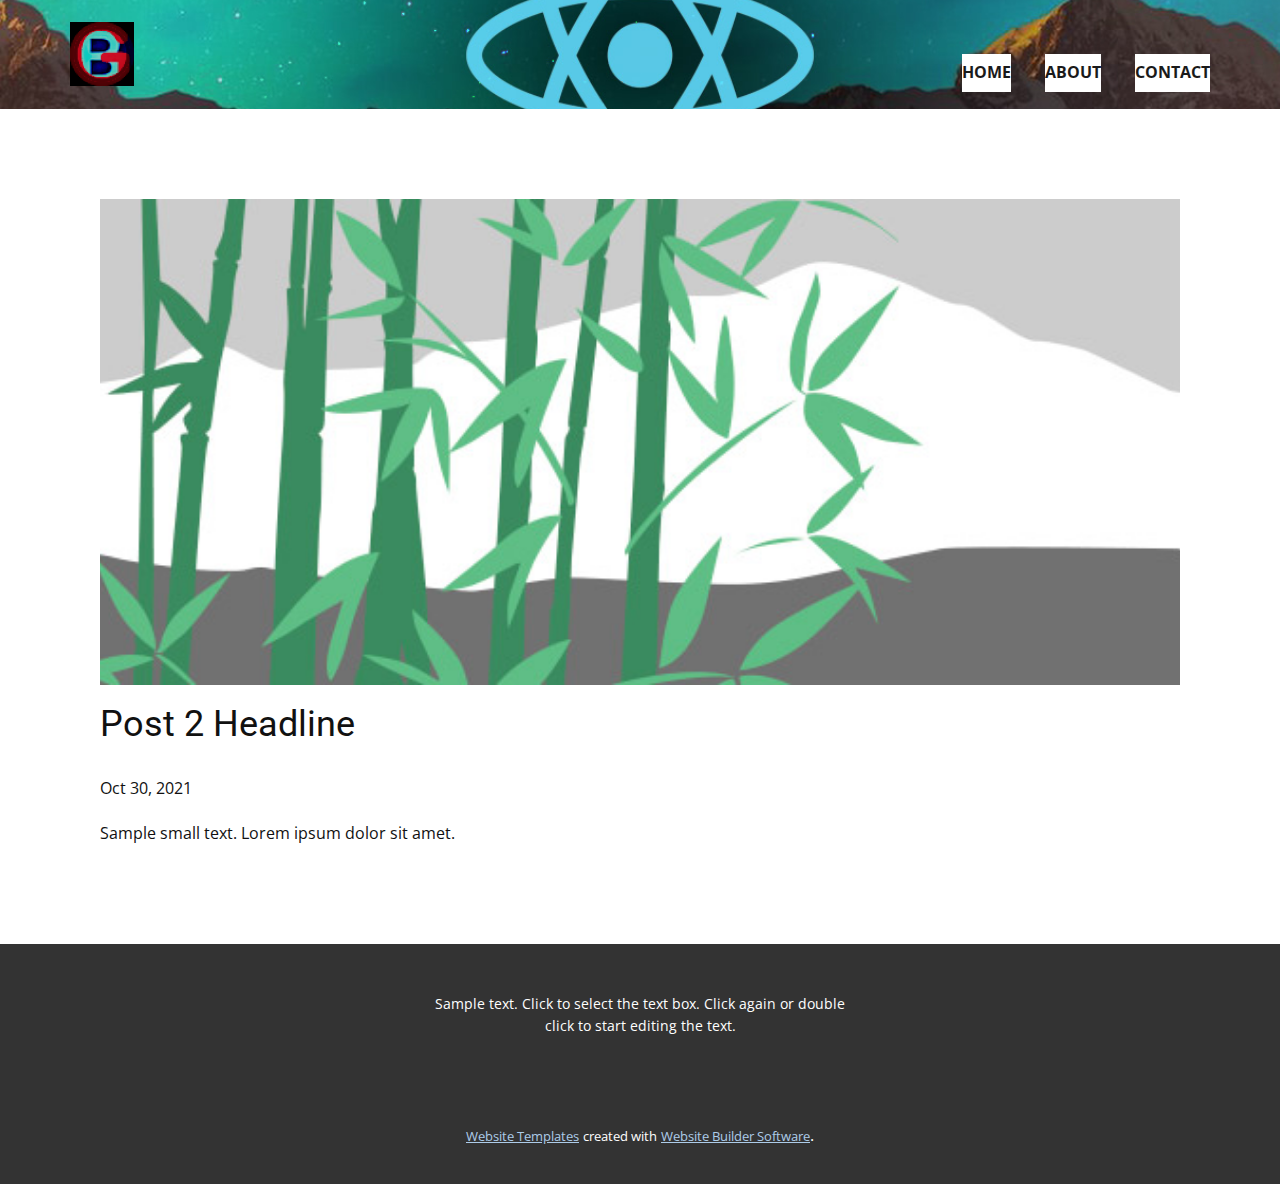
<file: blog/post-1.html>
<!DOCTYPE html>
<html style="font-size: 16px">
  <head>
    <meta name="viewport" content="width=device-width, initial-scale=1.0" />
    <meta charset="utf-8" />
    <meta name="keywords" content="Post 1 Headline" />
    <meta name="description" content="" />
    <meta name="page_type" content="np-template-header-footer-from-plugin" />
    <title>Post 2 Headline</title>
    <link rel="stylesheet" href="../nicepage.css" media="screen" />
    <link rel="stylesheet" href="../Post-Template.css" media="screen" />
    <script
      class="u-script"
      type="text/javascript"
      src="../jquery.js"
      defer=""
    ></script>
    <script
      class="u-script"
      type="text/javascript"
      src="../nicepage.js"
      defer=""
    ></script>
    <meta name="generator" content="Nicepage 3.29.1, nicepage.com" />
    <link
      id="u-theme-google-font"
      rel="stylesheet"
      href="https://fonts.googleapis.com/css?family=Roboto:100,100i,300,300i,400,400i,500,500i,700,700i,900,900i|Open+Sans:300,300i,400,400i,600,600i,700,700i,800,800i"
    />

    <script type="application/ld+json">
      {
        "@context": "http://schema.org",
        "@type": "Organization",
        "name": "",
        "logo": "images/apple-touch-icon-114x114.png"
      }
    </script>
    <meta name="theme-color" content="#478ac9" />
  </head>
  <body class="u-body">
    <header
      class="u-clearfix u-gradient u-header u-image u-header"
      id="sec-0eff"
      data-image-width="1200"
      data-image-height="638"
    >
      <a
        href="https://nicepage.com"
        class="u-image u-logo u-image-1"
        data-image-width="150"
        data-image-height="150"
      >
        <img
          src="../images/apple-touch-icon-114x114.png"
          class="u-logo-image u-logo-image-1"
        />
      </a>
      <nav class="u-menu u-menu-dropdown u-offcanvas u-menu-1">
        <div
          class="menu-collapse"
          style="
            font-size: 1rem;
            letter-spacing: 0px;
            font-weight: 700;
            text-transform: uppercase;
          "
        >
          <a
            class="
              u-button-style
              u-custom-active-border-color
              u-custom-border
              u-custom-border-color
              u-custom-borders
              u-custom-color
              u-custom-hover-border-color
              u-custom-left-right-menu-spacing
              u-custom-padding-bottom
              u-custom-text-color
              u-custom-text-hover-color
              u-custom-top-bottom-menu-spacing
              u-nav-link
              u-text-active-palette-1-base
              u-text-hover-palette-2-base
            "
            href="#"
          >
            <svg>
              <use
                xmlns:xlink="http://www.w3.org/1999/xlink"
                xlink:href="#menu-hamburger"
              ></use>
            </svg>
            <svg
              version="1.1"
              xmlns="http://www.w3.org/2000/svg"
              xmlns:xlink="http://www.w3.org/1999/xlink"
            >
              <defs>
                <symbol
                  id="menu-hamburger"
                  viewBox="0 0 16 16"
                  style="width: 16px; height: 16px"
                >
                  <rect y="1" width="16" height="2"></rect>
                  <rect y="7" width="16" height="2"></rect>
                  <rect y="13" width="16" height="2"></rect>
                </symbol>
              </defs>
            </svg>
          </a>
        </div>
        <div class="u-nav-container">
          <ul class="u-nav u-spacing-30 u-unstyled u-nav-1">
            <li class="u-nav-item">
              <a
                class="
                  u-border-2
                  u-border-active-palette-1-base
                  u-border-hover-palette-1-base
                  u-border-no-left
                  u-border-no-right
                  u-border-no-top
                  u-button-style
                  u-nav-link
                  u-text-active-palette-1-base
                  u-text-grey-90
                  u-text-hover-grey-90
                  u-white
                "
                href="../Home.html"
                style="padding: 10px 0px"
                >Home</a
              >
            </li>
            <li class="u-nav-item">
              <a
                class="
                  u-border-2
                  u-border-active-palette-1-base
                  u-border-hover-palette-1-base
                  u-border-no-left
                  u-border-no-right
                  u-border-no-top
                  u-button-style
                  u-nav-link
                  u-text-active-palette-1-base
                  u-text-grey-90
                  u-text-hover-grey-90
                  u-white
                "
                href="../About.html"
                style="padding: 10px 0px"
                >About</a
              >
            </li>
            <li class="u-nav-item">
              <a
                class="
                  u-border-2
                  u-border-active-palette-1-base
                  u-border-hover-palette-1-base
                  u-border-no-left
                  u-border-no-right
                  u-border-no-top
                  u-button-style
                  u-nav-link
                  u-text-active-palette-1-base
                  u-text-grey-90
                  u-text-hover-grey-90
                  u-white
                "
                href="../Contact.html"
                style="padding: 10px 0px"
                >Contact</a
              >
            </li>
          </ul>
        </div>
        <div class="u-nav-container-collapse">
          <div
            class="
              u-black
              u-container-style
              u-inner-container-layout
              u-opacity
              u-opacity-95
              u-sidenav
            "
          >
            <div class="u-inner-container-layout u-sidenav-overflow">
              <div class="u-menu-close"></div>
              <ul
                class="
                  u-align-center u-nav u-popupmenu-items u-unstyled u-nav-2
                "
              >
                <li class="u-nav-item">
                  <a class="u-button-style u-nav-link" href="../Home.html"
                    >Home</a
                  >
                </li>
                <li class="u-nav-item">
                  <a class="u-button-style u-nav-link" href="../About.html"
                    >About</a
                  >
                </li>
                <li class="u-nav-item">
                  <a class="u-button-style u-nav-link" href="../Contact.html"
                    >Contact</a
                  >
                </li>
              </ul>
            </div>
          </div>
          <div class="u-black u-menu-overlay u-opacity u-opacity-70"></div>
        </div>
      </nav>
    </header>
    <section class="u-align-center u-clearfix u-section-1" id="sec-46e8">
      <div
        class="
          u-clearfix
          u-sheet
          u-valign-middle-md
          u-valign-middle-sm
          u-valign-middle-xs
          u-sheet-1
        "
      >
        <!--post_details--><!--post_details_options_json--><!--{"source":""}--><!--/post_details_options_json--><!--blog_post-->
        <div
          class="
            u-container-style u-expanded-width u-post-details u-post-details-1
          "
        >
          <div class="u-container-layout u-valign-middle u-container-layout-1">
            <!--blog_post_image-->
            <img
              alt=""
              class="
                u-blog-control
                u-expanded-width
                u-image
                u-image-default
                u-image-1
              "
              src="[data-uri]"
            /><!--/blog_post_image--><!--blog_post_header-->
            <h2 class="u-blog-control u-text u-text-1">Post 2 Headline</h2>
            <!--/blog_post_header--><!--blog_post_metadata-->
            <div class="u-blog-control u-metadata u-metadata-1">
              <!--blog_post_metadata_date-->
              <span class="u-meta-date u-meta-icon">Oct 30, 2021</span
              ><!--/blog_post_metadata_date--><!--blog_post_metadata_category-->
              <!--/blog_post_metadata_category--><!--blog_post_metadata_comments-->
              <!--/blog_post_metadata_comments-->
            </div>
            <!--/blog_post_metadata--><!--blog_post_content-->
            <div
              class="
                u-align-justify u-blog-control u-post-content u-text u-text-2
                fr-view
              "
            >
              Sample small text. Lorem ipsum dolor sit amet.
            </div>
            <!--/blog_post_content-->
          </div>
        </div>
        <!--/blog_post--><!--/post_details-->
      </div>
    </section>

    <footer
      class="u-align-center u-clearfix u-footer u-grey-80 u-footer"
      id="sec-65ba"
    >
      <div class="u-clearfix u-sheet u-sheet-1">
        <p class="u-small-text u-text u-text-variant u-text-1">
          Sample text. Click to select the text box. Click again or double click
          to start editing the text.
        </p>
      </div>
    </footer>
    <section class="u-backlink u-clearfix u-grey-80">
      <a
        class="u-link"
        href="https://nicepage.com/website-templates"
        target="_blank"
      >
        <span>Website Templates</span>
      </a>
      <p class="u-text">
        <span>created with</span>
      </p>
      <a class="u-link" href="" target="_blank">
        <span>Website Builder Software</span> </a
      >.
    </section>
  </body>
</html>
</file>
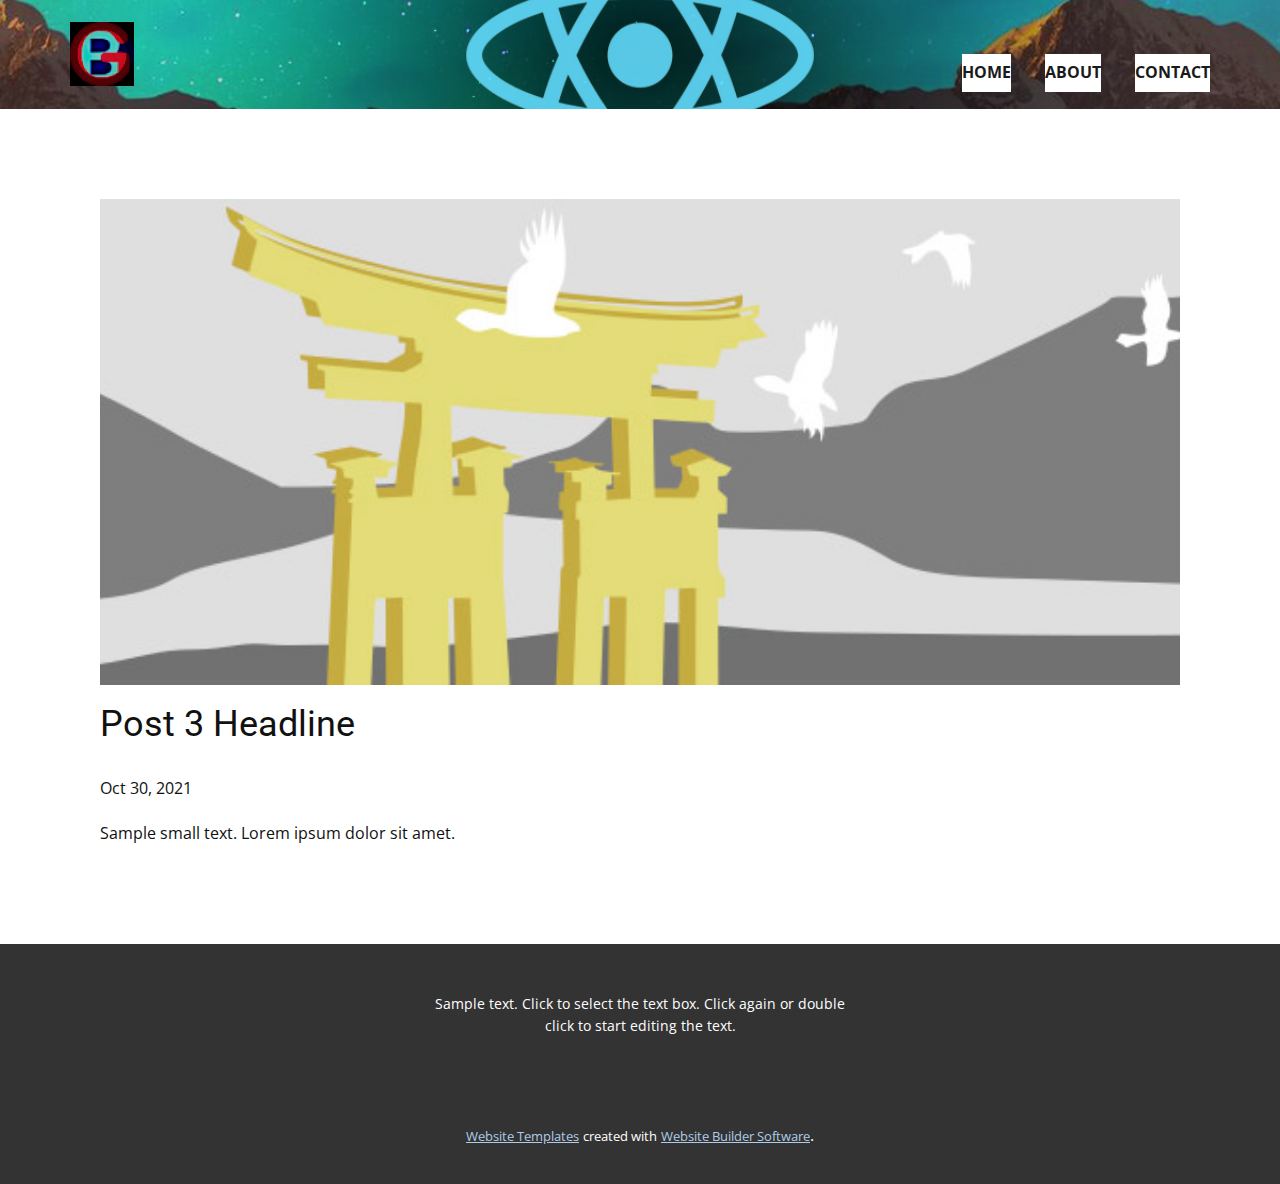
<file: blog/post-2.html>
<!DOCTYPE html>
<html style="font-size: 16px">
  <head>
    <meta name="viewport" content="width=device-width, initial-scale=1.0" />
    <meta charset="utf-8" />
    <meta name="keywords" content="Post 1 Headline" />
    <meta name="description" content="" />
    <meta name="page_type" content="np-template-header-footer-from-plugin" />
    <title>Post 3 Headline</title>
    <link rel="stylesheet" href="../nicepage.css" media="screen" />
    <link rel="stylesheet" href="../Post-Template.css" media="screen" />
    <script
      class="u-script"
      type="text/javascript"
      src="../jquery.js"
      defer=""
    ></script>
    <script
      class="u-script"
      type="text/javascript"
      src="../nicepage.js"
      defer=""
    ></script>
    <meta name="generator" content="Nicepage 3.29.1, nicepage.com" />
    <link
      id="u-theme-google-font"
      rel="stylesheet"
      href="https://fonts.googleapis.com/css?family=Roboto:100,100i,300,300i,400,400i,500,500i,700,700i,900,900i|Open+Sans:300,300i,400,400i,600,600i,700,700i,800,800i"
    />

    <script type="application/ld+json">
      {
        "@context": "http://schema.org",
        "@type": "Organization",
        "name": "",
        "logo": "images/apple-touch-icon-114x114.png"
      }
    </script>
    <meta name="theme-color" content="#478ac9" />
  </head>
  <body class="u-body">
    <header
      class="u-clearfix u-gradient u-header u-image u-header"
      id="sec-0eff"
      data-image-width="1200"
      data-image-height="638"
    >
      <a
        href="https://nicepage.com"
        class="u-image u-logo u-image-1"
        data-image-width="150"
        data-image-height="150"
      >
        <img
          src="../images/apple-touch-icon-114x114.png"
          class="u-logo-image u-logo-image-1"
        />
      </a>
      <nav class="u-menu u-menu-dropdown u-offcanvas u-menu-1">
        <div
          class="menu-collapse"
          style="
            font-size: 1rem;
            letter-spacing: 0px;
            font-weight: 700;
            text-transform: uppercase;
          "
        >
          <a
            class="
              u-button-style
              u-custom-active-border-color
              u-custom-border
              u-custom-border-color
              u-custom-borders
              u-custom-color
              u-custom-hover-border-color
              u-custom-left-right-menu-spacing
              u-custom-padding-bottom
              u-custom-text-color
              u-custom-text-hover-color
              u-custom-top-bottom-menu-spacing
              u-nav-link
              u-text-active-palette-1-base
              u-text-hover-palette-2-base
            "
            href="#"
          >
            <svg>
              <use
                xmlns:xlink="http://www.w3.org/1999/xlink"
                xlink:href="#menu-hamburger"
              ></use>
            </svg>
            <svg
              version="1.1"
              xmlns="http://www.w3.org/2000/svg"
              xmlns:xlink="http://www.w3.org/1999/xlink"
            >
              <defs>
                <symbol
                  id="menu-hamburger"
                  viewBox="0 0 16 16"
                  style="width: 16px; height: 16px"
                >
                  <rect y="1" width="16" height="2"></rect>
                  <rect y="7" width="16" height="2"></rect>
                  <rect y="13" width="16" height="2"></rect>
                </symbol>
              </defs>
            </svg>
          </a>
        </div>
        <div class="u-nav-container">
          <ul class="u-nav u-spacing-30 u-unstyled u-nav-1">
            <li class="u-nav-item">
              <a
                class="
                  u-border-2
                  u-border-active-palette-1-base
                  u-border-hover-palette-1-base
                  u-border-no-left
                  u-border-no-right
                  u-border-no-top
                  u-button-style
                  u-nav-link
                  u-text-active-palette-1-base
                  u-text-grey-90
                  u-text-hover-grey-90
                  u-white
                "
                href="../Home.html"
                style="padding: 10px 0px"
                >Home</a
              >
            </li>
            <li class="u-nav-item">
              <a
                class="
                  u-border-2
                  u-border-active-palette-1-base
                  u-border-hover-palette-1-base
                  u-border-no-left
                  u-border-no-right
                  u-border-no-top
                  u-button-style
                  u-nav-link
                  u-text-active-palette-1-base
                  u-text-grey-90
                  u-text-hover-grey-90
                  u-white
                "
                href="../About.html"
                style="padding: 10px 0px"
                >About</a
              >
            </li>
            <li class="u-nav-item">
              <a
                class="
                  u-border-2
                  u-border-active-palette-1-base
                  u-border-hover-palette-1-base
                  u-border-no-left
                  u-border-no-right
                  u-border-no-top
                  u-button-style
                  u-nav-link
                  u-text-active-palette-1-base
                  u-text-grey-90
                  u-text-hover-grey-90
                  u-white
                "
                href="../Contact.html"
                style="padding: 10px 0px"
                >Contact</a
              >
            </li>
          </ul>
        </div>
        <div class="u-nav-container-collapse">
          <div
            class="
              u-black
              u-container-style
              u-inner-container-layout
              u-opacity
              u-opacity-95
              u-sidenav
            "
          >
            <div class="u-inner-container-layout u-sidenav-overflow">
              <div class="u-menu-close"></div>
              <ul
                class="
                  u-align-center u-nav u-popupmenu-items u-unstyled u-nav-2
                "
              >
                <li class="u-nav-item">
                  <a class="u-button-style u-nav-link" href="../Home.html"
                    >Home</a
                  >
                </li>
                <li class="u-nav-item">
                  <a class="u-button-style u-nav-link" href="../About.html"
                    >About</a
                  >
                </li>
                <li class="u-nav-item">
                  <a class="u-button-style u-nav-link" href="../Contact.html"
                    >Contact</a
                  >
                </li>
              </ul>
            </div>
          </div>
          <div class="u-black u-menu-overlay u-opacity u-opacity-70"></div>
        </div>
      </nav>
    </header>
    <section class="u-align-center u-clearfix u-section-1" id="sec-46e8">
      <div
        class="
          u-clearfix
          u-sheet
          u-valign-middle-md
          u-valign-middle-sm
          u-valign-middle-xs
          u-sheet-1
        "
      >
        <!--post_details--><!--post_details_options_json--><!--{"source":""}--><!--/post_details_options_json--><!--blog_post-->
        <div
          class="
            u-container-style u-expanded-width u-post-details u-post-details-1
          "
        >
          <div class="u-container-layout u-valign-middle u-container-layout-1">
            <!--blog_post_image-->
            <img
              alt=""
              class="
                u-blog-control
                u-expanded-width
                u-image
                u-image-default
                u-image-1
              "
              src="[data-uri]"
            /><!--/blog_post_image--><!--blog_post_header-->
            <h2 class="u-blog-control u-text u-text-1">Post 3 Headline</h2>
            <!--/blog_post_header--><!--blog_post_metadata-->
            <div class="u-blog-control u-metadata u-metadata-1">
              <!--blog_post_metadata_date-->
              <span class="u-meta-date u-meta-icon">Oct 30, 2021</span
              ><!--/blog_post_metadata_date--><!--blog_post_metadata_category-->
              <!--/blog_post_metadata_category--><!--blog_post_metadata_comments-->
              <!--/blog_post_metadata_comments-->
            </div>
            <!--/blog_post_metadata--><!--blog_post_content-->
            <div
              class="
                u-align-justify u-blog-control u-post-content u-text u-text-2
                fr-view
              "
            >
              Sample small text. Lorem ipsum dolor sit amet.
            </div>
            <!--/blog_post_content-->
          </div>
        </div>
        <!--/blog_post--><!--/post_details-->
      </div>
    </section>

    <footer
      class="u-align-center u-clearfix u-footer u-grey-80 u-footer"
      id="sec-65ba"
    >
      <div class="u-clearfix u-sheet u-sheet-1">
        <p class="u-small-text u-text u-text-variant u-text-1">
          Sample text. Click to select the text box. Click again or double click
          to start editing the text.
        </p>
      </div>
    </footer>
    <section class="u-backlink u-clearfix u-grey-80">
      <a
        class="u-link"
        href="https://nicepage.com/website-templates"
        target="_blank"
      >
        <span>Website Templates</span>
      </a>
      <p class="u-text">
        <span>created with</span>
      </p>
      <a class="u-link" href="" target="_blank">
        <span>Website Builder Software</span> </a
      >.
    </section>
  </body>
</html>
</file>
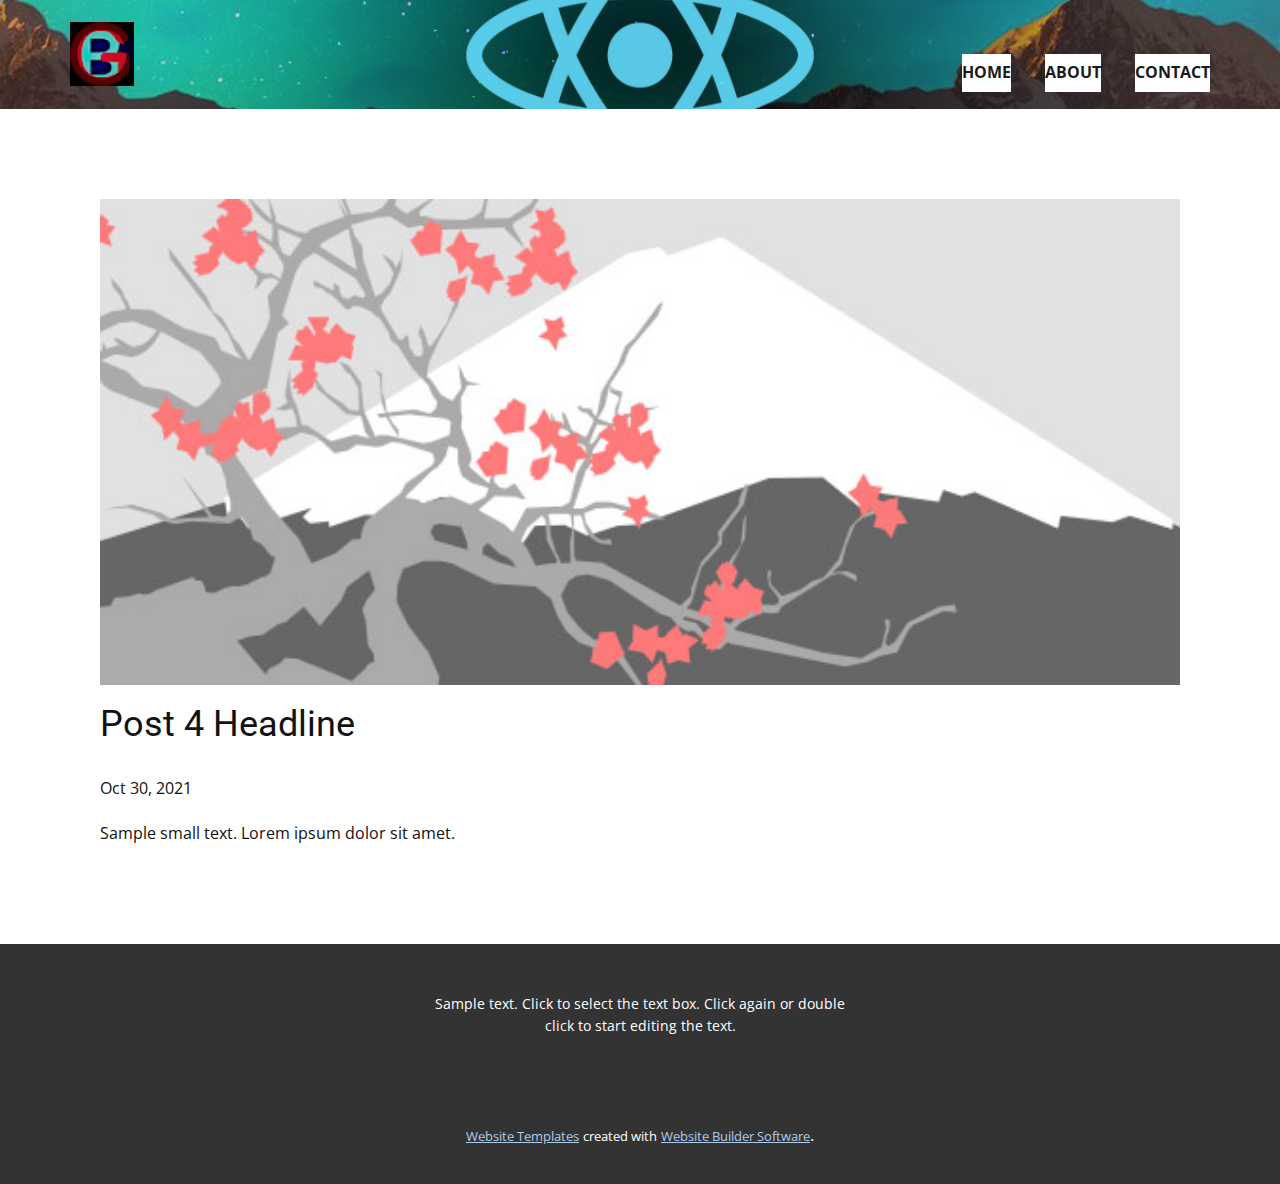
<file: blog/post-3.html>
<!DOCTYPE html>
<html style="font-size: 16px">
  <head>
    <meta name="viewport" content="width=device-width, initial-scale=1.0" />
    <meta charset="utf-8" />
    <meta name="keywords" content="Post 1 Headline" />
    <meta name="description" content="" />
    <meta name="page_type" content="np-template-header-footer-from-plugin" />
    <title>Post 4 Headline</title>
    <link rel="stylesheet" href="../nicepage.css" media="screen" />
    <link rel="stylesheet" href="../Post-Template.css" media="screen" />
    <script
      class="u-script"
      type="text/javascript"
      src="../jquery.js"
      defer=""
    ></script>
    <script
      class="u-script"
      type="text/javascript"
      src="../nicepage.js"
      defer=""
    ></script>
    <meta name="generator" content="Nicepage 3.29.1, nicepage.com" />
    <link
      id="u-theme-google-font"
      rel="stylesheet"
      href="https://fonts.googleapis.com/css?family=Roboto:100,100i,300,300i,400,400i,500,500i,700,700i,900,900i|Open+Sans:300,300i,400,400i,600,600i,700,700i,800,800i"
    />

    <script type="application/ld+json">
      {
        "@context": "http://schema.org",
        "@type": "Organization",
        "name": "",
        "logo": "images/apple-touch-icon-114x114.png"
      }
    </script>
    <meta name="theme-color" content="#478ac9" />
  </head>
  <body class="u-body">
    <header
      class="u-clearfix u-gradient u-header u-image u-header"
      id="sec-0eff"
      data-image-width="1200"
      data-image-height="638"
    >
      <a
        href="https://nicepage.com"
        class="u-image u-logo u-image-1"
        data-image-width="150"
        data-image-height="150"
      >
        <img
          src="../images/apple-touch-icon-114x114.png"
          class="u-logo-image u-logo-image-1"
        />
      </a>
      <nav class="u-menu u-menu-dropdown u-offcanvas u-menu-1">
        <div
          class="menu-collapse"
          style="
            font-size: 1rem;
            letter-spacing: 0px;
            font-weight: 700;
            text-transform: uppercase;
          "
        >
          <a
            class="
              u-button-style
              u-custom-active-border-color
              u-custom-border
              u-custom-border-color
              u-custom-borders
              u-custom-color
              u-custom-hover-border-color
              u-custom-left-right-menu-spacing
              u-custom-padding-bottom
              u-custom-text-color
              u-custom-text-hover-color
              u-custom-top-bottom-menu-spacing
              u-nav-link
              u-text-active-palette-1-base
              u-text-hover-palette-2-base
            "
            href="#"
          >
            <svg>
              <use
                xmlns:xlink="http://www.w3.org/1999/xlink"
                xlink:href="#menu-hamburger"
              ></use>
            </svg>
            <svg
              version="1.1"
              xmlns="http://www.w3.org/2000/svg"
              xmlns:xlink="http://www.w3.org/1999/xlink"
            >
              <defs>
                <symbol
                  id="menu-hamburger"
                  viewBox="0 0 16 16"
                  style="width: 16px; height: 16px"
                >
                  <rect y="1" width="16" height="2"></rect>
                  <rect y="7" width="16" height="2"></rect>
                  <rect y="13" width="16" height="2"></rect>
                </symbol>
              </defs>
            </svg>
          </a>
        </div>
        <div class="u-nav-container">
          <ul class="u-nav u-spacing-30 u-unstyled u-nav-1">
            <li class="u-nav-item">
              <a
                class="
                  u-border-2
                  u-border-active-palette-1-base
                  u-border-hover-palette-1-base
                  u-border-no-left
                  u-border-no-right
                  u-border-no-top
                  u-button-style
                  u-nav-link
                  u-text-active-palette-1-base
                  u-text-grey-90
                  u-text-hover-grey-90
                  u-white
                "
                href="../Home.html"
                style="padding: 10px 0px"
                >Home</a
              >
            </li>
            <li class="u-nav-item">
              <a
                class="
                  u-border-2
                  u-border-active-palette-1-base
                  u-border-hover-palette-1-base
                  u-border-no-left
                  u-border-no-right
                  u-border-no-top
                  u-button-style
                  u-nav-link
                  u-text-active-palette-1-base
                  u-text-grey-90
                  u-text-hover-grey-90
                  u-white
                "
                href="../About.html"
                style="padding: 10px 0px"
                >About</a
              >
            </li>
            <li class="u-nav-item">
              <a
                class="
                  u-border-2
                  u-border-active-palette-1-base
                  u-border-hover-palette-1-base
                  u-border-no-left
                  u-border-no-right
                  u-border-no-top
                  u-button-style
                  u-nav-link
                  u-text-active-palette-1-base
                  u-text-grey-90
                  u-text-hover-grey-90
                  u-white
                "
                href="../Contact.html"
                style="padding: 10px 0px"
                >Contact</a
              >
            </li>
          </ul>
        </div>
        <div class="u-nav-container-collapse">
          <div
            class="
              u-black
              u-container-style
              u-inner-container-layout
              u-opacity
              u-opacity-95
              u-sidenav
            "
          >
            <div class="u-inner-container-layout u-sidenav-overflow">
              <div class="u-menu-close"></div>
              <ul
                class="
                  u-align-center u-nav u-popupmenu-items u-unstyled u-nav-2
                "
              >
                <li class="u-nav-item">
                  <a class="u-button-style u-nav-link" href="../Home.html"
                    >Home</a
                  >
                </li>
                <li class="u-nav-item">
                  <a class="u-button-style u-nav-link" href="../About.html"
                    >About</a
                  >
                </li>
                <li class="u-nav-item">
                  <a class="u-button-style u-nav-link" href="../Contact.html"
                    >Contact</a
                  >
                </li>
              </ul>
            </div>
          </div>
          <div class="u-black u-menu-overlay u-opacity u-opacity-70"></div>
        </div>
      </nav>
    </header>
    <section class="u-align-center u-clearfix u-section-1" id="sec-46e8">
      <div
        class="
          u-clearfix
          u-sheet
          u-valign-middle-md
          u-valign-middle-sm
          u-valign-middle-xs
          u-sheet-1
        "
      >
        <!--post_details--><!--post_details_options_json--><!--{"source":""}--><!--/post_details_options_json--><!--blog_post-->
        <div
          class="
            u-container-style u-expanded-width u-post-details u-post-details-1
          "
        >
          <div class="u-container-layout u-valign-middle u-container-layout-1">
            <!--blog_post_image-->
            <img
              alt=""
              class="
                u-blog-control
                u-expanded-width
                u-image
                u-image-default
                u-image-1
              "
              src="[data-uri]"
            /><!--/blog_post_image--><!--blog_post_header-->
            <h2 class="u-blog-control u-text u-text-1">Post 4 Headline</h2>
            <!--/blog_post_header--><!--blog_post_metadata-->
            <div class="u-blog-control u-metadata u-metadata-1">
              <!--blog_post_metadata_date-->
              <span class="u-meta-date u-meta-icon">Oct 30, 2021</span
              ><!--/blog_post_metadata_date--><!--blog_post_metadata_category-->
              <!--/blog_post_metadata_category--><!--blog_post_metadata_comments-->
              <!--/blog_post_metadata_comments-->
            </div>
            <!--/blog_post_metadata--><!--blog_post_content-->
            <div
              class="
                u-align-justify u-blog-control u-post-content u-text u-text-2
                fr-view
              "
            >
              Sample small text. Lorem ipsum dolor sit amet.
            </div>
            <!--/blog_post_content-->
          </div>
        </div>
        <!--/blog_post--><!--/post_details-->
      </div>
    </section>

    <footer
      class="u-align-center u-clearfix u-footer u-grey-80 u-footer"
      id="sec-65ba"
    >
      <div class="u-clearfix u-sheet u-sheet-1">
        <p class="u-small-text u-text u-text-variant u-text-1">
          Sample text. Click to select the text box. Click again or double click
          to start editing the text.
        </p>
      </div>
    </footer>
    <section class="u-backlink u-clearfix u-grey-80">
      <a
        class="u-link"
        href="https://nicepage.com/website-templates"
        target="_blank"
      >
        <span>Website Templates</span>
      </a>
      <p class="u-text">
        <span>created with</span>
      </p>
      <a class="u-link" href="" target="_blank">
        <span>Website Builder Software</span> </a
      >.
    </section>
  </body>
</html>
</file>
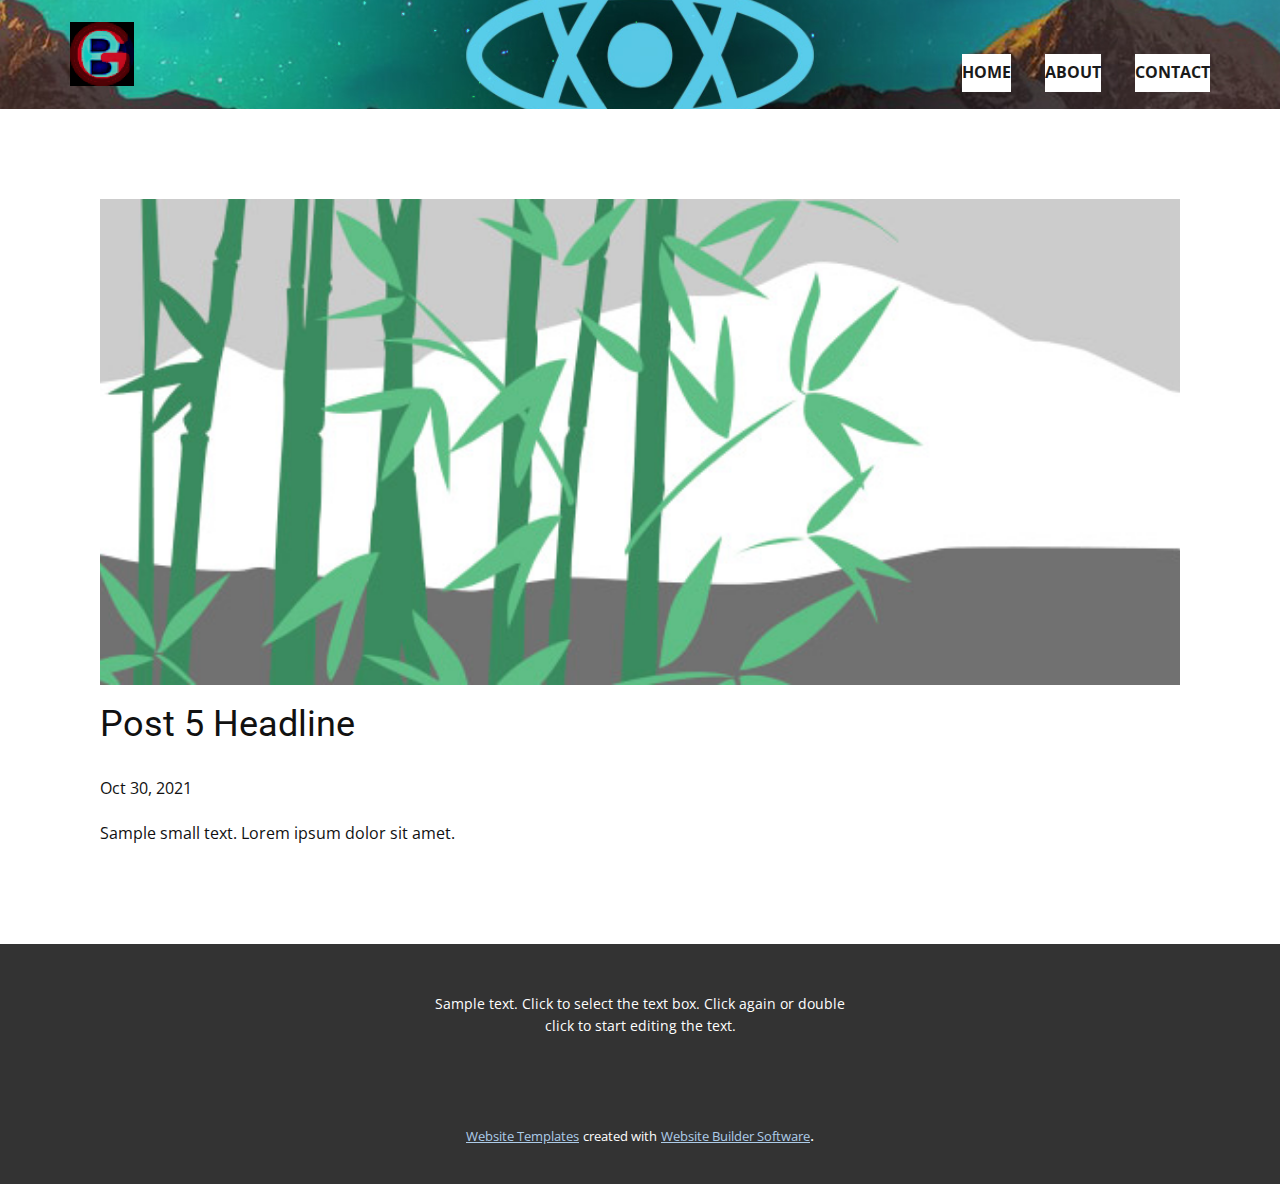
<file: blog/post-4.html>
<!DOCTYPE html>
<html style="font-size: 16px">
  <head>
    <meta name="viewport" content="width=device-width, initial-scale=1.0" />
    <meta charset="utf-8" />
    <meta name="keywords" content="Post 1 Headline" />
    <meta name="description" content="" />
    <meta name="page_type" content="np-template-header-footer-from-plugin" />
    <title>Post 5 Headline</title>
    <link rel="stylesheet" href="../nicepage.css" media="screen" />
    <link rel="stylesheet" href="../Post-Template.css" media="screen" />
    <script
      class="u-script"
      type="text/javascript"
      src="../jquery.js"
      defer=""
    ></script>
    <script
      class="u-script"
      type="text/javascript"
      src="../nicepage.js"
      defer=""
    ></script>
    <meta name="generator" content="Nicepage 3.29.1, nicepage.com" />
    <link
      id="u-theme-google-font"
      rel="stylesheet"
      href="https://fonts.googleapis.com/css?family=Roboto:100,100i,300,300i,400,400i,500,500i,700,700i,900,900i|Open+Sans:300,300i,400,400i,600,600i,700,700i,800,800i"
    />

    <script type="application/ld+json">
      {
        "@context": "http://schema.org",
        "@type": "Organization",
        "name": "",
        "logo": "images/apple-touch-icon-114x114.png"
      }
    </script>
    <meta name="theme-color" content="#478ac9" />
  </head>
  <body class="u-body">
    <header
      class="u-clearfix u-gradient u-header u-image u-header"
      id="sec-0eff"
      data-image-width="1200"
      data-image-height="638"
    >
      <a
        href="https://nicepage.com"
        class="u-image u-logo u-image-1"
        data-image-width="150"
        data-image-height="150"
      >
        <img
          src="../images/apple-touch-icon-114x114.png"
          class="u-logo-image u-logo-image-1"
        />
      </a>
      <nav class="u-menu u-menu-dropdown u-offcanvas u-menu-1">
        <div
          class="menu-collapse"
          style="
            font-size: 1rem;
            letter-spacing: 0px;
            font-weight: 700;
            text-transform: uppercase;
          "
        >
          <a
            class="
              u-button-style
              u-custom-active-border-color
              u-custom-border
              u-custom-border-color
              u-custom-borders
              u-custom-color
              u-custom-hover-border-color
              u-custom-left-right-menu-spacing
              u-custom-padding-bottom
              u-custom-text-color
              u-custom-text-hover-color
              u-custom-top-bottom-menu-spacing
              u-nav-link
              u-text-active-palette-1-base
              u-text-hover-palette-2-base
            "
            href="#"
          >
            <svg>
              <use
                xmlns:xlink="http://www.w3.org/1999/xlink"
                xlink:href="#menu-hamburger"
              ></use>
            </svg>
            <svg
              version="1.1"
              xmlns="http://www.w3.org/2000/svg"
              xmlns:xlink="http://www.w3.org/1999/xlink"
            >
              <defs>
                <symbol
                  id="menu-hamburger"
                  viewBox="0 0 16 16"
                  style="width: 16px; height: 16px"
                >
                  <rect y="1" width="16" height="2"></rect>
                  <rect y="7" width="16" height="2"></rect>
                  <rect y="13" width="16" height="2"></rect>
                </symbol>
              </defs>
            </svg>
          </a>
        </div>
        <div class="u-nav-container">
          <ul class="u-nav u-spacing-30 u-unstyled u-nav-1">
            <li class="u-nav-item">
              <a
                class="
                  u-border-2
                  u-border-active-palette-1-base
                  u-border-hover-palette-1-base
                  u-border-no-left
                  u-border-no-right
                  u-border-no-top
                  u-button-style
                  u-nav-link
                  u-text-active-palette-1-base
                  u-text-grey-90
                  u-text-hover-grey-90
                  u-white
                "
                href="../Home.html"
                style="padding: 10px 0px"
                >Home</a
              >
            </li>
            <li class="u-nav-item">
              <a
                class="
                  u-border-2
                  u-border-active-palette-1-base
                  u-border-hover-palette-1-base
                  u-border-no-left
                  u-border-no-right
                  u-border-no-top
                  u-button-style
                  u-nav-link
                  u-text-active-palette-1-base
                  u-text-grey-90
                  u-text-hover-grey-90
                  u-white
                "
                href="../About.html"
                style="padding: 10px 0px"
                >About</a
              >
            </li>
            <li class="u-nav-item">
              <a
                class="
                  u-border-2
                  u-border-active-palette-1-base
                  u-border-hover-palette-1-base
                  u-border-no-left
                  u-border-no-right
                  u-border-no-top
                  u-button-style
                  u-nav-link
                  u-text-active-palette-1-base
                  u-text-grey-90
                  u-text-hover-grey-90
                  u-white
                "
                href="../Contact.html"
                style="padding: 10px 0px"
                >Contact</a
              >
            </li>
          </ul>
        </div>
        <div class="u-nav-container-collapse">
          <div
            class="
              u-black
              u-container-style
              u-inner-container-layout
              u-opacity
              u-opacity-95
              u-sidenav
            "
          >
            <div class="u-inner-container-layout u-sidenav-overflow">
              <div class="u-menu-close"></div>
              <ul
                class="
                  u-align-center u-nav u-popupmenu-items u-unstyled u-nav-2
                "
              >
                <li class="u-nav-item">
                  <a class="u-button-style u-nav-link" href="../Home.html"
                    >Home</a
                  >
                </li>
                <li class="u-nav-item">
                  <a class="u-button-style u-nav-link" href="../About.html"
                    >About</a
                  >
                </li>
                <li class="u-nav-item">
                  <a class="u-button-style u-nav-link" href="../Contact.html"
                    >Contact</a
                  >
                </li>
              </ul>
            </div>
          </div>
          <div class="u-black u-menu-overlay u-opacity u-opacity-70"></div>
        </div>
      </nav>
    </header>
    <section class="u-align-center u-clearfix u-section-1" id="sec-46e8">
      <div
        class="
          u-clearfix
          u-sheet
          u-valign-middle-md
          u-valign-middle-sm
          u-valign-middle-xs
          u-sheet-1
        "
      >
        <!--post_details--><!--post_details_options_json--><!--{"source":""}--><!--/post_details_options_json--><!--blog_post-->
        <div
          class="
            u-container-style u-expanded-width u-post-details u-post-details-1
          "
        >
          <div class="u-container-layout u-valign-middle u-container-layout-1">
            <!--blog_post_image-->
            <img
              alt=""
              class="
                u-blog-control
                u-expanded-width
                u-image
                u-image-default
                u-image-1
              "
              src="[data-uri]"
            /><!--/blog_post_image--><!--blog_post_header-->
            <h2 class="u-blog-control u-text u-text-1">Post 5 Headline</h2>
            <!--/blog_post_header--><!--blog_post_metadata-->
            <div class="u-blog-control u-metadata u-metadata-1">
              <!--blog_post_metadata_date-->
              <span class="u-meta-date u-meta-icon">Oct 30, 2021</span
              ><!--/blog_post_metadata_date--><!--blog_post_metadata_category-->
              <!--/blog_post_metadata_category--><!--blog_post_metadata_comments-->
              <!--/blog_post_metadata_comments-->
            </div>
            <!--/blog_post_metadata--><!--blog_post_content-->
            <div
              class="
                u-align-justify u-blog-control u-post-content u-text u-text-2
                fr-view
              "
            >
              Sample small text. Lorem ipsum dolor sit amet.
            </div>
            <!--/blog_post_content-->
          </div>
        </div>
        <!--/blog_post--><!--/post_details-->
      </div>
    </section>

    <footer
      class="u-align-center u-clearfix u-footer u-grey-80 u-footer"
      id="sec-65ba"
    >
      <div class="u-clearfix u-sheet u-sheet-1">
        <p class="u-small-text u-text u-text-variant u-text-1">
          Sample text. Click to select the text box. Click again or double click
          to start editing the text.
        </p>
      </div>
    </footer>
    <section class="u-backlink u-clearfix u-grey-80">
      <a
        class="u-link"
        href="https://nicepage.com/website-templates"
        target="_blank"
      >
        <span>Website Templates</span>
      </a>
      <p class="u-text">
        <span>created with</span>
      </p>
      <a class="u-link" href="" target="_blank">
        <span>Website Builder Software</span> </a
      >.
    </section>
  </body>
</html>
</file>
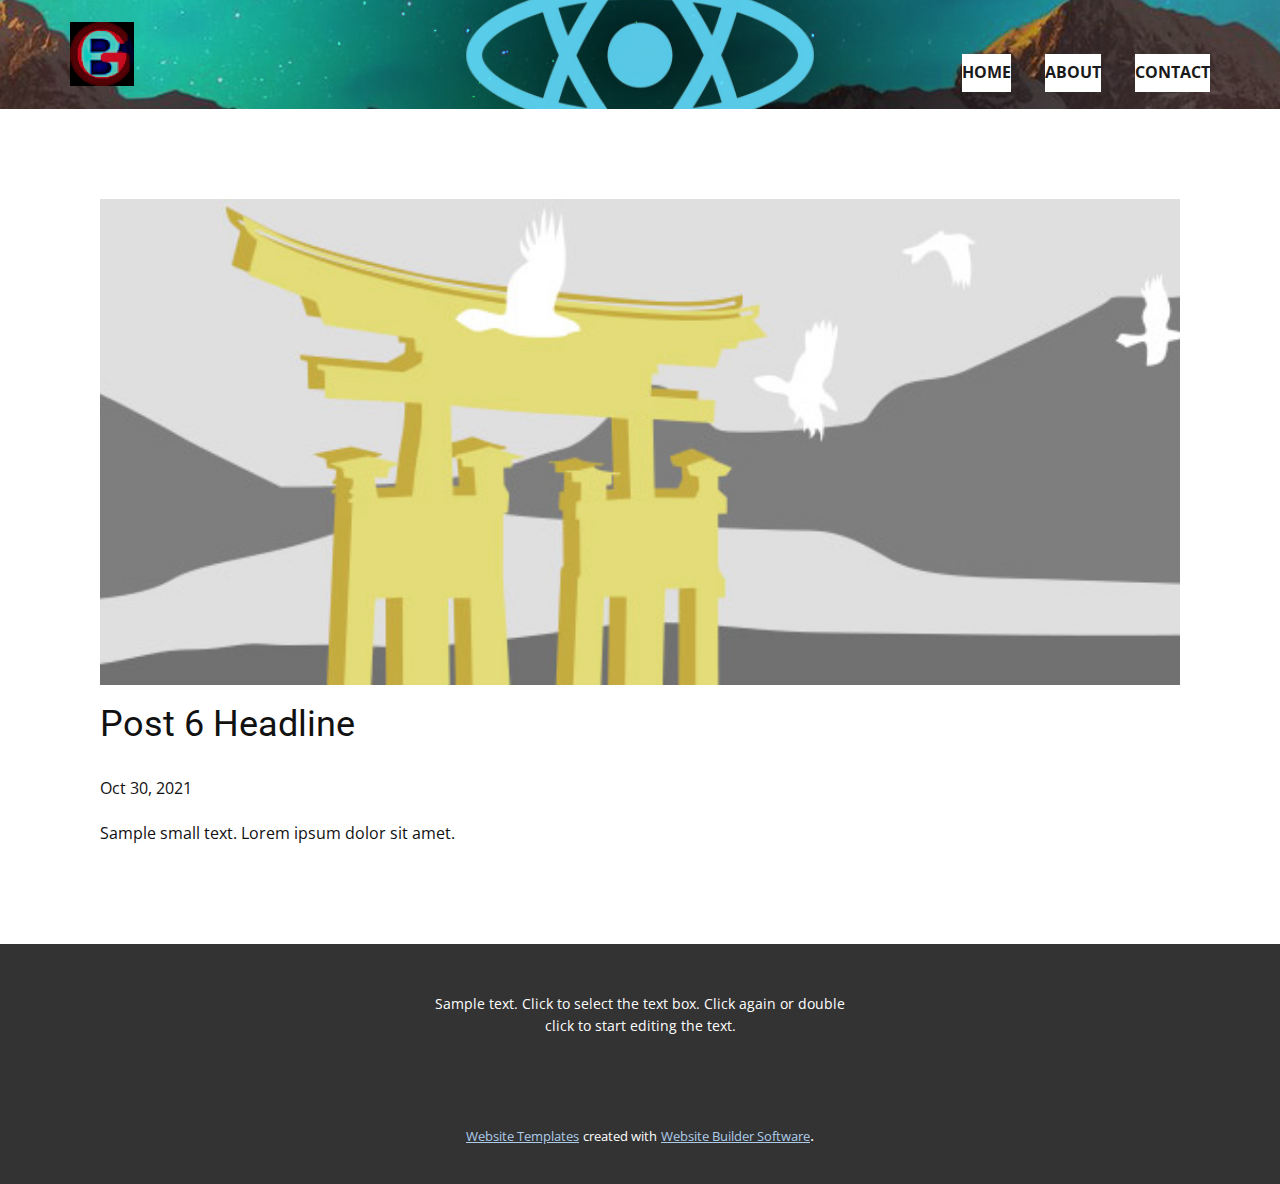
<file: blog/post-5.html>
<!DOCTYPE html>
<html style="font-size: 16px">
  <head>
    <meta name="viewport" content="width=device-width, initial-scale=1.0" />
    <meta charset="utf-8" />
    <meta name="keywords" content="Post 1 Headline" />
    <meta name="description" content="" />
    <meta name="page_type" content="np-template-header-footer-from-plugin" />
    <title>Post 6 Headline</title>
    <link rel="stylesheet" href="../nicepage.css" media="screen" />
    <link rel="stylesheet" href="../Post-Template.css" media="screen" />
    <script
      class="u-script"
      type="text/javascript"
      src="../jquery.js"
      defer=""
    ></script>
    <script
      class="u-script"
      type="text/javascript"
      src="../nicepage.js"
      defer=""
    ></script>
    <meta name="generator" content="Nicepage 3.29.1, nicepage.com" />
    <link
      id="u-theme-google-font"
      rel="stylesheet"
      href="https://fonts.googleapis.com/css?family=Roboto:100,100i,300,300i,400,400i,500,500i,700,700i,900,900i|Open+Sans:300,300i,400,400i,600,600i,700,700i,800,800i"
    />

    <script type="application/ld+json">
      {
        "@context": "http://schema.org",
        "@type": "Organization",
        "name": "",
        "logo": "images/apple-touch-icon-114x114.png"
      }
    </script>
    <meta name="theme-color" content="#478ac9" />
  </head>
  <body class="u-body">
    <header
      class="u-clearfix u-gradient u-header u-image u-header"
      id="sec-0eff"
      data-image-width="1200"
      data-image-height="638"
    >
      <a
        href="https://nicepage.com"
        class="u-image u-logo u-image-1"
        data-image-width="150"
        data-image-height="150"
      >
        <img
          src="../images/apple-touch-icon-114x114.png"
          class="u-logo-image u-logo-image-1"
        />
      </a>
      <nav class="u-menu u-menu-dropdown u-offcanvas u-menu-1">
        <div
          class="menu-collapse"
          style="
            font-size: 1rem;
            letter-spacing: 0px;
            font-weight: 700;
            text-transform: uppercase;
          "
        >
          <a
            class="
              u-button-style
              u-custom-active-border-color
              u-custom-border
              u-custom-border-color
              u-custom-borders
              u-custom-color
              u-custom-hover-border-color
              u-custom-left-right-menu-spacing
              u-custom-padding-bottom
              u-custom-text-color
              u-custom-text-hover-color
              u-custom-top-bottom-menu-spacing
              u-nav-link
              u-text-active-palette-1-base
              u-text-hover-palette-2-base
            "
            href="#"
          >
            <svg>
              <use
                xmlns:xlink="http://www.w3.org/1999/xlink"
                xlink:href="#menu-hamburger"
              ></use>
            </svg>
            <svg
              version="1.1"
              xmlns="http://www.w3.org/2000/svg"
              xmlns:xlink="http://www.w3.org/1999/xlink"
            >
              <defs>
                <symbol
                  id="menu-hamburger"
                  viewBox="0 0 16 16"
                  style="width: 16px; height: 16px"
                >
                  <rect y="1" width="16" height="2"></rect>
                  <rect y="7" width="16" height="2"></rect>
                  <rect y="13" width="16" height="2"></rect>
                </symbol>
              </defs>
            </svg>
          </a>
        </div>
        <div class="u-nav-container">
          <ul class="u-nav u-spacing-30 u-unstyled u-nav-1">
            <li class="u-nav-item">
              <a
                class="
                  u-border-2
                  u-border-active-palette-1-base
                  u-border-hover-palette-1-base
                  u-border-no-left
                  u-border-no-right
                  u-border-no-top
                  u-button-style
                  u-nav-link
                  u-text-active-palette-1-base
                  u-text-grey-90
                  u-text-hover-grey-90
                  u-white
                "
                href="../Home.html"
                style="padding: 10px 0px"
                >Home</a
              >
            </li>
            <li class="u-nav-item">
              <a
                class="
                  u-border-2
                  u-border-active-palette-1-base
                  u-border-hover-palette-1-base
                  u-border-no-left
                  u-border-no-right
                  u-border-no-top
                  u-button-style
                  u-nav-link
                  u-text-active-palette-1-base
                  u-text-grey-90
                  u-text-hover-grey-90
                  u-white
                "
                href="../About.html"
                style="padding: 10px 0px"
                >About</a
              >
            </li>
            <li class="u-nav-item">
              <a
                class="
                  u-border-2
                  u-border-active-palette-1-base
                  u-border-hover-palette-1-base
                  u-border-no-left
                  u-border-no-right
                  u-border-no-top
                  u-button-style
                  u-nav-link
                  u-text-active-palette-1-base
                  u-text-grey-90
                  u-text-hover-grey-90
                  u-white
                "
                href="../Contact.html"
                style="padding: 10px 0px"
                >Contact</a
              >
            </li>
          </ul>
        </div>
        <div class="u-nav-container-collapse">
          <div
            class="
              u-black
              u-container-style
              u-inner-container-layout
              u-opacity
              u-opacity-95
              u-sidenav
            "
          >
            <div class="u-inner-container-layout u-sidenav-overflow">
              <div class="u-menu-close"></div>
              <ul
                class="
                  u-align-center u-nav u-popupmenu-items u-unstyled u-nav-2
                "
              >
                <li class="u-nav-item">
                  <a class="u-button-style u-nav-link" href="../Home.html"
                    >Home</a
                  >
                </li>
                <li class="u-nav-item">
                  <a class="u-button-style u-nav-link" href="../About.html"
                    >About</a
                  >
                </li>
                <li class="u-nav-item">
                  <a class="u-button-style u-nav-link" href="../Contact.html"
                    >Contact</a
                  >
                </li>
              </ul>
            </div>
          </div>
          <div class="u-black u-menu-overlay u-opacity u-opacity-70"></div>
        </div>
      </nav>
    </header>
    <section class="u-align-center u-clearfix u-section-1" id="sec-46e8">
      <div
        class="
          u-clearfix
          u-sheet
          u-valign-middle-md
          u-valign-middle-sm
          u-valign-middle-xs
          u-sheet-1
        "
      >
        <!--post_details--><!--post_details_options_json--><!--{"source":""}--><!--/post_details_options_json--><!--blog_post-->
        <div
          class="
            u-container-style u-expanded-width u-post-details u-post-details-1
          "
        >
          <div class="u-container-layout u-valign-middle u-container-layout-1">
            <!--blog_post_image-->
            <img
              alt=""
              class="
                u-blog-control
                u-expanded-width
                u-image
                u-image-default
                u-image-1
              "
              src="[data-uri]"
            /><!--/blog_post_image--><!--blog_post_header-->
            <h2 class="u-blog-control u-text u-text-1">Post 6 Headline</h2>
            <!--/blog_post_header--><!--blog_post_metadata-->
            <div class="u-blog-control u-metadata u-metadata-1">
              <!--blog_post_metadata_date-->
              <span class="u-meta-date u-meta-icon">Oct 30, 2021</span
              ><!--/blog_post_metadata_date--><!--blog_post_metadata_category-->
              <!--/blog_post_metadata_category--><!--blog_post_metadata_comments-->
              <!--/blog_post_metadata_comments-->
            </div>
            <!--/blog_post_metadata--><!--blog_post_content-->
            <div
              class="
                u-align-justify u-blog-control u-post-content u-text u-text-2
                fr-view
              "
            >
              Sample small text. Lorem ipsum dolor sit amet.
            </div>
            <!--/blog_post_content-->
          </div>
        </div>
        <!--/blog_post--><!--/post_details-->
      </div>
    </section>

    <footer
      class="u-align-center u-clearfix u-footer u-grey-80 u-footer"
      id="sec-65ba"
    >
      <div class="u-clearfix u-sheet u-sheet-1">
        <p class="u-small-text u-text u-text-variant u-text-1">
          Sample text. Click to select the text box. Click again or double click
          to start editing the text.
        </p>
      </div>
    </footer>
    <section class="u-backlink u-clearfix u-grey-80">
      <a
        class="u-link"
        href="https://nicepage.com/website-templates"
        target="_blank"
      >
        <span>Website Templates</span>
      </a>
      <p class="u-text">
        <span>created with</span>
      </p>
      <a class="u-link" href="" target="_blank">
        <span>Website Builder Software</span> </a
      >.
    </section>
  </body>
</html>
</file>
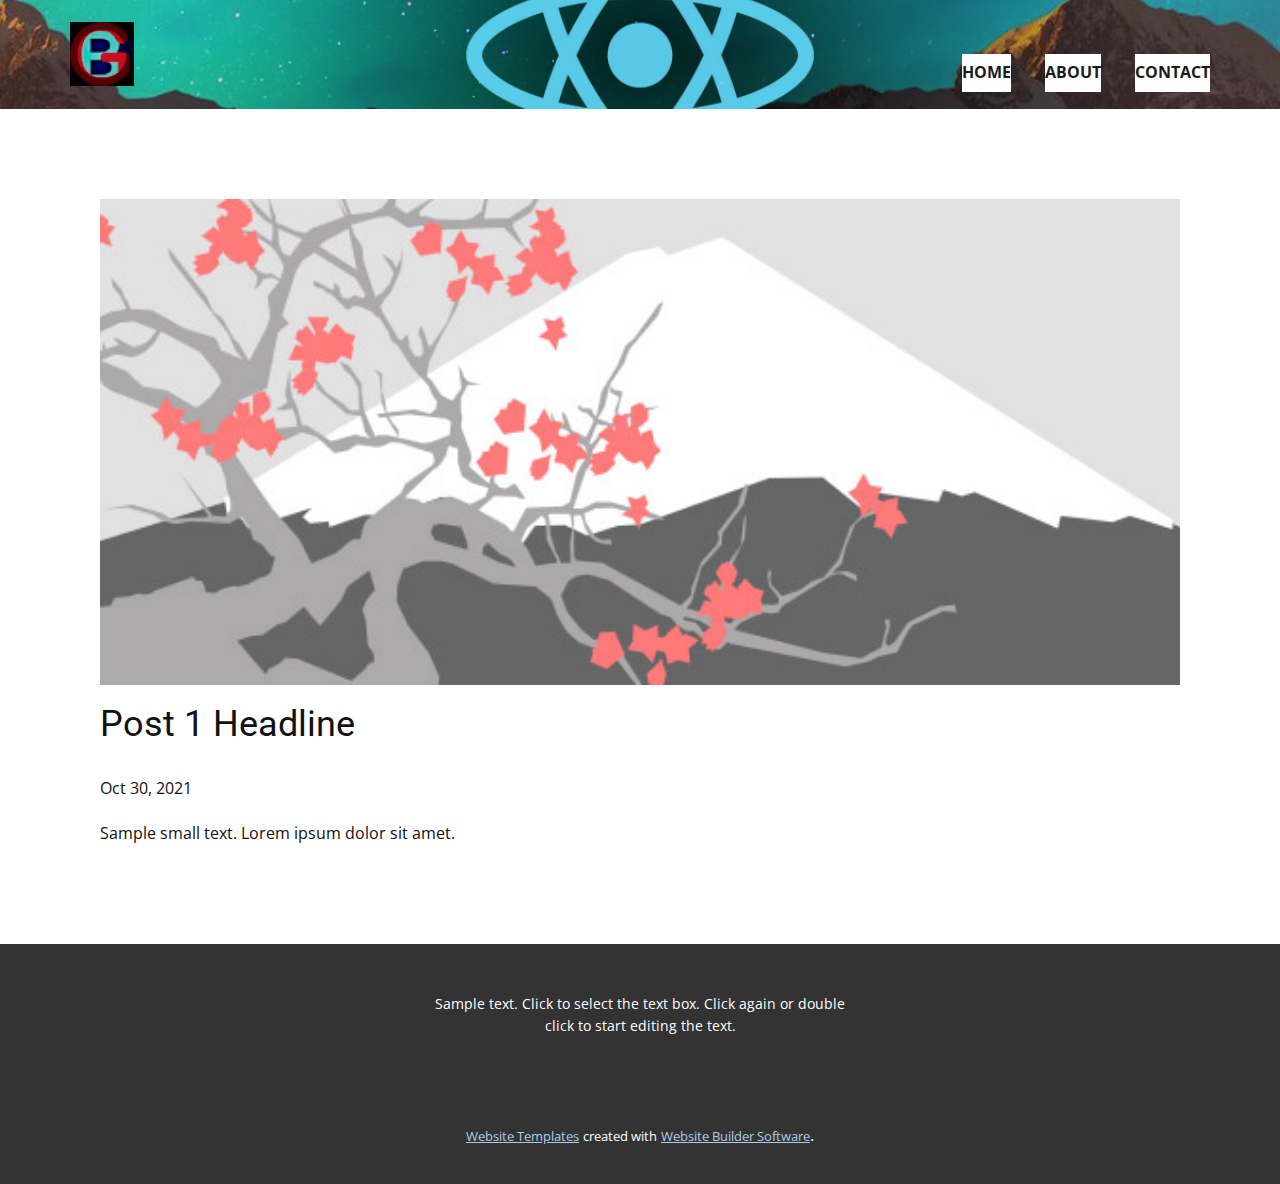
<file: blog/post.html>
<!DOCTYPE html>
<html style="font-size: 16px">
  <head>
    <meta name="viewport" content="width=device-width, initial-scale=1.0" />
    <meta charset="utf-8" />
    <meta name="keywords" content="Post 1 Headline" />
    <meta name="description" content="" />
    <meta name="page_type" content="np-template-header-footer-from-plugin" />
    <title>Post 1 Headline</title>
    <link rel="stylesheet" href="../nicepage.css" media="screen" />
    <link rel="stylesheet" href="../Post-Template.css" media="screen" />
    <script
      class="u-script"
      type="text/javascript"
      src="../jquery.js"
      defer=""
    ></script>
    <script
      class="u-script"
      type="text/javascript"
      src="../nicepage.js"
      defer=""
    ></script>
    <meta name="generator" content="Nicepage 3.29.1, nicepage.com" />
    <link
      id="u-theme-google-font"
      rel="stylesheet"
      href="https://fonts.googleapis.com/css?family=Roboto:100,100i,300,300i,400,400i,500,500i,700,700i,900,900i|Open+Sans:300,300i,400,400i,600,600i,700,700i,800,800i"
    />

    <script type="application/ld+json">
      {
        "@context": "http://schema.org",
        "@type": "Organization",
        "name": "",
        "logo": "images/apple-touch-icon-114x114.png"
      }
    </script>
    <meta name="theme-color" content="#478ac9" />
  </head>
  <body class="u-body">
    <header
      class="u-clearfix u-gradient u-header u-image u-header"
      id="sec-0eff"
      data-image-width="1200"
      data-image-height="638"
    >
      <a
        href="https://nicepage.com"
        class="u-image u-logo u-image-1"
        data-image-width="150"
        data-image-height="150"
      >
        <img
          src="../images/apple-touch-icon-114x114.png"
          class="u-logo-image u-logo-image-1"
        />
      </a>
      <nav class="u-menu u-menu-dropdown u-offcanvas u-menu-1">
        <div
          class="menu-collapse"
          style="
            font-size: 1rem;
            letter-spacing: 0px;
            font-weight: 700;
            text-transform: uppercase;
          "
        >
          <a
            class="
              u-button-style
              u-custom-active-border-color
              u-custom-border
              u-custom-border-color
              u-custom-borders
              u-custom-color
              u-custom-hover-border-color
              u-custom-left-right-menu-spacing
              u-custom-padding-bottom
              u-custom-text-color
              u-custom-text-hover-color
              u-custom-top-bottom-menu-spacing
              u-nav-link
              u-text-active-palette-1-base
              u-text-hover-palette-2-base
            "
            href="#"
          >
            <svg>
              <use
                xmlns:xlink="http://www.w3.org/1999/xlink"
                xlink:href="#menu-hamburger"
              ></use>
            </svg>
            <svg
              version="1.1"
              xmlns="http://www.w3.org/2000/svg"
              xmlns:xlink="http://www.w3.org/1999/xlink"
            >
              <defs>
                <symbol
                  id="menu-hamburger"
                  viewBox="0 0 16 16"
                  style="width: 16px; height: 16px"
                >
                  <rect y="1" width="16" height="2"></rect>
                  <rect y="7" width="16" height="2"></rect>
                  <rect y="13" width="16" height="2"></rect>
                </symbol>
              </defs>
            </svg>
          </a>
        </div>
        <div class="u-nav-container">
          <ul class="u-nav u-spacing-30 u-unstyled u-nav-1">
            <li class="u-nav-item">
              <a
                class="
                  u-border-2
                  u-border-active-palette-1-base
                  u-border-hover-palette-1-base
                  u-border-no-left
                  u-border-no-right
                  u-border-no-top
                  u-button-style
                  u-nav-link
                  u-text-active-palette-1-base
                  u-text-grey-90
                  u-text-hover-grey-90
                  u-white
                "
                href="../Home.html"
                style="padding: 10px 0px"
                >Home</a
              >
            </li>
            <li class="u-nav-item">
              <a
                class="
                  u-border-2
                  u-border-active-palette-1-base
                  u-border-hover-palette-1-base
                  u-border-no-left
                  u-border-no-right
                  u-border-no-top
                  u-button-style
                  u-nav-link
                  u-text-active-palette-1-base
                  u-text-grey-90
                  u-text-hover-grey-90
                  u-white
                "
                href="../About.html"
                style="padding: 10px 0px"
                >About</a
              >
            </li>
            <li class="u-nav-item">
              <a
                class="
                  u-border-2
                  u-border-active-palette-1-base
                  u-border-hover-palette-1-base
                  u-border-no-left
                  u-border-no-right
                  u-border-no-top
                  u-button-style
                  u-nav-link
                  u-text-active-palette-1-base
                  u-text-grey-90
                  u-text-hover-grey-90
                  u-white
                "
                href="../Contact.html"
                style="padding: 10px 0px"
                >Contact</a
              >
            </li>
          </ul>
        </div>
        <div class="u-nav-container-collapse">
          <div
            class="
              u-black
              u-container-style
              u-inner-container-layout
              u-opacity
              u-opacity-95
              u-sidenav
            "
          >
            <div class="u-inner-container-layout u-sidenav-overflow">
              <div class="u-menu-close"></div>
              <ul
                class="
                  u-align-center u-nav u-popupmenu-items u-unstyled u-nav-2
                "
              >
                <li class="u-nav-item">
                  <a class="u-button-style u-nav-link" href="../Home.html"
                    >Home</a
                  >
                </li>
                <li class="u-nav-item">
                  <a class="u-button-style u-nav-link" href="../About.html"
                    >About</a
                  >
                </li>
                <li class="u-nav-item">
                  <a class="u-button-style u-nav-link" href="../Contact.html"
                    >Contact</a
                  >
                </li>
              </ul>
            </div>
          </div>
          <div class="u-black u-menu-overlay u-opacity u-opacity-70"></div>
        </div>
      </nav>
    </header>
    <section class="u-align-center u-clearfix u-section-1" id="sec-46e8">
      <div
        class="
          u-clearfix
          u-sheet
          u-valign-middle-md
          u-valign-middle-sm
          u-valign-middle-xs
          u-sheet-1
        "
      >
        <!--post_details--><!--post_details_options_json--><!--{"source":""}--><!--/post_details_options_json--><!--blog_post-->
        <div
          class="
            u-container-style u-expanded-width u-post-details u-post-details-1
          "
        >
          <div class="u-container-layout u-valign-middle u-container-layout-1">
            <!--blog_post_image-->
            <img
              alt=""
              class="
                u-blog-control
                u-expanded-width
                u-image
                u-image-default
                u-image-1
              "
              src="[data-uri]"
            /><!--/blog_post_image--><!--blog_post_header-->
            <h2 class="u-blog-control u-text u-text-1">Post 1 Headline</h2>
            <!--/blog_post_header--><!--blog_post_metadata-->
            <div class="u-blog-control u-metadata u-metadata-1">
              <!--blog_post_metadata_date-->
              <span class="u-meta-date u-meta-icon">Oct 30, 2021</span
              ><!--/blog_post_metadata_date--><!--blog_post_metadata_category-->
              <!--/blog_post_metadata_category--><!--blog_post_metadata_comments-->
              <!--/blog_post_metadata_comments-->
            </div>
            <!--/blog_post_metadata--><!--blog_post_content-->
            <div
              class="
                u-align-justify u-blog-control u-post-content u-text u-text-2
                fr-view
              "
            >
              Sample small text. Lorem ipsum dolor sit amet.
            </div>
            <!--/blog_post_content-->
          </div>
        </div>
        <!--/blog_post--><!--/post_details-->
      </div>
    </section>

    <footer
      class="u-align-center u-clearfix u-footer u-grey-80 u-footer"
      id="sec-65ba"
    >
      <div class="u-clearfix u-sheet u-sheet-1">
        <p class="u-small-text u-text u-text-variant u-text-1">
          Sample text. Click to select the text box. Click again or double click
          to start editing the text.
        </p>
      </div>
    </footer>
    <section class="u-backlink u-clearfix u-grey-80">
      <a
        class="u-link"
        href="https://nicepage.com/website-templates"
        target="_blank"
      >
        <span>Website Templates</span>
      </a>
      <p class="u-text">
        <span>created with</span>
      </p>
      <a class="u-link" href="" target="_blank">
        <span>Website Builder Software</span> </a
      >.
    </section>
  </body>
</html>
</file>
